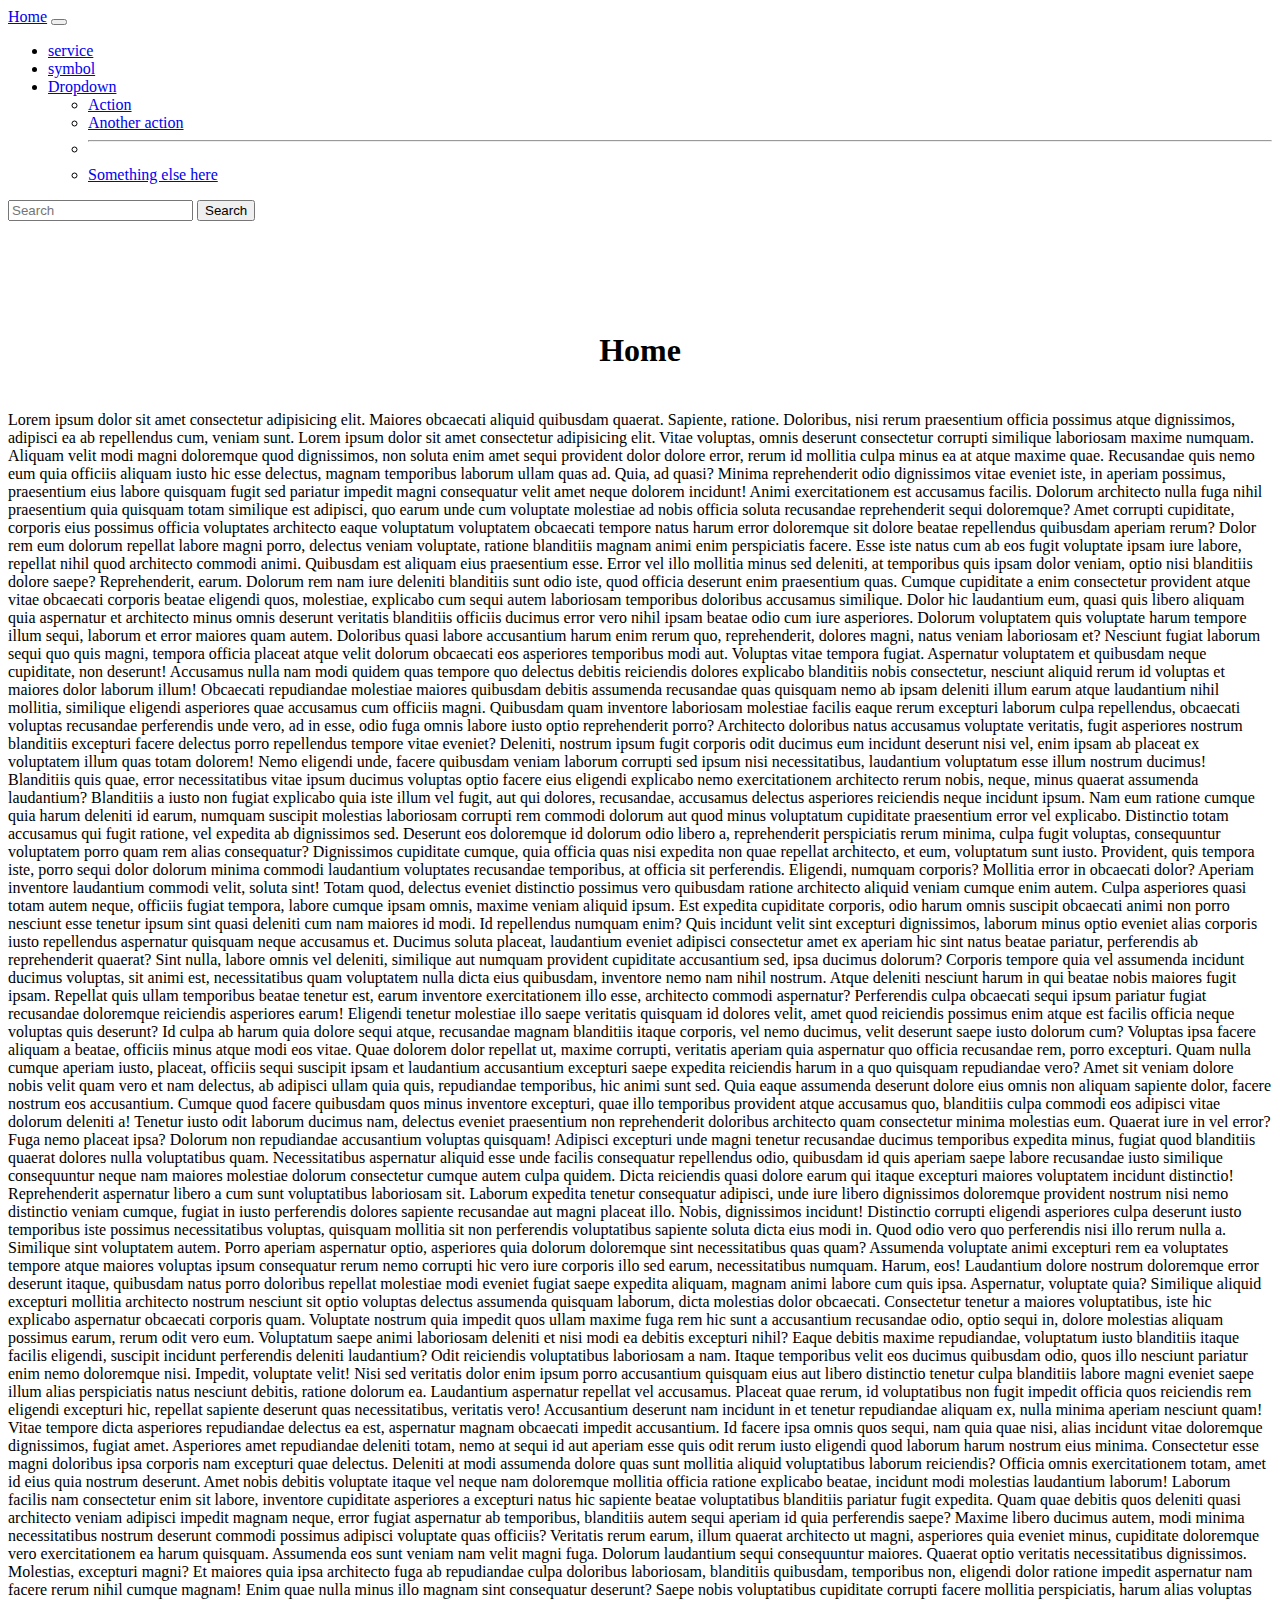
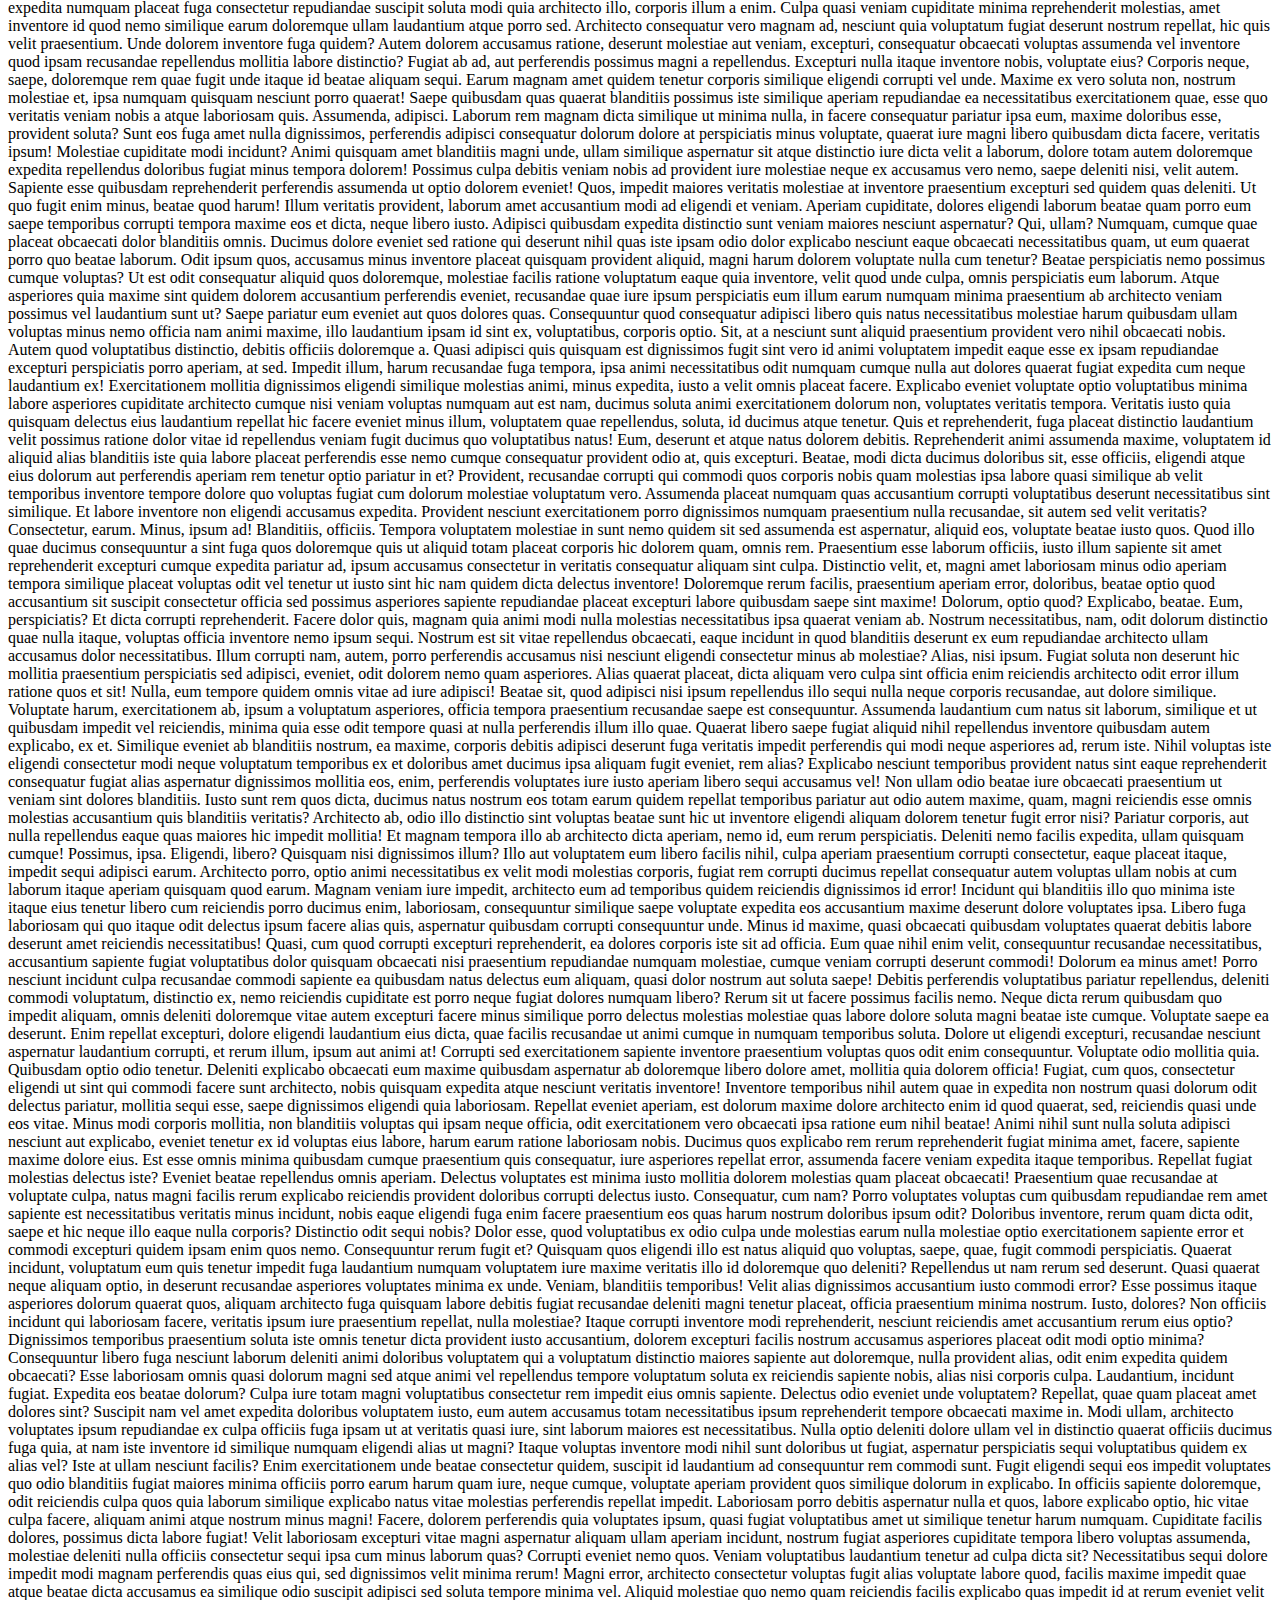
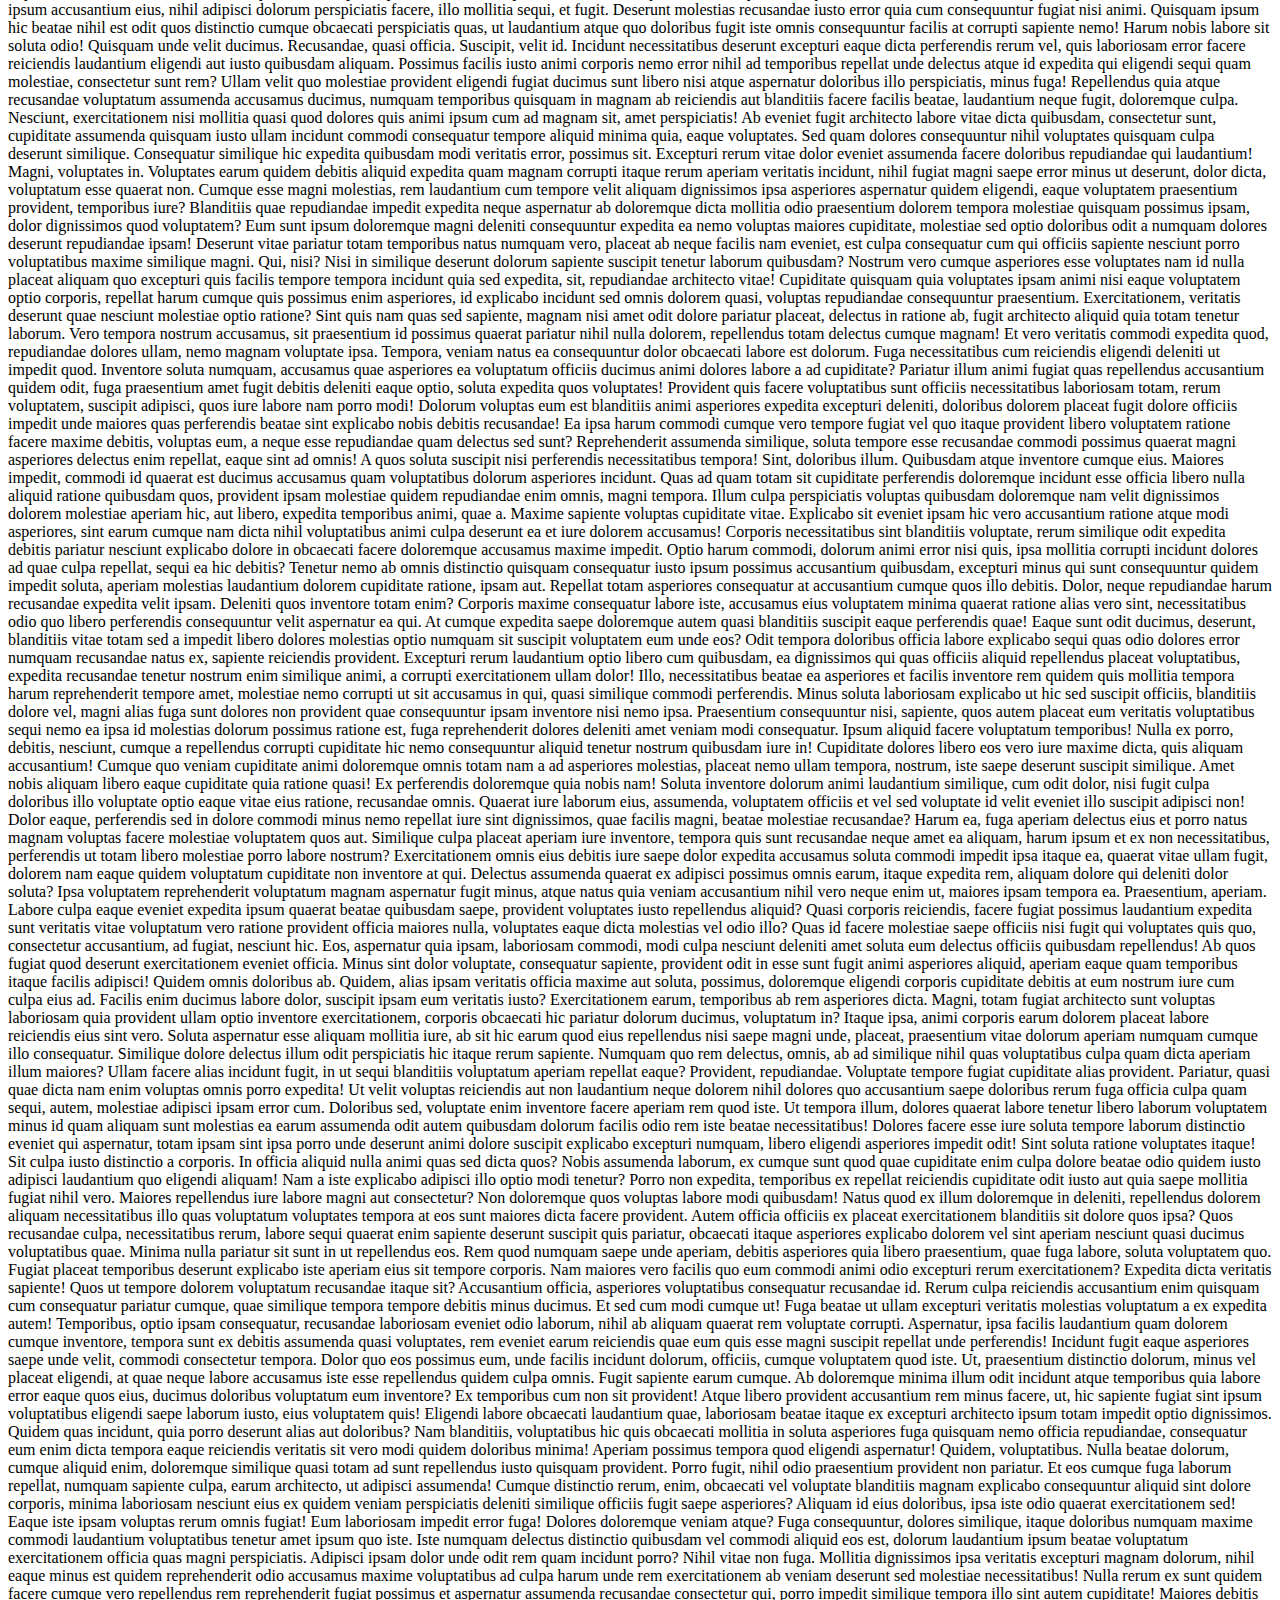
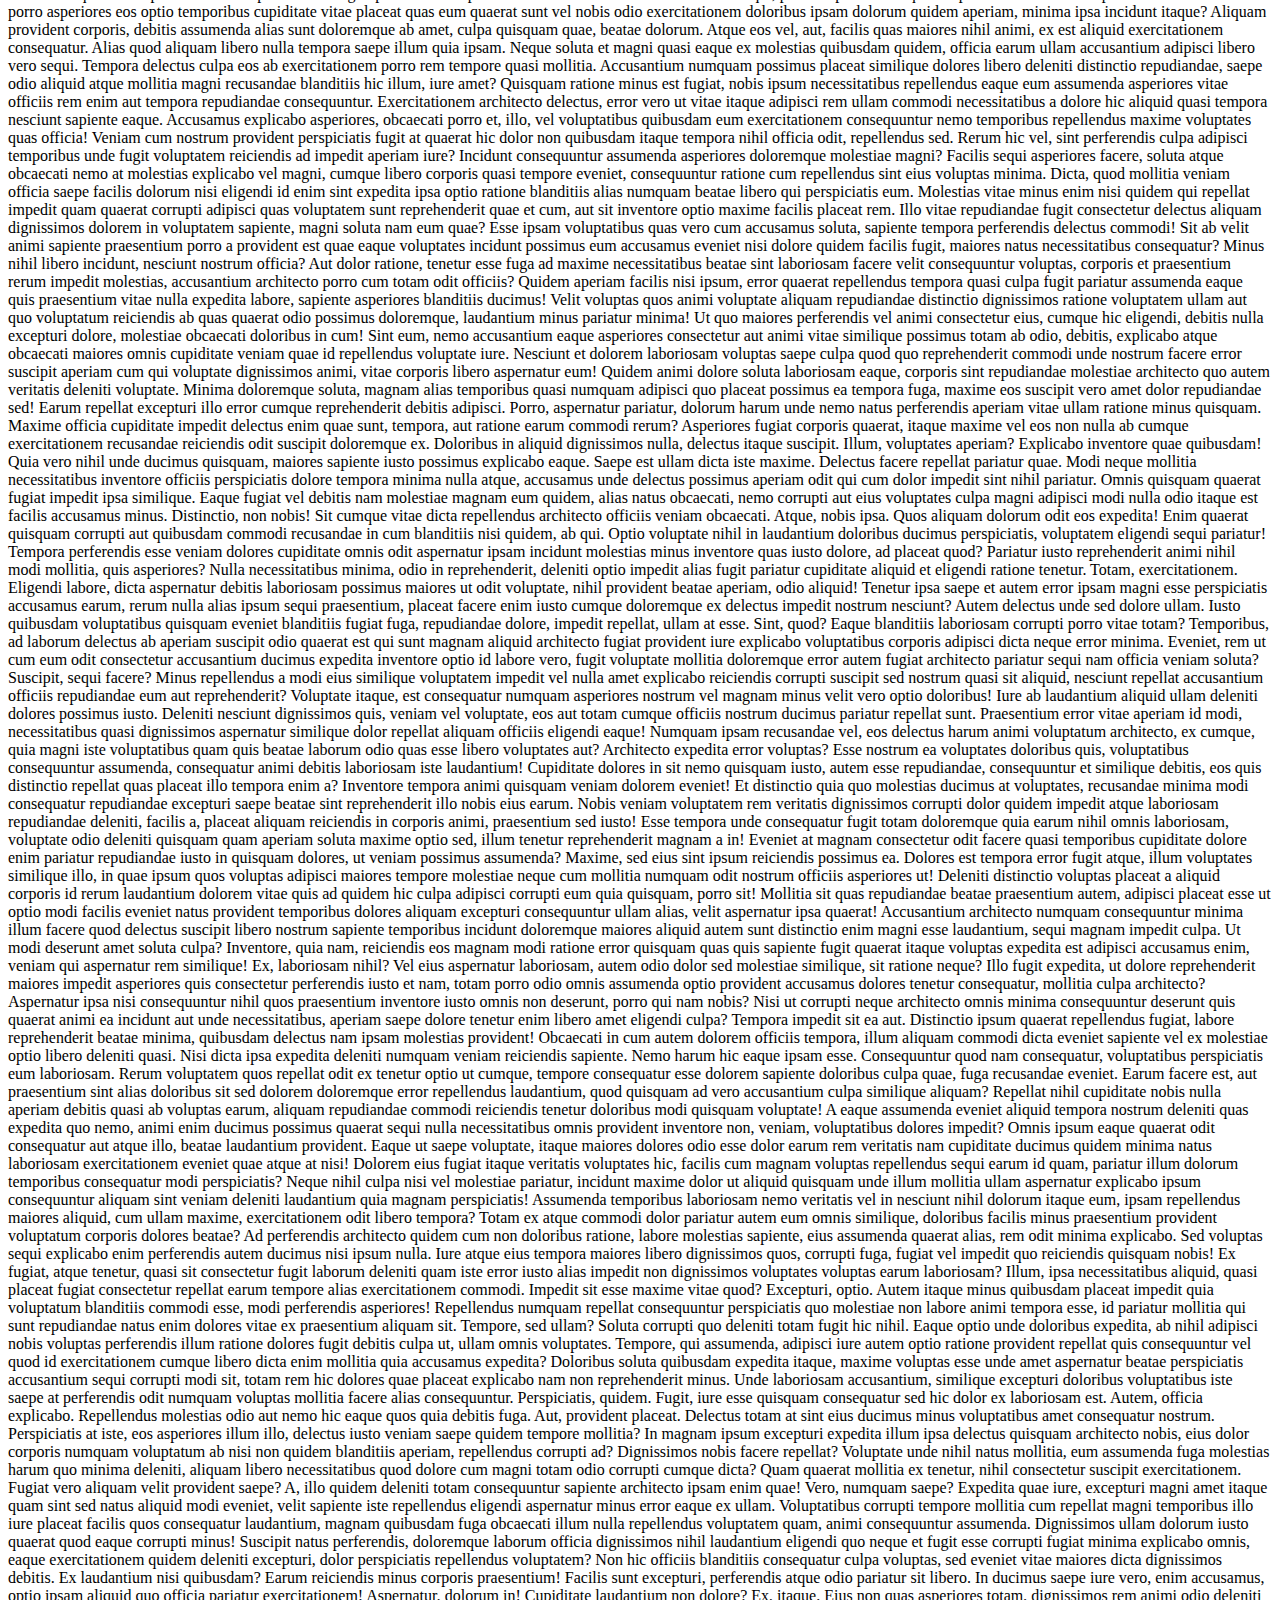
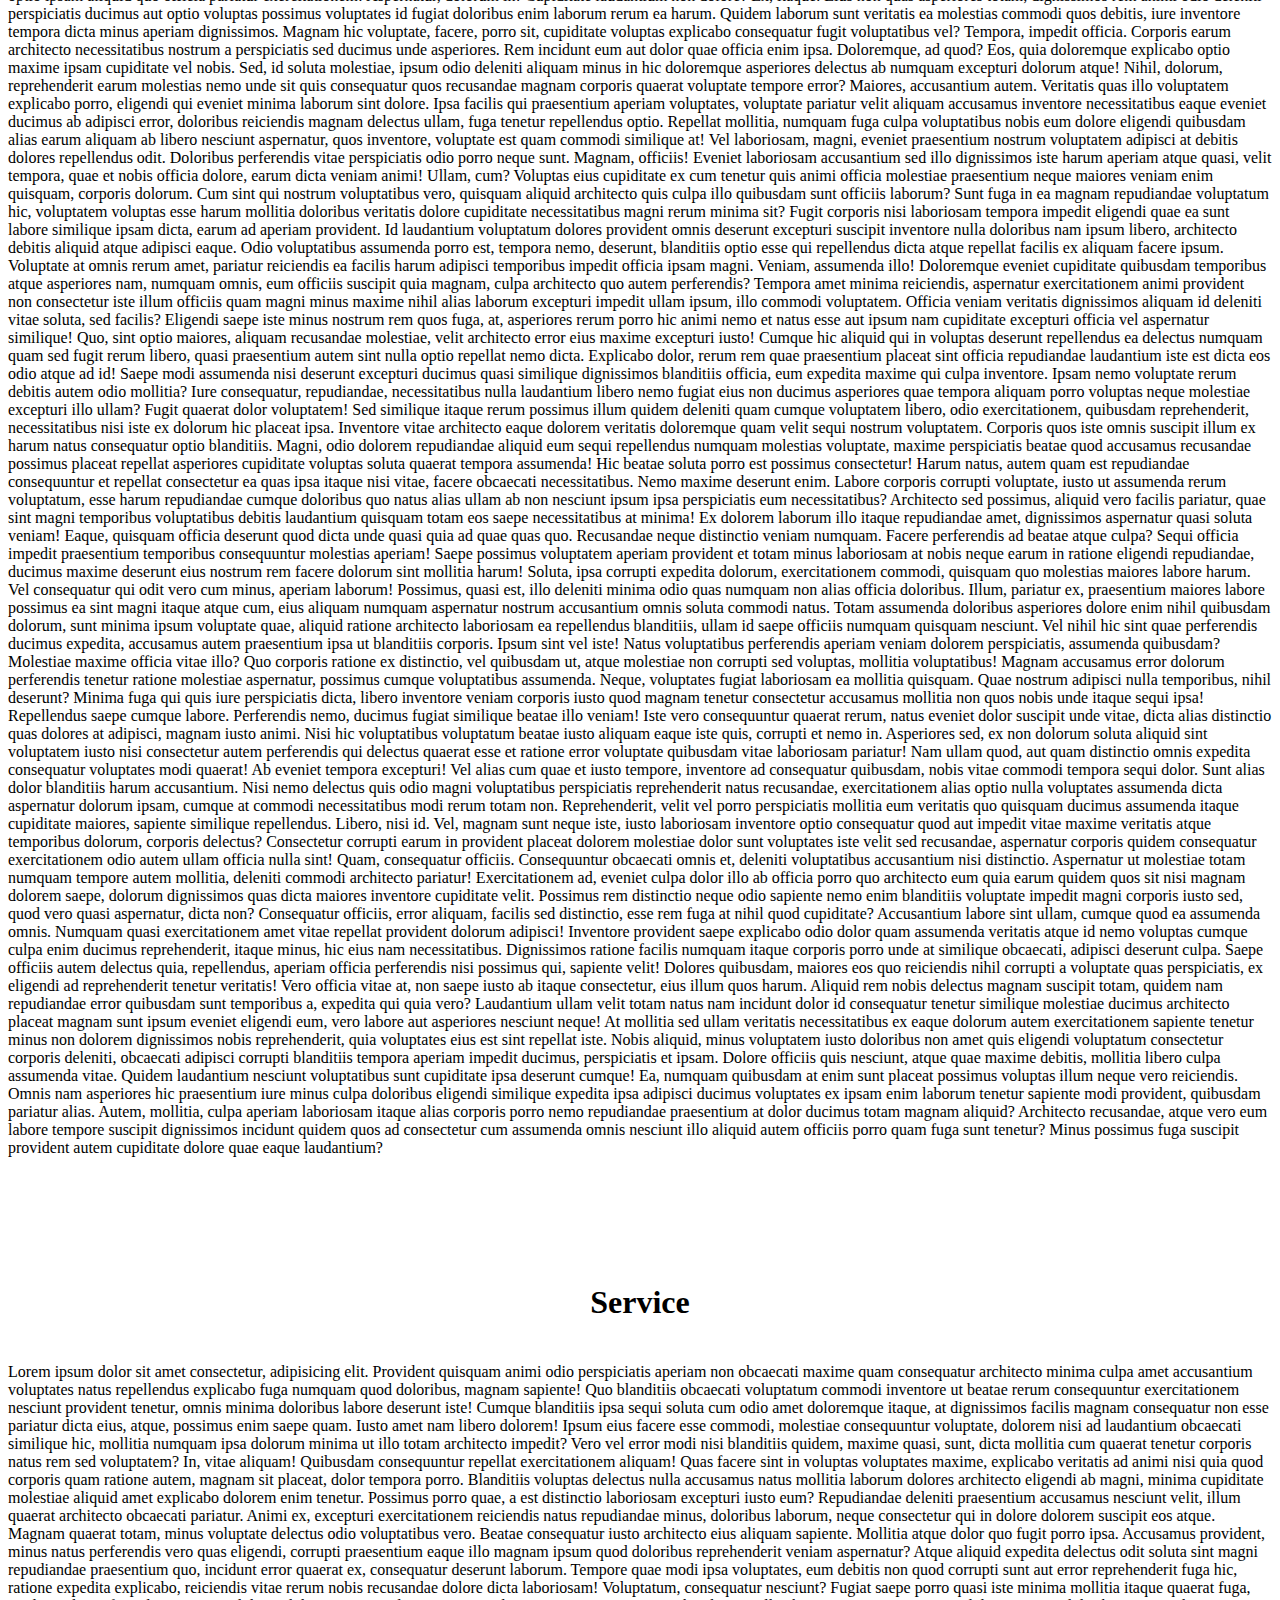
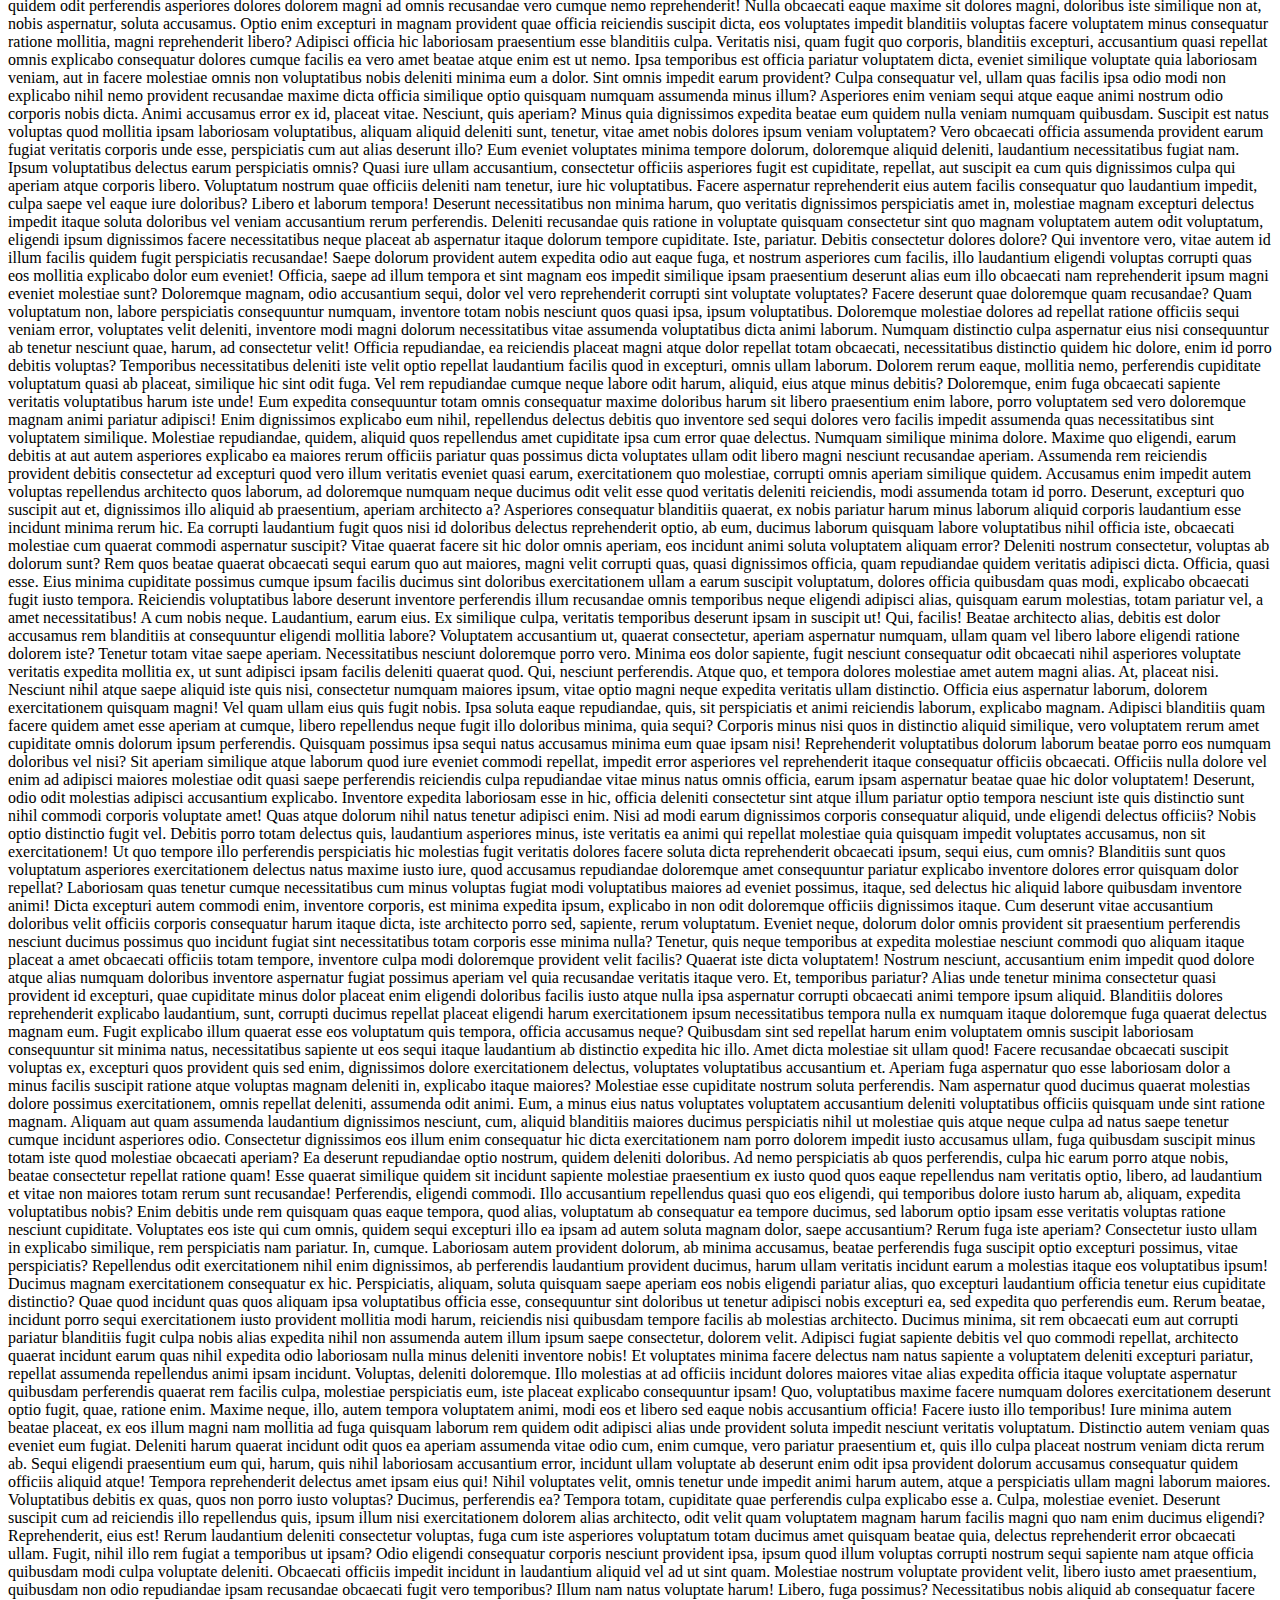
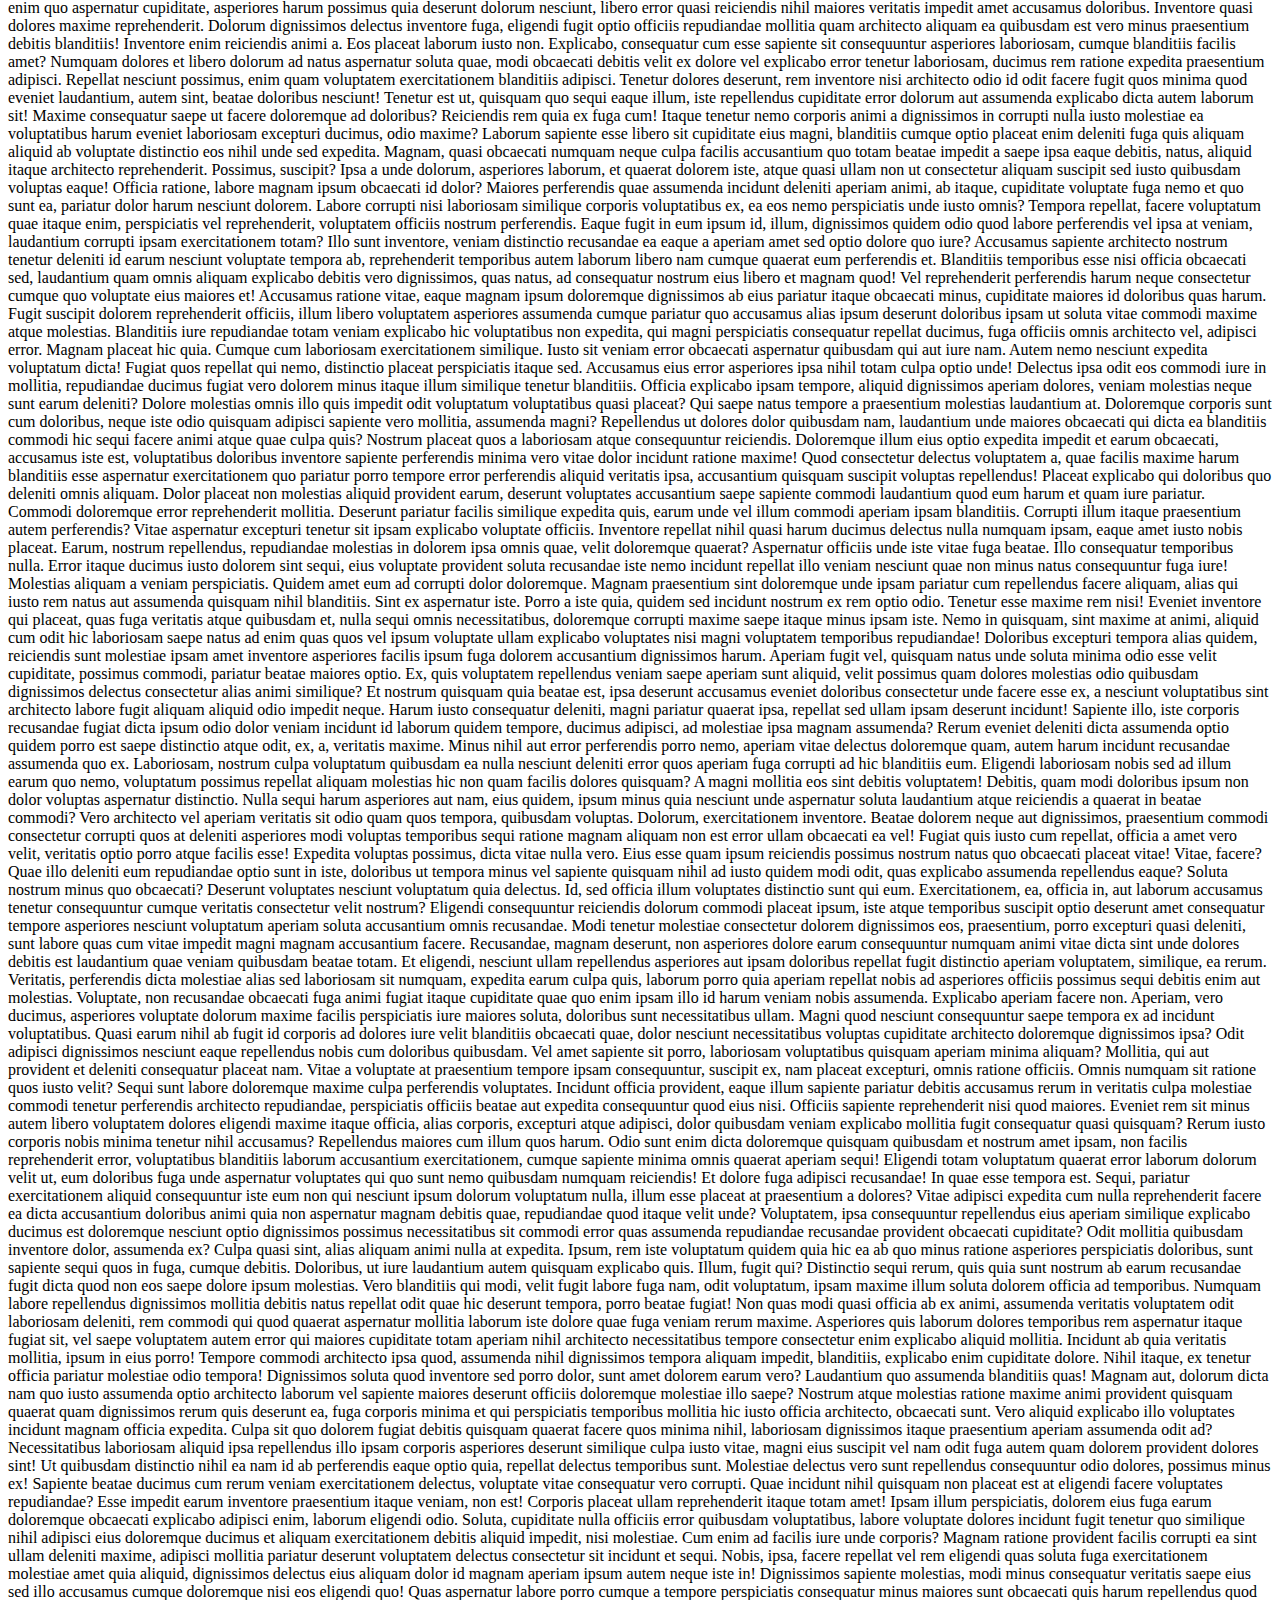
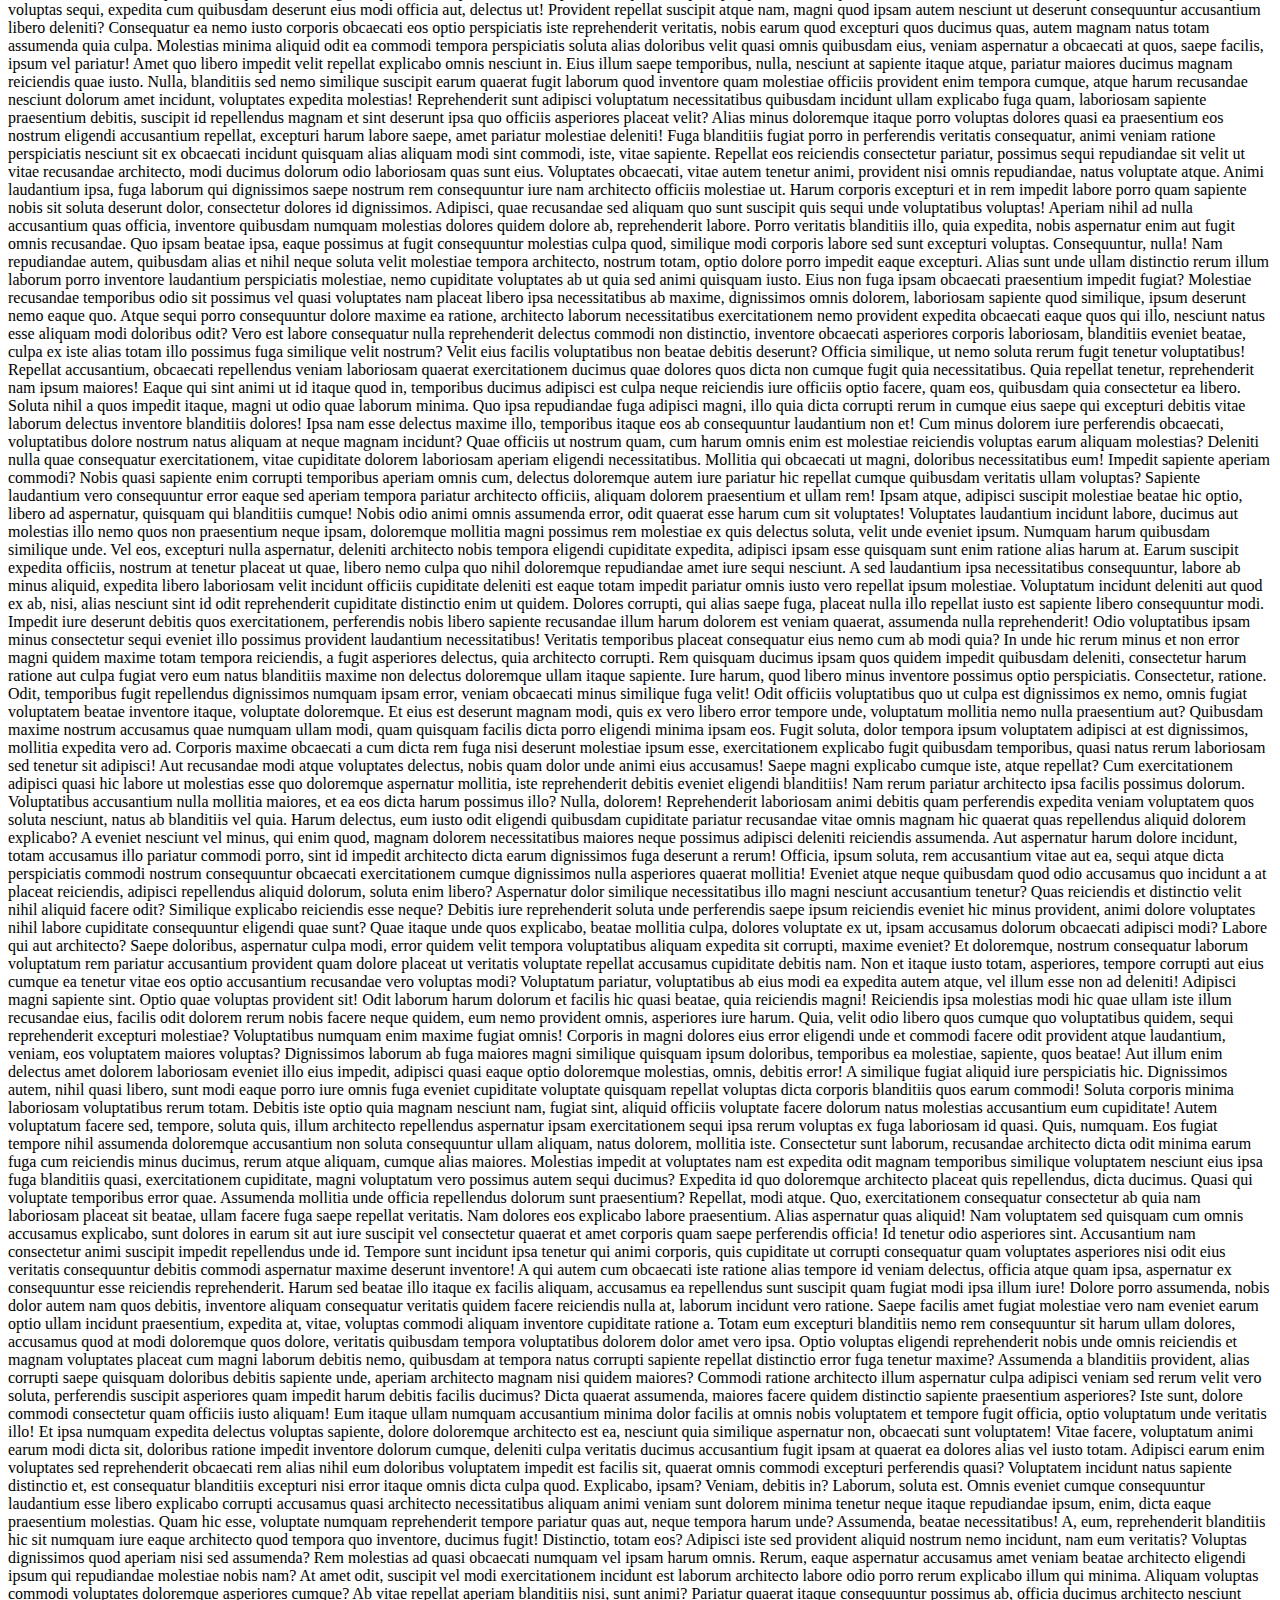
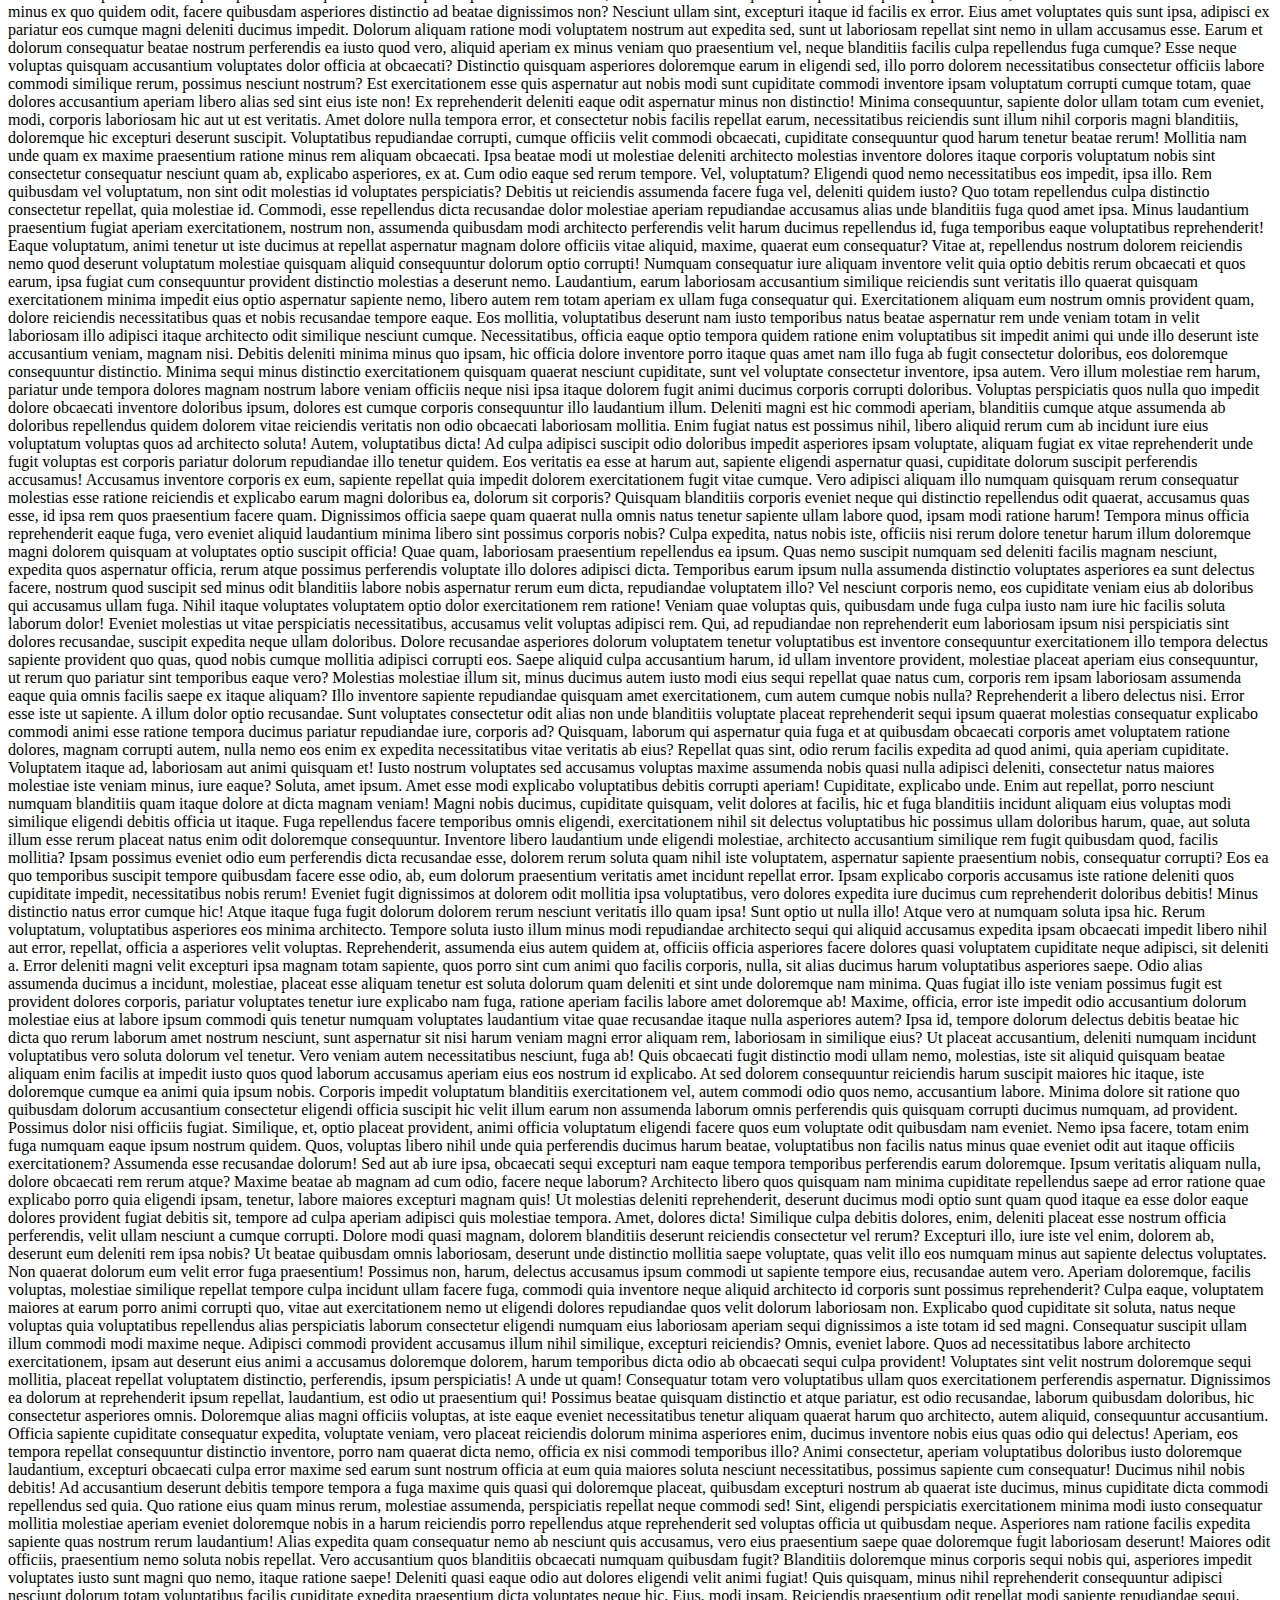
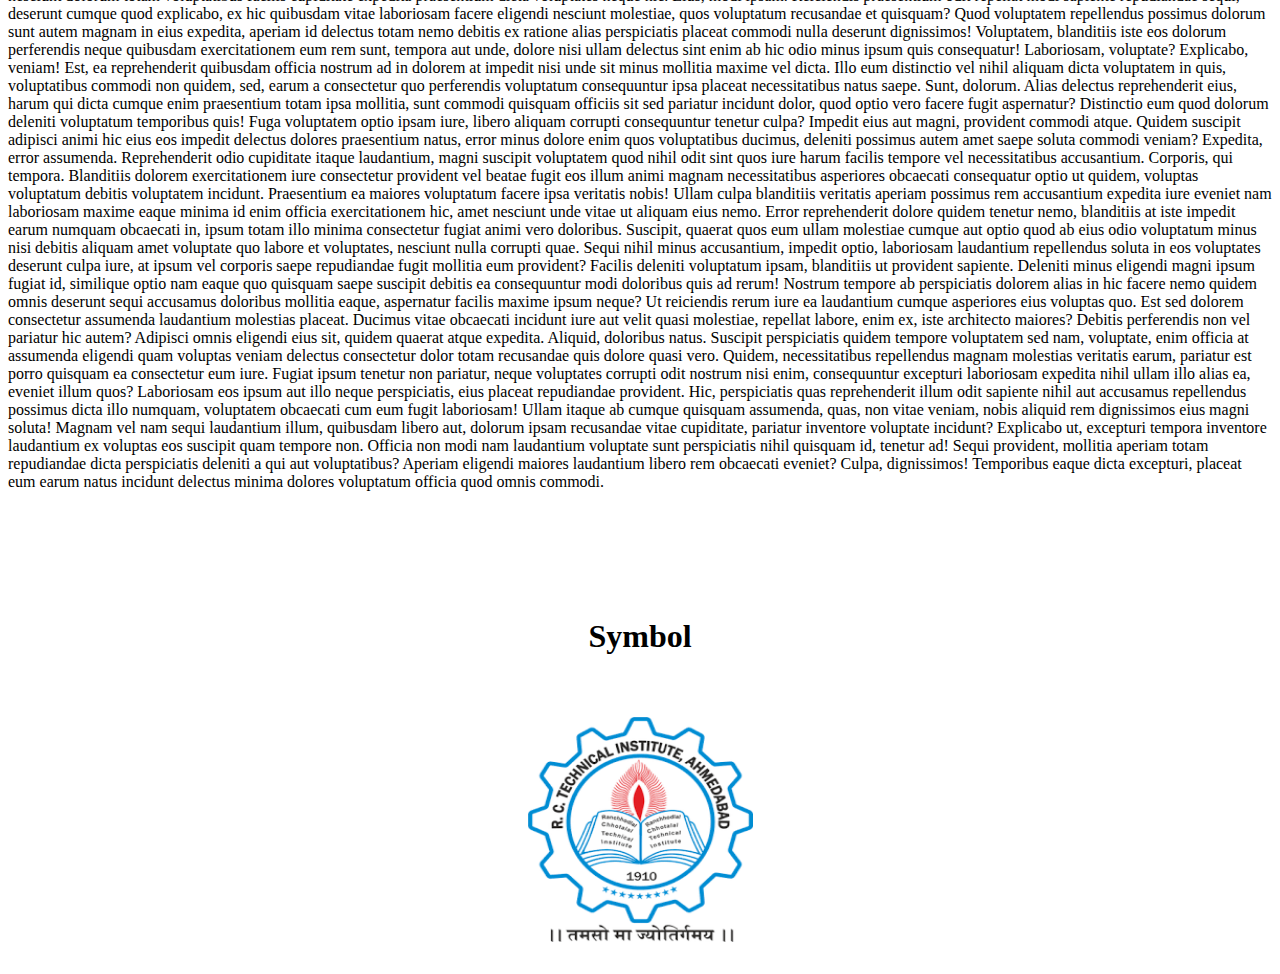
<file: index.html>
<!DOCTYPE html>
<html lang="en">

<head>
    <meta charset="UTF-8">
    <meta http-equiv="X-UA-Compatible" content="IE=edge">
    <meta name="viewport" content="width=device-width, initial-scale=1.0">
    <link href="https://cdn.jsdelivr.net/npm/bootstrap@5.1.3/dist/css/bootstrap.min.css" rel="stylesheet"
        integrity="sha384-1BmE4kWBq78iYhFldvKuhfTAU6auU8tT94WrHftjDbrCEXSU1oBoqyl2QvZ6jIW3" crossorigin="anonymous">
    <link rel="stylesheet" href="practice-2.css">
    <title>Document</title>
</head>

<body>
    <nav class="navbar sticky-top navbar-expand-lg navbar-dark bg-success">
        <div class="container-fluid">
            <a class="navbar-brand" href="#home">Home</a>
            <button class="navbar-toggler" type="button" data-bs-toggle="collapse"
                data-bs-target="#navbarSupportedContent" aria-controls="navbarSupportedContent" aria-expanded="false"
                aria-label="Toggle navigation">
                <span class="navbar-toggler-icon"></span>
            </button>
            <div class="collapse navbar-collapse" id="navbarSupportedContent">
                <ul class="navbar-nav me-auto mb-2 mb-lg-0">
                    <li class="nav-item">
                        <a class="nav-link active" aria-current="page" href="#ser">service</a>
                    </li>
                    <li class="nav-item">
                        <a class="nav-link" href="#sy">symbol</a>
                    </li>
                    <li class="nav-item dropdown">
                        <a class="nav-link dropdown-toggle" href="#" id="navbarDropdown" role="button"
                            data-bs-toggle="dropdown" aria-expanded="false">
                            Dropdown
                        </a>
                        <ul class="dropdown-menu" aria-labelledby="navbarDropdown">
                            <li><a class="dropdown-item" href="#sy">Action</a></li>
                            <li><a class="dropdown-item" href="#ser">Another action</a></li>
                            <li>
                                <hr class="dropdown-divider">
                            </li>
                            <li><a class="dropdown-item" href="#home">Something else here</a></li>
                        </ul>
                    </li>
                </ul>
                <form class="d-flex">
                    <input class="form-control me-2" type="search" placeholder="Search" aria-label="Search">
                    <button class="btn btn-outline-dark" type="submit">Search</button>
                </form>
            </div>
        </div>
    </nav>

    <div class="container pt-3 pr-2 pl-2 mr-3 ml-3">

        <section id="home">
            <h1> Home </h1>
            <p>Lorem ipsum dolor sit amet consectetur adipisicing elit. Maiores obcaecati aliquid quibusdam
                quaerat. Sapiente, ratione. Doloribus, nisi rerum praesentium officia possimus atque dignissimos,
                adipisci
                ea ab
                repellendus cum, veniam sunt. Lorem ipsum dolor sit amet consectetur adipisicing elit. Vitae voluptas,
                omnis
                deserunt consectetur corrupti similique laboriosam maxime numquam. Aliquam velit modi magni doloremque
                quod
                dignissimos, non soluta enim amet sequi provident dolor dolore error, rerum id mollitia culpa minus ea
                at
                atque
                maxime quae. Recusandae quis nemo eum quia officiis aliquam iusto hic esse delectus, magnam temporibus
                laborum
                ullam quas ad. Quia, ad quasi? Minima reprehenderit odio dignissimos vitae eveniet iste, in aperiam
                possimus,
                praesentium eius labore quisquam fugit sed pariatur impedit magni consequatur velit amet neque dolorem
                incidunt!
                Animi exercitationem est accusamus facilis. Dolorum architecto nulla fuga nihil praesentium quia
                quisquam
                totam
                similique est adipisci, quo earum unde cum voluptate molestiae ad nobis officia soluta recusandae
                reprehenderit
                sequi doloremque? Amet corrupti cupiditate, corporis eius possimus officia voluptates architecto eaque
                voluptatum voluptatem obcaecati tempore natus harum error doloremque sit dolore beatae repellendus
                quibusdam
                aperiam rerum? Dolor rem eum dolorum repellat labore magni porro, delectus veniam voluptate, ratione
                blanditiis
                magnam animi enim perspiciatis facere. Esse iste natus cum ab eos fugit voluptate ipsam iure labore,
                repellat
                nihil quod architecto commodi animi. Quibusdam est aliquam eius praesentium esse. Error vel illo
                mollitia
                minus
                sed deleniti, at temporibus quis ipsam dolor veniam, optio nisi blanditiis dolore saepe? Reprehenderit,
                earum.
                Dolorum rem nam iure deleniti blanditiis sunt odio iste, quod officia deserunt enim praesentium quas.
                Cumque
                cupiditate a enim consectetur provident atque vitae obcaecati corporis beatae eligendi quos, molestiae,
                explicabo cum sequi autem laboriosam temporibus doloribus accusamus similique. Dolor hic laudantium eum,
                quasi
                quis libero aliquam quia aspernatur et architecto minus omnis deserunt veritatis blanditiis officiis
                ducimus
                error vero nihil ipsam beatae odio cum iure asperiores. Dolorum voluptatem quis voluptate harum tempore
                illum
                sequi, laborum et error maiores quam autem. Doloribus quasi labore accusantium harum enim rerum quo,
                reprehenderit, dolores magni, natus veniam laboriosam et? Nesciunt fugiat laborum sequi quo quis magni,
                tempora
                officia placeat atque velit dolorum obcaecati eos asperiores temporibus modi aut. Voluptas vitae tempora
                fugiat.
                Aspernatur voluptatem et quibusdam neque cupiditate, non deserunt! Accusamus nulla nam modi quidem quas
                tempore
                quo delectus debitis reiciendis dolores explicabo blanditiis nobis consectetur, nesciunt aliquid rerum
                id
                voluptas et maiores dolor laborum illum! Obcaecati repudiandae molestiae maiores quibusdam debitis
                assumenda
                recusandae quas quisquam nemo ab ipsam deleniti illum earum atque laudantium nihil mollitia, similique
                eligendi
                asperiores quae accusamus cum officiis magni. Quibusdam quam inventore laboriosam molestiae facilis
                eaque
                rerum
                excepturi laborum culpa repellendus, obcaecati voluptas recusandae perferendis unde vero, ad in esse,
                odio
                fuga
                omnis labore iusto optio reprehenderit porro? Architecto doloribus natus accusamus voluptate veritatis,
                fugit
                asperiores nostrum blanditiis excepturi facere delectus porro repellendus tempore vitae eveniet?
                Deleniti,
                nostrum ipsum fugit corporis odit ducimus eum incidunt deserunt nisi vel, enim ipsam ab placeat ex
                voluptatem
                illum quas totam dolorem! Nemo eligendi unde, facere quibusdam veniam laborum corrupti sed ipsum nisi
                necessitatibus, laudantium voluptatum esse illum nostrum ducimus! Blanditiis quis quae, error
                necessitatibus
                vitae ipsum ducimus voluptas optio facere eius eligendi explicabo nemo exercitationem architecto rerum
                nobis,
                neque, minus quaerat assumenda laudantium? Blanditiis a iusto non fugiat explicabo quia iste illum vel
                fugit,
                aut qui dolores, recusandae, accusamus delectus asperiores reiciendis neque incidunt ipsum. Nam eum
                ratione
                cumque quia harum deleniti id earum, numquam suscipit molestias laboriosam corrupti rem commodi dolorum
                aut
                quod
                minus voluptatum cupiditate praesentium error vel explicabo. Distinctio totam accusamus qui fugit
                ratione,
                vel
                expedita ab dignissimos sed. Deserunt eos doloremque id dolorum odio libero a, reprehenderit
                perspiciatis
                rerum
                minima, culpa fugit voluptas, consequuntur voluptatem porro quam rem alias consequatur? Dignissimos
                cupiditate
                cumque, quia officia quas nisi expedita non quae repellat architecto, et eum, voluptatum sunt iusto.
                Provident,
                quis tempora iste, porro sequi dolor dolorum minima commodi laudantium voluptates recusandae temporibus,
                at
                officia sit perferendis. Eligendi, numquam corporis? Mollitia error in obcaecati dolor? Aperiam
                inventore
                laudantium commodi velit, soluta sint! Totam quod, delectus eveniet distinctio possimus vero quibusdam
                ratione
                architecto aliquid veniam cumque enim autem. Culpa asperiores quasi totam autem neque, officiis fugiat
                tempora,
                labore cumque ipsam omnis, maxime veniam aliquid ipsum. Est expedita cupiditate corporis, odio harum
                omnis
                suscipit obcaecati animi non porro nesciunt esse tenetur ipsum sint quasi deleniti cum nam maiores id
                modi.
                Id
                repellendus numquam enim? Quis incidunt velit sint excepturi dignissimos, laborum minus optio eveniet
                alias
                corporis iusto repellendus aspernatur quisquam neque accusamus et. Ducimus soluta placeat, laudantium
                eveniet
                adipisci consectetur amet ex aperiam hic sint natus beatae pariatur, perferendis ab reprehenderit
                quaerat?
                Sint
                nulla, labore omnis vel deleniti, similique aut numquam provident cupiditate accusantium sed, ipsa
                ducimus
                dolorum? Corporis tempore quia vel assumenda incidunt ducimus voluptas, sit animi est, necessitatibus
                quam
                voluptatem nulla dicta eius quibusdam, inventore nemo nam nihil nostrum. Atque deleniti nesciunt harum
                in
                qui
                beatae nobis maiores fugit ipsam. Repellat quis ullam temporibus beatae tenetur est, earum inventore
                exercitationem illo esse, architecto commodi aspernatur? Perferendis culpa obcaecati sequi ipsum
                pariatur
                fugiat
                recusandae doloremque reiciendis asperiores earum! Eligendi tenetur molestiae illo saepe veritatis
                quisquam
                id
                dolores velit, amet quod reiciendis possimus enim atque est facilis officia neque voluptas quis
                deserunt? Id
                culpa ab harum quia dolore sequi atque, recusandae magnam blanditiis itaque corporis, vel nemo ducimus,
                velit
                deserunt saepe iusto dolorum cum? Voluptas ipsa facere aliquam a beatae, officiis minus atque modi eos
                vitae.
                Quae dolorem dolor repellat ut, maxime corrupti, veritatis aperiam quia aspernatur quo officia
                recusandae
                rem,
                porro excepturi. Quam nulla cumque aperiam iusto, placeat, officiis sequi suscipit ipsam et laudantium
                accusantium excepturi saepe expedita reiciendis harum in a quo quisquam repudiandae vero? Amet sit
                veniam
                dolore
                nobis velit quam vero et nam delectus, ab adipisci ullam quia quis, repudiandae temporibus, hic animi
                sunt
                sed.
                Quia eaque assumenda deserunt dolore eius omnis non aliquam sapiente dolor, facere nostrum eos
                accusantium.
                Cumque quod facere quibusdam quos minus inventore excepturi, quae illo temporibus provident atque
                accusamus
                quo,
                blanditiis culpa commodi eos adipisci vitae dolorum deleniti a! Tenetur iusto odit laborum ducimus nam,
                delectus
                eveniet praesentium non reprehenderit doloribus architecto quam consectetur minima molestias eum.
                Quaerat
                iure
                in vel error? Fuga nemo placeat ipsa? Dolorum non repudiandae accusantium voluptas quisquam! Adipisci
                excepturi
                unde magni tenetur recusandae ducimus temporibus expedita minus, fugiat quod blanditiis quaerat dolores
                nulla
                voluptatibus quam. Necessitatibus aspernatur aliquid esse unde facilis consequatur repellendus odio,
                quibusdam
                id quis aperiam saepe labore recusandae iusto similique consequuntur neque nam maiores molestiae dolorum
                consectetur cumque autem culpa quidem. Dicta reiciendis quasi dolore earum qui itaque excepturi maiores
                voluptatem incidunt distinctio! Reprehenderit aspernatur libero a cum sunt voluptatibus laboriosam sit.
                Laborum
                expedita tenetur consequatur adipisci, unde iure libero dignissimos doloremque provident nostrum nisi
                nemo
                distinctio veniam cumque, fugiat in iusto perferendis dolores sapiente recusandae aut magni placeat
                illo.
                Nobis,
                dignissimos incidunt! Distinctio corrupti eligendi asperiores culpa deserunt iusto temporibus iste
                possimus
                necessitatibus voluptas, quisquam mollitia sit non perferendis voluptatibus sapiente soluta dicta eius
                modi
                in.
                Quod odio vero quo perferendis nisi illo rerum nulla a. Similique sint voluptatem autem. Porro aperiam
                aspernatur optio, asperiores quia dolorum doloremque sint necessitatibus quas quam? Assumenda voluptate
                animi
                excepturi rem ea voluptates tempore atque maiores voluptas ipsum consequatur rerum nemo corrupti hic
                vero
                iure
                corporis illo sed earum, necessitatibus numquam. Harum, eos! Laudantium dolore nostrum doloremque error
                deserunt
                itaque, quibusdam natus porro doloribus repellat molestiae modi eveniet fugiat saepe expedita aliquam,
                magnam
                animi labore cum quis ipsa. Aspernatur, voluptate quia? Similique aliquid excepturi mollitia architecto
                nostrum
                nesciunt sit optio voluptas delectus assumenda quisquam laborum, dicta molestias dolor obcaecati.
                Consectetur
                tenetur a maiores voluptatibus, iste hic explicabo aspernatur obcaecati corporis quam. Voluptate nostrum
                quia
                impedit quos ullam maxime fuga rem hic sunt a accusantium recusandae odio, optio sequi in, dolore
                molestias
                aliquam possimus earum, rerum odit vero eum. Voluptatum saepe animi laboriosam deleniti et nisi modi ea
                debitis
                excepturi nihil? Eaque debitis maxime repudiandae, voluptatum iusto blanditiis itaque facilis eligendi,
                suscipit
                incidunt perferendis deleniti laudantium? Odit reiciendis voluptatibus laboriosam a nam. Itaque
                temporibus
                velit
                eos ducimus quibusdam odio, quos illo nesciunt pariatur enim nemo doloremque nisi. Impedit, voluptate
                velit!
                Nisi sed veritatis dolor enim ipsum porro accusantium quisquam eius aut libero distinctio tenetur culpa
                blanditiis labore magni eveniet saepe illum alias perspiciatis natus nesciunt debitis, ratione dolorum
                ea.
                Laudantium aspernatur repellat vel accusamus. Placeat quae rerum, id voluptatibus non fugit impedit
                officia
                quos
                reiciendis rem eligendi excepturi hic, repellat sapiente deserunt quas necessitatibus, veritatis vero!
                Accusantium deserunt nam incidunt in et tenetur repudiandae aliquam ex, nulla minima aperiam nesciunt
                quam!
                Vitae tempore dicta asperiores repudiandae delectus ea est, aspernatur magnam obcaecati impedit
                accusantium.
                Id
                facere ipsa omnis quos sequi, nam quia quae nisi, alias incidunt vitae doloremque dignissimos, fugiat
                amet.
                Asperiores amet repudiandae deleniti totam, nemo at sequi id aut aperiam esse quis odit rerum iusto
                eligendi
                quod laborum harum nostrum eius minima. Consectetur esse magni doloribus ipsa corporis nam excepturi
                quae
                delectus. Deleniti at modi assumenda dolore quas sunt mollitia aliquid voluptatibus laborum reiciendis?
                Officia
                omnis exercitationem totam, amet id eius quia nostrum deserunt. Amet nobis debitis voluptate itaque vel
                neque
                nam doloremque mollitia officia ratione explicabo beatae, incidunt modi molestias laudantium laborum!
                Laborum
                facilis nam consectetur enim sit labore, inventore cupiditate asperiores a excepturi natus hic sapiente
                beatae
                voluptatibus blanditiis pariatur fugit expedita. Quam quae debitis quos deleniti quasi architecto veniam
                adipisci impedit magnam neque, error fugiat aspernatur ab temporibus, blanditiis autem sequi aperiam id
                quia
                perferendis saepe? Maxime libero ducimus autem, modi minima necessitatibus nostrum deserunt commodi
                possimus
                adipisci voluptate quas officiis? Veritatis rerum earum, illum quaerat architecto ut magni, asperiores
                quia
                eveniet minus, cupiditate doloremque vero exercitationem ea harum quisquam. Assumenda eos sunt veniam
                nam
                velit
                magni fuga. Dolorum laudantium sequi consequuntur maiores. Quaerat optio veritatis necessitatibus
                dignissimos.
                Molestias, excepturi magni? Et maiores quia ipsa architecto fuga ab repudiandae culpa doloribus
                laboriosam,
                blanditiis quibusdam, temporibus non, eligendi dolor ratione impedit aspernatur nam facere rerum nihil
                cumque
                magnam! Enim quae nulla minus illo magnam sint consequatur deserunt? Saepe nobis voluptatibus cupiditate
                corrupti facere mollitia perspiciatis, harum alias voluptas expedita numquam placeat fuga consectetur
                repudiandae suscipit soluta modi quia architecto illo, corporis illum a enim. Culpa quasi veniam
                cupiditate
                minima reprehenderit molestias, amet inventore id quod nemo similique earum doloremque ullam laudantium
                atque
                porro sed. Architecto consequatur vero magnam ad, nesciunt quia voluptatum fugiat deserunt nostrum
                repellat,
                hic
                quis velit praesentium. Unde dolorem inventore fuga quidem? Autem dolorem accusamus ratione, deserunt
                molestiae
                aut veniam, excepturi, consequatur obcaecati voluptas assumenda vel inventore quod ipsam recusandae
                repellendus
                mollitia labore distinctio? Fugiat ab ad, aut perferendis possimus magni a repellendus. Excepturi nulla
                itaque
                inventore nobis, voluptate eius? Corporis neque, saepe, doloremque rem quae fugit unde itaque id beatae
                aliquam
                sequi. Earum magnam amet quidem tenetur corporis similique eligendi corrupti vel unde. Maxime ex vero
                soluta
                non, nostrum molestiae et, ipsa numquam quisquam nesciunt porro quaerat! Saepe quibusdam quas quaerat
                blanditiis
                possimus iste similique aperiam repudiandae ea necessitatibus exercitationem quae, esse quo veritatis
                veniam
                nobis a atque laboriosam quis. Assumenda, adipisci. Laborum rem magnam dicta similique ut minima nulla,
                in
                facere consequatur pariatur ipsa eum, maxime doloribus esse, provident soluta? Sunt eos fuga amet nulla
                dignissimos, perferendis adipisci consequatur dolorum dolore at perspiciatis minus voluptate, quaerat
                iure
                magni
                libero quibusdam dicta facere, veritatis ipsum! Molestiae cupiditate modi incidunt? Animi quisquam amet
                blanditiis magni unde, ullam similique aspernatur sit atque distinctio iure dicta velit a laborum,
                dolore
                totam
                autem doloremque expedita repellendus doloribus fugiat minus tempora dolorem! Possimus culpa debitis
                veniam
                nobis ad provident iure molestiae neque ex accusamus vero nemo, saepe deleniti nisi, velit autem.
                Sapiente
                esse
                quibusdam reprehenderit perferendis assumenda ut optio dolorem eveniet! Quos, impedit maiores veritatis
                molestiae at inventore praesentium excepturi sed quidem quas deleniti. Ut quo fugit enim minus, beatae
                quod
                harum! Illum veritatis provident, laborum amet accusantium modi ad eligendi et veniam. Aperiam
                cupiditate,
                dolores eligendi laborum beatae quam porro eum saepe temporibus corrupti tempora maxime eos et dicta,
                neque
                libero iusto. Adipisci quibusdam expedita distinctio sunt veniam maiores nesciunt aspernatur? Qui,
                ullam?
                Numquam, cumque quae placeat obcaecati dolor blanditiis omnis. Ducimus dolore eveniet sed ratione qui
                deserunt
                nihil quas iste ipsam odio dolor explicabo nesciunt eaque obcaecati necessitatibus quam, ut eum quaerat
                porro
                quo beatae laborum. Odit ipsum quos, accusamus minus inventore placeat quisquam provident aliquid, magni
                harum
                dolorem voluptate nulla cum tenetur? Beatae perspiciatis nemo possimus cumque voluptas? Ut est odit
                consequatur
                aliquid quos doloremque, molestiae facilis ratione voluptatum eaque quia inventore, velit quod unde
                culpa,
                omnis
                perspiciatis eum laborum. Atque asperiores quia maxime sint quidem dolorem accusantium perferendis
                eveniet,
                recusandae quae iure ipsum perspiciatis eum illum earum numquam minima praesentium ab architecto veniam
                possimus
                vel laudantium sunt ut? Saepe pariatur eum eveniet aut quos dolores quas. Consequuntur quod consequatur
                adipisci
                libero quis natus necessitatibus molestiae harum quibusdam ullam voluptas minus nemo officia nam animi
                maxime,
                illo laudantium ipsam id sint ex, voluptatibus, corporis optio. Sit, at a nesciunt sunt aliquid
                praesentium
                provident vero nihil obcaecati nobis. Autem quod voluptatibus distinctio, debitis officiis doloremque a.
                Quasi
                adipisci quis quisquam est dignissimos fugit sint vero id animi voluptatem impedit eaque esse ex ipsam
                repudiandae excepturi perspiciatis porro aperiam, at sed. Impedit illum, harum recusandae fuga tempora,
                ipsa
                animi necessitatibus odit numquam cumque nulla aut dolores quaerat fugiat expedita cum neque laudantium
                ex!
                Exercitationem mollitia dignissimos eligendi similique molestias animi, minus expedita, iusto a velit
                omnis
                placeat facere. Explicabo eveniet voluptate optio voluptatibus minima labore asperiores cupiditate
                architecto
                cumque nisi veniam voluptas numquam aut est nam, ducimus soluta animi exercitationem dolorum non,
                voluptates
                veritatis tempora. Veritatis iusto quia quisquam delectus eius laudantium repellat hic facere eveniet
                minus
                illum, voluptatem quae repellendus, soluta, id ducimus atque tenetur. Quis et reprehenderit, fuga
                placeat
                distinctio laudantium velit possimus ratione dolor vitae id repellendus veniam fugit ducimus quo
                voluptatibus
                natus! Eum, deserunt et atque natus dolorem debitis. Reprehenderit animi assumenda maxime, voluptatem id
                aliquid
                alias blanditiis iste quia labore placeat perferendis esse nemo cumque consequatur provident odio at,
                quis
                excepturi. Beatae, modi dicta ducimus doloribus sit, esse officiis, eligendi atque eius dolorum aut
                perferendis
                aperiam rem tenetur optio pariatur in et? Provident, recusandae corrupti qui commodi quos corporis nobis
                quam
                molestias ipsa labore quasi similique ab velit temporibus inventore tempore dolore quo voluptas fugiat
                cum
                dolorum molestiae voluptatum vero. Assumenda placeat numquam quas accusantium corrupti voluptatibus
                deserunt
                necessitatibus sint similique. Et labore inventore non eligendi accusamus expedita. Provident nesciunt
                exercitationem porro dignissimos numquam praesentium nulla recusandae, sit autem sed velit veritatis?
                Consectetur, earum. Minus, ipsum ad! Blanditiis, officiis. Tempora voluptatem molestiae in sunt nemo
                quidem
                sit
                sed assumenda est aspernatur, aliquid eos, voluptate beatae iusto quos. Quod illo quae ducimus
                consequuntur
                a
                sint fuga quos doloremque quis ut aliquid totam placeat corporis hic dolorem quam, omnis rem.
                Praesentium
                esse
                laborum officiis, iusto illum sapiente sit amet reprehenderit excepturi cumque expedita pariatur ad,
                ipsum
                accusamus consectetur in veritatis consequatur aliquam sint culpa. Distinctio velit, et, magni amet
                laboriosam
                minus odio aperiam tempora similique placeat voluptas odit vel tenetur ut iusto sint hic nam quidem
                dicta
                delectus inventore! Doloremque rerum facilis, praesentium aperiam error, doloribus, beatae optio quod
                accusantium sit suscipit consectetur officia sed possimus asperiores sapiente repudiandae placeat
                excepturi
                labore quibusdam saepe sint maxime! Dolorum, optio quod? Explicabo, beatae. Eum, perspiciatis? Et dicta
                corrupti
                reprehenderit. Facere dolor quis, magnam quia animi modi nulla molestias necessitatibus ipsa quaerat
                veniam
                ab.
                Nostrum necessitatibus, nam, odit dolorum distinctio quae nulla itaque, voluptas officia inventore nemo
                ipsum
                sequi. Nostrum est sit vitae repellendus obcaecati, eaque incidunt in quod blanditiis deserunt ex eum
                repudiandae architecto ullam accusamus dolor necessitatibus. Illum corrupti nam, autem, porro
                perferendis
                accusamus nisi nesciunt eligendi consectetur minus ab molestiae? Alias, nisi ipsum. Fugiat soluta non
                deserunt
                hic mollitia praesentium perspiciatis sed adipisci, eveniet, odit dolorem nemo quam asperiores. Alias
                quaerat
                placeat, dicta aliquam vero culpa sint officia enim reiciendis architecto odit error illum ratione quos
                et
                sit!
                Nulla, eum tempore quidem omnis vitae ad iure adipisci! Beatae sit, quod adipisci nisi ipsum repellendus
                illo
                sequi nulla neque corporis recusandae, aut dolore similique. Voluptate harum, exercitationem ab, ipsum a
                voluptatum asperiores, officia tempora praesentium recusandae saepe est consequuntur. Assumenda
                laudantium
                cum
                natus sit laborum, similique et ut quibusdam impedit vel reiciendis, minima quia esse odit tempore quasi
                at
                nulla perferendis illum illo quae. Quaerat libero saepe fugiat aliquid nihil repellendus inventore
                quibusdam
                autem explicabo, ex et. Similique eveniet ab blanditiis nostrum, ea maxime, corporis debitis adipisci
                deserunt
                fuga veritatis impedit perferendis qui modi neque asperiores ad, rerum iste. Nihil voluptas iste
                eligendi
                consectetur modi neque voluptatum temporibus ex et doloribus amet ducimus ipsa aliquam fugit eveniet,
                rem
                alias?
                Explicabo nesciunt temporibus provident natus sint eaque reprehenderit consequatur fugiat alias
                aspernatur
                dignissimos mollitia eos, enim, perferendis voluptates iure iusto aperiam libero sequi accusamus vel!
                Non
                ullam
                odio beatae iure obcaecati praesentium ut veniam sint dolores blanditiis. Iusto sunt rem quos dicta,
                ducimus
                natus nostrum eos totam earum quidem repellat temporibus pariatur aut odio autem maxime, quam, magni
                reiciendis
                esse omnis molestias accusantium quis blanditiis veritatis? Architecto ab, odio illo distinctio sint
                voluptas
                beatae sunt hic ut inventore eligendi aliquam dolorem tenetur fugit error nisi? Pariatur corporis, aut
                nulla
                repellendus eaque quas maiores hic impedit mollitia! Et magnam tempora illo ab architecto dicta aperiam,
                nemo
                id, eum rerum perspiciatis. Deleniti nemo facilis expedita, ullam quisquam cumque! Possimus, ipsa.
                Eligendi,
                libero? Quisquam nisi dignissimos illum? Illo aut voluptatem eum libero facilis nihil, culpa aperiam
                praesentium
                corrupti consectetur, eaque placeat itaque, impedit sequi adipisci earum. Architecto porro, optio animi
                necessitatibus ex velit modi molestias corporis, fugiat rem corrupti ducimus repellat consequatur autem
                voluptas
                ullam nobis at cum laborum itaque aperiam quisquam quod earum. Magnam veniam iure impedit, architecto
                eum ad
                temporibus quidem reiciendis dignissimos id error! Incidunt qui blanditiis illo quo minima iste itaque
                eius
                tenetur libero cum reiciendis porro ducimus enim, laboriosam, consequuntur similique saepe voluptate
                expedita
                eos accusantium maxime deserunt dolore voluptates ipsa. Libero fuga laboriosam qui quo itaque odit
                delectus
                ipsum facere alias quis, aspernatur quibusdam corrupti consequuntur unde. Minus id maxime, quasi
                obcaecati
                quibusdam voluptates quaerat debitis labore deserunt amet reiciendis necessitatibus! Quasi, cum quod
                corrupti
                excepturi reprehenderit, ea dolores corporis iste sit ad officia. Eum quae nihil enim velit,
                consequuntur
                recusandae necessitatibus, accusantium sapiente fugiat voluptatibus dolor quisquam obcaecati nisi
                praesentium
                repudiandae numquam molestiae, cumque veniam corrupti deserunt commodi! Dolorum ea minus amet! Porro
                nesciunt
                incidunt culpa recusandae commodi sapiente ea quibusdam natus delectus eum aliquam, quasi dolor nostrum
                aut
                soluta saepe! Debitis perferendis voluptatibus pariatur repellendus, deleniti commodi voluptatum,
                distinctio
                ex,
                nemo reiciendis cupiditate est porro neque fugiat dolores numquam libero? Rerum sit ut facere possimus
                facilis
                nemo. Neque dicta rerum quibusdam quo impedit aliquam, omnis deleniti doloremque vitae autem excepturi
                facere
                minus similique porro delectus molestias molestiae quas labore dolore soluta magni beatae iste cumque.
                Voluptate
                saepe ea deserunt. Enim repellat excepturi, dolore eligendi laudantium eius dicta, quae facilis
                recusandae
                ut
                animi cumque in numquam temporibus soluta. Dolore ut eligendi excepturi, recusandae nesciunt aspernatur
                laudantium corrupti, et rerum illum, ipsum aut animi at! Corrupti sed exercitationem sapiente inventore
                praesentium voluptas quos odit enim consequuntur. Voluptate odio mollitia quia. Quibusdam optio odio
                tenetur.
                Deleniti explicabo obcaecati eum maxime quibusdam aspernatur ab doloremque libero dolore amet, mollitia
                quia
                dolorem officia! Fugiat, cum quos, consectetur eligendi ut sint qui commodi facere sunt architecto,
                nobis
                quisquam expedita atque nesciunt veritatis inventore! Inventore temporibus nihil autem quae in expedita
                non
                nostrum quasi dolorum odit delectus pariatur, mollitia sequi esse, saepe dignissimos eligendi quia
                laboriosam.
                Repellat eveniet aperiam, est dolorum maxime dolore architecto enim id quod quaerat, sed, reiciendis
                quasi
                unde
                eos vitae. Minus modi corporis mollitia, non blanditiis voluptas qui ipsam neque officia, odit
                exercitationem
                vero obcaecati ipsa ratione eum nihil beatae! Animi nihil sunt nulla soluta adipisci nesciunt aut
                explicabo,
                eveniet tenetur ex id voluptas eius labore, harum earum ratione laboriosam nobis. Ducimus quos explicabo
                rem
                rerum reprehenderit fugiat minima amet, facere, sapiente maxime dolore eius. Est esse omnis minima
                quibusdam
                cumque praesentium quis consequatur, iure asperiores repellat error, assumenda facere veniam expedita
                itaque
                temporibus. Repellat fugiat molestias delectus iste? Eveniet beatae repellendus omnis aperiam. Delectus
                voluptates est minima iusto mollitia dolorem molestias quam placeat obcaecati! Praesentium quae
                recusandae
                at
                voluptate culpa, natus magni facilis rerum explicabo reiciendis provident doloribus corrupti delectus
                iusto.
                Consequatur, cum nam? Porro voluptates voluptas cum quibusdam repudiandae rem amet sapiente est
                necessitatibus
                veritatis minus incidunt, nobis eaque eligendi fuga enim facere praesentium eos quas harum nostrum
                doloribus
                ipsum odit? Doloribus inventore, rerum quam dicta odit, saepe et hic neque illo eaque nulla corporis?
                Distinctio
                odit sequi nobis? Dolor esse, quod voluptatibus ex odio culpa unde molestias earum nulla molestiae optio
                exercitationem sapiente error et commodi excepturi quidem ipsam enim quos nemo. Consequuntur rerum fugit
                et?
                Quisquam quos eligendi illo est natus aliquid quo voluptas, saepe, quae, fugit commodi perspiciatis.
                Quaerat
                incidunt, voluptatum eum quis tenetur impedit fuga laudantium numquam voluptatem iure maxime veritatis
                illo
                id
                doloremque quo deleniti? Repellendus ut nam rerum sed deserunt. Quasi quaerat neque aliquam optio, in
                deserunt
                recusandae asperiores voluptates minima ex unde. Veniam, blanditiis temporibus! Velit alias dignissimos
                accusantium iusto commodi error? Esse possimus itaque asperiores dolorum quaerat quos, aliquam
                architecto
                fuga
                quisquam labore debitis fugiat recusandae deleniti magni tenetur placeat, officia praesentium minima
                nostrum.
                Iusto, dolores? Non officiis incidunt qui laboriosam facere, veritatis ipsum iure praesentium repellat,
                nulla
                molestiae? Itaque corrupti inventore modi reprehenderit, nesciunt reiciendis amet accusantium rerum eius
                optio?
                Dignissimos temporibus praesentium soluta iste omnis tenetur dicta provident iusto accusantium, dolorem
                excepturi facilis nostrum accusamus asperiores placeat odit modi optio minima? Consequuntur libero fuga
                nesciunt
                laborum deleniti animi doloribus voluptatem qui a voluptatum distinctio maiores sapiente aut doloremque,
                nulla
                provident alias, odit enim expedita quidem obcaecati? Esse laboriosam omnis quasi dolorum magni sed
                atque
                animi
                vel repellendus tempore voluptatum soluta ex reiciendis sapiente nobis, alias nisi corporis culpa.
                Laudantium,
                incidunt fugiat. Expedita eos beatae dolorum? Culpa iure totam magni voluptatibus consectetur rem
                impedit
                eius
                omnis sapiente. Delectus odio eveniet unde voluptatem? Repellat, quae quam placeat amet dolores sint?
                Suscipit
                nam vel amet expedita doloribus voluptatem iusto, eum autem accusamus totam necessitatibus ipsum
                reprehenderit
                tempore obcaecati maxime in. Modi ullam, architecto voluptates ipsum repudiandae ex culpa officiis fuga
                ipsam ut
                at veritatis quasi iure, sint laborum maiores est necessitatibus. Nulla optio deleniti dolore ullam vel
                in
                distinctio quaerat officiis ducimus fuga quia, at nam iste inventore id similique numquam eligendi alias
                ut
                magni? Itaque voluptas inventore modi nihil sunt doloribus ut fugiat, aspernatur perspiciatis sequi
                voluptatibus
                quidem ex alias vel? Iste at ullam nesciunt facilis? Enim exercitationem unde beatae consectetur quidem,
                suscipit id laudantium ad consequuntur rem commodi sunt. Fugit eligendi sequi eos impedit voluptates quo
                odio
                blanditiis fugiat maiores minima officiis porro earum harum quam iure, neque cumque, voluptate aperiam
                provident
                quos similique dolorum in explicabo. In officiis sapiente doloremque, odit reiciendis culpa quos quia
                laborum
                similique explicabo natus vitae molestias perferendis repellat impedit. Laboriosam porro debitis
                aspernatur
                nulla et quos, labore explicabo optio, hic vitae culpa facere, aliquam animi atque nostrum minus magni!
                Facere,
                dolorem perferendis quia voluptates ipsum, quasi fugiat voluptatibus amet ut similique tenetur harum
                numquam.
                Cupiditate facilis dolores, possimus dicta labore fugiat! Velit laboriosam excepturi vitae magni
                aspernatur
                aliquam ullam aperiam incidunt, nostrum fugiat asperiores cupiditate tempora libero voluptas assumenda,
                molestiae deleniti nulla officiis consectetur sequi ipsa cum minus laborum quas? Corrupti eveniet nemo
                quos.
                Veniam voluptatibus laudantium tenetur ad culpa dicta sit? Necessitatibus sequi dolore impedit modi
                magnam
                perferendis quas eius qui, sed dignissimos velit minima rerum! Magni error, architecto consectetur
                voluptas
                fugit alias voluptate labore quod, facilis maxime impedit quae atque beatae dicta accusamus ea similique
                odio
                suscipit adipisci sed soluta tempore minima vel. Aliquid molestiae quo nemo quam reiciendis facilis
                explicabo
                quas impedit id at rerum eveniet velit ipsum accusantium eius, nihil adipisci dolorum perspiciatis
                facere,
                illo
                mollitia sequi, et fugit. Deserunt molestias recusandae iusto error quia cum consequuntur fugiat nisi
                animi.
                Quisquam ipsum hic beatae nihil est odit quos distinctio cumque obcaecati perspiciatis quas, ut
                laudantium
                atque
                quo doloribus fugit iste omnis consequuntur facilis at corrupti sapiente nemo! Harum nobis labore sit
                soluta
                odio! Quisquam unde velit ducimus. Recusandae, quasi officia. Suscipit, velit id. Incidunt
                necessitatibus
                deserunt excepturi eaque dicta perferendis rerum vel, quis laboriosam error facere reiciendis laudantium
                eligendi aut iusto quibusdam aliquam. Possimus facilis iusto animi corporis nemo error nihil ad
                temporibus
                repellat unde delectus atque id expedita qui eligendi sequi quam molestiae, consectetur sunt rem? Ullam
                velit
                quo molestiae provident eligendi fugiat ducimus sunt libero nisi atque aspernatur doloribus illo
                perspiciatis,
                minus fuga! Repellendus quia atque recusandae voluptatum assumenda accusamus ducimus, numquam temporibus
                quisquam in magnam ab reiciendis aut blanditiis facere facilis beatae, laudantium neque fugit,
                doloremque
                culpa.
                Nesciunt, exercitationem nisi mollitia quasi quod dolores quis animi ipsum cum ad magnam sit, amet
                perspiciatis!
                Ab eveniet fugit architecto labore vitae dicta quibusdam, consectetur sunt, cupiditate assumenda
                quisquam
                iusto
                ullam incidunt commodi consequatur tempore aliquid minima quia, eaque voluptates. Sed quam dolores
                consequuntur
                nihil voluptates quisquam culpa deserunt similique. Consequatur similique hic expedita quibusdam modi
                veritatis
                error, possimus sit. Excepturi rerum vitae dolor eveniet assumenda facere doloribus repudiandae qui
                laudantium!
                Magni, voluptates in. Voluptates earum quidem debitis aliquid expedita quam magnam corrupti itaque rerum
                aperiam
                veritatis incidunt, nihil fugiat magni saepe error minus ut deserunt, dolor dicta, voluptatum esse
                quaerat
                non.
                Cumque esse magni molestias, rem laudantium cum tempore velit aliquam dignissimos ipsa asperiores
                aspernatur
                quidem eligendi, eaque voluptatem praesentium provident, temporibus iure? Blanditiis quae repudiandae
                impedit
                expedita neque aspernatur ab doloremque dicta mollitia odio praesentium dolorem tempora molestiae
                quisquam
                possimus ipsam, dolor dignissimos quod voluptatem? Eum sunt ipsum doloremque magni deleniti consequuntur
                expedita ea nemo voluptas maiores cupiditate, molestiae sed optio doloribus odit a numquam dolores
                deserunt
                repudiandae ipsam! Deserunt vitae pariatur totam temporibus natus numquam vero, placeat ab neque facilis
                nam
                eveniet, est culpa consequatur cum qui officiis sapiente nesciunt porro voluptatibus maxime similique
                magni.
                Qui, nisi? Nisi in similique deserunt dolorum sapiente suscipit tenetur laborum quibusdam? Nostrum vero
                cumque
                asperiores esse voluptates nam id nulla placeat aliquam quo excepturi quis facilis tempore tempora
                incidunt
                quia
                sed expedita, sit, repudiandae architecto vitae! Cupiditate quisquam quia voluptates ipsam animi nisi
                eaque
                voluptatem optio corporis, repellat harum cumque quis possimus enim asperiores, id explicabo incidunt
                sed
                omnis
                dolorem quasi, voluptas repudiandae consequuntur praesentium. Exercitationem, veritatis deserunt quae
                nesciunt
                molestiae optio ratione? Sint quis nam quas sed sapiente, magnam nisi amet odit dolore pariatur placeat,
                delectus in ratione ab, fugit architecto aliquid quia totam tenetur laborum. Vero tempora nostrum
                accusamus,
                sit
                praesentium id possimus quaerat pariatur nihil nulla dolorem, repellendus totam delectus cumque magnam!
                Et
                vero
                veritatis commodi expedita quod, repudiandae dolores ullam, nemo magnam voluptate ipsa. Tempora, veniam
                natus ea
                consequuntur dolor obcaecati labore est dolorum. Fuga necessitatibus cum reiciendis eligendi deleniti ut
                impedit
                quod. Inventore soluta numquam, accusamus quae asperiores ea voluptatum officiis ducimus animi dolores
                labore a
                ad cupiditate? Pariatur illum animi fugiat quas repellendus accusantium quidem odit, fuga praesentium
                amet
                fugit
                debitis deleniti eaque optio, soluta expedita quos voluptates! Provident quis facere voluptatibus sunt
                officiis
                necessitatibus laboriosam totam, rerum voluptatem, suscipit adipisci, quos iure labore nam porro modi!
                Dolorum
                voluptas eum est blanditiis animi asperiores expedita excepturi deleniti, doloribus dolorem placeat
                fugit
                dolore
                officiis impedit unde maiores quas perferendis beatae sint explicabo nobis debitis recusandae! Ea ipsa
                harum
                commodi cumque vero tempore fugiat vel quo itaque provident libero voluptatem ratione facere maxime
                debitis,
                voluptas eum, a neque esse repudiandae quam delectus sed sunt? Reprehenderit assumenda similique, soluta
                tempore
                esse recusandae commodi possimus quaerat magni asperiores delectus enim repellat, eaque sint ad omnis! A
                quos
                soluta suscipit nisi perferendis necessitatibus tempora! Sint, doloribus illum. Quibusdam atque
                inventore
                cumque
                eius. Maiores impedit, commodi id quaerat est ducimus accusamus quam voluptatibus dolorum asperiores
                incidunt.
                Quas ad quam totam sit cupiditate perferendis doloremque incidunt esse officia libero nulla aliquid
                ratione
                quibusdam quos, provident ipsam molestiae quidem repudiandae enim omnis, magni tempora. Illum culpa
                perspiciatis
                voluptas quibusdam doloremque nam velit dignissimos dolorem molestiae aperiam hic, aut libero, expedita
                temporibus animi, quae a. Maxime sapiente voluptas cupiditate vitae. Explicabo sit eveniet ipsam hic
                vero
                accusantium ratione atque modi asperiores, sint earum cumque nam dicta nihil voluptatibus animi culpa
                deserunt
                ea et iure dolorem accusamus! Corporis necessitatibus sint blanditiis voluptate, rerum similique odit
                expedita
                debitis pariatur nesciunt explicabo dolore in obcaecati facere doloremque accusamus maxime impedit.
                Optio
                harum
                commodi, dolorum animi error nisi quis, ipsa mollitia corrupti incidunt dolores ad quae culpa repellat,
                sequi ea
                hic debitis? Tenetur nemo ab omnis distinctio quisquam consequatur iusto ipsum possimus accusantium
                quibusdam,
                excepturi minus qui sunt consequuntur quidem impedit soluta, aperiam molestias laudantium dolorem
                cupiditate
                ratione, ipsam aut. Repellat totam asperiores consequatur at accusantium cumque quos illo debitis.
                Dolor,
                neque
                repudiandae harum recusandae expedita velit ipsam. Deleniti quos inventore totam enim? Corporis maxime
                consequatur labore iste, accusamus eius voluptatem minima quaerat ratione alias vero sint,
                necessitatibus
                odio
                quo libero perferendis consequuntur velit aspernatur ea qui. At cumque expedita saepe doloremque autem
                quasi
                blanditiis suscipit eaque perferendis quae! Eaque sunt odit ducimus, deserunt, blanditiis vitae totam
                sed a
                impedit libero dolores molestias optio numquam sit suscipit voluptatem eum unde eos? Odit tempora
                doloribus
                officia labore explicabo sequi quas odio dolores error numquam recusandae natus ex, sapiente reiciendis
                provident. Excepturi rerum laudantium optio libero cum quibusdam, ea dignissimos qui quas officiis
                aliquid
                repellendus placeat voluptatibus, expedita recusandae tenetur nostrum enim similique animi, a corrupti
                exercitationem ullam dolor! Illo, necessitatibus beatae ea asperiores et facilis inventore rem quidem
                quis
                mollitia tempora harum reprehenderit tempore amet, molestiae nemo corrupti ut sit accusamus in qui,
                quasi
                similique commodi perferendis. Minus soluta laboriosam explicabo ut hic sed suscipit officiis,
                blanditiis
                dolore
                vel, magni alias fuga sunt dolores non provident quae consequuntur ipsam inventore nisi nemo ipsa.
                Praesentium
                consequuntur nisi, sapiente, quos autem placeat eum veritatis voluptatibus sequi nemo ea ipsa id
                molestias
                dolorum possimus ratione est, fuga reprehenderit dolores deleniti amet veniam modi consequatur. Ipsum
                aliquid
                facere voluptatum temporibus! Nulla ex porro, debitis, nesciunt, cumque a repellendus corrupti
                cupiditate
                hic
                nemo consequuntur aliquid tenetur nostrum quibusdam iure in! Cupiditate dolores libero eos vero iure
                maxime
                dicta, quis aliquam accusantium! Cumque quo veniam cupiditate animi doloremque omnis totam nam a ad
                asperiores
                molestias, placeat nemo ullam tempora, nostrum, iste saepe deserunt suscipit similique. Amet nobis
                aliquam
                libero eaque cupiditate quia ratione quasi! Ex perferendis doloremque quia nobis nam! Soluta inventore
                dolorum
                animi laudantium similique, cum odit dolor, nisi fugit culpa doloribus illo voluptate optio eaque vitae
                eius
                ratione, recusandae omnis. Quaerat iure laborum eius, assumenda, voluptatem officiis et vel sed
                voluptate id
                velit eveniet illo suscipit adipisci non! Dolor eaque, perferendis sed in dolore commodi minus nemo
                repellat
                iure sint dignissimos, quae facilis magni, beatae molestiae recusandae? Harum ea, fuga aperiam delectus
                eius
                et
                porro natus magnam voluptas facere molestiae voluptatem quos aut. Similique culpa placeat aperiam iure
                inventore, tempora quis sunt recusandae neque amet ea aliquam, harum ipsum et ex non necessitatibus,
                perferendis
                ut totam libero molestiae porro labore nostrum? Exercitationem omnis eius debitis iure saepe dolor
                expedita
                accusamus soluta commodi impedit ipsa itaque ea, quaerat vitae ullam fugit, dolorem nam eaque quidem
                voluptatum
                cupiditate non inventore at qui. Delectus assumenda quaerat ex adipisci possimus omnis earum, itaque
                expedita
                rem, aliquam dolore qui deleniti dolor soluta? Ipsa voluptatem reprehenderit voluptatum magnam
                aspernatur
                fugit
                minus, atque natus quia veniam accusantium nihil vero neque enim ut, maiores ipsam tempora ea.
                Praesentium,
                aperiam. Labore culpa eaque eveniet expedita ipsum quaerat beatae quibusdam saepe, provident voluptates
                iusto
                repellendus aliquid? Quasi corporis reiciendis, facere fugiat possimus laudantium expedita sunt
                veritatis
                vitae
                voluptatum vero ratione provident officia maiores nulla, voluptates eaque dicta molestias vel odio illo?
                Quas id
                facere molestiae saepe officiis nisi fugit qui voluptates quis quo, consectetur accusantium, ad fugiat,
                nesciunt
                hic. Eos, aspernatur quia ipsam, laboriosam commodi, modi culpa nesciunt deleniti amet soluta eum
                delectus
                officiis quibusdam repellendus! Ab quos fugiat quod deserunt exercitationem eveniet officia. Minus sint
                dolor
                voluptate, consequatur sapiente, provident odit in esse sunt fugit animi asperiores aliquid, aperiam
                eaque
                quam
                temporibus itaque facilis adipisci! Quidem omnis doloribus ab. Quidem, alias ipsam veritatis officia
                maxime
                aut
                soluta, possimus, doloremque eligendi corporis cupiditate debitis at eum nostrum iure cum culpa eius ad.
                Facilis
                enim ducimus labore dolor, suscipit ipsam eum veritatis iusto? Exercitationem earum, temporibus ab rem
                asperiores dicta. Magni, totam fugiat architecto sunt voluptas laboriosam quia provident ullam optio
                inventore
                exercitationem, corporis obcaecati hic pariatur dolorum ducimus, voluptatum in? Itaque ipsa, animi
                corporis
                earum dolorem placeat labore reiciendis eius sint vero. Soluta aspernatur esse aliquam mollitia iure, ab
                sit
                hic
                earum quod eius repellendus nisi saepe magni unde, placeat, praesentium vitae dolorum aperiam numquam
                cumque
                illo consequatur. Similique dolore delectus illum odit perspiciatis hic itaque rerum sapiente. Numquam
                quo
                rem
                delectus, omnis, ab ad similique nihil quas voluptatibus culpa quam dicta aperiam illum maiores? Ullam
                facere
                alias incidunt fugit, in ut sequi blanditiis voluptatum aperiam repellat eaque? Provident, repudiandae.
                Voluptate tempore fugiat cupiditate alias provident. Pariatur, quasi quae dicta nam enim voluptas omnis
                porro
                expedita! Ut velit voluptas reiciendis aut non laudantium neque dolorem nihil dolores quo accusantium
                saepe
                doloribus rerum fuga officia culpa quam sequi, autem, molestiae adipisci ipsam error cum. Doloribus sed,
                voluptate enim inventore facere aperiam rem quod iste. Ut tempora illum, dolores quaerat labore tenetur
                libero
                laborum voluptatem minus id quam aliquam sunt molestias ea earum assumenda odit autem quibusdam dolorum
                facilis
                odio rem iste beatae necessitatibus! Dolores facere esse iure soluta tempore laborum distinctio eveniet
                qui
                aspernatur, totam ipsam sint ipsa porro unde deserunt animi dolore suscipit explicabo excepturi numquam,
                libero
                eligendi asperiores impedit odit! Sint soluta ratione voluptates itaque! Sit culpa iusto distinctio a
                corporis.
                In officia aliquid nulla animi quas sed dicta quos? Nobis assumenda laborum, ex cumque sunt quod quae
                cupiditate
                enim culpa dolore beatae odio quidem iusto adipisci laudantium quo eligendi aliquam! Nam a iste
                explicabo
                adipisci illo optio modi tenetur? Porro non expedita, temporibus ex repellat reiciendis cupiditate odit
                iusto
                aut quia saepe mollitia fugiat nihil vero. Maiores repellendus iure labore magni aut consectetur? Non
                doloremque
                quos voluptas labore modi quibusdam! Natus quod ex illum doloremque in deleniti, repellendus dolorem
                aliquam
                necessitatibus illo quas voluptatum voluptates tempora at eos sunt maiores dicta facere provident. Autem
                officia
                officiis ex placeat exercitationem blanditiis sit dolore quos ipsa? Quos recusandae culpa,
                necessitatibus
                rerum,
                labore sequi quaerat enim sapiente deserunt suscipit quis pariatur, obcaecati itaque asperiores
                explicabo
                dolorem vel sint aperiam nesciunt quasi ducimus voluptatibus quae. Minima nulla pariatur sit sunt in ut
                repellendus eos. Rem quod numquam saepe unde aperiam, debitis asperiores quia libero praesentium, quae
                fuga
                labore, soluta voluptatem quo. Fugiat placeat temporibus deserunt explicabo iste aperiam eius sit
                tempore
                corporis. Nam maiores vero facilis quo eum commodi animi odio excepturi rerum exercitationem? Expedita
                dicta
                veritatis sapiente! Quos ut tempore dolorem voluptatum recusandae itaque sit? Accusantium officia,
                asperiores
                voluptatibus consequatur recusandae id. Rerum culpa reiciendis accusantium enim quisquam cum consequatur
                pariatur cumque, quae similique tempora tempore debitis minus ducimus. Et sed cum modi cumque ut! Fuga
                beatae ut
                ullam excepturi veritatis molestias voluptatum a ex expedita autem! Temporibus, optio ipsam consequatur,
                recusandae laboriosam eveniet odio laborum, nihil ab aliquam quaerat rem voluptate corrupti. Aspernatur,
                ipsa
                facilis laudantium quam dolorem cumque inventore, tempora sunt ex debitis assumenda quasi voluptates,
                rem
                eveniet earum reiciendis quae eum quis esse magni suscipit repellat unde perferendis! Incidunt fugit
                eaque
                asperiores saepe unde velit, commodi consectetur tempora. Dolor quo eos possimus eum, unde facilis
                incidunt
                dolorum, officiis, cumque voluptatem quod iste. Ut, praesentium distinctio dolorum, minus vel placeat
                eligendi,
                at quae neque labore accusamus iste esse repellendus quidem culpa omnis. Fugit sapiente earum cumque. Ab
                doloremque minima illum odit incidunt atque temporibus quia labore error eaque quos eius, ducimus
                doloribus
                voluptatum eum inventore? Ex temporibus cum non sit provident! Atque libero provident accusantium rem
                minus
                facere, ut, hic sapiente fugiat sint ipsum voluptatibus eligendi saepe laborum iusto, eius voluptatem
                quis!
                Eligendi labore obcaecati laudantium quae, laboriosam beatae itaque ex excepturi architecto ipsum totam
                impedit
                optio dignissimos. Quidem quas incidunt, quia porro deserunt alias aut doloribus? Nam blanditiis,
                voluptatibus
                hic quis obcaecati mollitia in soluta asperiores fuga quisquam nemo officia repudiandae, consequatur eum
                enim
                dicta tempora eaque reiciendis veritatis sit vero modi quidem doloribus minima! Aperiam possimus tempora
                quod
                eligendi aspernatur! Quidem, voluptatibus. Nulla beatae dolorum, cumque aliquid enim, doloremque
                similique
                quasi
                totam ad sunt repellendus iusto quisquam provident. Porro fugit, nihil odio praesentium provident non
                pariatur.
                Et eos cumque fuga laborum repellat, numquam sapiente culpa, earum architecto, ut adipisci assumenda!
                Cumque
                distinctio rerum, enim, obcaecati vel voluptate blanditiis magnam explicabo consequuntur aliquid sint
                dolore
                corporis, minima laboriosam nesciunt eius ex quidem veniam perspiciatis deleniti similique officiis
                fugit
                saepe
                asperiores? Aliquam id eius doloribus, ipsa iste odio quaerat exercitationem sed! Eaque iste ipsam
                voluptas
                rerum omnis fugiat! Eum laboriosam impedit error fuga! Dolores doloremque veniam atque? Fuga
                consequuntur,
                dolores similique, itaque doloribus numquam maxime commodi laudantium voluptatibus tenetur amet ipsum
                quo
                iste.
                Iste numquam delectus distinctio quibusdam vel commodi aliquid eos est, dolorum laudantium ipsum beatae
                voluptatum exercitationem officia quas magni perspiciatis. Adipisci ipsam dolor unde odit rem quam
                incidunt
                porro? Nihil vitae non fuga. Mollitia dignissimos ipsa veritatis excepturi magnam dolorum, nihil eaque
                minus
                est
                quidem reprehenderit odio accusamus maxime voluptatibus ad culpa harum unde rem exercitationem ab veniam
                deserunt sed molestiae necessitatibus! Nulla rerum ex sunt quidem facere cumque vero repellendus rem
                reprehenderit fugiat possimus et aspernatur assumenda recusandae consectetur qui, porro impedit
                similique
                tempora illo sint autem cupiditate! Maiores debitis porro asperiores eos optio temporibus cupiditate
                vitae
                placeat quas eum quaerat sunt vel nobis odio exercitationem doloribus ipsam dolorum quidem aperiam,
                minima
                ipsa
                incidunt itaque? Aliquam provident corporis, debitis assumenda alias sunt doloremque ab amet, culpa
                quisquam
                quae, beatae dolorum. Atque eos vel, aut, facilis quas maiores nihil animi, ex est aliquid
                exercitationem
                consequatur. Alias quod aliquam libero nulla tempora saepe illum quia ipsam. Neque soluta et magni quasi
                eaque
                ex molestias quibusdam quidem, officia earum ullam accusantium adipisci libero vero sequi. Tempora
                delectus
                culpa eos ab exercitationem porro rem tempore quasi mollitia. Accusantium numquam possimus placeat
                similique
                dolores libero deleniti distinctio repudiandae, saepe odio aliquid atque mollitia magni recusandae
                blanditiis
                hic illum, iure amet? Quisquam ratione minus est fugiat, nobis ipsum necessitatibus repellendus eaque
                eum
                assumenda asperiores vitae officiis rem enim aut tempora repudiandae consequuntur. Exercitationem
                architecto
                delectus, error vero ut vitae itaque adipisci rem ullam commodi necessitatibus a dolore hic aliquid
                quasi
                tempora nesciunt sapiente eaque. Accusamus explicabo asperiores, obcaecati porro et, illo, vel
                voluptatibus
                quibusdam eum exercitationem consequuntur nemo temporibus repellendus maxime voluptates quas officia!
                Veniam
                cum
                nostrum provident perspiciatis fugit at quaerat hic dolor non quibusdam itaque tempora nihil officia
                odit,
                repellendus sed. Rerum hic vel, sint perferendis culpa adipisci temporibus unde fugit voluptatem
                reiciendis
                ad
                impedit aperiam iure? Incidunt consequuntur assumenda asperiores doloremque molestiae magni? Facilis
                sequi
                asperiores facere, soluta atque obcaecati nemo at molestias explicabo vel magni, cumque libero corporis
                quasi
                tempore eveniet, consequuntur ratione cum repellendus sint eius voluptas minima. Dicta, quod mollitia
                veniam
                officia saepe facilis dolorum nisi eligendi id enim sint expedita ipsa optio ratione blanditiis alias
                numquam
                beatae libero qui perspiciatis eum. Molestias vitae minus enim nisi quidem qui repellat impedit quam
                quaerat
                corrupti adipisci quas voluptatem sunt reprehenderit quae et cum, aut sit inventore optio maxime facilis
                placeat
                rem. Illo vitae repudiandae fugit consectetur delectus aliquam dignissimos dolorem in voluptatem
                sapiente,
                magni
                soluta nam eum quae? Esse ipsam voluptatibus quas vero cum accusamus soluta, sapiente tempora
                perferendis
                delectus commodi! Sit ab velit animi sapiente praesentium porro a provident est quae eaque voluptates
                incidunt
                possimus eum accusamus eveniet nisi dolore quidem facilis fugit, maiores natus necessitatibus
                consequatur?
                Minus
                nihil libero incidunt, nesciunt nostrum officia? Aut dolor ratione, tenetur esse fuga ad maxime
                necessitatibus
                beatae sint laboriosam facere velit consequuntur voluptas, corporis et praesentium rerum impedit
                molestias,
                accusantium architecto porro cum totam odit officiis? Quidem aperiam facilis nisi ipsum, error quaerat
                repellendus tempora quasi culpa fugit pariatur assumenda eaque quis praesentium vitae nulla expedita
                labore,
                sapiente asperiores blanditiis ducimus! Velit voluptas quos animi voluptate aliquam repudiandae
                distinctio
                dignissimos ratione voluptatem ullam aut quo voluptatum reiciendis ab quas quaerat odio possimus
                doloremque,
                laudantium minus pariatur minima! Ut quo maiores perferendis vel animi consectetur eius, cumque hic
                eligendi,
                debitis nulla excepturi dolore, molestiae obcaecati doloribus in cum! Sint eum, nemo accusantium eaque
                asperiores consectetur aut animi vitae similique possimus totam ab odio, debitis, explicabo atque
                obcaecati
                maiores omnis cupiditate veniam quae id repellendus voluptate iure. Nesciunt et dolorem laboriosam
                voluptas
                saepe culpa quod quo reprehenderit commodi unde nostrum facere error suscipit aperiam cum qui voluptate
                dignissimos animi, vitae corporis libero aspernatur eum! Quidem animi dolore soluta laboriosam eaque,
                corporis
                sint repudiandae molestiae architecto quo autem veritatis deleniti voluptate. Minima doloremque soluta,
                magnam
                alias temporibus quasi numquam adipisci quo placeat possimus ea tempora fuga, maxime eos suscipit vero
                amet
                dolor repudiandae sed! Earum repellat excepturi illo error cumque reprehenderit debitis adipisci. Porro,
                aspernatur pariatur, dolorum harum unde nemo natus perferendis aperiam vitae ullam ratione minus
                quisquam.
                Maxime officia cupiditate impedit delectus enim quae sunt, tempora, aut ratione earum commodi rerum?
                Asperiores
                fugiat corporis quaerat, itaque maxime vel eos non nulla ab cumque exercitationem recusandae reiciendis
                odit
                suscipit doloremque ex. Doloribus in aliquid dignissimos nulla, delectus itaque suscipit. Illum,
                voluptates
                aperiam? Explicabo inventore quae quibusdam! Quia vero nihil unde ducimus quisquam, maiores sapiente
                iusto
                possimus explicabo eaque. Saepe est ullam dicta iste maxime. Delectus facere repellat pariatur quae.
                Modi
                neque
                mollitia necessitatibus inventore officiis perspiciatis dolore tempora minima nulla atque, accusamus
                unde
                delectus possimus aperiam odit qui cum dolor impedit sint nihil pariatur. Omnis quisquam quaerat fugiat
                impedit
                ipsa similique. Eaque fugiat vel debitis nam molestiae magnam eum quidem, alias natus obcaecati, nemo
                corrupti
                aut eius voluptates culpa magni adipisci modi nulla odio itaque est facilis accusamus minus. Distinctio,
                non
                nobis! Sit cumque vitae dicta repellendus architecto officiis veniam obcaecati. Atque, nobis ipsa. Quos
                aliquam
                dolorum odit eos expedita! Enim quaerat quisquam corrupti aut quibusdam commodi recusandae in cum
                blanditiis
                nisi quidem, ab qui. Optio voluptate nihil in laudantium doloribus ducimus perspiciatis, voluptatem
                eligendi
                sequi pariatur! Tempora perferendis esse veniam dolores cupiditate omnis odit aspernatur ipsam incidunt
                molestias minus inventore quas iusto dolore, ad placeat quod? Pariatur iusto reprehenderit animi nihil
                modi
                mollitia, quis asperiores? Nulla necessitatibus minima, odio in reprehenderit, deleniti optio impedit
                alias
                fugit pariatur cupiditate aliquid et eligendi ratione tenetur. Totam, exercitationem. Eligendi labore,
                dicta
                aspernatur debitis laboriosam possimus maiores ut odit voluptate, nihil provident beatae aperiam, odio
                aliquid!
                Tenetur ipsa saepe et autem error ipsam magni esse perspiciatis accusamus earum, rerum nulla alias ipsum
                sequi
                praesentium, placeat facere enim iusto cumque doloremque ex delectus impedit nostrum nesciunt? Autem
                delectus
                unde sed dolore ullam. Iusto quibusdam voluptatibus quisquam eveniet blanditiis fugiat fuga, repudiandae
                dolore,
                impedit repellat, ullam at esse. Sint, quod? Eaque blanditiis laboriosam corrupti porro vitae totam?
                Temporibus,
                ad laborum delectus ab aperiam suscipit odio quaerat est qui sunt magnam aliquid architecto fugiat
                provident
                iure explicabo voluptatibus corporis adipisci dicta neque error minima. Eveniet, rem ut cum eum odit
                consectetur
                accusantium ducimus expedita inventore optio id labore vero, fugit voluptate mollitia doloremque error
                autem
                fugiat architecto pariatur sequi nam officia veniam soluta? Suscipit, sequi facere? Minus repellendus a
                modi
                eius similique voluptatem impedit vel nulla amet explicabo reiciendis corrupti suscipit sed nostrum
                quasi
                sit
                aliquid, nesciunt repellat accusantium officiis repudiandae eum aut reprehenderit? Voluptate itaque, est
                consequatur numquam asperiores nostrum vel magnam minus velit vero optio doloribus! Iure ab laudantium
                aliquid
                ullam deleniti dolores possimus iusto. Deleniti nesciunt dignissimos quis, veniam vel voluptate, eos aut
                totam
                cumque officiis nostrum ducimus pariatur repellat sunt. Praesentium error vitae aperiam id modi,
                necessitatibus
                quasi dignissimos aspernatur similique dolor repellat aliquam officiis eligendi eaque! Numquam ipsam
                recusandae
                vel, eos delectus harum animi voluptatum architecto, ex cumque, quia magni iste voluptatibus quam quis
                beatae
                laborum odio quas esse libero voluptates aut? Architecto expedita error voluptas? Esse nostrum ea
                voluptates
                doloribus quis, voluptatibus consequuntur assumenda, consequatur animi debitis laboriosam iste
                laudantium!
                Cupiditate dolores in sit nemo quisquam iusto, autem esse repudiandae, consequuntur et similique
                debitis,
                eos
                quis distinctio repellat quas placeat illo tempora enim a? Inventore tempora animi quisquam veniam
                dolorem
                eveniet! Et distinctio quia quo molestias ducimus at voluptates, recusandae minima modi consequatur
                repudiandae
                excepturi saepe beatae sint reprehenderit illo nobis eius earum. Nobis veniam voluptatem rem veritatis
                dignissimos corrupti dolor quidem impedit atque laboriosam repudiandae deleniti, facilis a, placeat
                aliquam
                reiciendis in corporis animi, praesentium sed iusto! Esse tempora unde consequatur fugit totam
                doloremque
                quia
                earum nihil omnis laboriosam, voluptate odio deleniti quisquam quam aperiam soluta maxime optio sed,
                illum
                tenetur reprehenderit magnam a in! Eveniet at magnam consectetur odit facere quasi temporibus cupiditate
                dolore
                enim pariatur repudiandae iusto in quisquam dolores, ut veniam possimus assumenda? Maxime, sed eius sint
                ipsum
                reiciendis possimus ea. Dolores est tempora error fugit atque, illum voluptates similique illo, in quae
                ipsum
                quos voluptas adipisci maiores tempore molestiae neque cum mollitia numquam odit nostrum officiis
                asperiores
                ut!
                Deleniti distinctio voluptas placeat a aliquid corporis id rerum laudantium dolorem vitae quis ad quidem
                hic
                culpa adipisci corrupti eum quia quisquam, porro sit! Mollitia sit quas repudiandae beatae praesentium
                autem,
                adipisci placeat esse ut optio modi facilis eveniet natus provident temporibus dolores aliquam excepturi
                consequuntur ullam alias, velit aspernatur ipsa quaerat! Accusantium architecto numquam consequuntur
                minima
                illum facere quod delectus suscipit libero nostrum sapiente temporibus incidunt doloremque maiores
                aliquid
                autem
                sunt distinctio enim magni esse laudantium, sequi magnam impedit culpa. Ut modi deserunt amet soluta
                culpa?
                Inventore, quia nam, reiciendis eos magnam modi ratione error quisquam quas quis sapiente fugit quaerat
                itaque
                voluptas expedita est adipisci accusamus enim, veniam qui aspernatur rem similique! Ex, laboriosam
                nihil?
                Vel
                eius aspernatur laboriosam, autem odio dolor sed molestiae similique, sit ratione neque? Illo fugit
                expedita, ut
                dolore reprehenderit maiores impedit asperiores quis consectetur perferendis iusto et nam, totam porro
                odio
                omnis assumenda optio provident accusamus dolores tenetur consequatur, mollitia culpa architecto?
                Aspernatur
                ipsa nisi consequuntur nihil quos praesentium inventore iusto omnis non deserunt, porro qui nam nobis?
                Nisi
                ut
                corrupti neque architecto omnis minima consequuntur deserunt quis quaerat animi ea incidunt aut unde
                necessitatibus, aperiam saepe dolore tenetur enim libero amet eligendi culpa? Tempora impedit sit ea
                aut.
                Distinctio ipsum quaerat repellendus fugiat, labore reprehenderit beatae minima, quibusdam delectus nam
                ipsam
                molestias provident! Obcaecati in cum autem dolorem officiis tempora, illum aliquam commodi dicta
                eveniet
                sapiente vel ex molestiae optio libero deleniti quasi. Nisi dicta ipsa expedita deleniti numquam veniam
                reiciendis sapiente. Nemo harum hic eaque ipsam esse. Consequuntur quod nam consequatur, voluptatibus
                perspiciatis eum laboriosam. Rerum voluptatem quos repellat odit ex tenetur optio ut cumque, tempore
                consequatur
                esse dolorem sapiente doloribus culpa quae, fuga recusandae eveniet. Earum facere est, aut praesentium
                sint
                alias doloribus sit sed dolorem doloremque error repellendus laudantium, quod quisquam ad vero
                accusantium
                culpa
                similique aliquam? Repellat nihil cupiditate nobis nulla aperiam debitis quasi ab voluptas earum,
                aliquam
                repudiandae commodi reiciendis tenetur doloribus modi quisquam voluptate! A eaque assumenda eveniet
                aliquid
                tempora nostrum deleniti quas expedita quo nemo, animi enim ducimus possimus quaerat sequi nulla
                necessitatibus
                omnis provident inventore non, veniam, voluptatibus dolores impedit? Omnis ipsum eaque quaerat odit
                consequatur
                aut atque illo, beatae laudantium provident. Eaque ut saepe voluptate, itaque maiores dolores odio esse
                dolor
                earum rem veritatis nam cupiditate ducimus quidem minima natus laboriosam exercitationem eveniet quae
                atque
                at
                nisi! Dolorem eius fugiat itaque veritatis voluptates hic, facilis cum magnam voluptas repellendus sequi
                earum
                id quam, pariatur illum dolorum temporibus consequatur modi perspiciatis? Neque nihil culpa nisi vel
                molestiae
                pariatur, incidunt maxime dolor ut aliquid quisquam unde illum mollitia ullam aspernatur explicabo ipsum
                consequuntur aliquam sint veniam deleniti laudantium quia magnam perspiciatis! Assumenda temporibus
                laboriosam
                nemo veritatis vel in nesciunt nihil dolorum itaque eum, ipsam repellendus maiores aliquid, cum ullam
                maxime,
                exercitationem odit libero tempora? Totam ex atque commodi dolor pariatur autem eum omnis similique,
                doloribus
                facilis minus praesentium provident voluptatum corporis dolores beatae? Ad perferendis architecto quidem
                cum
                non
                doloribus ratione, labore molestias sapiente, eius assumenda quaerat alias, rem odit minima explicabo.
                Sed
                voluptas sequi explicabo enim perferendis autem ducimus nisi ipsum nulla. Iure atque eius tempora
                maiores
                libero
                dignissimos quos, corrupti fuga, fugiat vel impedit quo reiciendis quisquam nobis! Ex fugiat, atque
                tenetur,
                quasi sit consectetur fugit laborum deleniti quam iste error iusto alias impedit non dignissimos
                voluptates
                voluptas earum laboriosam? Illum, ipsa necessitatibus aliquid, quasi placeat fugiat consectetur repellat
                earum
                tempore alias exercitationem commodi. Impedit sit esse maxime vitae quod? Excepturi, optio. Autem itaque
                minus
                quibusdam placeat impedit quia voluptatum blanditiis commodi esse, modi perferendis asperiores!
                Repellendus
                numquam repellat consequuntur perspiciatis quo molestiae non labore animi tempora esse, id pariatur
                mollitia
                qui
                sunt repudiandae natus enim dolores vitae ex praesentium aliquam sit. Tempore, sed ullam? Soluta
                corrupti
                quo
                deleniti totam fugit hic nihil. Eaque optio unde doloribus expedita, ab nihil adipisci nobis voluptas
                perferendis illum ratione dolores fugit debitis culpa ut, ullam omnis voluptates. Tempore, qui
                assumenda,
                adipisci iure autem optio ratione provident repellat quis consequuntur vel quod id exercitationem cumque
                libero
                dicta enim mollitia quia accusamus expedita? Doloribus soluta quibusdam expedita itaque, maxime voluptas
                esse
                unde amet aspernatur beatae perspiciatis accusantium sequi corrupti modi sit, totam rem hic dolores quae
                placeat
                explicabo nam non reprehenderit minus. Unde laboriosam accusantium, similique excepturi doloribus
                voluptatibus
                iste saepe at perferendis odit numquam voluptas mollitia facere alias consequuntur. Perspiciatis,
                quidem.
                Fugit,
                iure esse quisquam consequatur sed hic dolor ex laboriosam est. Autem, officia explicabo. Repellendus
                molestias
                odio aut nemo hic eaque quos quia debitis fuga. Aut, provident placeat. Delectus totam at sint eius
                ducimus
                minus voluptatibus amet consequatur nostrum. Perspiciatis at iste, eos asperiores illum illo, delectus
                iusto
                veniam saepe quidem tempore mollitia? In magnam ipsum excepturi expedita illum ipsa delectus quisquam
                architecto
                nobis, eius dolor corporis numquam voluptatum ab nisi non quidem blanditiis aperiam, repellendus
                corrupti
                ad?
                Dignissimos nobis facere repellat? Voluptate unde nihil natus mollitia, eum assumenda fuga molestias
                harum
                quo
                minima deleniti, aliquam libero necessitatibus quod dolore cum magni totam odio corrupti cumque dicta?
                Quam
                quaerat mollitia ex tenetur, nihil consectetur suscipit exercitationem. Fugiat vero aliquam velit
                provident
                saepe? A, illo quidem deleniti totam consequuntur sapiente architecto ipsam enim quae! Vero, numquam
                saepe?
                Expedita quae iure, excepturi magni amet itaque quam sint sed natus aliquid modi eveniet, velit sapiente
                iste
                repellendus eligendi aspernatur minus error eaque ex ullam. Voluptatibus corrupti tempore mollitia cum
                repellat
                magni temporibus illo iure placeat facilis quos consequatur laudantium, magnam quibusdam fuga obcaecati
                illum
                nulla repellendus voluptatem quam, animi consequuntur assumenda. Dignissimos ullam dolorum iusto quaerat
                quod
                eaque corrupti minus! Suscipit natus perferendis, doloremque laborum officia dignissimos nihil
                laudantium
                eligendi quo neque et fugit esse corrupti fugiat minima explicabo omnis, eaque exercitationem quidem
                deleniti
                excepturi, dolor perspiciatis repellendus voluptatem? Non hic officiis blanditiis consequatur culpa
                voluptas,
                sed eveniet vitae maiores dicta dignissimos debitis. Ex laudantium nisi quibusdam? Earum reiciendis
                minus
                corporis praesentium! Facilis sunt excepturi, perferendis atque odio pariatur sit libero. In ducimus
                saepe
                iure
                vero, enim accusamus, optio ipsam aliquid quo officia pariatur exercitationem! Aspernatur, dolorum in!
                Cupiditate laudantium non dolore? Ex, itaque. Eius non quas asperiores totam, dignissimos rem animi odio
                deleniti perspiciatis ducimus aut optio voluptas possimus voluptates id fugiat doloribus enim laborum
                rerum
                ea
                harum. Quidem laborum sunt veritatis ea molestias commodi quos debitis, iure inventore tempora dicta
                minus
                aperiam dignissimos. Magnam hic voluptate, facere, porro sit, cupiditate voluptas explicabo consequatur
                fugit
                voluptatibus vel? Tempora, impedit officia. Corporis earum architecto necessitatibus nostrum a
                perspiciatis
                sed
                ducimus unde asperiores. Rem incidunt eum aut dolor quae officia enim ipsa. Doloremque, ad quod? Eos,
                quia
                doloremque explicabo optio maxime ipsam cupiditate vel nobis. Sed, id soluta molestiae, ipsum odio
                deleniti
                aliquam minus in hic doloremque asperiores delectus ab numquam excepturi dolorum atque! Nihil, dolorum,
                reprehenderit earum molestias nemo unde sit quis consequatur quos recusandae magnam corporis quaerat
                voluptate
                tempore error? Maiores, accusantium autem. Veritatis quas illo voluptatem explicabo porro, eligendi qui
                eveniet
                minima laborum sint dolore. Ipsa facilis qui praesentium aperiam voluptates, voluptate pariatur velit
                aliquam
                accusamus inventore necessitatibus eaque eveniet ducimus ab adipisci error, doloribus reiciendis magnam
                delectus
                ullam, fuga tenetur repellendus optio. Repellat mollitia, numquam fuga culpa voluptatibus nobis eum
                dolore
                eligendi quibusdam alias earum aliquam ab libero nesciunt aspernatur, quos inventore, voluptate est quam
                commodi
                similique at! Vel laboriosam, magni, eveniet praesentium nostrum voluptatem adipisci at debitis dolores
                repellendus odit. Doloribus perferendis vitae perspiciatis odio porro neque sunt. Magnam, officiis!
                Eveniet
                laboriosam accusantium sed illo dignissimos iste harum aperiam atque quasi, velit tempora, quae et nobis
                officia
                dolore, earum dicta veniam animi! Ullam, cum? Voluptas eius cupiditate ex cum tenetur quis animi officia
                molestiae praesentium neque maiores veniam enim quisquam, corporis dolorum. Cum sint qui nostrum
                voluptatibus
                vero, quisquam aliquid architecto quis culpa illo quibusdam sunt officiis laborum? Sunt fuga in ea
                magnam
                repudiandae voluptatum hic, voluptatem voluptas esse harum mollitia doloribus veritatis dolore
                cupiditate
                necessitatibus magni rerum minima sit? Fugit corporis nisi laboriosam tempora impedit eligendi quae ea
                sunt
                labore similique ipsam dicta, earum ad aperiam provident. Id laudantium voluptatum dolores provident
                omnis
                deserunt excepturi suscipit inventore nulla doloribus nam ipsum libero, architecto debitis aliquid atque
                adipisci eaque. Odio voluptatibus assumenda porro est, tempora nemo, deserunt, blanditiis optio esse qui
                repellendus dicta atque repellat facilis ex aliquam facere ipsum. Voluptate at omnis rerum amet,
                pariatur
                reiciendis ea facilis harum adipisci temporibus impedit officia ipsam magni. Veniam, assumenda illo!
                Doloremque
                eveniet cupiditate quibusdam temporibus atque asperiores nam, numquam omnis, eum officiis suscipit quia
                magnam,
                culpa architecto quo autem perferendis? Tempora amet minima reiciendis, aspernatur exercitationem animi
                provident non consectetur iste illum officiis quam magni minus maxime nihil alias laborum excepturi
                impedit
                ullam ipsum, illo commodi voluptatem. Officia veniam veritatis dignissimos aliquam id deleniti vitae
                soluta,
                sed
                facilis? Eligendi saepe iste minus nostrum rem quos fuga, at, asperiores rerum porro hic animi nemo et
                natus
                esse aut ipsum nam cupiditate excepturi officia vel aspernatur similique! Quo, sint optio maiores,
                aliquam
                recusandae molestiae, velit architecto error eius maxime excepturi iusto! Cumque hic aliquid qui in
                voluptas
                deserunt repellendus ea delectus numquam quam sed fugit rerum libero, quasi praesentium autem sint nulla
                optio
                repellat nemo dicta. Explicabo dolor, rerum rem quae praesentium placeat sint officia repudiandae
                laudantium
                iste est dicta eos odio atque ad id! Saepe modi assumenda nisi deserunt excepturi ducimus quasi
                similique
                dignissimos blanditiis officia, eum expedita maxime qui culpa inventore. Ipsam nemo voluptate rerum
                debitis
                autem odio mollitia? Iure consequatur, repudiandae, necessitatibus nulla laudantium libero nemo fugiat
                eius
                non
                ducimus asperiores quae tempora aliquam porro voluptas neque molestiae excepturi illo ullam? Fugit
                quaerat
                dolor
                voluptatem! Sed similique itaque rerum possimus illum quidem deleniti quam cumque voluptatem libero,
                odio
                exercitationem, quibusdam reprehenderit, necessitatibus nisi iste ex dolorum hic placeat ipsa. Inventore
                vitae
                architecto eaque dolorem veritatis doloremque quam velit sequi nostrum voluptatem. Corporis quos iste
                omnis
                suscipit illum ex harum natus consequatur optio blanditiis. Magni, odio dolorem repudiandae aliquid eum
                sequi
                repellendus numquam molestias voluptate, maxime perspiciatis beatae quod accusamus recusandae possimus
                placeat
                repellat asperiores cupiditate voluptas soluta quaerat tempora assumenda! Hic beatae soluta porro est
                possimus
                consectetur! Harum natus, autem quam est repudiandae consequuntur et repellat consectetur ea quas ipsa
                itaque
                nisi vitae, facere obcaecati necessitatibus. Nemo maxime deserunt enim. Labore corporis corrupti
                voluptate,
                iusto ut assumenda rerum voluptatum, esse harum repudiandae cumque doloribus quo natus alias ullam ab
                non
                nesciunt ipsum ipsa perspiciatis eum necessitatibus? Architecto sed possimus, aliquid vero facilis
                pariatur,
                quae sint magni temporibus voluptatibus debitis laudantium quisquam totam eos saepe necessitatibus at
                minima! Ex
                dolorem laborum illo itaque repudiandae amet, dignissimos aspernatur quasi soluta veniam! Eaque,
                quisquam
                officia deserunt quod dicta unde quasi quia ad quae quas quo. Recusandae neque distinctio veniam
                numquam.
                Facere
                perferendis ad beatae atque culpa? Sequi officia impedit praesentium temporibus consequuntur molestias
                aperiam!
                Saepe possimus voluptatem aperiam provident et totam minus laboriosam at nobis neque earum in ratione
                eligendi
                repudiandae, ducimus maxime deserunt eius nostrum rem facere dolorum sint mollitia harum! Soluta, ipsa
                corrupti
                expedita dolorum, exercitationem commodi, quisquam quo molestias maiores labore harum. Vel consequatur
                qui
                odit
                vero cum minus, aperiam laborum! Possimus, quasi est, illo deleniti minima odio quas numquam non alias
                officia
                doloribus. Illum, pariatur ex, praesentium maiores labore possimus ea sint magni itaque atque cum, eius
                aliquam
                numquam aspernatur nostrum accusantium omnis soluta commodi natus. Totam assumenda doloribus asperiores
                dolore
                enim nihil quibusdam dolorum, sunt minima ipsum voluptate quae, aliquid ratione architecto laboriosam ea
                repellendus blanditiis, ullam id saepe officiis numquam quisquam nesciunt. Vel nihil hic sint quae
                perferendis
                ducimus expedita, accusamus autem praesentium ipsa ut blanditiis corporis. Ipsum sint vel iste! Natus
                voluptatibus perferendis aperiam veniam dolorem perspiciatis, assumenda quibusdam? Molestiae maxime
                officia
                vitae illo? Quo corporis ratione ex distinctio, vel quibusdam ut, atque molestiae non corrupti sed
                voluptas,
                mollitia voluptatibus! Magnam accusamus error dolorum perferendis tenetur ratione molestiae aspernatur,
                possimus
                cumque voluptatibus assumenda. Neque, voluptates fugiat laboriosam ea mollitia quisquam. Quae nostrum
                adipisci
                nulla temporibus, nihil deserunt? Minima fuga qui quis iure perspiciatis dicta, libero inventore veniam
                corporis
                iusto quod magnam tenetur consectetur accusamus mollitia non quos nobis unde itaque sequi ipsa!
                Repellendus
                saepe cumque labore. Perferendis nemo, ducimus fugiat similique beatae illo veniam! Iste vero
                consequuntur
                quaerat rerum, natus eveniet dolor suscipit unde vitae, dicta alias distinctio quas dolores at adipisci,
                magnam
                iusto animi. Nisi hic voluptatibus voluptatum beatae iusto aliquam eaque iste quis, corrupti et nemo in.
                Asperiores sed, ex non dolorum soluta aliquid sint voluptatem iusto nisi consectetur autem perferendis
                qui
                delectus quaerat esse et ratione error voluptate quibusdam vitae laboriosam pariatur! Nam ullam quod,
                aut
                quam
                distinctio omnis expedita consequatur voluptates modi quaerat! Ab eveniet tempora excepturi! Vel alias
                cum
                quae
                et iusto tempore, inventore ad consequatur quibusdam, nobis vitae commodi tempora sequi dolor. Sunt
                alias
                dolor
                blanditiis harum accusantium. Nisi nemo delectus quis odio magni voluptatibus perspiciatis reprehenderit
                natus
                recusandae, exercitationem alias optio nulla voluptates assumenda dicta aspernatur dolorum ipsam, cumque
                at
                commodi necessitatibus modi rerum totam non. Reprehenderit, velit vel porro perspiciatis mollitia eum
                veritatis
                quo quisquam ducimus assumenda itaque cupiditate maiores, sapiente similique repellendus. Libero, nisi
                id.
                Vel,
                magnam sunt neque iste, iusto laboriosam inventore optio consequatur quod aut impedit vitae maxime
                veritatis
                atque temporibus dolorum, corporis delectus? Consectetur corrupti earum in provident placeat dolorem
                molestiae
                dolor sunt voluptates iste velit sed recusandae, aspernatur corporis quidem consequatur exercitationem
                odio
                autem ullam officia nulla sint! Quam, consequatur officiis. Consequuntur obcaecati omnis et, deleniti
                voluptatibus accusantium nisi distinctio. Aspernatur ut molestiae totam numquam tempore autem mollitia,
                deleniti
                commodi architecto pariatur! Exercitationem ad, eveniet culpa dolor illo ab officia porro quo architecto
                eum
                quia earum quidem quos sit nisi magnam dolorem saepe, dolorum dignissimos quas dicta maiores inventore
                cupiditate velit. Possimus rem distinctio neque odio sapiente nemo enim blanditiis voluptate impedit
                magni
                corporis iusto sed, quod vero quasi aspernatur, dicta non? Consequatur officiis, error aliquam, facilis
                sed
                distinctio, esse rem fuga at nihil quod cupiditate? Accusantium labore sint ullam, cumque quod ea
                assumenda
                omnis. Numquam quasi exercitationem amet vitae repellat provident dolorum adipisci! Inventore provident
                saepe
                explicabo odio dolor quam assumenda veritatis atque id nemo voluptas cumque culpa enim ducimus
                reprehenderit,
                itaque minus, hic eius nam necessitatibus. Dignissimos ratione facilis numquam itaque corporis porro
                unde at
                similique obcaecati, adipisci deserunt culpa. Saepe officiis autem delectus quia, repellendus, aperiam
                officia
                perferendis nisi possimus qui, sapiente velit! Dolores quibusdam, maiores eos quo reiciendis nihil
                corrupti
                a
                voluptate quas perspiciatis, ex eligendi ad reprehenderit tenetur veritatis! Vero officia vitae at, non
                saepe
                iusto ab itaque consectetur, eius illum quos harum. Aliquid rem nobis delectus magnam suscipit totam,
                quidem
                nam
                repudiandae error quibusdam sunt temporibus a, expedita qui quia vero? Laudantium ullam velit totam
                natus
                nam
                incidunt dolor id consequatur tenetur similique molestiae ducimus architecto placeat magnam sunt ipsum
                eveniet
                eligendi eum, vero labore aut asperiores nesciunt neque! At mollitia sed ullam veritatis necessitatibus
                ex
                eaque
                dolorum autem exercitationem sapiente tenetur minus non dolorem dignissimos nobis reprehenderit, quia
                voluptates
                eius est sint repellat iste. Nobis aliquid, minus voluptatem iusto doloribus non amet quis eligendi
                voluptatum
                consectetur corporis deleniti, obcaecati adipisci corrupti blanditiis tempora aperiam impedit ducimus,
                perspiciatis et ipsam. Dolore officiis quis nesciunt, atque quae maxime debitis, mollitia libero culpa
                assumenda
                vitae. Quidem laudantium nesciunt voluptatibus sunt cupiditate ipsa deserunt cumque! Ea, numquam
                quibusdam
                at
                enim sunt placeat possimus voluptas illum neque vero reiciendis. Omnis nam asperiores hic praesentium
                iure
                minus
                culpa doloribus eligendi similique expedita ipsa adipisci ducimus voluptates ex ipsam enim laborum
                tenetur
                sapiente modi provident, quibusdam pariatur alias. Autem, mollitia, culpa aperiam laboriosam itaque
                alias
                corporis porro nemo repudiandae praesentium at dolor ducimus totam magnam aliquid? Architecto
                recusandae,
                atque
                vero eum labore tempore suscipit dignissimos incidunt quidem quos ad consectetur cum assumenda omnis
                nesciunt
                illo aliquid autem officiis porro quam fuga sunt tenetur? Minus possimus fuga suscipit provident autem
                cupiditate dolore quae eaque laudantium?
            </p>
        </section>
        <section id="ser">
            <h1>Service</h1>
            <p>Lorem ipsum dolor sit amet consectetur, adipisicing elit. Provident quisquam animi odio
                perspiciatis
                aperiam non obcaecati maxime quam consequatur architecto minima culpa amet accusantium voluptates natus
                repellendus explicabo fuga numquam quod doloribus, magnam sapiente! Quo blanditiis obcaecati voluptatum
                commodi
                inventore ut beatae rerum consequuntur exercitationem nesciunt provident tenetur, omnis minima doloribus
                labore
                deserunt iste! Cumque blanditiis ipsa sequi soluta cum odio amet doloremque itaque, at dignissimos
                facilis
                magnam consequatur non esse pariatur dicta eius, atque, possimus enim saepe quam. Iusto amet nam libero
                dolorem!
                Ipsum eius facere esse commodi, molestiae consequuntur voluptate, dolorem nisi ad laudantium obcaecati
                similique
                hic, mollitia numquam ipsa dolorum minima ut illo totam architecto impedit? Vero vel error modi nisi
                blanditiis
                quidem, maxime quasi, sunt, dicta mollitia cum quaerat tenetur corporis natus rem sed voluptatem? In,
                vitae
                aliquam! Quibusdam consequuntur repellat exercitationem aliquam! Quas facere sint in voluptas voluptates
                maxime,
                explicabo veritatis ad animi nisi quia quod corporis quam ratione autem, magnam sit placeat, dolor
                tempora
                porro. Blanditiis voluptas delectus nulla accusamus natus mollitia laborum dolores architecto eligendi
                ab
                magni,
                minima cupiditate molestiae aliquid amet explicabo dolorem enim tenetur. Possimus porro quae, a est
                distinctio
                laboriosam excepturi iusto eum? Repudiandae deleniti praesentium accusamus nesciunt velit, illum quaerat
                architecto obcaecati pariatur. Animi ex, excepturi exercitationem reiciendis natus repudiandae minus,
                doloribus
                laborum, neque consectetur qui in dolore dolorem suscipit eos atque. Magnam quaerat totam, minus
                voluptate
                delectus odio voluptatibus vero. Beatae consequatur iusto architecto eius aliquam sapiente. Mollitia
                atque
                dolor
                quo fugit porro ipsa. Accusamus provident, minus natus perferendis vero quas eligendi, corrupti
                praesentium
                eaque illo magnam ipsum quod doloribus reprehenderit veniam aspernatur? Atque aliquid expedita delectus
                odit
                soluta sint magni repudiandae praesentium quo, incidunt error quaerat ex, consequatur deserunt laborum.
                Tempore
                quae modi ipsa voluptates, eum debitis non quod corrupti sunt aut error reprehenderit fuga hic, ratione
                expedita
                explicabo, reiciendis vitae rerum nobis recusandae dolore dicta laboriosam! Voluptatum, consequatur
                nesciunt?
                Fugiat saepe porro quasi iste minima mollitia itaque quaerat fuga, quidem odit perferendis asperiores
                dolores
                dolorem magni ad omnis recusandae vero cumque nemo reprehenderit! Nulla obcaecati eaque maxime sit
                dolores
                magni, doloribus iste similique non at, nobis aspernatur, soluta accusamus. Optio enim excepturi in
                magnam
                provident quae officia reiciendis suscipit dicta, eos voluptates impedit blanditiis voluptas facere
                voluptatem
                minus consequatur ratione mollitia, magni reprehenderit libero? Adipisci officia hic laboriosam
                praesentium
                esse
                blanditiis culpa. Veritatis nisi, quam fugit quo corporis, blanditiis excepturi, accusantium quasi
                repellat
                omnis explicabo consequatur dolores cumque facilis ea vero amet beatae atque enim est ut nemo. Ipsa
                temporibus
                est officia pariatur voluptatem dicta, eveniet similique voluptate quia laboriosam veniam, aut in facere
                molestiae omnis non voluptatibus nobis deleniti minima eum a dolor. Sint omnis impedit earum provident?
                Culpa
                consequatur vel, ullam quas facilis ipsa odio modi non explicabo nihil nemo provident recusandae maxime
                dicta
                officia similique optio quisquam numquam assumenda minus illum? Asperiores enim veniam sequi atque eaque
                animi
                nostrum odio corporis nobis dicta. Animi accusamus error ex id, placeat vitae. Nesciunt, quis aperiam?
                Minus
                quia dignissimos expedita beatae eum quidem nulla veniam numquam quibusdam. Suscipit est natus voluptas
                quod
                mollitia ipsam laboriosam voluptatibus, aliquam aliquid deleniti sunt, tenetur, vitae amet nobis dolores
                ipsum
                veniam voluptatem? Vero obcaecati officia assumenda provident earum fugiat veritatis corporis unde esse,
                perspiciatis cum aut alias deserunt illo? Eum eveniet voluptates minima tempore dolorum, doloremque
                aliquid
                deleniti, laudantium necessitatibus fugiat nam. Ipsum voluptatibus delectus earum perspiciatis omnis?
                Quasi
                iure
                ullam accusantium, consectetur officiis asperiores fugit est cupiditate, repellat, aut suscipit ea cum
                quis
                dignissimos culpa qui aperiam atque corporis libero. Voluptatum nostrum quae officiis deleniti nam
                tenetur,
                iure
                hic voluptatibus. Facere aspernatur reprehenderit eius autem facilis consequatur quo laudantium impedit,
                culpa
                saepe vel eaque iure doloribus? Libero et laborum tempora! Deserunt necessitatibus non minima harum, quo
                veritatis dignissimos perspiciatis amet in, molestiae magnam excepturi delectus impedit itaque soluta
                doloribus
                vel veniam accusantium rerum perferendis. Deleniti recusandae quis ratione in voluptate quisquam
                consectetur
                sint quo magnam voluptatem autem odit voluptatum, eligendi ipsum dignissimos facere necessitatibus neque
                placeat
                ab aspernatur itaque dolorum tempore cupiditate. Iste, pariatur. Debitis consectetur dolores dolore? Qui
                inventore vero, vitae autem id illum facilis quidem fugit perspiciatis recusandae! Saepe dolorum
                provident
                autem
                expedita odio aut eaque fuga, et nostrum asperiores cum facilis, illo laudantium eligendi voluptas
                corrupti
                quas
                eos mollitia explicabo dolor eum eveniet! Officia, saepe ad illum tempora et sint magnam eos impedit
                similique
                ipsam praesentium deserunt alias eum illo obcaecati nam reprehenderit ipsum magni eveniet molestiae
                sunt?
                Doloremque magnam, odio accusantium sequi, dolor vel vero reprehenderit corrupti sint voluptate
                voluptates?
                Facere deserunt quae doloremque quam recusandae? Quam voluptatum non, labore perspiciatis consequuntur
                numquam,
                inventore totam nobis nesciunt quos quasi ipsa, ipsum voluptatibus. Doloremque molestiae dolores ad
                repellat
                ratione officiis sequi veniam error, voluptates velit deleniti, inventore modi magni dolorum
                necessitatibus
                vitae assumenda voluptatibus dicta animi laborum. Numquam distinctio culpa aspernatur eius nisi
                consequuntur
                ab
                tenetur nesciunt quae, harum, ad consectetur velit! Officia repudiandae, ea reiciendis placeat magni
                atque
                dolor
                repellat totam obcaecati, necessitatibus distinctio quidem hic dolore, enim id porro debitis voluptas?
                Temporibus necessitatibus deleniti iste velit optio repellat laudantium facilis quod in excepturi, omnis
                ullam
                laborum. Dolorem rerum eaque, mollitia nemo, perferendis cupiditate voluptatum quasi ab placeat,
                similique
                hic
                sint odit fuga. Vel rem repudiandae cumque neque labore odit harum, aliquid, eius atque minus debitis?
                Doloremque, enim fuga obcaecati sapiente veritatis voluptatibus harum iste unde! Eum expedita
                consequuntur
                totam
                omnis consequatur maxime doloribus harum sit libero praesentium enim labore, porro voluptatem sed vero
                doloremque magnam animi pariatur adipisci! Enim dignissimos explicabo eum nihil, repellendus delectus
                debitis
                quo inventore sed sequi dolores vero facilis impedit assumenda quas necessitatibus sint voluptatem
                similique.
                Molestiae repudiandae, quidem, aliquid quos repellendus amet cupiditate ipsa cum error quae delectus.
                Numquam
                similique minima dolore. Maxime quo eligendi, earum debitis at aut autem asperiores explicabo ea maiores
                rerum
                officiis pariatur quas possimus dicta voluptates ullam odit libero magni nesciunt recusandae aperiam.
                Assumenda
                rem reiciendis provident debitis consectetur ad excepturi quod vero illum veritatis eveniet quasi earum,
                exercitationem quo molestiae, corrupti omnis aperiam similique quidem. Accusamus enim impedit autem
                voluptas
                repellendus architecto quos laborum, ad doloremque numquam neque ducimus odit velit esse quod veritatis
                deleniti
                reiciendis, modi assumenda totam id porro. Deserunt, excepturi quo suscipit aut et, dignissimos illo
                aliquid
                ab
                praesentium, aperiam architecto a? Asperiores consequatur blanditiis quaerat, ex nobis pariatur harum
                minus
                laborum aliquid corporis laudantium esse incidunt minima rerum hic. Ea corrupti laudantium fugit quos
                nisi
                id
                doloribus delectus reprehenderit optio, ab eum, ducimus laborum quisquam labore voluptatibus nihil
                officia
                iste,
                obcaecati molestiae cum quaerat commodi aspernatur suscipit? Vitae quaerat facere sit hic dolor omnis
                aperiam,
                eos incidunt animi soluta voluptatem aliquam error? Deleniti nostrum consectetur, voluptas ab dolorum
                sunt?
                Rem
                quos beatae quaerat obcaecati sequi earum quo aut maiores, magni velit corrupti quas, quasi dignissimos
                officia,
                quam repudiandae quidem veritatis adipisci dicta. Officia, quasi esse. Eius minima cupiditate possimus
                cumque
                ipsum facilis ducimus sint doloribus exercitationem ullam a earum suscipit voluptatum, dolores officia
                quibusdam
                quas modi, explicabo obcaecati fugit iusto tempora. Reiciendis voluptatibus labore deserunt inventore
                perferendis illum recusandae omnis temporibus neque eligendi adipisci alias, quisquam earum molestias,
                totam
                pariatur vel, a amet necessitatibus! A cum nobis neque. Laudantium, earum eius. Ex similique culpa,
                veritatis
                temporibus deserunt ipsam in suscipit ut! Qui, facilis! Beatae architecto alias, debitis est dolor
                accusamus
                rem
                blanditiis at consequuntur eligendi mollitia labore? Voluptatem accusantium ut, quaerat consectetur,
                aperiam
                aspernatur numquam, ullam quam vel libero labore eligendi ratione dolorem iste? Tenetur totam vitae
                saepe
                aperiam. Necessitatibus nesciunt doloremque porro vero. Minima eos dolor sapiente, fugit nesciunt
                consequatur
                odit obcaecati nihil asperiores voluptate veritatis expedita mollitia ex, ut sunt adipisci ipsam facilis
                deleniti quaerat quod. Qui, nesciunt perferendis. Atque quo, et tempora dolores molestiae amet autem
                magni
                alias. At, placeat nisi. Nesciunt nihil atque saepe aliquid iste quis nisi, consectetur numquam maiores
                ipsum,
                vitae optio magni neque expedita veritatis ullam distinctio. Officia eius aspernatur laborum, dolorem
                exercitationem quisquam magni! Vel quam ullam eius quis fugit nobis. Ipsa soluta eaque repudiandae,
                quis,
                sit
                perspiciatis et animi reiciendis laborum, explicabo magnam. Adipisci blanditiis quam facere quidem amet
                esse
                aperiam at cumque, libero repellendus neque fugit illo doloribus minima, quia sequi? Corporis minus nisi
                quos in
                distinctio aliquid similique, vero voluptatem rerum amet cupiditate omnis dolorum ipsum perferendis.
                Quisquam
                possimus ipsa sequi natus accusamus minima eum quae ipsam nisi! Reprehenderit voluptatibus dolorum
                laborum
                beatae porro eos numquam doloribus vel nisi? Sit aperiam similique atque laborum quod iure eveniet
                commodi
                repellat, impedit error asperiores vel reprehenderit itaque consequatur officiis obcaecati. Officiis
                nulla
                dolore vel enim ad adipisci maiores molestiae odit quasi saepe perferendis reiciendis culpa repudiandae
                vitae
                minus natus omnis officia, earum ipsam aspernatur beatae quae hic dolor voluptatem! Deserunt, odio odit
                molestias adipisci accusantium explicabo. Inventore expedita laboriosam esse in hic, officia deleniti
                consectetur sint atque illum pariatur optio tempora nesciunt iste quis distinctio sunt nihil commodi
                corporis
                voluptate amet! Quas atque dolorum nihil natus tenetur adipisci enim. Nisi ad modi earum dignissimos
                corporis
                consequatur aliquid, unde eligendi delectus officiis? Nobis optio distinctio fugit vel. Debitis porro
                totam
                delectus quis, laudantium asperiores minus, iste veritatis ea animi qui repellat molestiae quia quisquam
                impedit
                voluptates accusamus, non sit exercitationem! Ut quo tempore illo perferendis perspiciatis hic molestias
                fugit
                veritatis dolores facere soluta dicta reprehenderit obcaecati ipsum, sequi eius, cum omnis? Blanditiis
                sunt
                quos
                voluptatum asperiores exercitationem delectus natus maxime iusto iure, quod accusamus repudiandae
                doloremque
                amet consequuntur pariatur explicabo inventore dolores error quisquam dolor repellat? Laboriosam quas
                tenetur
                cumque necessitatibus cum minus voluptas fugiat modi voluptatibus maiores ad eveniet possimus, itaque,
                sed
                delectus hic aliquid labore quibusdam inventore animi! Dicta excepturi autem commodi enim, inventore
                corporis,
                est minima expedita ipsum, explicabo in non odit doloremque officiis dignissimos itaque. Cum deserunt
                vitae
                accusantium doloribus velit officiis corporis consequatur harum itaque dicta, iste architecto porro sed,
                sapiente, rerum voluptatum. Eveniet neque, dolorum dolor omnis provident sit praesentium perferendis
                nesciunt
                ducimus possimus quo incidunt fugiat sint necessitatibus totam corporis esse minima nulla? Tenetur, quis
                neque
                temporibus at expedita molestiae nesciunt commodi quo aliquam itaque placeat a amet obcaecati officiis
                totam
                tempore, inventore culpa modi doloremque provident velit facilis? Quaerat iste dicta voluptatem! Nostrum
                nesciunt, accusantium enim impedit quod dolore atque alias numquam doloribus inventore aspernatur fugiat
                possimus aperiam vel quia recusandae veritatis itaque vero. Et, temporibus pariatur? Alias unde tenetur
                minima
                consectetur quasi provident id excepturi, quae cupiditate minus dolor placeat enim eligendi doloribus
                facilis
                iusto atque nulla ipsa aspernatur corrupti obcaecati animi tempore ipsum aliquid. Blanditiis dolores
                reprehenderit explicabo laudantium, sunt, corrupti ducimus repellat placeat eligendi harum
                exercitationem
                ipsum
                necessitatibus tempora nulla ex numquam itaque doloremque fuga quaerat delectus magnam eum. Fugit
                explicabo
                illum quaerat esse eos voluptatum quis tempora, officia accusamus neque? Quibusdam sint sed repellat
                harum
                enim
                voluptatem omnis suscipit laboriosam consequuntur sit minima natus, necessitatibus sapiente ut eos sequi
                itaque
                laudantium ab distinctio expedita hic illo. Amet dicta molestiae sit ullam quod! Facere recusandae
                obcaecati
                suscipit voluptas ex, excepturi quos provident quis sed enim, dignissimos dolore exercitationem
                delectus,
                voluptates voluptatibus accusantium et. Aperiam fuga aspernatur quo esse laboriosam dolor a minus
                facilis
                suscipit ratione atque voluptas magnam deleniti in, explicabo itaque maiores? Molestiae esse cupiditate
                nostrum
                soluta perferendis. Nam aspernatur quod ducimus quaerat molestias dolore possimus exercitationem, omnis
                repellat
                deleniti, assumenda odit animi. Eum, a minus eius natus voluptates voluptatem accusantium deleniti
                voluptatibus
                officiis quisquam unde sint ratione magnam. Aliquam aut quam assumenda laudantium dignissimos nesciunt,
                cum,
                aliquid blanditiis maiores ducimus perspiciatis nihil ut molestiae quis atque neque culpa ad natus saepe
                tenetur
                cumque incidunt asperiores odio. Consectetur dignissimos eos illum enim consequatur hic dicta
                exercitationem
                nam
                porro dolorem impedit iusto accusamus ullam, fuga quibusdam suscipit minus totam iste quod molestiae
                obcaecati
                aperiam? Ea deserunt repudiandae optio nostrum, quidem deleniti doloribus. Ad nemo perspiciatis ab quos
                perferendis, culpa hic earum porro atque nobis, beatae consectetur repellat ratione quam! Esse quaerat
                similique
                quidem sit incidunt sapiente molestiae praesentium ex iusto quod quos eaque repellendus nam veritatis
                optio,
                libero, ad laudantium et vitae non maiores totam rerum sunt recusandae! Perferendis, eligendi commodi.
                Illo
                accusantium repellendus quasi quo eos eligendi, qui temporibus dolore iusto harum ab, aliquam, expedita
                voluptatibus nobis? Enim debitis unde rem quisquam quas eaque tempora, quod alias, voluptatum ab
                consequatur
                ea
                tempore ducimus, sed laborum optio ipsam esse veritatis voluptas ratione nesciunt cupiditate. Voluptates
                eos
                iste qui cum omnis, quidem sequi excepturi illo ea ipsam ad autem soluta magnam dolor, saepe
                accusantium?
                Rerum
                fuga iste aperiam? Consectetur iusto ullam in explicabo similique, rem perspiciatis nam pariatur. In,
                cumque.
                Laboriosam autem provident dolorum, ab minima accusamus, beatae perferendis fuga suscipit optio
                excepturi
                possimus, vitae perspiciatis? Repellendus odit exercitationem nihil enim dignissimos, ab perferendis
                laudantium
                provident ducimus, harum ullam veritatis incidunt earum a molestias itaque eos voluptatibus ipsum!
                Ducimus
                magnam exercitationem consequatur ex hic. Perspiciatis, aliquam, soluta quisquam saepe aperiam eos nobis
                eligendi pariatur alias, quo excepturi laudantium officia tenetur eius cupiditate distinctio? Quae quod
                incidunt
                quas quos aliquam ipsa voluptatibus officia esse, consequuntur sint doloribus ut tenetur adipisci nobis
                excepturi ea, sed expedita quo perferendis eum. Rerum beatae, incidunt porro sequi exercitationem iusto
                provident mollitia modi harum, reiciendis nisi quibusdam tempore facilis ab molestias architecto.
                Ducimus
                minima, sit rem obcaecati eum aut corrupti pariatur blanditiis fugit culpa nobis alias expedita nihil
                non
                assumenda autem illum ipsum saepe consectetur, dolorem velit. Adipisci fugiat sapiente debitis vel quo
                commodi
                repellat, architecto quaerat incidunt earum quas nihil expedita odio laboriosam nulla minus deleniti
                inventore
                nobis! Et voluptates minima facere delectus nam natus sapiente a voluptatem deleniti excepturi pariatur,
                repellat assumenda repellendus animi ipsam incidunt. Voluptas, deleniti doloremque. Illo molestias at ad
                officiis incidunt dolores maiores vitae alias expedita officia itaque voluptate aspernatur quibusdam
                perferendis
                quaerat rem facilis culpa, molestiae perspiciatis eum, iste placeat explicabo consequuntur ipsam! Quo,
                voluptatibus maxime facere numquam dolores exercitationem deserunt optio fugit, quae, ratione enim.
                Maxime
                neque, illo, autem tempora voluptatem animi, modi eos et libero sed eaque nobis accusantium officia!
                Facere
                iusto illo temporibus! Iure minima autem beatae placeat, ex eos illum magni nam mollitia ad fuga
                quisquam
                laborum rem quidem odit adipisci alias unde provident soluta impedit nesciunt veritatis voluptatum.
                Distinctio
                autem veniam quas eveniet eum fugiat. Deleniti harum quaerat incidunt odit quos ea aperiam assumenda
                vitae
                odio
                cum, enim cumque, vero pariatur praesentium et, quis illo culpa placeat nostrum veniam dicta rerum ab.
                Sequi
                eligendi praesentium eum qui, harum, quis nihil laboriosam accusantium error, incidunt ullam voluptate
                ab
                deserunt enim odit ipsa provident dolorum accusamus consequatur quidem officiis aliquid atque! Tempora
                reprehenderit delectus amet ipsam eius qui! Nihil voluptates velit, omnis tenetur unde impedit animi
                harum
                autem, atque a perspiciatis ullam magni laborum maiores. Voluptatibus debitis ex quas, quos non porro
                iusto
                voluptas? Ducimus, perferendis ea? Tempora totam, cupiditate quae perferendis culpa explicabo esse a.
                Culpa,
                molestiae eveniet. Deserunt suscipit cum ad reiciendis illo repellendus quis, ipsum illum nisi
                exercitationem
                dolorem alias architecto, odit velit quam voluptatem magnam harum facilis magni quo nam enim ducimus
                eligendi?
                Reprehenderit, eius est! Rerum laudantium deleniti consectetur voluptas, fuga cum iste asperiores
                voluptatum
                totam ducimus amet quisquam beatae quia, delectus reprehenderit error obcaecati ullam. Fugit, nihil illo
                rem
                fugiat a temporibus ut ipsam? Odio eligendi consequatur corporis nesciunt provident ipsa, ipsum quod
                illum
                voluptas corrupti nostrum sequi sapiente nam atque officia quibusdam modi culpa voluptate deleniti.
                Obcaecati
                officiis impedit incidunt in laudantium aliquid vel ad ut sint quam. Molestiae nostrum voluptate
                provident
                velit, libero iusto amet praesentium, quibusdam non odio repudiandae ipsam recusandae obcaecati fugit
                vero
                temporibus? Illum nam natus voluptate harum! Libero, fuga possimus? Necessitatibus nobis aliquid ab
                consequatur
                facere enim quo aspernatur cupiditate, asperiores harum possimus quia deserunt dolorum nesciunt, libero
                error
                quasi reiciendis nihil maiores veritatis impedit amet accusamus doloribus. Inventore quasi dolores
                maxime
                reprehenderit. Dolorum dignissimos delectus inventore fuga, eligendi fugit optio officiis repudiandae
                mollitia
                quam architecto aliquam ea quibusdam est vero minus praesentium debitis blanditiis! Inventore enim
                reiciendis
                animi a. Eos placeat laborum iusto non. Explicabo, consequatur cum esse sapiente sit consequuntur
                asperiores
                laboriosam, cumque blanditiis facilis amet? Numquam dolores et libero dolorum ad natus aspernatur soluta
                quae,
                modi obcaecati debitis velit ex dolore vel explicabo error tenetur laboriosam, ducimus rem ratione
                expedita
                praesentium adipisci. Repellat nesciunt possimus, enim quam voluptatem exercitationem blanditiis
                adipisci.
                Tenetur dolores deserunt, rem inventore nisi architecto odio id odit facere fugit quos minima quod
                eveniet
                laudantium, autem sint, beatae doloribus nesciunt! Tenetur est ut, quisquam quo sequi eaque illum, iste
                repellendus cupiditate error dolorum aut assumenda explicabo dicta autem laborum sit! Maxime consequatur
                saepe
                ut facere doloremque ad doloribus? Reiciendis rem quia ex fuga cum! Itaque tenetur nemo corporis animi a
                dignissimos in corrupti nulla iusto molestiae ea voluptatibus harum eveniet laboriosam excepturi
                ducimus,
                odio
                maxime? Laborum sapiente esse libero sit cupiditate eius magni, blanditiis cumque optio placeat enim
                deleniti
                fuga quis aliquam aliquid ab voluptate distinctio eos nihil unde sed expedita. Magnam, quasi obcaecati
                numquam
                neque culpa facilis accusantium quo totam beatae impedit a saepe ipsa eaque debitis, natus, aliquid
                itaque
                architecto reprehenderit. Possimus, suscipit? Ipsa a unde dolorum, asperiores laborum, et quaerat
                dolorem
                iste,
                atque quasi ullam non ut consectetur aliquam suscipit sed iusto quibusdam voluptas eaque! Officia
                ratione,
                labore magnam ipsum obcaecati id dolor? Maiores perferendis quae assumenda incidunt deleniti aperiam
                animi,
                ab
                itaque, cupiditate voluptate fuga nemo et quo sunt ea, pariatur dolor harum nesciunt dolorem. Labore
                corrupti
                nisi laboriosam similique corporis voluptatibus ex, ea eos nemo perspiciatis unde iusto omnis? Tempora
                repellat,
                facere voluptatum quae itaque enim, perspiciatis vel reprehenderit, voluptatem officiis nostrum
                perferendis.
                Eaque fugit in eum ipsum id, illum, dignissimos quidem odio quod labore perferendis vel ipsa at veniam,
                laudantium corrupti ipsam exercitationem totam? Illo sunt inventore, veniam distinctio recusandae ea
                eaque a
                aperiam amet sed optio dolore quo iure? Accusamus sapiente architecto nostrum tenetur deleniti id earum
                nesciunt
                voluptate tempora ab, reprehenderit temporibus autem laborum libero nam cumque quaerat eum perferendis
                et.
                Blanditiis temporibus esse nisi officia obcaecati sed, laudantium quam omnis aliquam explicabo debitis
                vero
                dignissimos, quas natus, ad consequatur nostrum eius libero et magnam quod! Vel reprehenderit
                perferendis
                harum
                neque consectetur cumque quo voluptate eius maiores et! Accusamus ratione vitae, eaque magnam ipsum
                doloremque
                dignissimos ab eius pariatur itaque obcaecati minus, cupiditate maiores id doloribus quas harum. Fugit
                suscipit
                dolorem reprehenderit officiis, illum libero voluptatem asperiores assumenda cumque pariatur quo
                accusamus
                alias
                ipsum deserunt doloribus ipsam ut soluta vitae commodi maxime atque molestias. Blanditiis iure
                repudiandae
                totam
                veniam explicabo hic voluptatibus non expedita, qui magni perspiciatis consequatur repellat ducimus,
                fuga
                officiis omnis architecto vel, adipisci error. Magnam placeat hic quia. Cumque cum laboriosam
                exercitationem
                similique. Iusto sit veniam error obcaecati aspernatur quibusdam qui aut iure nam. Autem nemo nesciunt
                expedita
                voluptatum dicta! Fugiat quos repellat qui nemo, distinctio placeat perspiciatis itaque sed. Accusamus
                eius
                error asperiores ipsa nihil totam culpa optio unde! Delectus ipsa odit eos commodi iure in mollitia,
                repudiandae
                ducimus fugiat vero dolorem minus itaque illum similique tenetur blanditiis. Officia explicabo ipsam
                tempore,
                aliquid dignissimos aperiam dolores, veniam molestias neque sunt earum deleniti? Dolore molestias omnis
                illo
                quis impedit odit voluptatum voluptatibus quasi placeat? Qui saepe natus tempore a praesentium molestias
                laudantium at. Doloremque corporis sunt cum doloribus, neque iste odio quisquam adipisci sapiente vero
                mollitia,
                assumenda magni? Repellendus ut dolores dolor quibusdam nam, laudantium unde maiores obcaecati qui dicta
                ea
                blanditiis commodi hic sequi facere animi atque quae culpa quis? Nostrum placeat quos a laboriosam atque
                consequuntur reiciendis. Doloremque illum eius optio expedita impedit et earum obcaecati, accusamus iste
                est,
                voluptatibus doloribus inventore sapiente perferendis minima vero vitae dolor incidunt ratione maxime!
                Quod
                consectetur delectus voluptatem a, quae facilis maxime harum blanditiis esse aspernatur exercitationem
                quo
                pariatur porro tempore error perferendis aliquid veritatis ipsa, accusantium quisquam suscipit voluptas
                repellendus! Placeat explicabo qui doloribus quo deleniti omnis aliquam. Dolor placeat non molestias
                aliquid
                provident earum, deserunt voluptates accusantium saepe sapiente commodi laudantium quod eum harum et
                quam
                iure
                pariatur. Commodi doloremque error reprehenderit mollitia. Deserunt pariatur facilis similique expedita
                quis,
                earum unde vel illum commodi aperiam ipsam blanditiis. Corrupti illum itaque praesentium autem
                perferendis?
                Vitae aspernatur excepturi tenetur sit ipsam explicabo voluptate officiis. Inventore repellat nihil
                quasi
                harum
                ducimus delectus nulla numquam ipsam, eaque amet iusto nobis placeat. Earum, nostrum repellendus,
                repudiandae
                molestias in dolorem ipsa omnis quae, velit doloremque quaerat? Aspernatur officiis unde iste vitae fuga
                beatae.
                Illo consequatur temporibus nulla. Error itaque ducimus iusto dolorem sint sequi, eius voluptate
                provident
                soluta recusandae iste nemo incidunt repellat illo veniam nesciunt quae non minus natus consequuntur
                fuga
                iure!
                Molestias aliquam a veniam perspiciatis. Quidem amet eum ad corrupti dolor doloremque. Magnam
                praesentium
                sint
                doloremque unde ipsam pariatur cum repellendus facere aliquam, alias qui iusto rem natus aut assumenda
                quisquam
                nihil blanditiis. Sint ex aspernatur iste. Porro a iste quia, quidem sed incidunt nostrum ex rem optio
                odio.
                Tenetur esse maxime rem nisi! Eveniet inventore qui placeat, quas fuga veritatis atque quibusdam et,
                nulla
                sequi
                omnis necessitatibus, doloremque corrupti maxime saepe itaque minus ipsam iste. Nemo in quisquam, sint
                maxime at
                animi, aliquid cum odit hic laboriosam saepe natus ad enim quas quos vel ipsum voluptate ullam explicabo
                voluptates nisi magni voluptatem temporibus repudiandae! Doloribus excepturi tempora alias quidem,
                reiciendis
                sunt molestiae ipsam amet inventore asperiores facilis ipsum fuga dolorem accusantium dignissimos harum.
                Aperiam
                fugit vel, quisquam natus unde soluta minima odio esse velit cupiditate, possimus commodi, pariatur
                beatae
                maiores optio. Ex, quis voluptatem repellendus veniam saepe aperiam sunt aliquid, velit possimus quam
                dolores
                molestias odio quibusdam dignissimos delectus consectetur alias animi similique? Et nostrum quisquam
                quia
                beatae
                est, ipsa deserunt accusamus eveniet doloribus consectetur unde facere esse ex, a nesciunt voluptatibus
                sint
                architecto labore fugit aliquam aliquid odio impedit neque. Harum iusto consequatur deleniti, magni
                pariatur
                quaerat ipsa, repellat sed ullam ipsam deserunt incidunt! Sapiente illo, iste corporis recusandae fugiat
                dicta
                ipsum odio dolor veniam incidunt id laborum quidem tempore, ducimus adipisci, ad molestiae ipsa magnam
                assumenda? Rerum eveniet deleniti dicta assumenda optio quidem porro est saepe distinctio atque odit,
                ex, a,
                veritatis maxime. Minus nihil aut error perferendis porro nemo, aperiam vitae delectus doloremque quam,
                autem
                harum incidunt recusandae assumenda quo ex. Laboriosam, nostrum culpa voluptatum quibusdam ea nulla
                nesciunt
                deleniti error quos aperiam fuga corrupti ad hic blanditiis eum. Eligendi laboriosam nobis sed ad illum
                earum
                quo nemo, voluptatum possimus repellat aliquam molestias hic non quam facilis dolores quisquam? A magni
                mollitia
                eos sint debitis voluptatem! Debitis, quam modi doloribus ipsum non dolor voluptas aspernatur
                distinctio.
                Nulla
                sequi harum asperiores aut nam, eius quidem, ipsum minus quia nesciunt unde aspernatur soluta laudantium
                atque
                reiciendis a quaerat in beatae commodi? Vero architecto vel aperiam veritatis sit odio quam quos
                tempora,
                quibusdam voluptas. Dolorum, exercitationem inventore. Beatae dolorem neque aut dignissimos, praesentium
                commodi
                consectetur corrupti quos at deleniti asperiores modi voluptas temporibus sequi ratione magnam aliquam
                non
                est
                error ullam obcaecati ea vel! Fugiat quis iusto cum repellat, officia a amet vero velit, veritatis optio
                porro
                atque facilis esse! Expedita voluptas possimus, dicta vitae nulla vero. Eius esse quam ipsum reiciendis
                possimus
                nostrum natus quo obcaecati placeat vitae! Vitae, facere? Quae illo deleniti eum repudiandae optio sunt
                in
                iste,
                doloribus ut tempora minus vel sapiente quisquam nihil ad iusto quidem modi odit, quas explicabo
                assumenda
                repellendus eaque? Soluta nostrum minus quo obcaecati? Deserunt voluptates nesciunt voluptatum quia
                delectus.
                Id, sed officia illum voluptates distinctio sunt qui eum. Exercitationem, ea, officia in, aut laborum
                accusamus
                tenetur consequuntur cumque veritatis consectetur velit nostrum? Eligendi consequuntur reiciendis
                dolorum
                commodi placeat ipsum, iste atque temporibus suscipit optio deserunt amet consequatur tempore asperiores
                nesciunt voluptatum aperiam soluta accusantium omnis recusandae. Modi tenetur molestiae consectetur
                dolorem
                dignissimos eos, praesentium, porro excepturi quasi deleniti, sunt labore quas cum vitae impedit magni
                magnam
                accusantium facere. Recusandae, magnam deserunt, non asperiores dolore earum consequuntur numquam animi
                vitae
                dicta sint unde dolores debitis est laudantium quae veniam quibusdam beatae totam. Et eligendi, nesciunt
                ullam
                repellendus asperiores aut ipsam doloribus repellat fugit distinctio aperiam voluptatem, similique, ea
                rerum.
                Veritatis, perferendis dicta molestiae alias sed laboriosam sit numquam, expedita earum culpa quis,
                laborum
                porro quia aperiam repellat nobis ad asperiores officiis possimus sequi debitis enim aut molestias.
                Voluptate,
                non recusandae obcaecati fuga animi fugiat itaque cupiditate quae quo enim ipsam illo id harum veniam
                nobis
                assumenda. Explicabo aperiam facere non. Aperiam, vero ducimus, asperiores voluptate dolorum maxime
                facilis
                perspiciatis iure maiores soluta, doloribus sunt necessitatibus ullam. Magni quod nesciunt consequuntur
                saepe
                tempora ex ad incidunt voluptatibus. Quasi earum nihil ab fugit id corporis ad dolores iure velit
                blanditiis
                obcaecati quae, dolor nesciunt necessitatibus voluptas cupiditate architecto doloremque dignissimos
                ipsa?
                Odit
                adipisci dignissimos nesciunt eaque repellendus nobis cum doloribus quibusdam. Vel amet sapiente sit
                porro,
                laboriosam voluptatibus quisquam aperiam minima aliquam? Mollitia, qui aut provident et deleniti
                consequatur
                placeat nam. Vitae a voluptate at praesentium tempore ipsam consequuntur, suscipit ex, nam placeat
                excepturi,
                omnis ratione officiis. Omnis numquam sit ratione quos iusto velit? Sequi sunt labore doloremque maxime
                culpa
                perferendis voluptates. Incidunt officia provident, eaque illum sapiente pariatur debitis accusamus
                rerum in
                veritatis culpa molestiae commodi tenetur perferendis architecto repudiandae, perspiciatis officiis
                beatae
                aut
                expedita consequuntur quod eius nisi. Officiis sapiente reprehenderit nisi quod maiores. Eveniet rem sit
                minus
                autem libero voluptatem dolores eligendi maxime itaque officia, alias corporis, excepturi atque
                adipisci,
                dolor
                quibusdam veniam explicabo mollitia fugit consequatur quasi quisquam? Rerum iusto corporis nobis minima
                tenetur
                nihil accusamus? Repellendus maiores cum illum quos harum. Odio sunt enim dicta doloremque quisquam
                quibusdam et
                nostrum amet ipsam, non facilis reprehenderit error, voluptatibus blanditiis laborum accusantium
                exercitationem,
                cumque sapiente minima omnis quaerat aperiam sequi! Eligendi totam voluptatum quaerat error laborum
                dolorum
                velit ut, eum doloribus fuga unde aspernatur voluptates qui quo sunt nemo quibusdam numquam reiciendis!
                Et
                dolore fuga adipisci recusandae! In quae esse tempora est. Sequi, pariatur exercitationem aliquid
                consequuntur
                iste eum non qui nesciunt ipsum dolorum voluptatum nulla, illum esse placeat at praesentium a dolores?
                Vitae
                adipisci expedita cum nulla reprehenderit facere ea dicta accusantium doloribus animi quia non
                aspernatur
                magnam
                debitis quae, repudiandae quod itaque velit unde? Voluptatem, ipsa consequuntur repellendus eius aperiam
                similique explicabo ducimus est doloremque nesciunt optio dignissimos possimus necessitatibus sit
                commodi
                error
                quas assumenda repudiandae recusandae provident obcaecati cupiditate? Odit mollitia quibusdam inventore
                dolor,
                assumenda ex? Culpa quasi sint, alias aliquam animi nulla at expedita. Ipsum, rem iste voluptatum quidem
                quia
                hic ea ab quo minus ratione asperiores perspiciatis doloribus, sunt sapiente sequi quos in fuga, cumque
                debitis.
                Doloribus, ut iure laudantium autem quisquam explicabo quis. Illum, fugit qui? Distinctio sequi rerum,
                quis
                quia
                sunt nostrum ab earum recusandae fugit dicta quod non eos saepe dolore ipsum molestias. Vero blanditiis
                qui
                modi, velit fugit labore fuga nam, odit voluptatum, ipsam maxime illum soluta dolorem officia ad
                temporibus.
                Numquam labore repellendus dignissimos mollitia debitis natus repellat odit quae hic deserunt tempora,
                porro
                beatae fugiat! Non quas modi quasi officia ab ex animi, assumenda veritatis voluptatem odit laboriosam
                deleniti,
                rem commodi qui quod quaerat aspernatur mollitia laborum iste dolore quae fuga veniam rerum maxime.
                Asperiores
                quis laborum dolores temporibus rem aspernatur itaque fugiat sit, vel saepe voluptatem autem error qui
                maiores
                cupiditate totam aperiam nihil architecto necessitatibus tempore consectetur enim explicabo aliquid
                mollitia.
                Incidunt ab quia veritatis mollitia, ipsum in eius porro! Tempore commodi architecto ipsa quod,
                assumenda
                nihil
                dignissimos tempora aliquam impedit, blanditiis, explicabo enim cupiditate dolore. Nihil itaque, ex
                tenetur
                officia pariatur molestiae odio tempora! Dignissimos soluta quod inventore sed porro dolor, sunt amet
                dolorem
                earum vero? Laudantium quo assumenda blanditiis quas! Magnam aut, dolorum dicta nam quo iusto assumenda
                optio
                architecto laborum vel sapiente maiores deserunt officiis doloremque molestiae illo saepe? Nostrum atque
                molestias ratione maxime animi provident quisquam quaerat quam dignissimos rerum quis deserunt ea, fuga
                corporis
                minima et qui perspiciatis temporibus mollitia hic iusto officia architecto, obcaecati sunt. Vero
                aliquid
                explicabo illo voluptates incidunt magnam officia expedita. Culpa sit quo dolorem fugiat debitis
                quisquam
                quaerat facere quos minima nihil, laboriosam dignissimos itaque praesentium aperiam assumenda odit ad?
                Necessitatibus laboriosam aliquid ipsa repellendus illo ipsam corporis asperiores deserunt similique
                culpa
                iusto
                vitae, magni eius suscipit vel nam odit fuga autem quam dolorem provident dolores sint! Ut quibusdam
                distinctio
                nihil ea nam id ab perferendis eaque optio quia, repellat delectus temporibus sunt. Molestiae delectus
                vero
                sunt
                repellendus consequuntur odio dolores, possimus minus ex! Sapiente beatae ducimus cum rerum veniam
                exercitationem delectus, voluptate vitae consequatur vero corrupti. Quae incidunt nihil quisquam non
                placeat
                est
                at eligendi facere voluptates repudiandae? Esse impedit earum inventore praesentium itaque veniam, non
                est!
                Corporis placeat ullam reprehenderit itaque totam amet! Ipsam illum perspiciatis, dolorem eius fuga
                earum
                doloremque obcaecati explicabo adipisci enim, laborum eligendi odio. Soluta, cupiditate nulla officiis
                error
                quibusdam voluptatibus, labore voluptate dolores incidunt fugit tenetur quo similique nihil adipisci
                eius
                doloremque ducimus et aliquam exercitationem debitis aliquid impedit, nisi molestiae. Cum enim ad
                facilis
                iure
                unde corporis? Magnam ratione provident facilis corrupti ea sint ullam deleniti maxime, adipisci
                mollitia
                pariatur deserunt voluptatem delectus consectetur sit incidunt et sequi. Nobis, ipsa, facere repellat
                vel
                rem
                eligendi quas soluta fuga exercitationem molestiae amet quia aliquid, dignissimos delectus eius aliquam
                dolor id
                magnam aperiam ipsum autem neque iste in! Dignissimos sapiente molestias, modi minus consequatur
                veritatis
                saepe
                eius sed illo accusamus cumque doloremque nisi eos eligendi quo! Quas aspernatur labore porro cumque a
                tempore
                perspiciatis consequatur minus maiores sunt obcaecati quis harum repellendus quod voluptas sequi,
                expedita
                cum
                quibusdam deserunt eius modi officia aut, delectus ut! Provident repellat suscipit atque nam, magni quod
                ipsam
                autem nesciunt ut deserunt consequuntur accusantium libero deleniti? Consequatur ea nemo iusto corporis
                obcaecati eos optio perspiciatis iste reprehenderit veritatis, nobis earum quod excepturi quos ducimus
                quas,
                autem magnam natus totam assumenda quia culpa. Molestias minima aliquid odit ea commodi tempora
                perspiciatis
                soluta alias doloribus velit quasi omnis quibusdam eius, veniam aspernatur a obcaecati at quos, saepe
                facilis,
                ipsum vel pariatur! Amet quo libero impedit velit repellat explicabo omnis nesciunt in. Eius illum saepe
                temporibus, nulla, nesciunt at sapiente itaque atque, pariatur maiores ducimus magnam reiciendis quae
                iusto.
                Nulla, blanditiis sed nemo similique suscipit earum quaerat fugit laborum quod inventore quam molestiae
                officiis
                provident enim tempora cumque, atque harum recusandae nesciunt dolorum amet incidunt, voluptates
                expedita
                molestias! Reprehenderit sunt adipisci voluptatum necessitatibus quibusdam incidunt ullam explicabo fuga
                quam,
                laboriosam sapiente praesentium debitis, suscipit id repellendus magnam et sint deserunt ipsa quo
                officiis
                asperiores placeat velit? Alias minus doloremque itaque porro voluptas dolores quasi ea praesentium eos
                nostrum
                eligendi accusantium repellat, excepturi harum labore saepe, amet pariatur molestiae deleniti! Fuga
                blanditiis
                fugiat porro in perferendis veritatis consequatur, animi veniam ratione perspiciatis nesciunt sit ex
                obcaecati
                incidunt quisquam alias aliquam modi sint commodi, iste, vitae sapiente. Repellat eos reiciendis
                consectetur
                pariatur, possimus sequi repudiandae sit velit ut vitae recusandae architecto, modi ducimus dolorum odio
                laboriosam quas sunt eius. Voluptates obcaecati, vitae autem tenetur animi, provident nisi omnis
                repudiandae,
                natus voluptate atque. Animi laudantium ipsa, fuga laborum qui dignissimos saepe nostrum rem
                consequuntur
                iure
                nam architecto officiis molestiae ut. Harum corporis excepturi et in rem impedit labore porro quam
                sapiente
                nobis sit soluta deserunt dolor, consectetur dolores id dignissimos. Adipisci, quae recusandae sed
                aliquam
                quo
                sunt suscipit quis sequi unde voluptatibus voluptas! Aperiam nihil ad nulla accusantium quas officia,
                inventore
                quibusdam numquam molestias dolores quidem dolore ab, reprehenderit labore. Porro veritatis blanditiis
                illo,
                quia expedita, nobis aspernatur enim aut fugit omnis recusandae. Quo ipsam beatae ipsa, eaque possimus
                at
                fugit
                consequuntur molestias culpa quod, similique modi corporis labore sed sunt excepturi voluptas.
                Consequuntur,
                nulla! Nam repudiandae autem, quibusdam alias et nihil neque soluta velit molestiae tempora architecto,
                nostrum
                totam, optio dolore porro impedit eaque excepturi. Alias sunt unde ullam distinctio rerum illum laborum
                porro
                inventore laudantium perspiciatis molestiae, nemo cupiditate voluptates ab ut quia sed animi quisquam
                iusto.
                Eius non fuga ipsam obcaecati praesentium impedit fugiat? Molestiae recusandae temporibus odio sit
                possimus
                vel
                quasi voluptates nam placeat libero ipsa necessitatibus ab maxime, dignissimos omnis dolorem, laboriosam
                sapiente quod similique, ipsum deserunt nemo eaque quo. Atque sequi porro consequuntur dolore maxime ea
                ratione,
                architecto laborum necessitatibus exercitationem nemo provident expedita obcaecati eaque quos qui illo,
                nesciunt
                natus esse aliquam modi doloribus odit? Vero est labore consequatur nulla reprehenderit delectus commodi
                non
                distinctio, inventore obcaecati asperiores corporis laboriosam, blanditiis eveniet beatae, culpa ex iste
                alias
                totam illo possimus fuga similique velit nostrum? Velit eius facilis voluptatibus non beatae debitis
                deserunt?
                Officia similique, ut nemo soluta rerum fugit tenetur voluptatibus! Repellat accusantium, obcaecati
                repellendus
                veniam laboriosam quaerat exercitationem ducimus quae dolores quos dicta non cumque fugit quia
                necessitatibus.
                Quia repellat tenetur, reprehenderit nam ipsum maiores! Eaque qui sint animi ut id itaque quod in,
                temporibus
                ducimus adipisci est culpa neque reiciendis iure officiis optio facere, quam eos, quibusdam quia
                consectetur
                ea
                libero. Soluta nihil a quos impedit itaque, magni ut odio quae laborum minima. Quo ipsa repudiandae fuga
                adipisci magni, illo quia dicta corrupti rerum in cumque eius saepe qui excepturi debitis vitae laborum
                delectus
                inventore blanditiis dolores! Ipsa nam esse delectus maxime illo, temporibus itaque eos ab consequuntur
                laudantium non et! Cum minus dolorem iure perferendis obcaecati, voluptatibus dolore nostrum natus
                aliquam
                at
                neque magnam incidunt? Quae officiis ut nostrum quam, cum harum omnis enim est molestiae reiciendis
                voluptas
                earum aliquam molestias? Deleniti nulla quae consequatur exercitationem, vitae cupiditate dolorem
                laboriosam
                aperiam eligendi necessitatibus. Mollitia qui obcaecati ut magni, doloribus necessitatibus eum! Impedit
                sapiente
                aperiam commodi? Nobis quasi sapiente enim corrupti temporibus aperiam omnis cum, delectus doloremque
                autem
                iure
                pariatur hic repellat cumque quibusdam veritatis ullam voluptas? Sapiente laudantium vero consequuntur
                error
                eaque sed aperiam tempora pariatur architecto officiis, aliquam dolorem praesentium et ullam rem! Ipsam
                atque,
                adipisci suscipit molestiae beatae hic optio, libero ad aspernatur, quisquam qui blanditiis cumque!
                Nobis
                odio
                animi omnis assumenda error, odit quaerat esse harum cum sit voluptates! Voluptates laudantium incidunt
                labore,
                ducimus aut molestias illo nemo quos non praesentium neque ipsam, doloremque mollitia magni possimus rem
                molestiae ex quis delectus soluta, velit unde eveniet ipsum. Numquam harum quibusdam similique unde. Vel
                eos,
                excepturi nulla aspernatur, deleniti architecto nobis tempora eligendi cupiditate expedita, adipisci
                ipsam
                esse
                quisquam sunt enim ratione alias harum at. Earum suscipit expedita officiis, nostrum at tenetur placeat
                ut
                quae,
                libero nemo culpa quo nihil doloremque repudiandae amet iure sequi nesciunt. A sed laudantium ipsa
                necessitatibus consequuntur, labore ab minus aliquid, expedita libero laboriosam velit incidunt officiis
                cupiditate deleniti est eaque totam impedit pariatur omnis iusto vero repellat ipsum molestiae.
                Voluptatum
                incidunt deleniti aut quod ex ab, nisi, alias nesciunt sint id odit reprehenderit cupiditate distinctio
                enim
                ut
                quidem. Dolores corrupti, qui alias saepe fuga, placeat nulla illo repellat iusto est sapiente libero
                consequuntur modi. Impedit iure deserunt debitis quos exercitationem, perferendis nobis libero sapiente
                recusandae illum harum dolorem est veniam quaerat, assumenda nulla reprehenderit! Odio voluptatibus
                ipsam
                minus
                consectetur sequi eveniet illo possimus provident laudantium necessitatibus! Veritatis temporibus
                placeat
                consequatur eius nemo cum ab modi quia? In unde hic rerum minus et non error magni quidem maxime totam
                tempora
                reiciendis, a fugit asperiores delectus, quia architecto corrupti. Rem quisquam ducimus ipsam quos
                quidem
                impedit quibusdam deleniti, consectetur harum ratione aut culpa fugiat vero eum natus blanditiis maxime
                non
                delectus doloremque ullam itaque sapiente. Iure harum, quod libero minus inventore possimus optio
                perspiciatis.
                Consectetur, ratione. Odit, temporibus fugit repellendus dignissimos numquam ipsam error, veniam
                obcaecati
                minus
                similique fuga velit! Odit officiis voluptatibus quo ut culpa est dignissimos ex nemo, omnis fugiat
                voluptatem
                beatae inventore itaque, voluptate doloremque. Et eius est deserunt magnam modi, quis ex vero libero
                error
                tempore unde, voluptatum mollitia nemo nulla praesentium aut? Quibusdam maxime nostrum accusamus quae
                numquam
                ullam modi, quam quisquam facilis dicta porro eligendi minima ipsam eos. Fugit soluta, dolor tempora
                ipsum
                voluptatem adipisci at est dignissimos, mollitia expedita vero ad. Corporis maxime obcaecati a cum dicta
                rem
                fuga nisi deserunt molestiae ipsum esse, exercitationem explicabo fugit quibusdam temporibus, quasi
                natus
                rerum
                laboriosam sed tenetur sit adipisci! Aut recusandae modi atque voluptates delectus, nobis quam dolor
                unde
                animi
                eius accusamus! Saepe magni explicabo cumque iste, atque repellat? Cum exercitationem adipisci quasi hic
                labore
                ut molestias esse quo doloremque aspernatur mollitia, iste reprehenderit debitis eveniet eligendi
                blanditiis!
                Nam rerum pariatur architecto ipsa facilis possimus dolorum. Voluptatibus accusantium nulla mollitia
                maiores, et
                ea eos dicta harum possimus illo? Nulla, dolorem! Reprehenderit laboriosam animi debitis quam
                perferendis
                expedita veniam voluptatem quos soluta nesciunt, natus ab blanditiis vel quia. Harum delectus, eum iusto
                odit
                eligendi quibusdam cupiditate pariatur recusandae vitae omnis magnam hic quaerat quas repellendus
                aliquid
                dolorem explicabo? A eveniet nesciunt vel minus, qui enim quod, magnam dolorem necessitatibus maiores
                neque
                possimus adipisci deleniti reiciendis assumenda. Aut aspernatur harum dolore incidunt, totam accusamus
                illo
                pariatur commodi porro, sint id impedit architecto dicta earum dignissimos fuga deserunt a rerum!
                Officia,
                ipsum
                soluta, rem accusantium vitae aut ea, sequi atque dicta perspiciatis commodi nostrum consequuntur
                obcaecati
                exercitationem cumque dignissimos nulla asperiores quaerat mollitia! Eveniet atque neque quibusdam quod
                odio
                accusamus quo incidunt a at placeat reiciendis, adipisci repellendus aliquid dolorum, soluta enim
                libero?
                Aspernatur dolor similique necessitatibus illo magni nesciunt accusantium tenetur? Quas reiciendis et
                distinctio
                velit nihil aliquid facere odit? Similique explicabo reiciendis esse neque? Debitis iure reprehenderit
                soluta
                unde perferendis saepe ipsum reiciendis eveniet hic minus provident, animi dolore voluptates nihil
                labore
                cupiditate consequuntur eligendi quae sunt? Quae itaque unde quos explicabo, beatae mollitia culpa,
                dolores
                voluptate ex ut, ipsam accusamus dolorum obcaecati adipisci modi? Labore qui aut architecto? Saepe
                doloribus,
                aspernatur culpa modi, error quidem velit tempora voluptatibus aliquam expedita sit corrupti, maxime
                eveniet? Et
                doloremque, nostrum consequatur laborum voluptatum rem pariatur accusantium provident quam dolore
                placeat ut
                veritatis voluptate repellat accusamus cupiditate debitis nam. Non et itaque iusto totam, asperiores,
                tempore
                corrupti aut eius cumque ea tenetur vitae eos optio accusantium recusandae vero voluptas modi?
                Voluptatum
                pariatur, voluptatibus ab eius modi ea expedita autem atque, vel illum esse non ad deleniti! Adipisci
                magni
                sapiente sint. Optio quae voluptas provident sit! Odit laborum harum dolorum et facilis hic quasi
                beatae,
                quia
                reiciendis magni! Reiciendis ipsa molestias modi hic quae ullam iste illum recusandae eius, facilis odit
                dolorem
                rerum nobis facere neque quidem, eum nemo provident omnis, asperiores iure harum. Quia, velit odio
                libero
                quos
                cumque quo voluptatibus quidem, sequi reprehenderit excepturi molestiae? Voluptatibus numquam enim
                maxime
                fugiat
                omnis! Corporis in magni dolores eius error eligendi unde et commodi facere odit provident atque
                laudantium,
                veniam, eos voluptatem maiores voluptas? Dignissimos laborum ab fuga maiores magni similique quisquam
                ipsum
                doloribus, temporibus ea molestiae, sapiente, quos beatae! Aut illum enim delectus amet dolorem
                laboriosam
                eveniet illo eius impedit, adipisci quasi eaque optio doloremque molestias, omnis, debitis error! A
                similique
                fugiat aliquid iure perspiciatis hic. Dignissimos autem, nihil quasi libero, sunt modi eaque porro iure
                omnis
                fuga eveniet cupiditate voluptate quisquam repellat voluptas dicta corporis blanditiis quos earum
                commodi!
                Soluta corporis minima laboriosam voluptatibus rerum totam. Debitis iste optio quia magnam nesciunt nam,
                fugiat
                sint, aliquid officiis voluptate facere dolorum natus molestias accusantium eum cupiditate! Autem
                voluptatum
                facere sed, tempore, soluta quis, illum architecto repellendus aspernatur ipsam exercitationem sequi
                ipsa
                rerum
                voluptas ex fuga laboriosam id quasi. Quis, numquam. Eos fugiat tempore nihil assumenda doloremque
                accusantium
                non soluta consequuntur ullam aliquam, natus dolorem, mollitia iste. Consectetur sunt laborum,
                recusandae
                architecto dicta odit minima earum fuga cum reiciendis minus ducimus, rerum atque aliquam, cumque alias
                maiores.
                Molestias impedit at voluptates nam est expedita odit magnam temporibus similique voluptatem nesciunt
                eius
                ipsa
                fuga blanditiis quasi, exercitationem cupiditate, magni voluptatum vero possimus autem sequi ducimus?
                Expedita
                id quo doloremque architecto placeat quis repellendus, dicta ducimus. Quasi qui voluptate temporibus
                error
                quae.
                Assumenda mollitia unde officia repellendus dolorum sunt praesentium? Repellat, modi atque. Quo,
                exercitationem
                consequatur consectetur ab quia nam laboriosam placeat sit beatae, ullam facere fuga saepe repellat
                veritatis.
                Nam dolores eos explicabo labore praesentium. Alias aspernatur quas aliquid! Nam voluptatem sed quisquam
                cum
                omnis accusamus explicabo, sunt dolores in earum sit aut iure suscipit vel consectetur quaerat et amet
                corporis
                quam saepe perferendis officia! Id tenetur odio asperiores sint. Accusantium nam consectetur animi
                suscipit
                impedit repellendus unde id. Tempore sunt incidunt ipsa tenetur qui animi corporis, quis cupiditate ut
                corrupti
                consequatur quam voluptates asperiores nisi odit eius veritatis consequuntur debitis commodi aspernatur
                maxime
                deserunt inventore! A qui autem cum obcaecati iste ratione alias tempore id veniam delectus, officia
                atque
                quam
                ipsa, aspernatur ex consequuntur esse reiciendis reprehenderit. Harum sed beatae illo itaque ex facilis
                aliquam,
                accusamus ea repellendus sunt suscipit quam fugiat modi ipsa illum iure! Dolore porro assumenda, nobis
                dolor
                autem nam quos debitis, inventore aliquam consequatur veritatis quidem facere reiciendis nulla at,
                laborum
                incidunt vero ratione. Saepe facilis amet fugiat molestiae vero nam eveniet earum optio ullam incidunt
                praesentium, expedita at, vitae, voluptas commodi aliquam inventore cupiditate ratione a. Totam eum
                excepturi
                blanditiis nemo rem consequuntur sit harum ullam dolores, accusamus quod at modi doloremque quos dolore,
                veritatis quibusdam tempora voluptatibus dolorem dolor amet vero ipsa. Optio voluptas eligendi
                reprehenderit
                nobis unde omnis reiciendis et magnam voluptates placeat cum magni laborum debitis nemo, quibusdam at
                tempora
                natus corrupti sapiente repellat distinctio error fuga tenetur maxime? Assumenda a blanditiis provident,
                alias
                corrupti saepe quisquam doloribus debitis sapiente unde, aperiam architecto magnam nisi quidem maiores?
                Commodi
                ratione architecto illum aspernatur culpa adipisci veniam sed rerum velit vero soluta, perferendis
                suscipit
                asperiores quam impedit harum debitis facilis ducimus? Dicta quaerat assumenda, maiores facere quidem
                distinctio
                sapiente praesentium asperiores? Iste sunt, dolore commodi consectetur quam officiis iusto aliquam! Eum
                itaque
                ullam numquam accusantium minima dolor facilis at omnis nobis voluptatem et tempore fugit officia, optio
                voluptatum unde veritatis illo! Et ipsa numquam expedita delectus voluptas sapiente, dolore doloremque
                architecto est ea, nesciunt quia similique aspernatur non, obcaecati sunt voluptatem! Vitae facere,
                voluptatum
                animi earum modi dicta sit, doloribus ratione impedit inventore dolorum cumque, deleniti culpa veritatis
                ducimus
                accusantium fugit ipsam at quaerat ea dolores alias vel iusto totam. Adipisci earum enim voluptates sed
                reprehenderit obcaecati rem alias nihil eum doloribus voluptatem impedit est facilis sit, quaerat omnis
                commodi
                excepturi perferendis quasi? Voluptatem incidunt natus sapiente distinctio et, est consequatur
                blanditiis
                excepturi nisi error itaque omnis dicta culpa quod. Explicabo, ipsam? Veniam, debitis in? Laborum,
                soluta
                est.
                Omnis eveniet cumque consequuntur laudantium esse libero explicabo corrupti accusamus quasi architecto
                necessitatibus aliquam animi veniam sunt dolorem minima tenetur neque itaque repudiandae ipsum, enim,
                dicta
                eaque praesentium molestias. Quam hic esse, voluptate numquam reprehenderit tempore pariatur quas aut,
                neque
                tempora harum unde? Assumenda, beatae necessitatibus! A, eum, reprehenderit blanditiis hic sit numquam
                iure
                eaque architecto quod tempora quo inventore, ducimus fugit! Distinctio, totam eos? Adipisci iste sed
                provident
                aliquid nostrum nemo incidunt, nam eum veritatis? Voluptas dignissimos quod aperiam nisi sed assumenda?
                Rem
                molestias ad quasi obcaecati numquam vel ipsam harum omnis. Rerum, eaque aspernatur accusamus amet
                veniam
                beatae
                architecto eligendi ipsum qui repudiandae molestiae nobis nam? At amet odit, suscipit vel modi
                exercitationem
                incidunt est laborum architecto labore odio porro rerum explicabo illum qui minima. Aliquam voluptas
                commodi
                voluptates doloremque asperiores cumque? Ab vitae repellat aperiam blanditiis nisi, sunt animi? Pariatur
                quaerat
                itaque consequuntur possimus ab, officia ducimus architecto nesciunt minus ex quo quidem odit, facere
                quibusdam
                asperiores distinctio ad beatae dignissimos non? Nesciunt ullam sint, excepturi itaque id facilis ex
                error.
                Eius
                amet voluptates quis sunt ipsa, adipisci ex pariatur eos cumque magni deleniti ducimus impedit. Dolorum
                aliquam
                ratione modi voluptatem nostrum aut expedita sed, sunt ut laboriosam repellat sint nemo in ullam
                accusamus
                esse.
                Earum et dolorum consequatur beatae nostrum perferendis ea iusto quod vero, aliquid aperiam ex minus
                veniam
                quo
                praesentium vel, neque blanditiis facilis culpa repellendus fuga cumque? Esse neque voluptas quisquam
                accusantium voluptates dolor officia at obcaecati? Distinctio quisquam asperiores doloremque earum in
                eligendi
                sed, illo porro dolorem necessitatibus consectetur officiis labore commodi similique rerum, possimus
                nesciunt
                nostrum? Est exercitationem esse quis aspernatur aut nobis modi sunt cupiditate commodi inventore ipsam
                voluptatum corrupti cumque totam, quae dolores accusantium aperiam libero alias sed sint eius iste non!
                Ex
                reprehenderit deleniti eaque odit aspernatur minus non distinctio! Minima consequuntur, sapiente dolor
                ullam
                totam cum eveniet, modi, corporis laboriosam hic aut ut est veritatis. Amet dolore nulla tempora error,
                et
                consectetur nobis facilis repellat earum, necessitatibus reiciendis sunt illum nihil corporis magni
                blanditiis,
                doloremque hic excepturi deserunt suscipit. Voluptatibus repudiandae corrupti, cumque officiis velit
                commodi
                obcaecati, cupiditate consequuntur quod harum tenetur beatae rerum! Mollitia nam unde quam ex maxime
                praesentium
                ratione minus rem aliquam obcaecati. Ipsa beatae modi ut molestiae deleniti architecto molestias
                inventore
                dolores itaque corporis voluptatum nobis sint consectetur consequatur nesciunt quam ab, explicabo
                asperiores, ex
                at. Cum odio eaque sed rerum tempore. Vel, voluptatum? Eligendi quod nemo necessitatibus eos impedit,
                ipsa
                illo.
                Rem quibusdam vel voluptatum, non sint odit molestias id voluptates perspiciatis? Debitis ut reiciendis
                assumenda facere fuga vel, deleniti quidem iusto? Quo totam repellendus culpa distinctio consectetur
                repellat,
                quia molestiae id. Commodi, esse repellendus dicta recusandae dolor molestiae aperiam repudiandae
                accusamus
                alias unde blanditiis fuga quod amet ipsa. Minus laudantium praesentium fugiat aperiam exercitationem,
                nostrum
                non, assumenda quibusdam modi architecto perferendis velit harum ducimus repellendus id, fuga temporibus
                eaque
                voluptatibus reprehenderit! Eaque voluptatum, animi tenetur ut iste ducimus at repellat aspernatur
                magnam
                dolore
                officiis vitae aliquid, maxime, quaerat eum consequatur? Vitae at, repellendus nostrum dolorem
                reiciendis
                nemo
                quod deserunt voluptatum molestiae quisquam aliquid consequuntur dolorum optio corrupti! Numquam
                consequatur
                iure aliquam inventore velit quia optio debitis rerum obcaecati et quos earum, ipsa fugiat cum
                consequuntur
                provident distinctio molestias a deserunt nemo. Laudantium, earum laboriosam accusantium similique
                reiciendis
                sunt veritatis illo quaerat quisquam exercitationem minima impedit eius optio aspernatur sapiente nemo,
                libero
                autem rem totam aperiam ex ullam fuga consequatur qui. Exercitationem aliquam eum nostrum omnis
                provident
                quam,
                dolore reiciendis necessitatibus quas et nobis recusandae tempore eaque. Eos mollitia, voluptatibus
                deserunt
                nam
                iusto temporibus natus beatae aspernatur rem unde veniam totam in velit laboriosam illo adipisci itaque
                architecto odit similique nesciunt cumque. Necessitatibus, officia eaque optio tempora quidem ratione
                enim
                voluptatibus sit impedit animi qui unde illo deserunt iste accusantium veniam, magnam nisi. Debitis
                deleniti
                minima minus quo ipsam, hic officia dolore inventore porro itaque quas amet nam illo fuga ab fugit
                consectetur
                doloribus, eos doloremque consequuntur distinctio. Minima sequi minus distinctio exercitationem quisquam
                quaerat
                nesciunt cupiditate, sunt vel voluptate consectetur inventore, ipsa autem. Vero illum molestiae rem
                harum,
                pariatur unde tempora dolores magnam nostrum labore veniam officiis neque nisi ipsa itaque dolorem fugit
                animi
                ducimus corporis corrupti doloribus. Voluptas perspiciatis quos nulla quo impedit dolore obcaecati
                inventore
                doloribus ipsum, dolores est cumque corporis consequuntur illo laudantium illum. Deleniti magni est hic
                commodi
                aperiam, blanditiis cumque atque assumenda ab doloribus repellendus quidem dolorem vitae reiciendis
                veritatis
                non odio obcaecati laboriosam mollitia. Enim fugiat natus est possimus nihil, libero aliquid rerum cum
                ab
                incidunt iure eius voluptatum voluptas quos ad architecto soluta! Autem, voluptatibus dicta! Ad culpa
                adipisci
                suscipit odio doloribus impedit asperiores ipsam voluptate, aliquam fugiat ex vitae reprehenderit unde
                fugit
                voluptas est corporis pariatur dolorum repudiandae illo tenetur quidem. Eos veritatis ea esse at harum
                aut,
                sapiente eligendi aspernatur quasi, cupiditate dolorum suscipit perferendis accusamus! Accusamus
                inventore
                corporis ex eum, sapiente repellat quia impedit dolorem exercitationem fugit vitae cumque. Vero adipisci
                aliquam
                illo numquam quisquam rerum consequatur molestias esse ratione reiciendis et explicabo earum magni
                doloribus
                ea,
                dolorum sit corporis? Quisquam blanditiis corporis eveniet neque qui distinctio repellendus odit
                quaerat,
                accusamus quas esse, id ipsa rem quos praesentium facere quam. Dignissimos officia saepe quam quaerat
                nulla
                omnis natus tenetur sapiente ullam labore quod, ipsam modi ratione harum! Tempora minus officia
                reprehenderit
                eaque fuga, vero eveniet aliquid laudantium minima libero sint possimus corporis nobis? Culpa expedita,
                natus
                nobis iste, officiis nisi rerum dolore tenetur harum illum doloremque magni dolorem quisquam at
                voluptates
                optio
                suscipit officia! Quae quam, laboriosam praesentium repellendus ea ipsum. Quas nemo suscipit numquam sed
                deleniti facilis magnam nesciunt, expedita quos aspernatur officia, rerum atque possimus perferendis
                voluptate
                illo dolores adipisci dicta. Temporibus earum ipsum nulla assumenda distinctio voluptates asperiores ea
                sunt
                delectus facere, nostrum quod suscipit sed minus odit blanditiis labore nobis aspernatur rerum eum
                dicta,
                repudiandae voluptatem illo? Vel nesciunt corporis nemo, eos cupiditate veniam eius ab doloribus qui
                accusamus
                ullam fuga. Nihil itaque voluptates voluptatem optio dolor exercitationem rem ratione! Veniam quae
                voluptas
                quis, quibusdam unde fuga culpa iusto nam iure hic facilis soluta laborum dolor! Eveniet molestias ut
                vitae
                perspiciatis necessitatibus, accusamus velit voluptas adipisci rem. Qui, ad repudiandae non
                reprehenderit
                eum
                laboriosam ipsum nisi perspiciatis sint dolores recusandae, suscipit expedita neque ullam doloribus.
                Dolore
                recusandae asperiores dolorum voluptatem tenetur voluptatibus est inventore consequuntur exercitationem
                illo
                tempora delectus sapiente provident quo quas, quod nobis cumque mollitia adipisci corrupti eos. Saepe
                aliquid
                culpa accusantium harum, id ullam inventore provident, molestiae placeat aperiam eius consequuntur, ut
                rerum
                quo
                pariatur sint temporibus eaque vero? Molestias molestiae illum sit, minus ducimus autem iusto modi eius
                sequi
                repellat quae natus cum, corporis rem ipsam laboriosam assumenda eaque quia omnis facilis saepe ex
                itaque
                aliquam? Illo inventore sapiente repudiandae quisquam amet exercitationem, cum autem cumque nobis nulla?
                Reprehenderit a libero delectus nisi. Error esse iste ut sapiente. A illum dolor optio recusandae. Sunt
                voluptates consectetur odit alias non unde blanditiis voluptate placeat reprehenderit sequi ipsum
                quaerat
                molestias consequatur explicabo commodi animi esse ratione tempora ducimus pariatur repudiandae iure,
                corporis
                ad? Quisquam, laborum qui aspernatur quia fuga et at quibusdam obcaecati corporis amet voluptatem
                ratione
                dolores, magnam corrupti autem, nulla nemo eos enim ex expedita necessitatibus vitae veritatis ab eius?
                Repellat
                quas sint, odio rerum facilis expedita ad quod animi, quia aperiam cupiditate. Voluptatem itaque ad,
                laboriosam
                aut animi quisquam et! Iusto nostrum voluptates sed accusamus voluptas maxime assumenda nobis quasi
                nulla
                adipisci deleniti, consectetur natus maiores molestiae iste veniam minus, iure eaque? Soluta, amet
                ipsum.
                Amet
                esse modi explicabo voluptatibus debitis corrupti aperiam! Cupiditate, explicabo unde. Enim aut
                repellat,
                porro
                nesciunt numquam blanditiis quam itaque dolore at dicta magnam veniam! Magni nobis ducimus, cupiditate
                quisquam,
                velit dolores at facilis, hic et fuga blanditiis incidunt aliquam eius voluptas modi similique eligendi
                debitis
                officia ut itaque. Fuga repellendus facere temporibus omnis eligendi, exercitationem nihil sit delectus
                voluptatibus hic possimus ullam doloribus harum, quae, aut soluta illum esse rerum placeat natus enim
                odit
                doloremque consequuntur. Inventore libero laudantium unde eligendi molestiae, architecto accusantium
                similique
                rem fugit quibusdam quod, facilis mollitia? Ipsam possimus eveniet odio eum perferendis dicta recusandae
                esse,
                dolorem rerum soluta quam nihil iste voluptatem, aspernatur sapiente praesentium nobis, consequatur
                corrupti?
                Eos ea quo temporibus suscipit tempore quibusdam facere esse odio, ab, eum dolorum praesentium veritatis
                amet
                incidunt repellat error. Ipsam explicabo corporis accusamus iste ratione deleniti quos cupiditate
                impedit,
                necessitatibus nobis rerum! Eveniet fugit dignissimos at dolorem odit mollitia ipsa voluptatibus, vero
                dolores
                expedita iure ducimus cum reprehenderit doloribus debitis! Minus distinctio natus error cumque hic!
                Atque
                itaque
                fuga fugit dolorum dolorem rerum nesciunt veritatis illo quam ipsa! Sunt optio ut nulla illo! Atque vero
                at
                numquam soluta ipsa hic. Rerum voluptatum, voluptatibus asperiores eos minima architecto. Tempore soluta
                iusto
                illum minus modi repudiandae architecto sequi qui aliquid accusamus expedita ipsam obcaecati impedit
                libero
                nihil aut error, repellat, officia a asperiores velit voluptas. Reprehenderit, assumenda eius autem
                quidem
                at,
                officiis officia asperiores facere dolores quasi voluptatem cupiditate neque adipisci, sit deleniti a.
                Error
                deleniti magni velit excepturi ipsa magnam totam sapiente, quos porro sint cum animi quo facilis
                corporis,
                nulla, sit alias ducimus harum voluptatibus asperiores saepe. Odio alias assumenda ducimus a incidunt,
                molestiae, placeat esse aliquam tenetur est soluta dolorum quam deleniti et sint unde doloremque nam
                minima.
                Quas fugiat illo iste veniam possimus fugit est provident dolores corporis, pariatur voluptates tenetur
                iure
                explicabo nam fuga, ratione aperiam facilis labore amet doloremque ab! Maxime, officia, error iste
                impedit
                odio
                accusantium dolorum molestiae eius at labore ipsum commodi quis tenetur numquam voluptates laudantium
                vitae
                quae
                recusandae itaque nulla asperiores autem? Ipsa id, tempore dolorum delectus debitis beatae hic dicta quo
                rerum
                laborum amet nostrum nesciunt, sunt aspernatur sit nisi harum veniam magni error aliquam rem, laboriosam
                in
                similique eius? Ut placeat accusantium, deleniti numquam incidunt voluptatibus vero soluta dolorum vel
                tenetur.
                Vero veniam autem necessitatibus nesciunt, fuga ab! Quis obcaecati fugit distinctio modi ullam nemo,
                molestias,
                iste sit aliquid quisquam beatae aliquam enim facilis at impedit iusto quos quod laborum accusamus
                aperiam
                eius
                eos nostrum id explicabo. At sed dolorem consequuntur reiciendis harum suscipit maiores hic itaque, iste
                doloremque cumque ea animi quia ipsum nobis. Corporis impedit voluptatum blanditiis exercitationem vel,
                autem
                commodi odio quos nemo, accusantium labore. Minima dolore sit ratione quo quibusdam dolorum accusantium
                consectetur eligendi officia suscipit hic velit illum earum non assumenda laborum omnis perferendis quis
                quisquam corrupti ducimus numquam, ad provident. Possimus dolor nisi officiis fugiat. Similique, et,
                optio
                placeat provident, animi officia voluptatum eligendi facere quos eum voluptate odit quibusdam nam
                eveniet.
                Nemo
                ipsa facere, totam enim fuga numquam eaque ipsum nostrum quidem. Quos, voluptas libero nihil unde quia
                perferendis ducimus harum beatae, voluptatibus non facilis natus minus quae eveniet odit aut itaque
                officiis
                exercitationem? Assumenda esse recusandae dolorum! Sed aut ab iure ipsa, obcaecati sequi excepturi nam
                eaque
                tempora temporibus perferendis earum doloremque. Ipsum veritatis aliquam nulla, dolore obcaecati rem
                rerum
                atque? Maxime beatae ab magnam ad cum odio, facere neque laborum? Architecto libero quos quisquam nam
                minima
                cupiditate repellendus saepe ad error ratione quae explicabo porro quia eligendi ipsam, tenetur, labore
                maiores
                excepturi magnam quis! Ut molestias deleniti reprehenderit, deserunt ducimus modi optio sunt quam quod
                itaque ea
                esse dolor eaque dolores provident fugiat debitis sit, tempore ad culpa aperiam adipisci quis molestiae
                tempora.
                Amet, dolores dicta! Similique culpa debitis dolores, enim, deleniti placeat esse nostrum officia
                perferendis,
                velit ullam nesciunt a cumque corrupti. Dolore modi quasi magnam, dolorem blanditiis deserunt reiciendis
                consectetur vel rerum? Excepturi illo, iure iste vel enim, dolorem ab, deserunt eum deleniti rem ipsa
                nobis?
                Ut
                beatae quibusdam omnis laboriosam, deserunt unde distinctio mollitia saepe voluptate, quas velit illo
                eos
                numquam minus aut sapiente delectus voluptates. Non quaerat dolorum eum velit error fuga praesentium!
                Possimus
                non, harum, delectus accusamus ipsum commodi ut sapiente tempore eius, recusandae autem vero. Aperiam
                doloremque, facilis voluptas, molestiae similique repellat tempore culpa incidunt ullam facere fuga,
                commodi
                quia inventore neque aliquid architecto id corporis sunt possimus reprehenderit? Culpa eaque, voluptatem
                maiores
                at earum porro animi corrupti quo, vitae aut exercitationem nemo ut eligendi dolores repudiandae quos
                velit
                dolorum laboriosam non. Explicabo quod cupiditate sit soluta, natus neque voluptas quia voluptatibus
                repellendus
                alias perspiciatis laborum consectetur eligendi numquam eius laboriosam aperiam sequi dignissimos a iste
                totam
                id sed magni. Consequatur suscipit ullam illum commodi modi maxime neque. Adipisci commodi provident
                accusamus
                illum nihil similique, excepturi reiciendis? Omnis, eveniet labore. Quos ad necessitatibus labore
                architecto
                exercitationem, ipsam aut deserunt eius animi a accusamus doloremque dolorem, harum temporibus dicta
                odio ab
                obcaecati sequi culpa provident! Voluptates sint velit nostrum doloremque sequi mollitia, placeat
                repellat
                voluptatem distinctio, perferendis, ipsum perspiciatis! A unde ut quam! Consequatur totam vero
                voluptatibus
                ullam quos exercitationem perferendis aspernatur. Dignissimos ea dolorum at reprehenderit ipsum
                repellat,
                laudantium, est odio ut praesentium qui! Possimus beatae quisquam distinctio et atque pariatur, est odio
                recusandae, laborum quibusdam doloribus, hic consectetur asperiores omnis. Doloremque alias magni
                officiis
                voluptas, at iste eaque eveniet necessitatibus tenetur aliquam quaerat harum quo architecto, autem
                aliquid,
                consequuntur accusantium. Officia sapiente cupiditate consequatur expedita, voluptate veniam, vero
                placeat
                reiciendis dolorum minima asperiores enim, ducimus inventore nobis eius quas odio qui delectus! Aperiam,
                eos
                tempora repellat consequuntur distinctio inventore, porro nam quaerat dicta nemo, officia ex nisi
                commodi
                temporibus illo? Animi consectetur, aperiam voluptatibus doloribus iusto doloremque laudantium,
                excepturi
                obcaecati culpa error maxime sed earum sunt nostrum officia at eum quia maiores soluta nesciunt
                necessitatibus,
                possimus sapiente cum consequatur! Ducimus nihil nobis debitis! Ad accusantium deserunt debitis tempore
                tempora
                a fuga maxime quis quasi qui doloremque placeat, quibusdam excepturi nostrum ab quaerat iste ducimus,
                minus
                cupiditate dicta commodi repellendus sed quia. Quo ratione eius quam minus rerum, molestiae assumenda,
                perspiciatis repellat neque commodi sed! Sint, eligendi perspiciatis exercitationem minima modi iusto
                consequatur mollitia molestiae aperiam eveniet doloremque nobis in a harum reiciendis porro repellendus
                atque
                reprehenderit sed voluptas officia ut quibusdam neque. Asperiores nam ratione facilis expedita sapiente
                quas
                nostrum rerum laudantium! Alias expedita quam consequatur nemo ab nesciunt quis accusamus, vero eius
                praesentium
                saepe quae doloremque fugit laboriosam deserunt! Maiores odit officiis, praesentium nemo soluta nobis
                repellat.
                Vero accusantium quos blanditiis obcaecati numquam quibusdam fugit? Blanditiis doloremque minus corporis
                sequi
                nobis qui, asperiores impedit voluptates iusto sunt magni quo nemo, itaque ratione saepe! Deleniti quasi
                eaque
                odio aut dolores eligendi velit animi fugiat! Quis quisquam, minus nihil reprehenderit consequuntur
                adipisci
                nesciunt dolorum totam voluptatibus facilis cupiditate expedita praesentium dicta voluptates neque hic.
                Eius,
                modi ipsam. Reiciendis praesentium odit repellat modi sapiente repudiandae sequi, deserunt cumque quod
                explicabo, ex hic quibusdam vitae laboriosam facere eligendi nesciunt molestiae, quos voluptatum
                recusandae
                et
                quisquam? Quod voluptatem repellendus possimus dolorum sunt autem magnam in eius expedita, aperiam id
                delectus
                totam nemo debitis ex ratione alias perspiciatis placeat commodi nulla deserunt dignissimos! Voluptatem,
                blanditiis iste eos dolorum perferendis neque quibusdam exercitationem eum rem sunt, tempora aut unde,
                dolore
                nisi ullam delectus sint enim ab hic odio minus ipsum quis consequatur! Laboriosam, voluptate?
                Explicabo,
                veniam! Est, ea reprehenderit quibusdam officia nostrum ad in dolorem at impedit nisi unde sit minus
                mollitia
                maxime vel dicta. Illo eum distinctio vel nihil aliquam dicta voluptatem in quis, voluptatibus commodi
                non
                quidem, sed, earum a consectetur quo perferendis voluptatum consequuntur ipsa placeat necessitatibus
                natus
                saepe. Sunt, dolorum. Alias delectus reprehenderit eius, harum qui dicta cumque enim praesentium totam
                ipsa
                mollitia, sunt commodi quisquam officiis sit sed pariatur incidunt dolor, quod optio vero facere fugit
                aspernatur? Distinctio eum quod dolorum deleniti voluptatum temporibus quis! Fuga voluptatem optio ipsam
                iure,
                libero aliquam corrupti consequuntur tenetur culpa? Impedit eius aut magni, provident commodi atque.
                Quidem
                suscipit adipisci animi hic eius eos impedit delectus dolores praesentium natus, error minus dolore enim
                quos
                voluptatibus ducimus, deleniti possimus autem amet saepe soluta commodi veniam? Expedita, error
                assumenda.
                Reprehenderit odio cupiditate itaque laudantium, magni suscipit voluptatem quod nihil odit sint quos
                iure
                harum
                facilis tempore vel necessitatibus accusantium. Corporis, qui tempora. Blanditiis dolorem exercitationem
                iure
                consectetur provident vel beatae fugit eos illum animi magnam necessitatibus asperiores obcaecati
                consequatur
                optio ut quidem, voluptas voluptatum debitis voluptatem incidunt. Praesentium ea maiores voluptatum
                facere
                ipsa
                veritatis nobis! Ullam culpa blanditiis veritatis aperiam possimus rem accusantium expedita iure eveniet
                nam
                laboriosam maxime eaque minima id enim officia exercitationem hic, amet nesciunt unde vitae ut aliquam
                eius
                nemo. Error reprehenderit dolore quidem tenetur nemo, blanditiis at iste impedit earum numquam obcaecati
                in,
                ipsum totam illo minima consectetur fugiat animi vero doloribus. Suscipit, quaerat quos eum ullam
                molestiae
                cumque aut optio quod ab eius odio voluptatum minus nisi debitis aliquam amet voluptate quo labore et
                voluptates, nesciunt nulla corrupti quae. Sequi nihil minus accusantium, impedit optio, laboriosam
                laudantium
                repellendus soluta in eos voluptates deserunt culpa iure, at ipsum vel corporis saepe repudiandae fugit
                mollitia
                eum provident? Facilis deleniti voluptatum ipsam, blanditiis ut provident sapiente. Deleniti minus
                eligendi
                magni ipsum fugiat id, similique optio nam eaque quo quisquam saepe suscipit debitis ea consequuntur
                modi
                doloribus quis ad rerum! Nostrum tempore ab perspiciatis dolorem alias in hic facere nemo quidem omnis
                deserunt
                sequi accusamus doloribus mollitia eaque, aspernatur facilis maxime ipsum neque? Ut reiciendis rerum
                iure ea
                laudantium cumque asperiores eius voluptas quo. Est sed dolorem consectetur assumenda laudantium
                molestias
                placeat. Ducimus vitae obcaecati incidunt iure aut velit quasi molestiae, repellat labore, enim ex, iste
                architecto maiores? Debitis perferendis non vel pariatur hic autem? Adipisci omnis eligendi eius sit,
                quidem
                quaerat atque expedita. Aliquid, doloribus natus. Suscipit perspiciatis quidem tempore voluptatem sed
                nam,
                voluptate, enim officia at assumenda eligendi quam voluptas veniam delectus consectetur dolor totam
                recusandae
                quis dolore quasi vero. Quidem, necessitatibus repellendus magnam molestias veritatis earum, pariatur
                est
                porro
                quisquam ea consectetur eum iure. Fugiat ipsum tenetur non pariatur, neque voluptates corrupti odit
                nostrum
                nisi
                enim, consequuntur excepturi laboriosam expedita nihil ullam illo alias ea, eveniet illum quos?
                Laboriosam
                eos
                ipsum aut illo neque perspiciatis, eius placeat repudiandae provident. Hic, perspiciatis quas
                reprehenderit
                illum odit sapiente nihil aut accusamus repellendus possimus dicta illo numquam, voluptatem obcaecati
                cum
                eum
                fugit laboriosam! Ullam itaque ab cumque quisquam assumenda, quas, non vitae veniam, nobis aliquid rem
                dignissimos eius magni soluta! Magnam vel nam sequi laudantium illum, quibusdam libero aut, dolorum
                ipsam
                recusandae vitae cupiditate, pariatur inventore voluptate incidunt? Explicabo ut, excepturi tempora
                inventore
                laudantium ex voluptas eos suscipit quam tempore non. Officia non modi nam laudantium voluptate sunt
                perspiciatis nihil quisquam id, tenetur ad! Sequi provident, mollitia aperiam totam repudiandae dicta
                perspiciatis deleniti a qui aut voluptatibus? Aperiam eligendi maiores laudantium libero rem obcaecati
                eveniet?
                Culpa, dignissimos! Temporibus eaque dicta excepturi, placeat eum earum natus incidunt delectus minima
                dolores
                voluptatum officia quod omnis commodi.
            </p>

        </section>
        <section id="sy">
            <h1> Symbol</h1>
            <div class="center">
                <img src="images.png">
            </div>
        </section>

    </div>

    <script src="https://cdn.jsdelivr.net/npm/bootstrap@5.1.3/dist/js/bootstrap.bundle.min.js"
        integrity="sha384-ka7Sk0Gln4gmtz2MlQnikT1wXgYsOg+OMhuP+IlRH9sENBO0LRn5q+8nbTov4+1p" crossorigin="anonymous">

        </script>
</body>

</html>
</file>
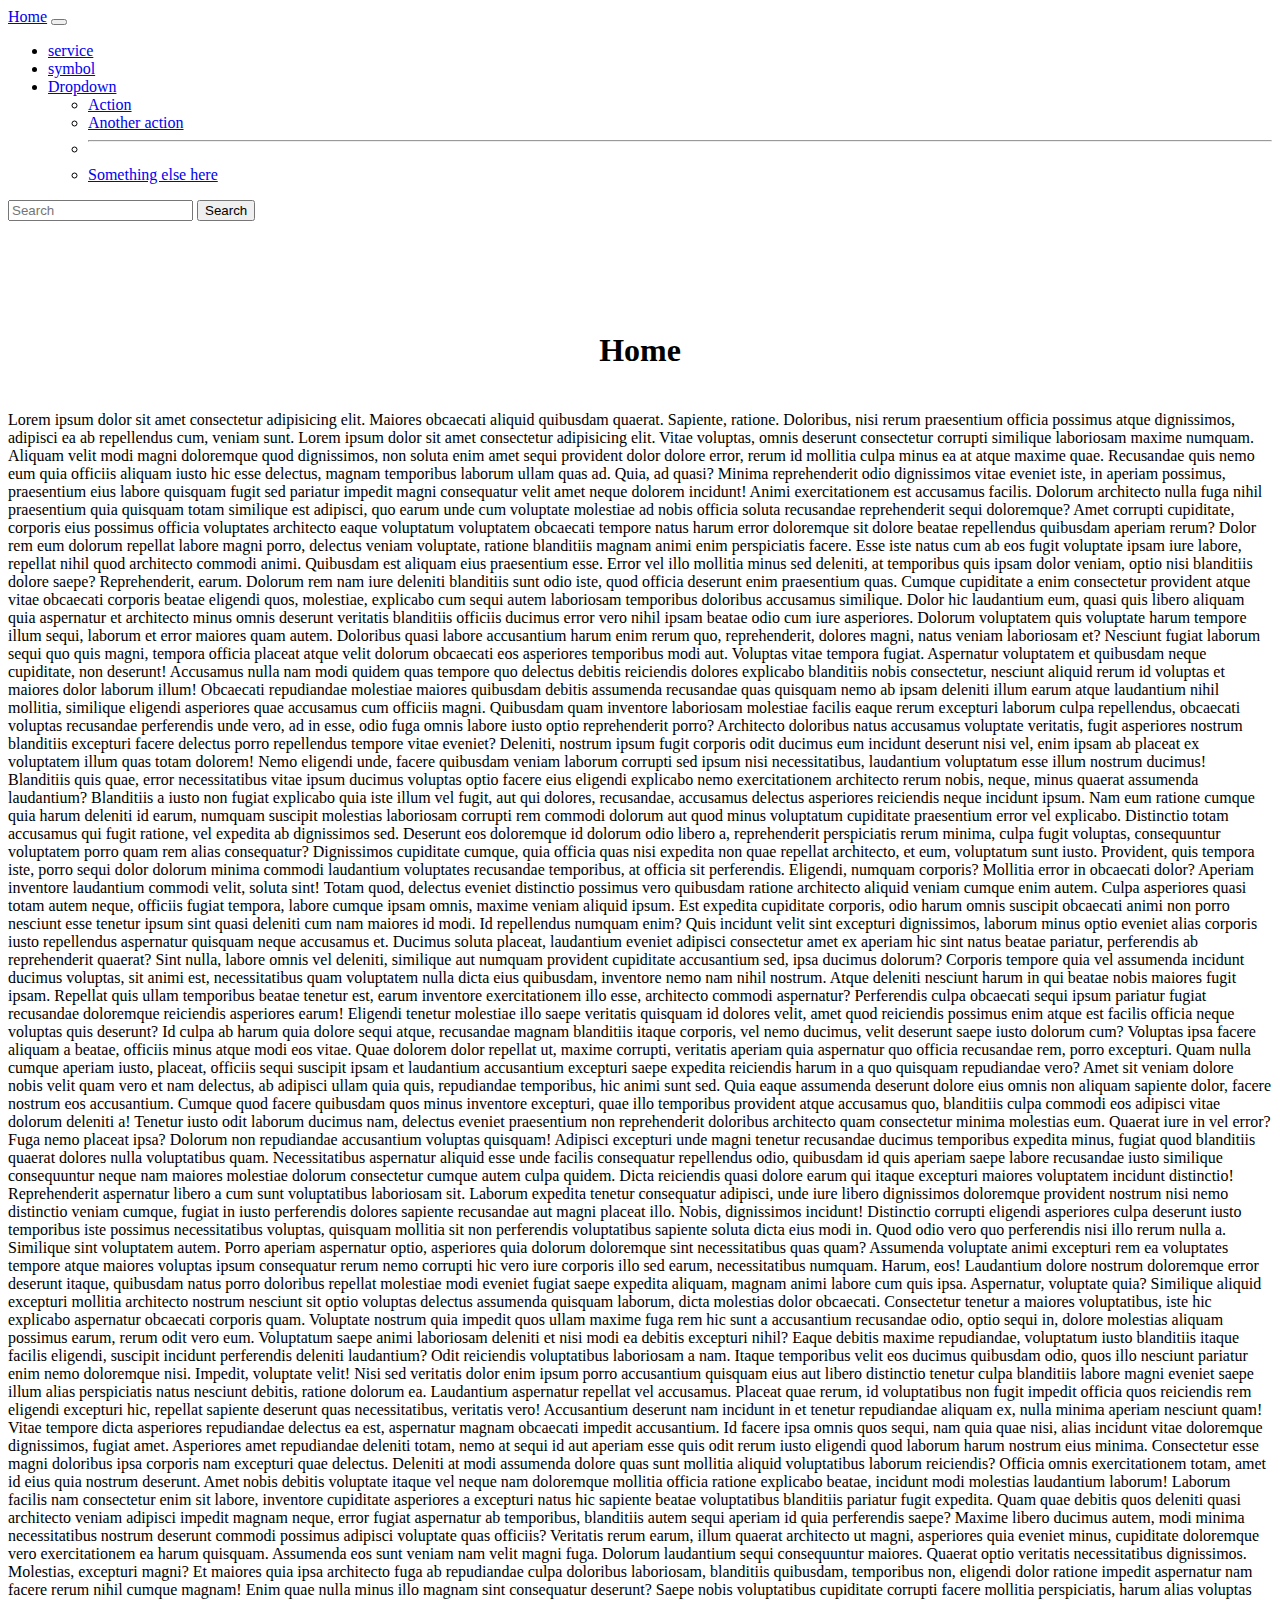
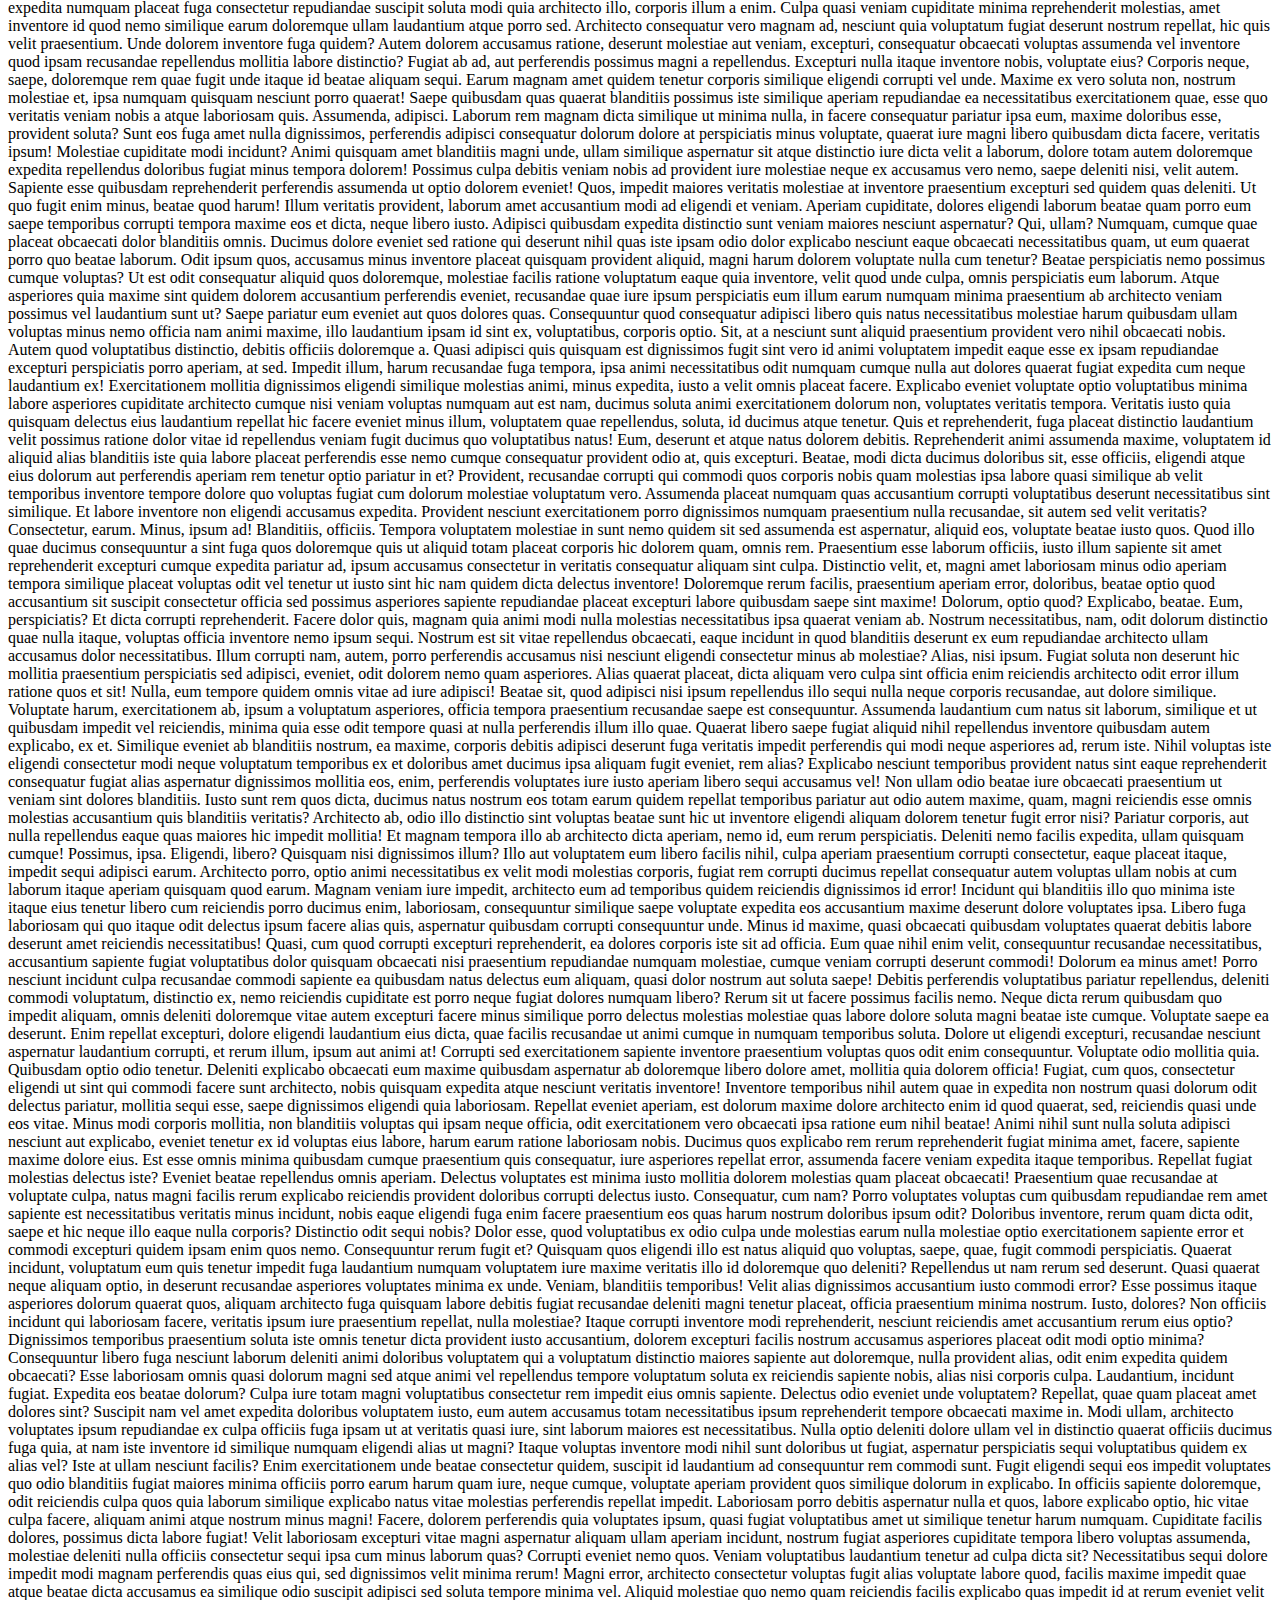
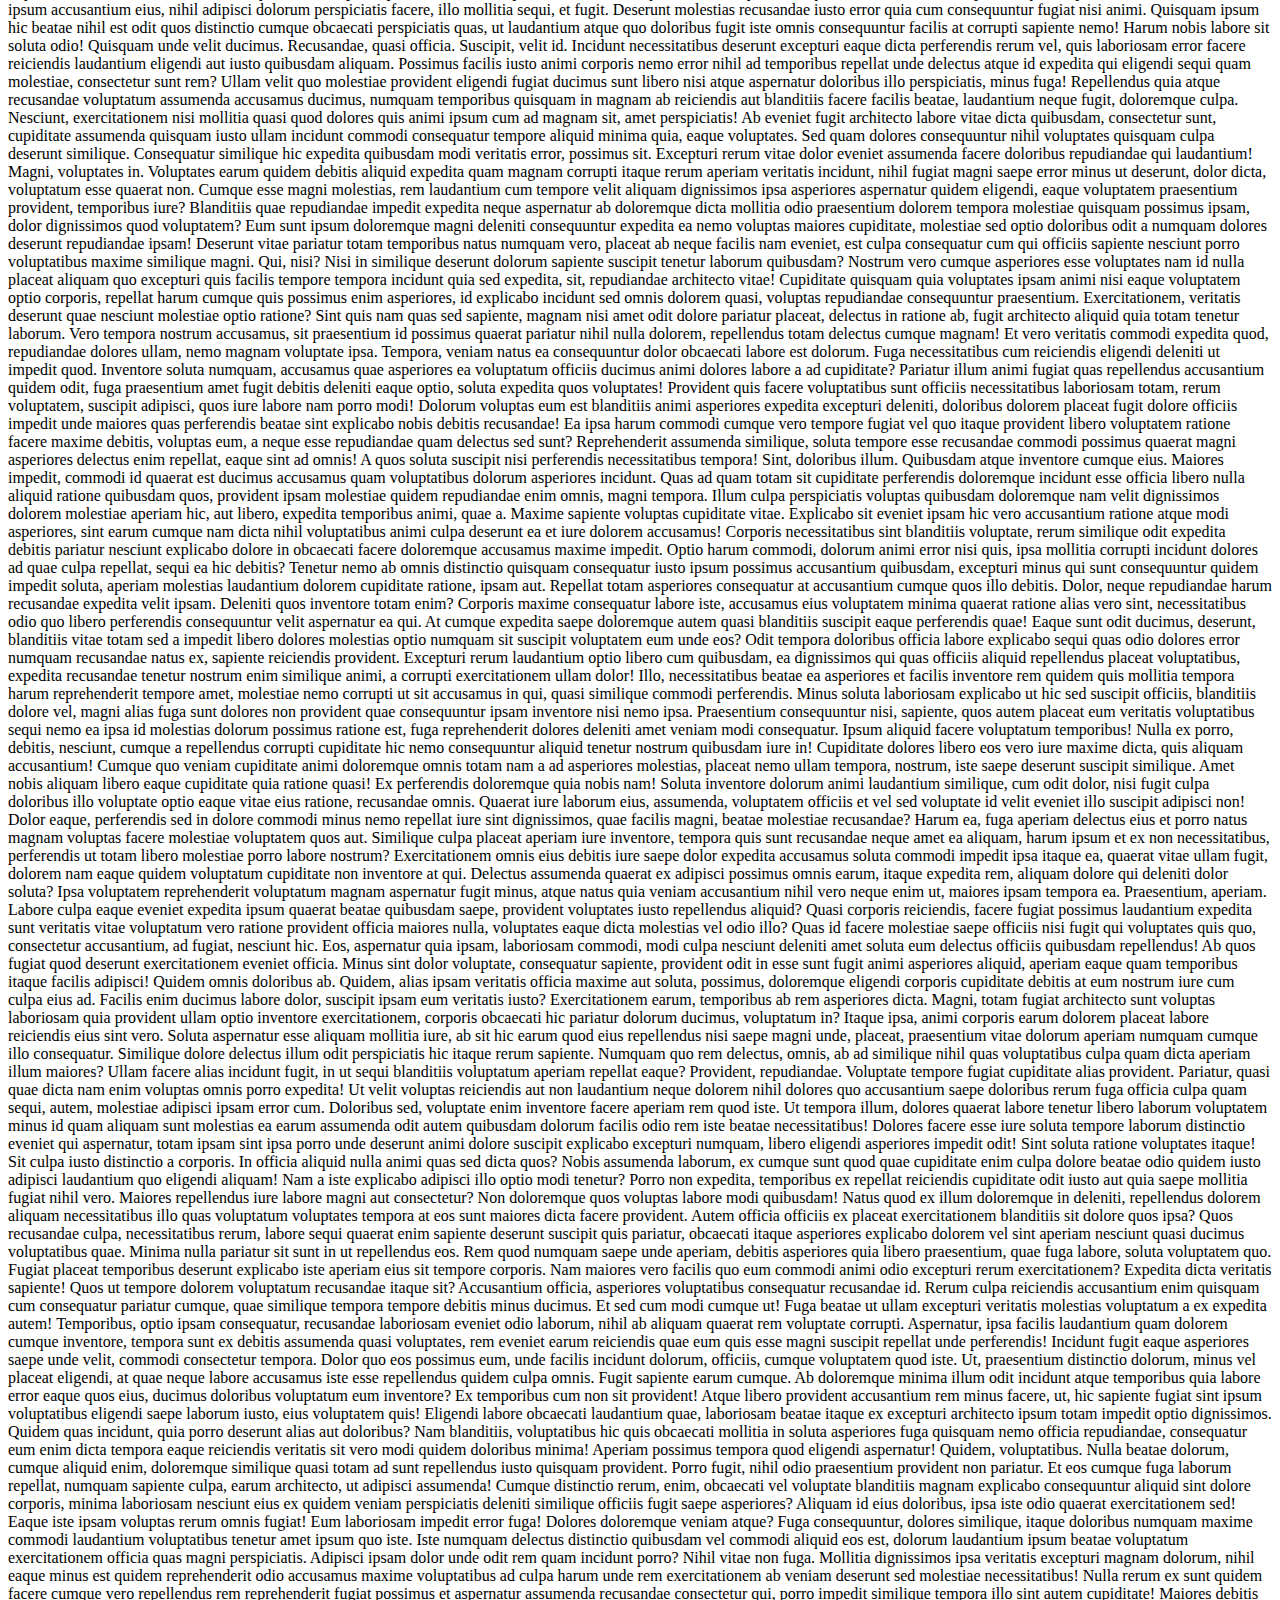
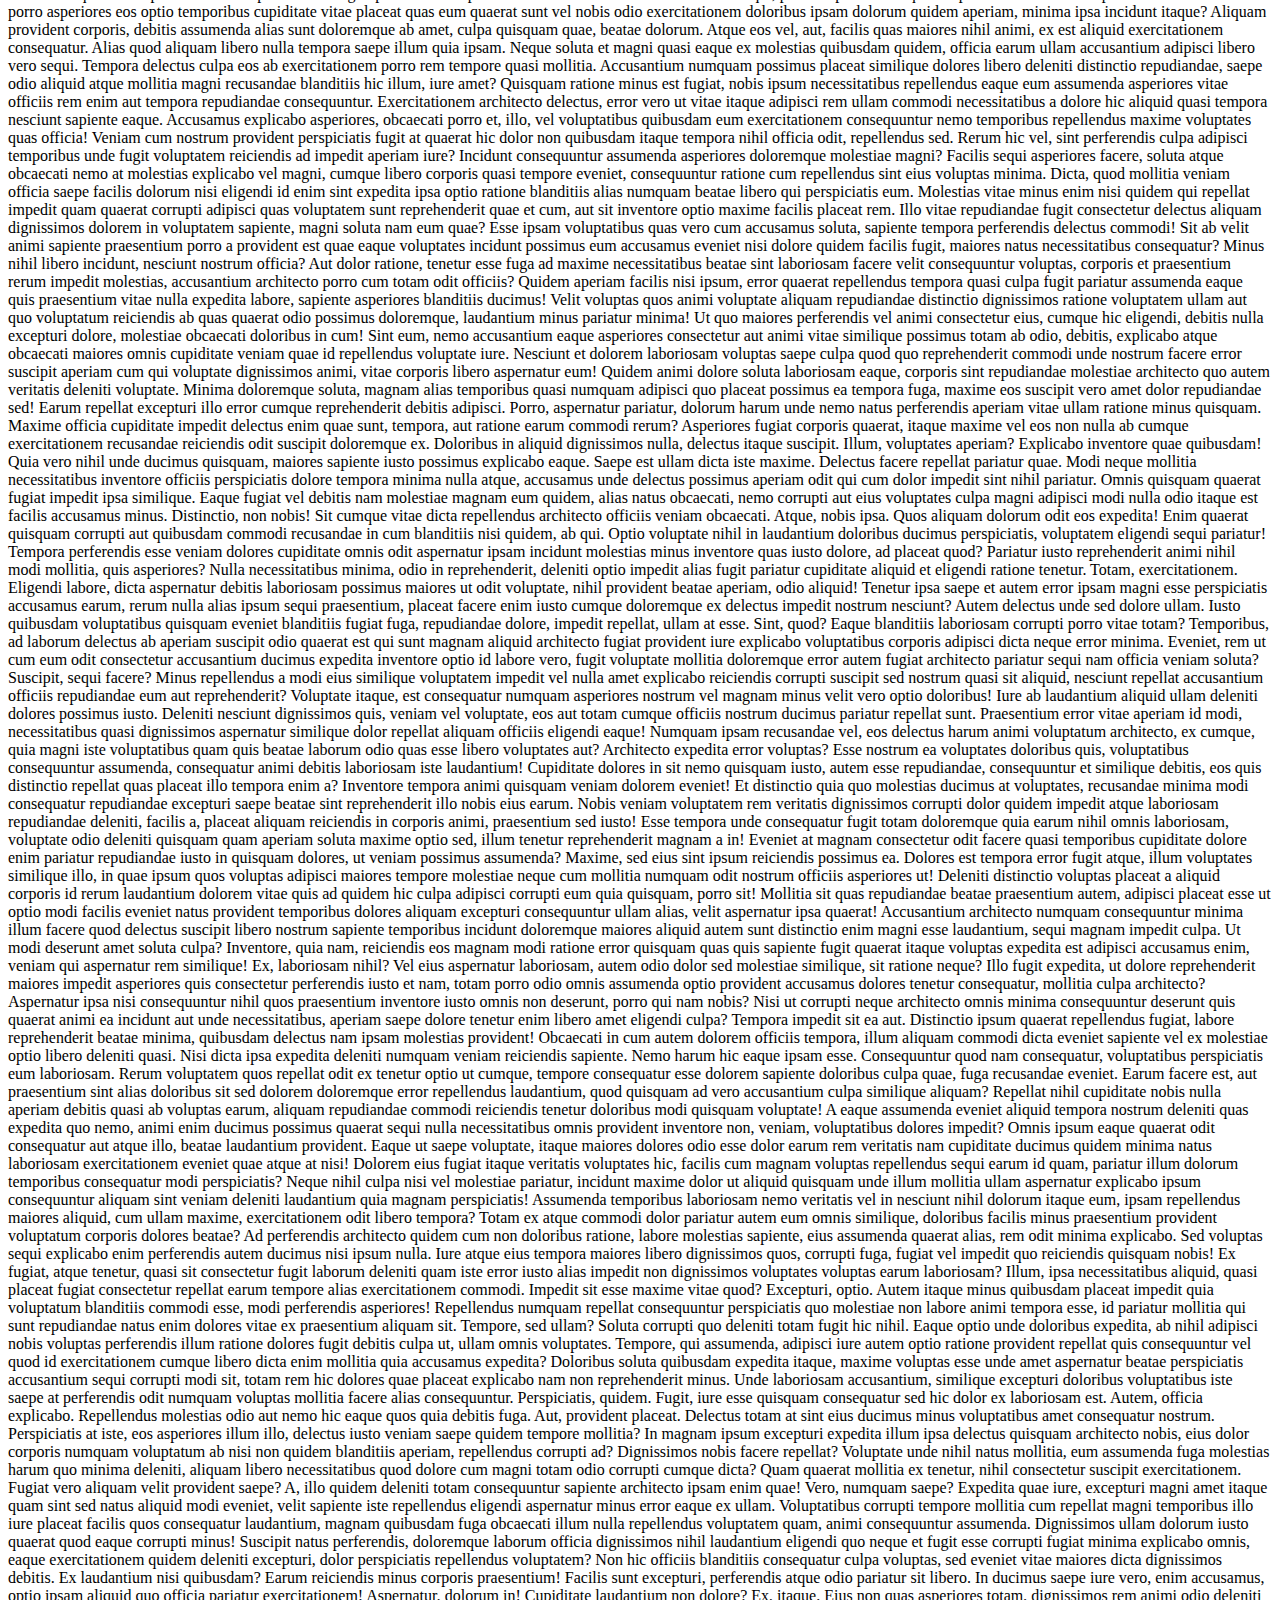
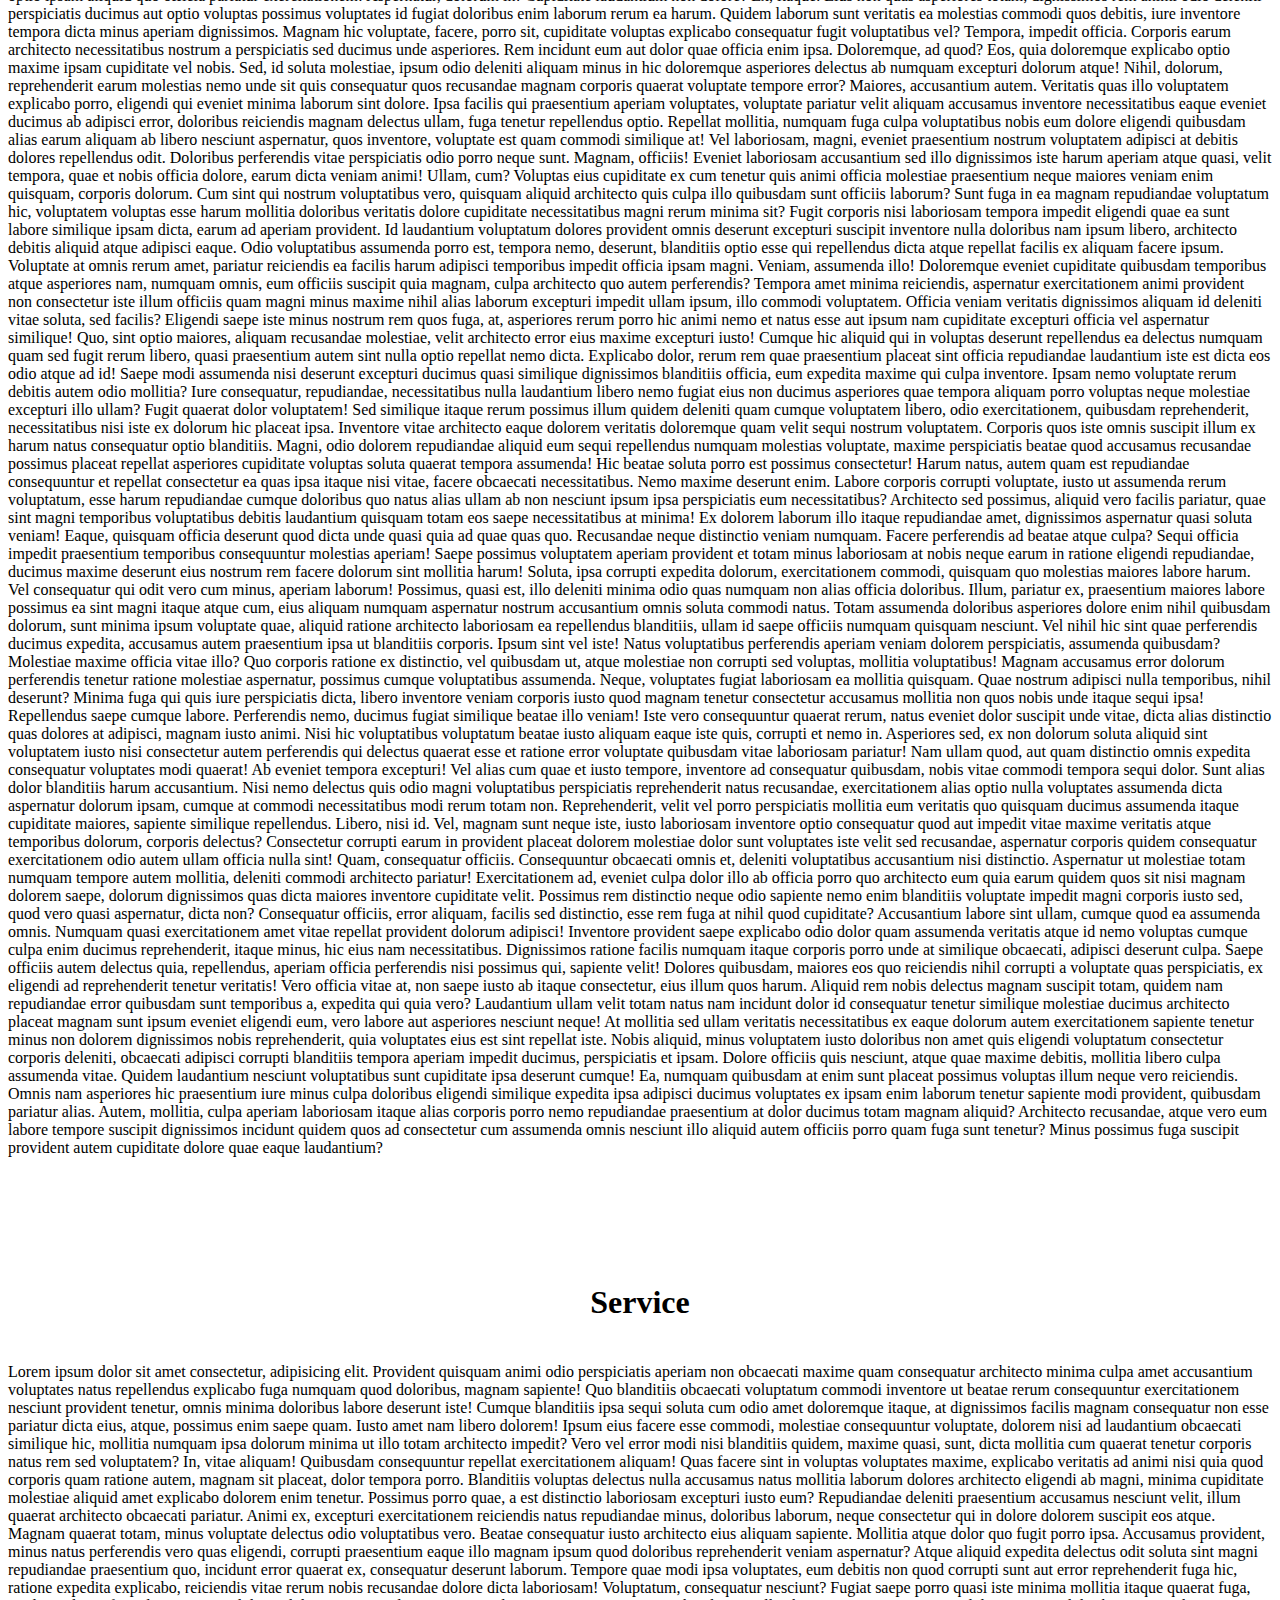
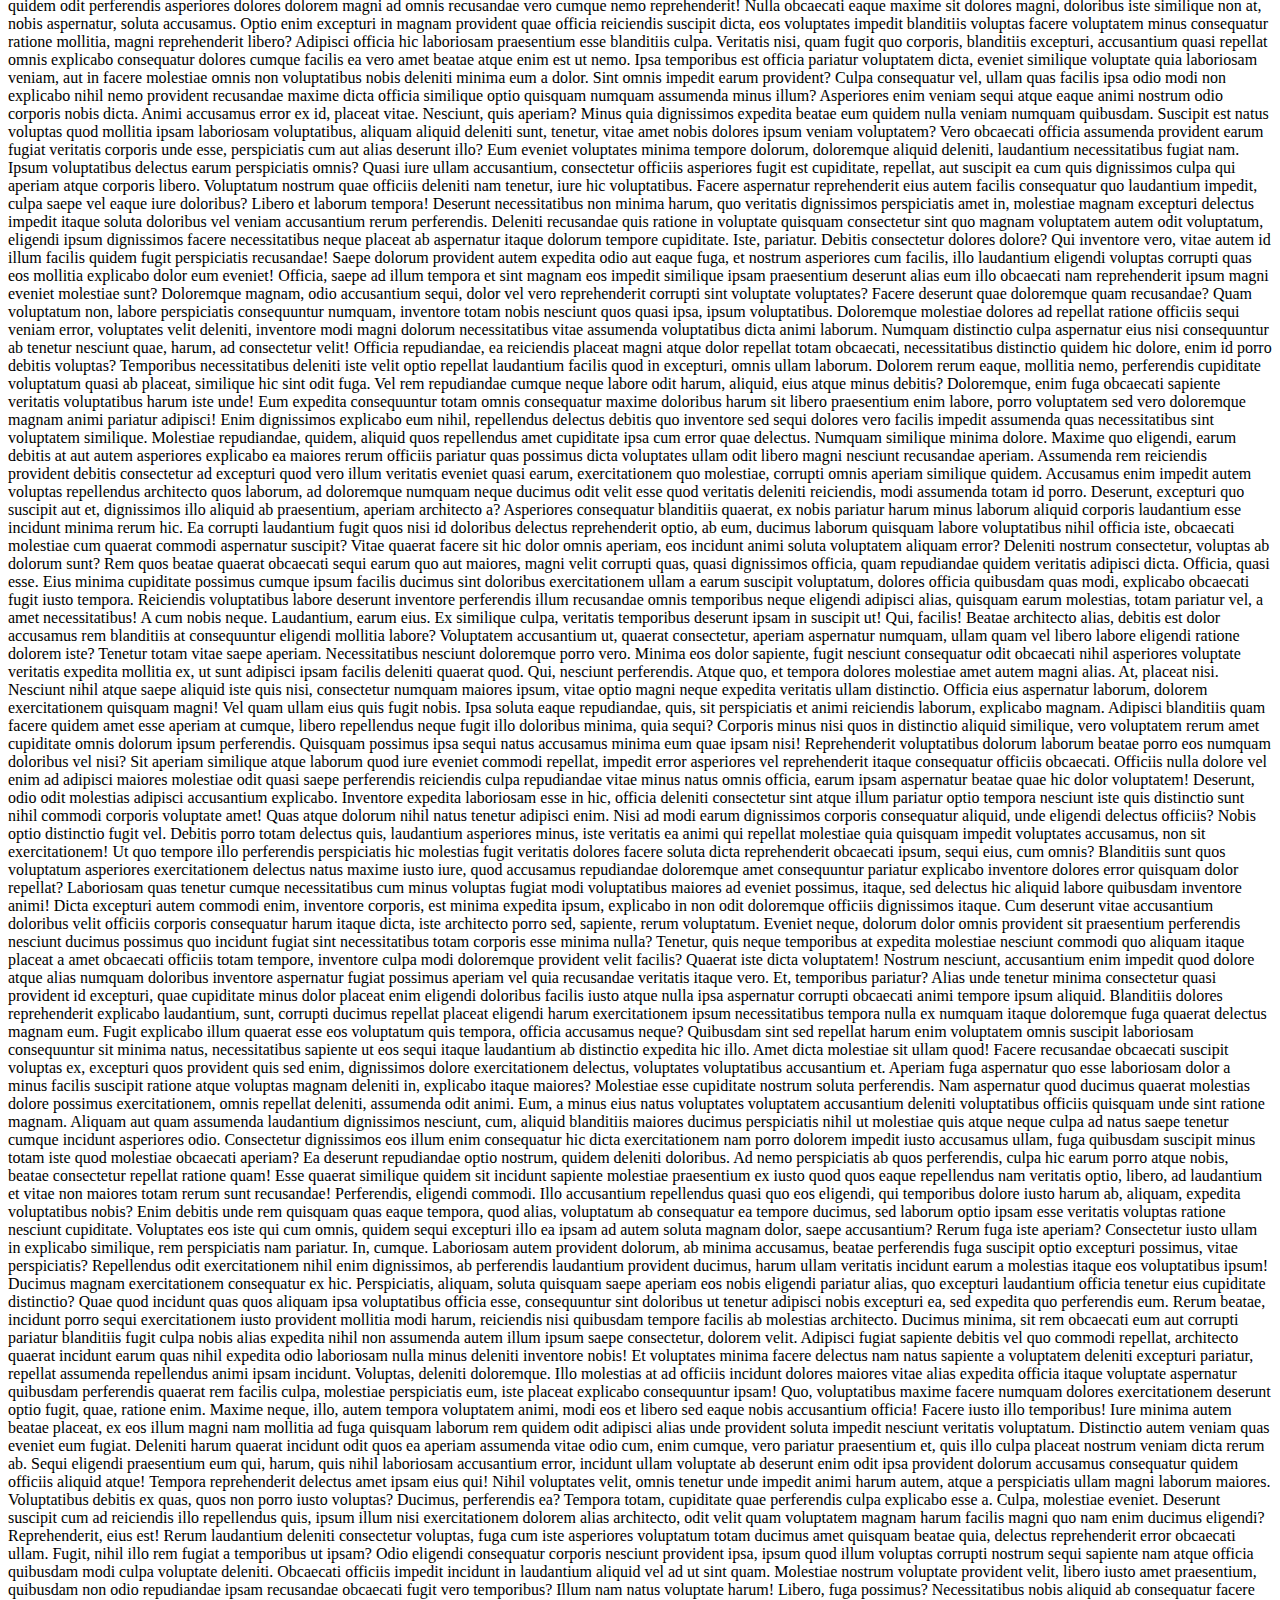
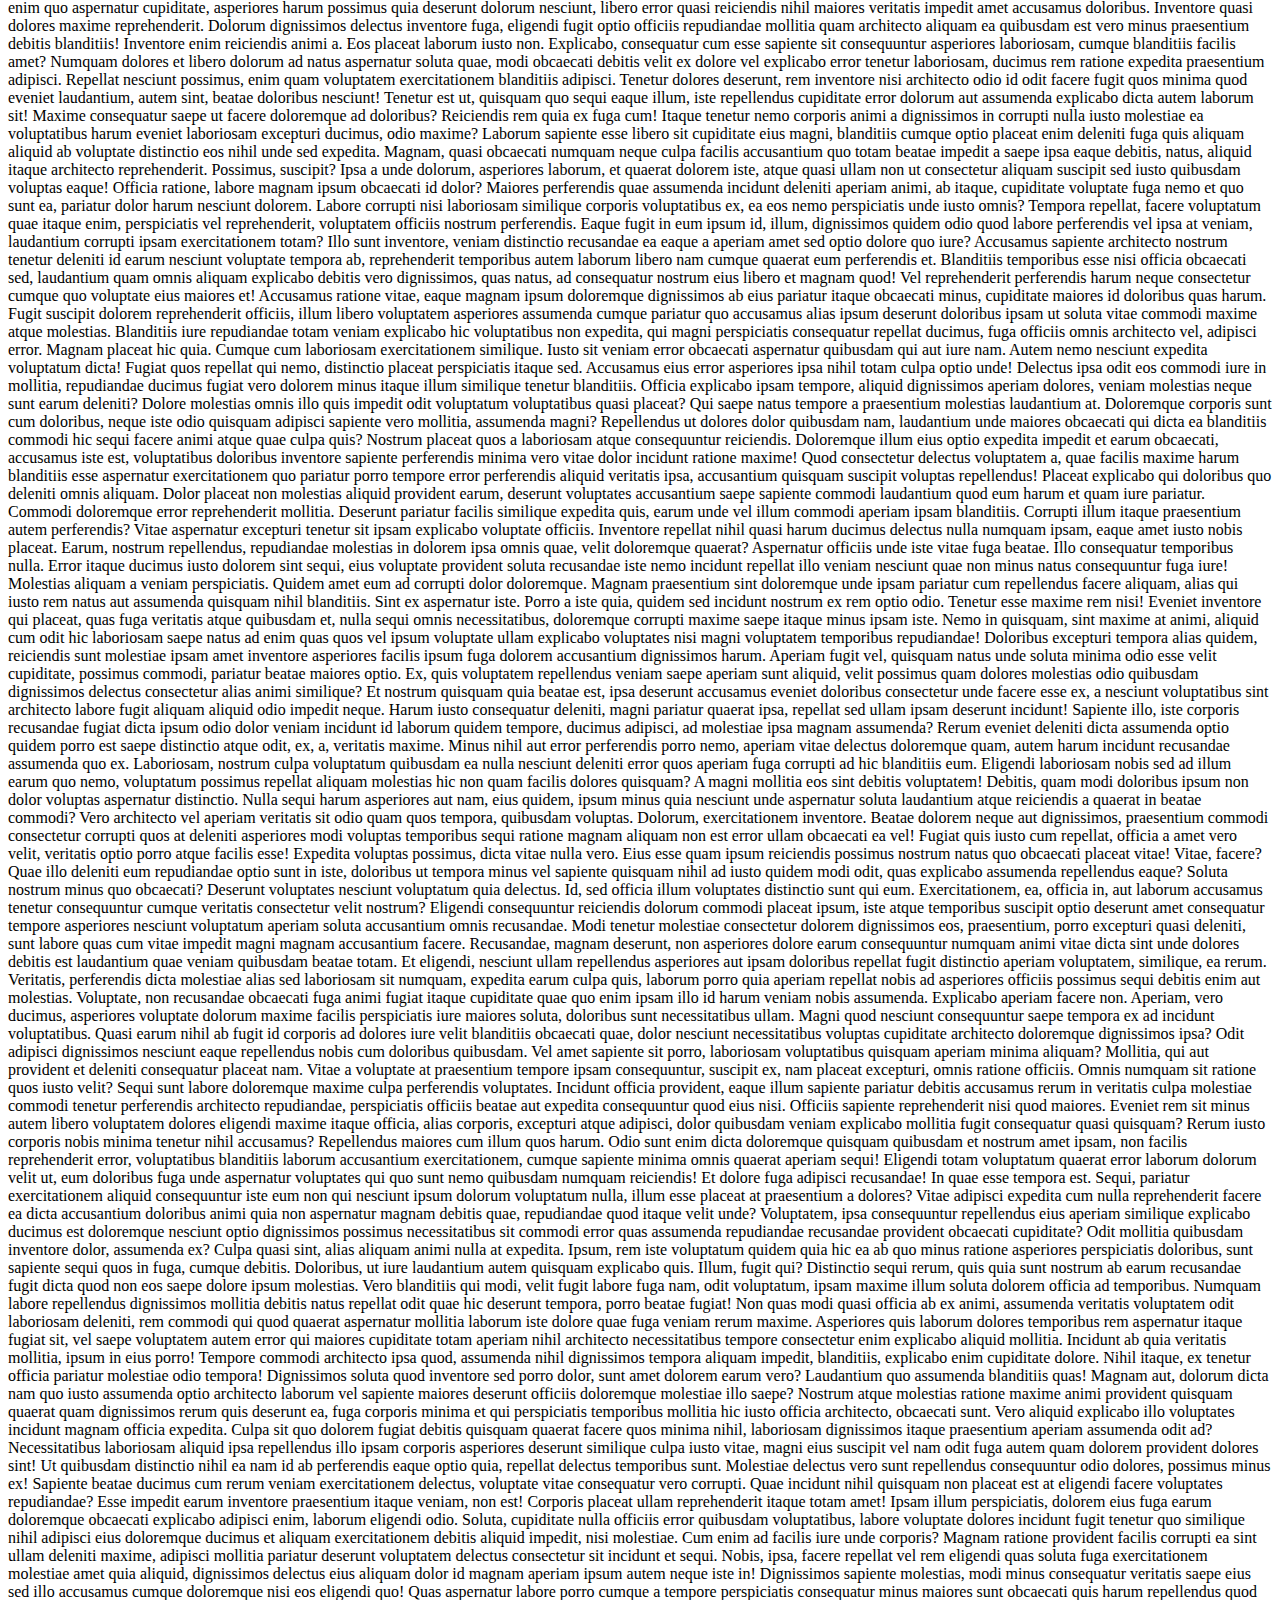
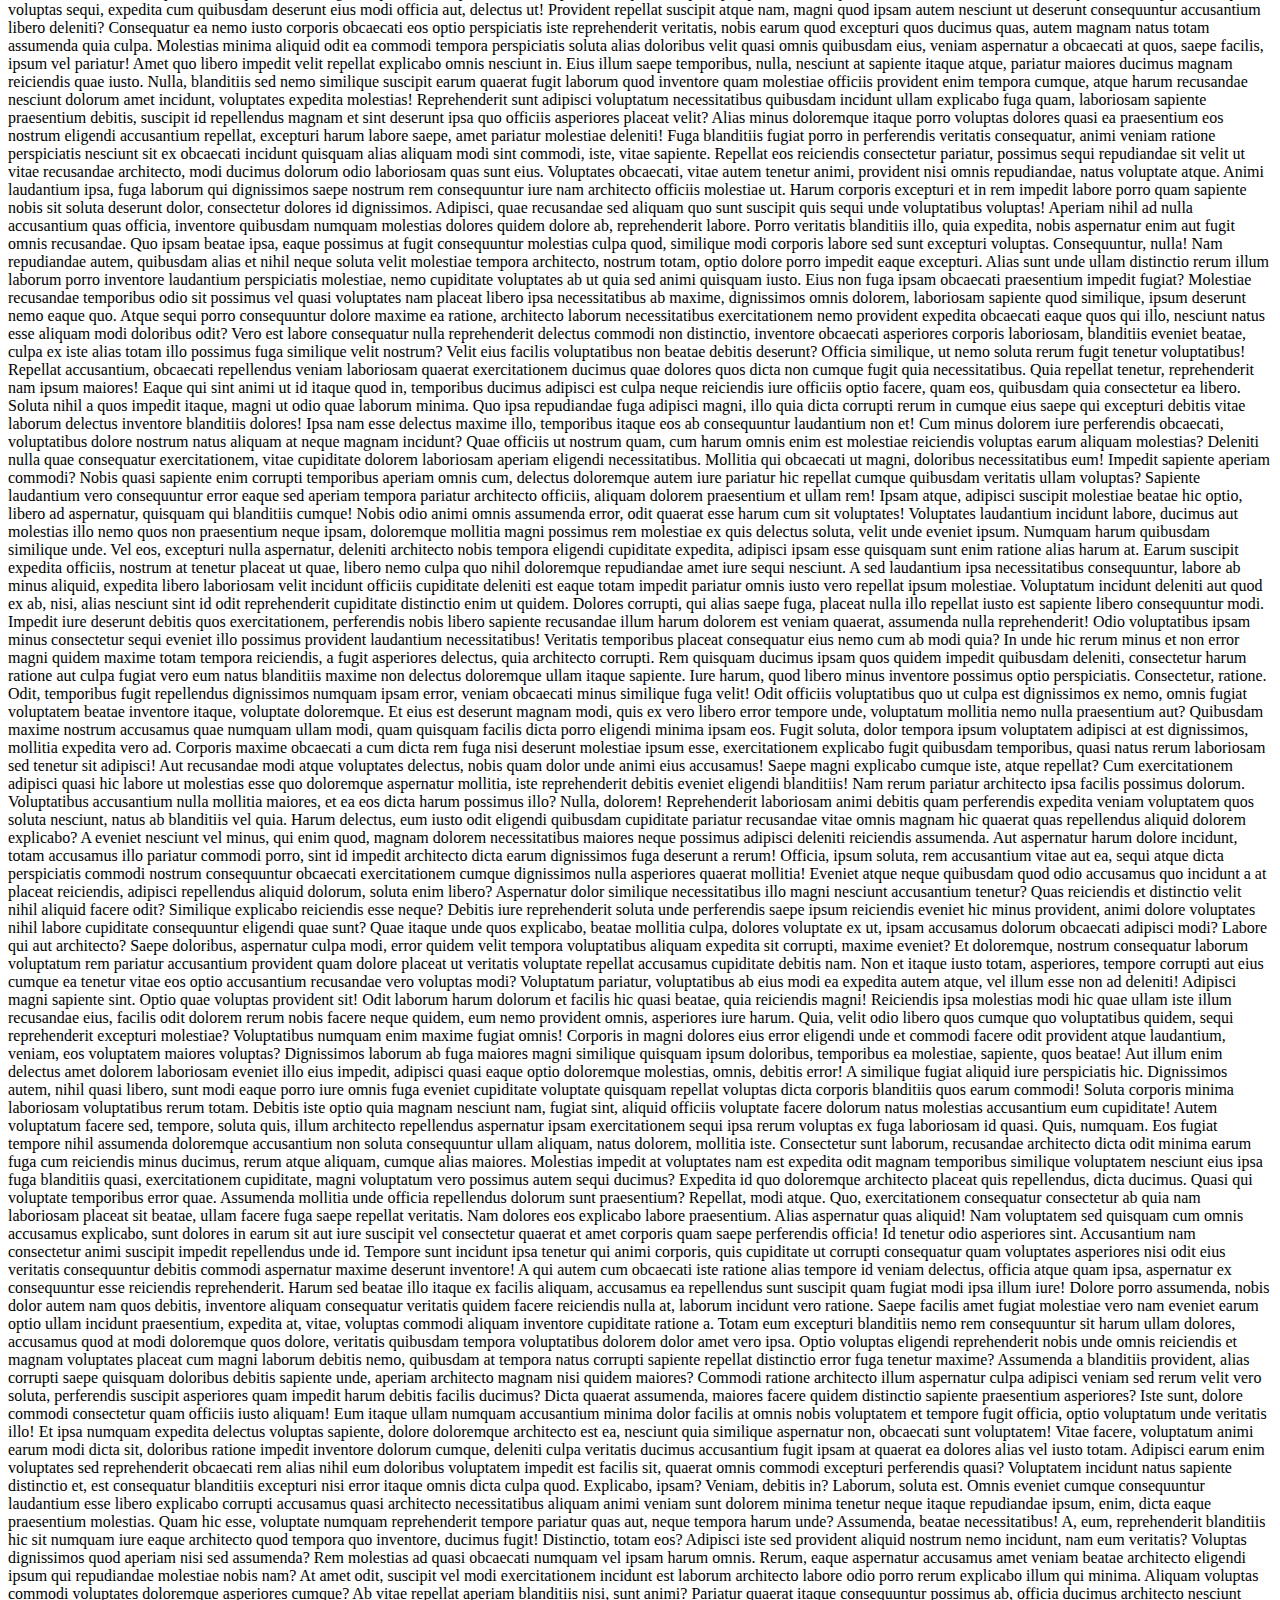
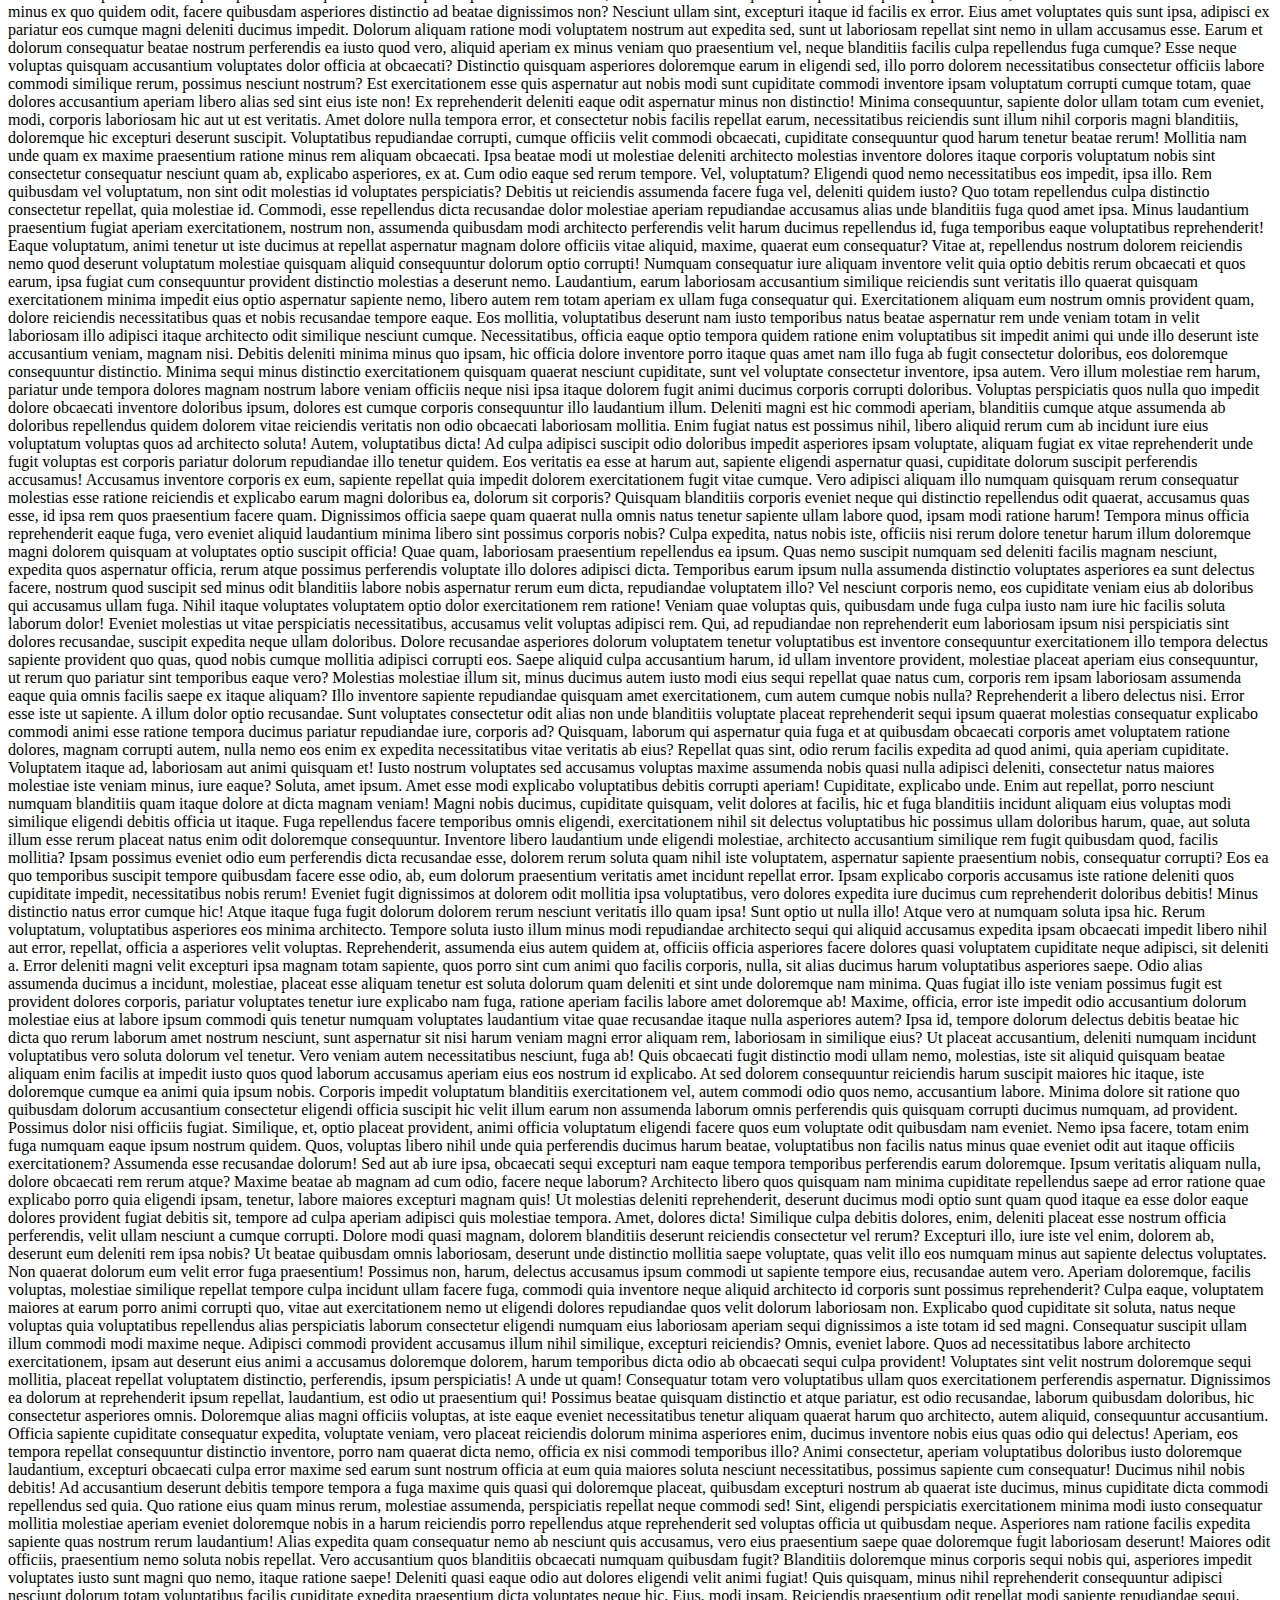
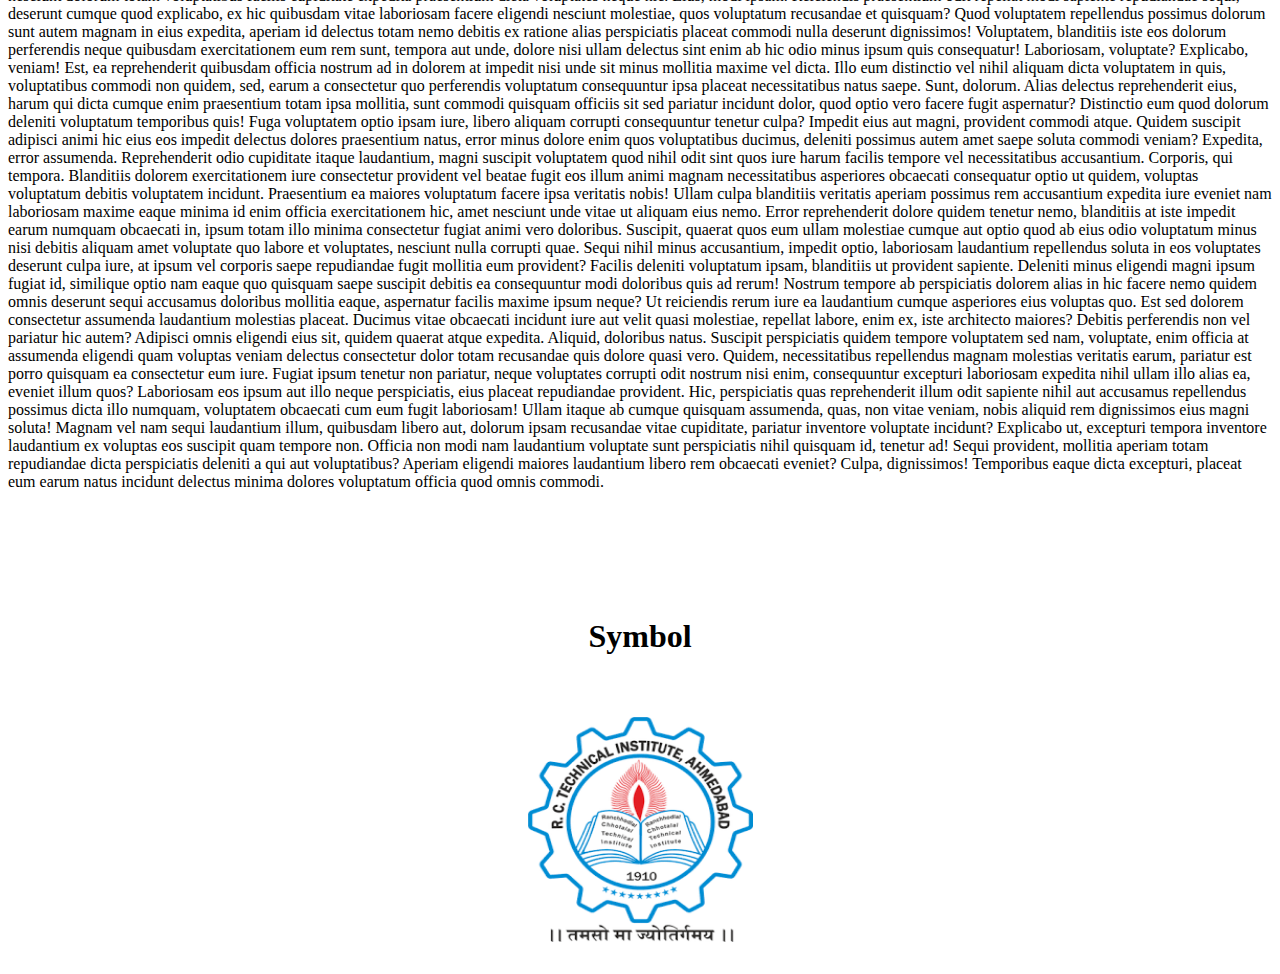
<file: practice-2.html>
<!DOCTYPE html>
<html lang="en">

<head>
    <meta charset="UTF-8">
    <meta http-equiv="X-UA-Compatible" content="IE=edge">
    <meta name="viewport" content="width=device-width, initial-scale=1.0">
    <link href="https://cdn.jsdelivr.net/npm/bootstrap@5.1.3/dist/css/bootstrap.min.css" rel="stylesheet"
        integrity="sha384-1BmE4kWBq78iYhFldvKuhfTAU6auU8tT94WrHftjDbrCEXSU1oBoqyl2QvZ6jIW3" crossorigin="anonymous">
    <link rel="stylesheet" href="practice-2.css">
    <title>Document</title>
</head>

<body>
    <nav class="navbar sticky-top navbar-expand-lg navbar-dark bg-success">
        <div class="container-fluid">
            <a class="navbar-brand" href="#home">Home</a>
            <button class="navbar-toggler" type="button" data-bs-toggle="collapse"
                data-bs-target="#navbarSupportedContent" aria-controls="navbarSupportedContent" aria-expanded="false"
                aria-label="Toggle navigation">
                <span class="navbar-toggler-icon"></span>
            </button>
            <div class="collapse navbar-collapse" id="navbarSupportedContent">
                <ul class="navbar-nav me-auto mb-2 mb-lg-0">
                    <li class="nav-item">
                        <a class="nav-link active" aria-current="page" href="#ser">service</a>
                    </li>
                    <li class="nav-item">
                        <a class="nav-link" href="#sy">symbol</a>
                    </li>
                    <li class="nav-item dropdown">
                        <a class="nav-link dropdown-toggle" href="#" id="navbarDropdown" role="button"
                            data-bs-toggle="dropdown" aria-expanded="false">
                            Dropdown
                        </a>
                        <ul class="dropdown-menu" aria-labelledby="navbarDropdown">
                            <li><a class="dropdown-item" href="#sy">Action</a></li>
                            <li><a class="dropdown-item" href="#ser">Another action</a></li>
                            <li>
                                <hr class="dropdown-divider">
                            </li>
                            <li><a class="dropdown-item" href="#home">Something else here</a></li>
                        </ul>
                    </li>
                </ul>
                <form class="d-flex">
                    <input class="form-control me-2" type="search" placeholder="Search" aria-label="Search">
                    <button class="btn btn-outline-dark" type="submit">Search</button>
                </form>
            </div>
        </div>
    </nav>

    <div class="container pt-3 pr-2 pl-2 mr-3 ml-3">

        <section id="home">
            <h1> Home </h1>
            <p>Lorem ipsum dolor sit amet consectetur adipisicing elit. Maiores obcaecati aliquid quibusdam
                quaerat. Sapiente, ratione. Doloribus, nisi rerum praesentium officia possimus atque dignissimos,
                adipisci
                ea ab
                repellendus cum, veniam sunt. Lorem ipsum dolor sit amet consectetur adipisicing elit. Vitae voluptas,
                omnis
                deserunt consectetur corrupti similique laboriosam maxime numquam. Aliquam velit modi magni doloremque
                quod
                dignissimos, non soluta enim amet sequi provident dolor dolore error, rerum id mollitia culpa minus ea
                at
                atque
                maxime quae. Recusandae quis nemo eum quia officiis aliquam iusto hic esse delectus, magnam temporibus
                laborum
                ullam quas ad. Quia, ad quasi? Minima reprehenderit odio dignissimos vitae eveniet iste, in aperiam
                possimus,
                praesentium eius labore quisquam fugit sed pariatur impedit magni consequatur velit amet neque dolorem
                incidunt!
                Animi exercitationem est accusamus facilis. Dolorum architecto nulla fuga nihil praesentium quia
                quisquam
                totam
                similique est adipisci, quo earum unde cum voluptate molestiae ad nobis officia soluta recusandae
                reprehenderit
                sequi doloremque? Amet corrupti cupiditate, corporis eius possimus officia voluptates architecto eaque
                voluptatum voluptatem obcaecati tempore natus harum error doloremque sit dolore beatae repellendus
                quibusdam
                aperiam rerum? Dolor rem eum dolorum repellat labore magni porro, delectus veniam voluptate, ratione
                blanditiis
                magnam animi enim perspiciatis facere. Esse iste natus cum ab eos fugit voluptate ipsam iure labore,
                repellat
                nihil quod architecto commodi animi. Quibusdam est aliquam eius praesentium esse. Error vel illo
                mollitia
                minus
                sed deleniti, at temporibus quis ipsam dolor veniam, optio nisi blanditiis dolore saepe? Reprehenderit,
                earum.
                Dolorum rem nam iure deleniti blanditiis sunt odio iste, quod officia deserunt enim praesentium quas.
                Cumque
                cupiditate a enim consectetur provident atque vitae obcaecati corporis beatae eligendi quos, molestiae,
                explicabo cum sequi autem laboriosam temporibus doloribus accusamus similique. Dolor hic laudantium eum,
                quasi
                quis libero aliquam quia aspernatur et architecto minus omnis deserunt veritatis blanditiis officiis
                ducimus
                error vero nihil ipsam beatae odio cum iure asperiores. Dolorum voluptatem quis voluptate harum tempore
                illum
                sequi, laborum et error maiores quam autem. Doloribus quasi labore accusantium harum enim rerum quo,
                reprehenderit, dolores magni, natus veniam laboriosam et? Nesciunt fugiat laborum sequi quo quis magni,
                tempora
                officia placeat atque velit dolorum obcaecati eos asperiores temporibus modi aut. Voluptas vitae tempora
                fugiat.
                Aspernatur voluptatem et quibusdam neque cupiditate, non deserunt! Accusamus nulla nam modi quidem quas
                tempore
                quo delectus debitis reiciendis dolores explicabo blanditiis nobis consectetur, nesciunt aliquid rerum
                id
                voluptas et maiores dolor laborum illum! Obcaecati repudiandae molestiae maiores quibusdam debitis
                assumenda
                recusandae quas quisquam nemo ab ipsam deleniti illum earum atque laudantium nihil mollitia, similique
                eligendi
                asperiores quae accusamus cum officiis magni. Quibusdam quam inventore laboriosam molestiae facilis
                eaque
                rerum
                excepturi laborum culpa repellendus, obcaecati voluptas recusandae perferendis unde vero, ad in esse,
                odio
                fuga
                omnis labore iusto optio reprehenderit porro? Architecto doloribus natus accusamus voluptate veritatis,
                fugit
                asperiores nostrum blanditiis excepturi facere delectus porro repellendus tempore vitae eveniet?
                Deleniti,
                nostrum ipsum fugit corporis odit ducimus eum incidunt deserunt nisi vel, enim ipsam ab placeat ex
                voluptatem
                illum quas totam dolorem! Nemo eligendi unde, facere quibusdam veniam laborum corrupti sed ipsum nisi
                necessitatibus, laudantium voluptatum esse illum nostrum ducimus! Blanditiis quis quae, error
                necessitatibus
                vitae ipsum ducimus voluptas optio facere eius eligendi explicabo nemo exercitationem architecto rerum
                nobis,
                neque, minus quaerat assumenda laudantium? Blanditiis a iusto non fugiat explicabo quia iste illum vel
                fugit,
                aut qui dolores, recusandae, accusamus delectus asperiores reiciendis neque incidunt ipsum. Nam eum
                ratione
                cumque quia harum deleniti id earum, numquam suscipit molestias laboriosam corrupti rem commodi dolorum
                aut
                quod
                minus voluptatum cupiditate praesentium error vel explicabo. Distinctio totam accusamus qui fugit
                ratione,
                vel
                expedita ab dignissimos sed. Deserunt eos doloremque id dolorum odio libero a, reprehenderit
                perspiciatis
                rerum
                minima, culpa fugit voluptas, consequuntur voluptatem porro quam rem alias consequatur? Dignissimos
                cupiditate
                cumque, quia officia quas nisi expedita non quae repellat architecto, et eum, voluptatum sunt iusto.
                Provident,
                quis tempora iste, porro sequi dolor dolorum minima commodi laudantium voluptates recusandae temporibus,
                at
                officia sit perferendis. Eligendi, numquam corporis? Mollitia error in obcaecati dolor? Aperiam
                inventore
                laudantium commodi velit, soluta sint! Totam quod, delectus eveniet distinctio possimus vero quibusdam
                ratione
                architecto aliquid veniam cumque enim autem. Culpa asperiores quasi totam autem neque, officiis fugiat
                tempora,
                labore cumque ipsam omnis, maxime veniam aliquid ipsum. Est expedita cupiditate corporis, odio harum
                omnis
                suscipit obcaecati animi non porro nesciunt esse tenetur ipsum sint quasi deleniti cum nam maiores id
                modi.
                Id
                repellendus numquam enim? Quis incidunt velit sint excepturi dignissimos, laborum minus optio eveniet
                alias
                corporis iusto repellendus aspernatur quisquam neque accusamus et. Ducimus soluta placeat, laudantium
                eveniet
                adipisci consectetur amet ex aperiam hic sint natus beatae pariatur, perferendis ab reprehenderit
                quaerat?
                Sint
                nulla, labore omnis vel deleniti, similique aut numquam provident cupiditate accusantium sed, ipsa
                ducimus
                dolorum? Corporis tempore quia vel assumenda incidunt ducimus voluptas, sit animi est, necessitatibus
                quam
                voluptatem nulla dicta eius quibusdam, inventore nemo nam nihil nostrum. Atque deleniti nesciunt harum
                in
                qui
                beatae nobis maiores fugit ipsam. Repellat quis ullam temporibus beatae tenetur est, earum inventore
                exercitationem illo esse, architecto commodi aspernatur? Perferendis culpa obcaecati sequi ipsum
                pariatur
                fugiat
                recusandae doloremque reiciendis asperiores earum! Eligendi tenetur molestiae illo saepe veritatis
                quisquam
                id
                dolores velit, amet quod reiciendis possimus enim atque est facilis officia neque voluptas quis
                deserunt? Id
                culpa ab harum quia dolore sequi atque, recusandae magnam blanditiis itaque corporis, vel nemo ducimus,
                velit
                deserunt saepe iusto dolorum cum? Voluptas ipsa facere aliquam a beatae, officiis minus atque modi eos
                vitae.
                Quae dolorem dolor repellat ut, maxime corrupti, veritatis aperiam quia aspernatur quo officia
                recusandae
                rem,
                porro excepturi. Quam nulla cumque aperiam iusto, placeat, officiis sequi suscipit ipsam et laudantium
                accusantium excepturi saepe expedita reiciendis harum in a quo quisquam repudiandae vero? Amet sit
                veniam
                dolore
                nobis velit quam vero et nam delectus, ab adipisci ullam quia quis, repudiandae temporibus, hic animi
                sunt
                sed.
                Quia eaque assumenda deserunt dolore eius omnis non aliquam sapiente dolor, facere nostrum eos
                accusantium.
                Cumque quod facere quibusdam quos minus inventore excepturi, quae illo temporibus provident atque
                accusamus
                quo,
                blanditiis culpa commodi eos adipisci vitae dolorum deleniti a! Tenetur iusto odit laborum ducimus nam,
                delectus
                eveniet praesentium non reprehenderit doloribus architecto quam consectetur minima molestias eum.
                Quaerat
                iure
                in vel error? Fuga nemo placeat ipsa? Dolorum non repudiandae accusantium voluptas quisquam! Adipisci
                excepturi
                unde magni tenetur recusandae ducimus temporibus expedita minus, fugiat quod blanditiis quaerat dolores
                nulla
                voluptatibus quam. Necessitatibus aspernatur aliquid esse unde facilis consequatur repellendus odio,
                quibusdam
                id quis aperiam saepe labore recusandae iusto similique consequuntur neque nam maiores molestiae dolorum
                consectetur cumque autem culpa quidem. Dicta reiciendis quasi dolore earum qui itaque excepturi maiores
                voluptatem incidunt distinctio! Reprehenderit aspernatur libero a cum sunt voluptatibus laboriosam sit.
                Laborum
                expedita tenetur consequatur adipisci, unde iure libero dignissimos doloremque provident nostrum nisi
                nemo
                distinctio veniam cumque, fugiat in iusto perferendis dolores sapiente recusandae aut magni placeat
                illo.
                Nobis,
                dignissimos incidunt! Distinctio corrupti eligendi asperiores culpa deserunt iusto temporibus iste
                possimus
                necessitatibus voluptas, quisquam mollitia sit non perferendis voluptatibus sapiente soluta dicta eius
                modi
                in.
                Quod odio vero quo perferendis nisi illo rerum nulla a. Similique sint voluptatem autem. Porro aperiam
                aspernatur optio, asperiores quia dolorum doloremque sint necessitatibus quas quam? Assumenda voluptate
                animi
                excepturi rem ea voluptates tempore atque maiores voluptas ipsum consequatur rerum nemo corrupti hic
                vero
                iure
                corporis illo sed earum, necessitatibus numquam. Harum, eos! Laudantium dolore nostrum doloremque error
                deserunt
                itaque, quibusdam natus porro doloribus repellat molestiae modi eveniet fugiat saepe expedita aliquam,
                magnam
                animi labore cum quis ipsa. Aspernatur, voluptate quia? Similique aliquid excepturi mollitia architecto
                nostrum
                nesciunt sit optio voluptas delectus assumenda quisquam laborum, dicta molestias dolor obcaecati.
                Consectetur
                tenetur a maiores voluptatibus, iste hic explicabo aspernatur obcaecati corporis quam. Voluptate nostrum
                quia
                impedit quos ullam maxime fuga rem hic sunt a accusantium recusandae odio, optio sequi in, dolore
                molestias
                aliquam possimus earum, rerum odit vero eum. Voluptatum saepe animi laboriosam deleniti et nisi modi ea
                debitis
                excepturi nihil? Eaque debitis maxime repudiandae, voluptatum iusto blanditiis itaque facilis eligendi,
                suscipit
                incidunt perferendis deleniti laudantium? Odit reiciendis voluptatibus laboriosam a nam. Itaque
                temporibus
                velit
                eos ducimus quibusdam odio, quos illo nesciunt pariatur enim nemo doloremque nisi. Impedit, voluptate
                velit!
                Nisi sed veritatis dolor enim ipsum porro accusantium quisquam eius aut libero distinctio tenetur culpa
                blanditiis labore magni eveniet saepe illum alias perspiciatis natus nesciunt debitis, ratione dolorum
                ea.
                Laudantium aspernatur repellat vel accusamus. Placeat quae rerum, id voluptatibus non fugit impedit
                officia
                quos
                reiciendis rem eligendi excepturi hic, repellat sapiente deserunt quas necessitatibus, veritatis vero!
                Accusantium deserunt nam incidunt in et tenetur repudiandae aliquam ex, nulla minima aperiam nesciunt
                quam!
                Vitae tempore dicta asperiores repudiandae delectus ea est, aspernatur magnam obcaecati impedit
                accusantium.
                Id
                facere ipsa omnis quos sequi, nam quia quae nisi, alias incidunt vitae doloremque dignissimos, fugiat
                amet.
                Asperiores amet repudiandae deleniti totam, nemo at sequi id aut aperiam esse quis odit rerum iusto
                eligendi
                quod laborum harum nostrum eius minima. Consectetur esse magni doloribus ipsa corporis nam excepturi
                quae
                delectus. Deleniti at modi assumenda dolore quas sunt mollitia aliquid voluptatibus laborum reiciendis?
                Officia
                omnis exercitationem totam, amet id eius quia nostrum deserunt. Amet nobis debitis voluptate itaque vel
                neque
                nam doloremque mollitia officia ratione explicabo beatae, incidunt modi molestias laudantium laborum!
                Laborum
                facilis nam consectetur enim sit labore, inventore cupiditate asperiores a excepturi natus hic sapiente
                beatae
                voluptatibus blanditiis pariatur fugit expedita. Quam quae debitis quos deleniti quasi architecto veniam
                adipisci impedit magnam neque, error fugiat aspernatur ab temporibus, blanditiis autem sequi aperiam id
                quia
                perferendis saepe? Maxime libero ducimus autem, modi minima necessitatibus nostrum deserunt commodi
                possimus
                adipisci voluptate quas officiis? Veritatis rerum earum, illum quaerat architecto ut magni, asperiores
                quia
                eveniet minus, cupiditate doloremque vero exercitationem ea harum quisquam. Assumenda eos sunt veniam
                nam
                velit
                magni fuga. Dolorum laudantium sequi consequuntur maiores. Quaerat optio veritatis necessitatibus
                dignissimos.
                Molestias, excepturi magni? Et maiores quia ipsa architecto fuga ab repudiandae culpa doloribus
                laboriosam,
                blanditiis quibusdam, temporibus non, eligendi dolor ratione impedit aspernatur nam facere rerum nihil
                cumque
                magnam! Enim quae nulla minus illo magnam sint consequatur deserunt? Saepe nobis voluptatibus cupiditate
                corrupti facere mollitia perspiciatis, harum alias voluptas expedita numquam placeat fuga consectetur
                repudiandae suscipit soluta modi quia architecto illo, corporis illum a enim. Culpa quasi veniam
                cupiditate
                minima reprehenderit molestias, amet inventore id quod nemo similique earum doloremque ullam laudantium
                atque
                porro sed. Architecto consequatur vero magnam ad, nesciunt quia voluptatum fugiat deserunt nostrum
                repellat,
                hic
                quis velit praesentium. Unde dolorem inventore fuga quidem? Autem dolorem accusamus ratione, deserunt
                molestiae
                aut veniam, excepturi, consequatur obcaecati voluptas assumenda vel inventore quod ipsam recusandae
                repellendus
                mollitia labore distinctio? Fugiat ab ad, aut perferendis possimus magni a repellendus. Excepturi nulla
                itaque
                inventore nobis, voluptate eius? Corporis neque, saepe, doloremque rem quae fugit unde itaque id beatae
                aliquam
                sequi. Earum magnam amet quidem tenetur corporis similique eligendi corrupti vel unde. Maxime ex vero
                soluta
                non, nostrum molestiae et, ipsa numquam quisquam nesciunt porro quaerat! Saepe quibusdam quas quaerat
                blanditiis
                possimus iste similique aperiam repudiandae ea necessitatibus exercitationem quae, esse quo veritatis
                veniam
                nobis a atque laboriosam quis. Assumenda, adipisci. Laborum rem magnam dicta similique ut minima nulla,
                in
                facere consequatur pariatur ipsa eum, maxime doloribus esse, provident soluta? Sunt eos fuga amet nulla
                dignissimos, perferendis adipisci consequatur dolorum dolore at perspiciatis minus voluptate, quaerat
                iure
                magni
                libero quibusdam dicta facere, veritatis ipsum! Molestiae cupiditate modi incidunt? Animi quisquam amet
                blanditiis magni unde, ullam similique aspernatur sit atque distinctio iure dicta velit a laborum,
                dolore
                totam
                autem doloremque expedita repellendus doloribus fugiat minus tempora dolorem! Possimus culpa debitis
                veniam
                nobis ad provident iure molestiae neque ex accusamus vero nemo, saepe deleniti nisi, velit autem.
                Sapiente
                esse
                quibusdam reprehenderit perferendis assumenda ut optio dolorem eveniet! Quos, impedit maiores veritatis
                molestiae at inventore praesentium excepturi sed quidem quas deleniti. Ut quo fugit enim minus, beatae
                quod
                harum! Illum veritatis provident, laborum amet accusantium modi ad eligendi et veniam. Aperiam
                cupiditate,
                dolores eligendi laborum beatae quam porro eum saepe temporibus corrupti tempora maxime eos et dicta,
                neque
                libero iusto. Adipisci quibusdam expedita distinctio sunt veniam maiores nesciunt aspernatur? Qui,
                ullam?
                Numquam, cumque quae placeat obcaecati dolor blanditiis omnis. Ducimus dolore eveniet sed ratione qui
                deserunt
                nihil quas iste ipsam odio dolor explicabo nesciunt eaque obcaecati necessitatibus quam, ut eum quaerat
                porro
                quo beatae laborum. Odit ipsum quos, accusamus minus inventore placeat quisquam provident aliquid, magni
                harum
                dolorem voluptate nulla cum tenetur? Beatae perspiciatis nemo possimus cumque voluptas? Ut est odit
                consequatur
                aliquid quos doloremque, molestiae facilis ratione voluptatum eaque quia inventore, velit quod unde
                culpa,
                omnis
                perspiciatis eum laborum. Atque asperiores quia maxime sint quidem dolorem accusantium perferendis
                eveniet,
                recusandae quae iure ipsum perspiciatis eum illum earum numquam minima praesentium ab architecto veniam
                possimus
                vel laudantium sunt ut? Saepe pariatur eum eveniet aut quos dolores quas. Consequuntur quod consequatur
                adipisci
                libero quis natus necessitatibus molestiae harum quibusdam ullam voluptas minus nemo officia nam animi
                maxime,
                illo laudantium ipsam id sint ex, voluptatibus, corporis optio. Sit, at a nesciunt sunt aliquid
                praesentium
                provident vero nihil obcaecati nobis. Autem quod voluptatibus distinctio, debitis officiis doloremque a.
                Quasi
                adipisci quis quisquam est dignissimos fugit sint vero id animi voluptatem impedit eaque esse ex ipsam
                repudiandae excepturi perspiciatis porro aperiam, at sed. Impedit illum, harum recusandae fuga tempora,
                ipsa
                animi necessitatibus odit numquam cumque nulla aut dolores quaerat fugiat expedita cum neque laudantium
                ex!
                Exercitationem mollitia dignissimos eligendi similique molestias animi, minus expedita, iusto a velit
                omnis
                placeat facere. Explicabo eveniet voluptate optio voluptatibus minima labore asperiores cupiditate
                architecto
                cumque nisi veniam voluptas numquam aut est nam, ducimus soluta animi exercitationem dolorum non,
                voluptates
                veritatis tempora. Veritatis iusto quia quisquam delectus eius laudantium repellat hic facere eveniet
                minus
                illum, voluptatem quae repellendus, soluta, id ducimus atque tenetur. Quis et reprehenderit, fuga
                placeat
                distinctio laudantium velit possimus ratione dolor vitae id repellendus veniam fugit ducimus quo
                voluptatibus
                natus! Eum, deserunt et atque natus dolorem debitis. Reprehenderit animi assumenda maxime, voluptatem id
                aliquid
                alias blanditiis iste quia labore placeat perferendis esse nemo cumque consequatur provident odio at,
                quis
                excepturi. Beatae, modi dicta ducimus doloribus sit, esse officiis, eligendi atque eius dolorum aut
                perferendis
                aperiam rem tenetur optio pariatur in et? Provident, recusandae corrupti qui commodi quos corporis nobis
                quam
                molestias ipsa labore quasi similique ab velit temporibus inventore tempore dolore quo voluptas fugiat
                cum
                dolorum molestiae voluptatum vero. Assumenda placeat numquam quas accusantium corrupti voluptatibus
                deserunt
                necessitatibus sint similique. Et labore inventore non eligendi accusamus expedita. Provident nesciunt
                exercitationem porro dignissimos numquam praesentium nulla recusandae, sit autem sed velit veritatis?
                Consectetur, earum. Minus, ipsum ad! Blanditiis, officiis. Tempora voluptatem molestiae in sunt nemo
                quidem
                sit
                sed assumenda est aspernatur, aliquid eos, voluptate beatae iusto quos. Quod illo quae ducimus
                consequuntur
                a
                sint fuga quos doloremque quis ut aliquid totam placeat corporis hic dolorem quam, omnis rem.
                Praesentium
                esse
                laborum officiis, iusto illum sapiente sit amet reprehenderit excepturi cumque expedita pariatur ad,
                ipsum
                accusamus consectetur in veritatis consequatur aliquam sint culpa. Distinctio velit, et, magni amet
                laboriosam
                minus odio aperiam tempora similique placeat voluptas odit vel tenetur ut iusto sint hic nam quidem
                dicta
                delectus inventore! Doloremque rerum facilis, praesentium aperiam error, doloribus, beatae optio quod
                accusantium sit suscipit consectetur officia sed possimus asperiores sapiente repudiandae placeat
                excepturi
                labore quibusdam saepe sint maxime! Dolorum, optio quod? Explicabo, beatae. Eum, perspiciatis? Et dicta
                corrupti
                reprehenderit. Facere dolor quis, magnam quia animi modi nulla molestias necessitatibus ipsa quaerat
                veniam
                ab.
                Nostrum necessitatibus, nam, odit dolorum distinctio quae nulla itaque, voluptas officia inventore nemo
                ipsum
                sequi. Nostrum est sit vitae repellendus obcaecati, eaque incidunt in quod blanditiis deserunt ex eum
                repudiandae architecto ullam accusamus dolor necessitatibus. Illum corrupti nam, autem, porro
                perferendis
                accusamus nisi nesciunt eligendi consectetur minus ab molestiae? Alias, nisi ipsum. Fugiat soluta non
                deserunt
                hic mollitia praesentium perspiciatis sed adipisci, eveniet, odit dolorem nemo quam asperiores. Alias
                quaerat
                placeat, dicta aliquam vero culpa sint officia enim reiciendis architecto odit error illum ratione quos
                et
                sit!
                Nulla, eum tempore quidem omnis vitae ad iure adipisci! Beatae sit, quod adipisci nisi ipsum repellendus
                illo
                sequi nulla neque corporis recusandae, aut dolore similique. Voluptate harum, exercitationem ab, ipsum a
                voluptatum asperiores, officia tempora praesentium recusandae saepe est consequuntur. Assumenda
                laudantium
                cum
                natus sit laborum, similique et ut quibusdam impedit vel reiciendis, minima quia esse odit tempore quasi
                at
                nulla perferendis illum illo quae. Quaerat libero saepe fugiat aliquid nihil repellendus inventore
                quibusdam
                autem explicabo, ex et. Similique eveniet ab blanditiis nostrum, ea maxime, corporis debitis adipisci
                deserunt
                fuga veritatis impedit perferendis qui modi neque asperiores ad, rerum iste. Nihil voluptas iste
                eligendi
                consectetur modi neque voluptatum temporibus ex et doloribus amet ducimus ipsa aliquam fugit eveniet,
                rem
                alias?
                Explicabo nesciunt temporibus provident natus sint eaque reprehenderit consequatur fugiat alias
                aspernatur
                dignissimos mollitia eos, enim, perferendis voluptates iure iusto aperiam libero sequi accusamus vel!
                Non
                ullam
                odio beatae iure obcaecati praesentium ut veniam sint dolores blanditiis. Iusto sunt rem quos dicta,
                ducimus
                natus nostrum eos totam earum quidem repellat temporibus pariatur aut odio autem maxime, quam, magni
                reiciendis
                esse omnis molestias accusantium quis blanditiis veritatis? Architecto ab, odio illo distinctio sint
                voluptas
                beatae sunt hic ut inventore eligendi aliquam dolorem tenetur fugit error nisi? Pariatur corporis, aut
                nulla
                repellendus eaque quas maiores hic impedit mollitia! Et magnam tempora illo ab architecto dicta aperiam,
                nemo
                id, eum rerum perspiciatis. Deleniti nemo facilis expedita, ullam quisquam cumque! Possimus, ipsa.
                Eligendi,
                libero? Quisquam nisi dignissimos illum? Illo aut voluptatem eum libero facilis nihil, culpa aperiam
                praesentium
                corrupti consectetur, eaque placeat itaque, impedit sequi adipisci earum. Architecto porro, optio animi
                necessitatibus ex velit modi molestias corporis, fugiat rem corrupti ducimus repellat consequatur autem
                voluptas
                ullam nobis at cum laborum itaque aperiam quisquam quod earum. Magnam veniam iure impedit, architecto
                eum ad
                temporibus quidem reiciendis dignissimos id error! Incidunt qui blanditiis illo quo minima iste itaque
                eius
                tenetur libero cum reiciendis porro ducimus enim, laboriosam, consequuntur similique saepe voluptate
                expedita
                eos accusantium maxime deserunt dolore voluptates ipsa. Libero fuga laboriosam qui quo itaque odit
                delectus
                ipsum facere alias quis, aspernatur quibusdam corrupti consequuntur unde. Minus id maxime, quasi
                obcaecati
                quibusdam voluptates quaerat debitis labore deserunt amet reiciendis necessitatibus! Quasi, cum quod
                corrupti
                excepturi reprehenderit, ea dolores corporis iste sit ad officia. Eum quae nihil enim velit,
                consequuntur
                recusandae necessitatibus, accusantium sapiente fugiat voluptatibus dolor quisquam obcaecati nisi
                praesentium
                repudiandae numquam molestiae, cumque veniam corrupti deserunt commodi! Dolorum ea minus amet! Porro
                nesciunt
                incidunt culpa recusandae commodi sapiente ea quibusdam natus delectus eum aliquam, quasi dolor nostrum
                aut
                soluta saepe! Debitis perferendis voluptatibus pariatur repellendus, deleniti commodi voluptatum,
                distinctio
                ex,
                nemo reiciendis cupiditate est porro neque fugiat dolores numquam libero? Rerum sit ut facere possimus
                facilis
                nemo. Neque dicta rerum quibusdam quo impedit aliquam, omnis deleniti doloremque vitae autem excepturi
                facere
                minus similique porro delectus molestias molestiae quas labore dolore soluta magni beatae iste cumque.
                Voluptate
                saepe ea deserunt. Enim repellat excepturi, dolore eligendi laudantium eius dicta, quae facilis
                recusandae
                ut
                animi cumque in numquam temporibus soluta. Dolore ut eligendi excepturi, recusandae nesciunt aspernatur
                laudantium corrupti, et rerum illum, ipsum aut animi at! Corrupti sed exercitationem sapiente inventore
                praesentium voluptas quos odit enim consequuntur. Voluptate odio mollitia quia. Quibusdam optio odio
                tenetur.
                Deleniti explicabo obcaecati eum maxime quibusdam aspernatur ab doloremque libero dolore amet, mollitia
                quia
                dolorem officia! Fugiat, cum quos, consectetur eligendi ut sint qui commodi facere sunt architecto,
                nobis
                quisquam expedita atque nesciunt veritatis inventore! Inventore temporibus nihil autem quae in expedita
                non
                nostrum quasi dolorum odit delectus pariatur, mollitia sequi esse, saepe dignissimos eligendi quia
                laboriosam.
                Repellat eveniet aperiam, est dolorum maxime dolore architecto enim id quod quaerat, sed, reiciendis
                quasi
                unde
                eos vitae. Minus modi corporis mollitia, non blanditiis voluptas qui ipsam neque officia, odit
                exercitationem
                vero obcaecati ipsa ratione eum nihil beatae! Animi nihil sunt nulla soluta adipisci nesciunt aut
                explicabo,
                eveniet tenetur ex id voluptas eius labore, harum earum ratione laboriosam nobis. Ducimus quos explicabo
                rem
                rerum reprehenderit fugiat minima amet, facere, sapiente maxime dolore eius. Est esse omnis minima
                quibusdam
                cumque praesentium quis consequatur, iure asperiores repellat error, assumenda facere veniam expedita
                itaque
                temporibus. Repellat fugiat molestias delectus iste? Eveniet beatae repellendus omnis aperiam. Delectus
                voluptates est minima iusto mollitia dolorem molestias quam placeat obcaecati! Praesentium quae
                recusandae
                at
                voluptate culpa, natus magni facilis rerum explicabo reiciendis provident doloribus corrupti delectus
                iusto.
                Consequatur, cum nam? Porro voluptates voluptas cum quibusdam repudiandae rem amet sapiente est
                necessitatibus
                veritatis minus incidunt, nobis eaque eligendi fuga enim facere praesentium eos quas harum nostrum
                doloribus
                ipsum odit? Doloribus inventore, rerum quam dicta odit, saepe et hic neque illo eaque nulla corporis?
                Distinctio
                odit sequi nobis? Dolor esse, quod voluptatibus ex odio culpa unde molestias earum nulla molestiae optio
                exercitationem sapiente error et commodi excepturi quidem ipsam enim quos nemo. Consequuntur rerum fugit
                et?
                Quisquam quos eligendi illo est natus aliquid quo voluptas, saepe, quae, fugit commodi perspiciatis.
                Quaerat
                incidunt, voluptatum eum quis tenetur impedit fuga laudantium numquam voluptatem iure maxime veritatis
                illo
                id
                doloremque quo deleniti? Repellendus ut nam rerum sed deserunt. Quasi quaerat neque aliquam optio, in
                deserunt
                recusandae asperiores voluptates minima ex unde. Veniam, blanditiis temporibus! Velit alias dignissimos
                accusantium iusto commodi error? Esse possimus itaque asperiores dolorum quaerat quos, aliquam
                architecto
                fuga
                quisquam labore debitis fugiat recusandae deleniti magni tenetur placeat, officia praesentium minima
                nostrum.
                Iusto, dolores? Non officiis incidunt qui laboriosam facere, veritatis ipsum iure praesentium repellat,
                nulla
                molestiae? Itaque corrupti inventore modi reprehenderit, nesciunt reiciendis amet accusantium rerum eius
                optio?
                Dignissimos temporibus praesentium soluta iste omnis tenetur dicta provident iusto accusantium, dolorem
                excepturi facilis nostrum accusamus asperiores placeat odit modi optio minima? Consequuntur libero fuga
                nesciunt
                laborum deleniti animi doloribus voluptatem qui a voluptatum distinctio maiores sapiente aut doloremque,
                nulla
                provident alias, odit enim expedita quidem obcaecati? Esse laboriosam omnis quasi dolorum magni sed
                atque
                animi
                vel repellendus tempore voluptatum soluta ex reiciendis sapiente nobis, alias nisi corporis culpa.
                Laudantium,
                incidunt fugiat. Expedita eos beatae dolorum? Culpa iure totam magni voluptatibus consectetur rem
                impedit
                eius
                omnis sapiente. Delectus odio eveniet unde voluptatem? Repellat, quae quam placeat amet dolores sint?
                Suscipit
                nam vel amet expedita doloribus voluptatem iusto, eum autem accusamus totam necessitatibus ipsum
                reprehenderit
                tempore obcaecati maxime in. Modi ullam, architecto voluptates ipsum repudiandae ex culpa officiis fuga
                ipsam ut
                at veritatis quasi iure, sint laborum maiores est necessitatibus. Nulla optio deleniti dolore ullam vel
                in
                distinctio quaerat officiis ducimus fuga quia, at nam iste inventore id similique numquam eligendi alias
                ut
                magni? Itaque voluptas inventore modi nihil sunt doloribus ut fugiat, aspernatur perspiciatis sequi
                voluptatibus
                quidem ex alias vel? Iste at ullam nesciunt facilis? Enim exercitationem unde beatae consectetur quidem,
                suscipit id laudantium ad consequuntur rem commodi sunt. Fugit eligendi sequi eos impedit voluptates quo
                odio
                blanditiis fugiat maiores minima officiis porro earum harum quam iure, neque cumque, voluptate aperiam
                provident
                quos similique dolorum in explicabo. In officiis sapiente doloremque, odit reiciendis culpa quos quia
                laborum
                similique explicabo natus vitae molestias perferendis repellat impedit. Laboriosam porro debitis
                aspernatur
                nulla et quos, labore explicabo optio, hic vitae culpa facere, aliquam animi atque nostrum minus magni!
                Facere,
                dolorem perferendis quia voluptates ipsum, quasi fugiat voluptatibus amet ut similique tenetur harum
                numquam.
                Cupiditate facilis dolores, possimus dicta labore fugiat! Velit laboriosam excepturi vitae magni
                aspernatur
                aliquam ullam aperiam incidunt, nostrum fugiat asperiores cupiditate tempora libero voluptas assumenda,
                molestiae deleniti nulla officiis consectetur sequi ipsa cum minus laborum quas? Corrupti eveniet nemo
                quos.
                Veniam voluptatibus laudantium tenetur ad culpa dicta sit? Necessitatibus sequi dolore impedit modi
                magnam
                perferendis quas eius qui, sed dignissimos velit minima rerum! Magni error, architecto consectetur
                voluptas
                fugit alias voluptate labore quod, facilis maxime impedit quae atque beatae dicta accusamus ea similique
                odio
                suscipit adipisci sed soluta tempore minima vel. Aliquid molestiae quo nemo quam reiciendis facilis
                explicabo
                quas impedit id at rerum eveniet velit ipsum accusantium eius, nihil adipisci dolorum perspiciatis
                facere,
                illo
                mollitia sequi, et fugit. Deserunt molestias recusandae iusto error quia cum consequuntur fugiat nisi
                animi.
                Quisquam ipsum hic beatae nihil est odit quos distinctio cumque obcaecati perspiciatis quas, ut
                laudantium
                atque
                quo doloribus fugit iste omnis consequuntur facilis at corrupti sapiente nemo! Harum nobis labore sit
                soluta
                odio! Quisquam unde velit ducimus. Recusandae, quasi officia. Suscipit, velit id. Incidunt
                necessitatibus
                deserunt excepturi eaque dicta perferendis rerum vel, quis laboriosam error facere reiciendis laudantium
                eligendi aut iusto quibusdam aliquam. Possimus facilis iusto animi corporis nemo error nihil ad
                temporibus
                repellat unde delectus atque id expedita qui eligendi sequi quam molestiae, consectetur sunt rem? Ullam
                velit
                quo molestiae provident eligendi fugiat ducimus sunt libero nisi atque aspernatur doloribus illo
                perspiciatis,
                minus fuga! Repellendus quia atque recusandae voluptatum assumenda accusamus ducimus, numquam temporibus
                quisquam in magnam ab reiciendis aut blanditiis facere facilis beatae, laudantium neque fugit,
                doloremque
                culpa.
                Nesciunt, exercitationem nisi mollitia quasi quod dolores quis animi ipsum cum ad magnam sit, amet
                perspiciatis!
                Ab eveniet fugit architecto labore vitae dicta quibusdam, consectetur sunt, cupiditate assumenda
                quisquam
                iusto
                ullam incidunt commodi consequatur tempore aliquid minima quia, eaque voluptates. Sed quam dolores
                consequuntur
                nihil voluptates quisquam culpa deserunt similique. Consequatur similique hic expedita quibusdam modi
                veritatis
                error, possimus sit. Excepturi rerum vitae dolor eveniet assumenda facere doloribus repudiandae qui
                laudantium!
                Magni, voluptates in. Voluptates earum quidem debitis aliquid expedita quam magnam corrupti itaque rerum
                aperiam
                veritatis incidunt, nihil fugiat magni saepe error minus ut deserunt, dolor dicta, voluptatum esse
                quaerat
                non.
                Cumque esse magni molestias, rem laudantium cum tempore velit aliquam dignissimos ipsa asperiores
                aspernatur
                quidem eligendi, eaque voluptatem praesentium provident, temporibus iure? Blanditiis quae repudiandae
                impedit
                expedita neque aspernatur ab doloremque dicta mollitia odio praesentium dolorem tempora molestiae
                quisquam
                possimus ipsam, dolor dignissimos quod voluptatem? Eum sunt ipsum doloremque magni deleniti consequuntur
                expedita ea nemo voluptas maiores cupiditate, molestiae sed optio doloribus odit a numquam dolores
                deserunt
                repudiandae ipsam! Deserunt vitae pariatur totam temporibus natus numquam vero, placeat ab neque facilis
                nam
                eveniet, est culpa consequatur cum qui officiis sapiente nesciunt porro voluptatibus maxime similique
                magni.
                Qui, nisi? Nisi in similique deserunt dolorum sapiente suscipit tenetur laborum quibusdam? Nostrum vero
                cumque
                asperiores esse voluptates nam id nulla placeat aliquam quo excepturi quis facilis tempore tempora
                incidunt
                quia
                sed expedita, sit, repudiandae architecto vitae! Cupiditate quisquam quia voluptates ipsam animi nisi
                eaque
                voluptatem optio corporis, repellat harum cumque quis possimus enim asperiores, id explicabo incidunt
                sed
                omnis
                dolorem quasi, voluptas repudiandae consequuntur praesentium. Exercitationem, veritatis deserunt quae
                nesciunt
                molestiae optio ratione? Sint quis nam quas sed sapiente, magnam nisi amet odit dolore pariatur placeat,
                delectus in ratione ab, fugit architecto aliquid quia totam tenetur laborum. Vero tempora nostrum
                accusamus,
                sit
                praesentium id possimus quaerat pariatur nihil nulla dolorem, repellendus totam delectus cumque magnam!
                Et
                vero
                veritatis commodi expedita quod, repudiandae dolores ullam, nemo magnam voluptate ipsa. Tempora, veniam
                natus ea
                consequuntur dolor obcaecati labore est dolorum. Fuga necessitatibus cum reiciendis eligendi deleniti ut
                impedit
                quod. Inventore soluta numquam, accusamus quae asperiores ea voluptatum officiis ducimus animi dolores
                labore a
                ad cupiditate? Pariatur illum animi fugiat quas repellendus accusantium quidem odit, fuga praesentium
                amet
                fugit
                debitis deleniti eaque optio, soluta expedita quos voluptates! Provident quis facere voluptatibus sunt
                officiis
                necessitatibus laboriosam totam, rerum voluptatem, suscipit adipisci, quos iure labore nam porro modi!
                Dolorum
                voluptas eum est blanditiis animi asperiores expedita excepturi deleniti, doloribus dolorem placeat
                fugit
                dolore
                officiis impedit unde maiores quas perferendis beatae sint explicabo nobis debitis recusandae! Ea ipsa
                harum
                commodi cumque vero tempore fugiat vel quo itaque provident libero voluptatem ratione facere maxime
                debitis,
                voluptas eum, a neque esse repudiandae quam delectus sed sunt? Reprehenderit assumenda similique, soluta
                tempore
                esse recusandae commodi possimus quaerat magni asperiores delectus enim repellat, eaque sint ad omnis! A
                quos
                soluta suscipit nisi perferendis necessitatibus tempora! Sint, doloribus illum. Quibusdam atque
                inventore
                cumque
                eius. Maiores impedit, commodi id quaerat est ducimus accusamus quam voluptatibus dolorum asperiores
                incidunt.
                Quas ad quam totam sit cupiditate perferendis doloremque incidunt esse officia libero nulla aliquid
                ratione
                quibusdam quos, provident ipsam molestiae quidem repudiandae enim omnis, magni tempora. Illum culpa
                perspiciatis
                voluptas quibusdam doloremque nam velit dignissimos dolorem molestiae aperiam hic, aut libero, expedita
                temporibus animi, quae a. Maxime sapiente voluptas cupiditate vitae. Explicabo sit eveniet ipsam hic
                vero
                accusantium ratione atque modi asperiores, sint earum cumque nam dicta nihil voluptatibus animi culpa
                deserunt
                ea et iure dolorem accusamus! Corporis necessitatibus sint blanditiis voluptate, rerum similique odit
                expedita
                debitis pariatur nesciunt explicabo dolore in obcaecati facere doloremque accusamus maxime impedit.
                Optio
                harum
                commodi, dolorum animi error nisi quis, ipsa mollitia corrupti incidunt dolores ad quae culpa repellat,
                sequi ea
                hic debitis? Tenetur nemo ab omnis distinctio quisquam consequatur iusto ipsum possimus accusantium
                quibusdam,
                excepturi minus qui sunt consequuntur quidem impedit soluta, aperiam molestias laudantium dolorem
                cupiditate
                ratione, ipsam aut. Repellat totam asperiores consequatur at accusantium cumque quos illo debitis.
                Dolor,
                neque
                repudiandae harum recusandae expedita velit ipsam. Deleniti quos inventore totam enim? Corporis maxime
                consequatur labore iste, accusamus eius voluptatem minima quaerat ratione alias vero sint,
                necessitatibus
                odio
                quo libero perferendis consequuntur velit aspernatur ea qui. At cumque expedita saepe doloremque autem
                quasi
                blanditiis suscipit eaque perferendis quae! Eaque sunt odit ducimus, deserunt, blanditiis vitae totam
                sed a
                impedit libero dolores molestias optio numquam sit suscipit voluptatem eum unde eos? Odit tempora
                doloribus
                officia labore explicabo sequi quas odio dolores error numquam recusandae natus ex, sapiente reiciendis
                provident. Excepturi rerum laudantium optio libero cum quibusdam, ea dignissimos qui quas officiis
                aliquid
                repellendus placeat voluptatibus, expedita recusandae tenetur nostrum enim similique animi, a corrupti
                exercitationem ullam dolor! Illo, necessitatibus beatae ea asperiores et facilis inventore rem quidem
                quis
                mollitia tempora harum reprehenderit tempore amet, molestiae nemo corrupti ut sit accusamus in qui,
                quasi
                similique commodi perferendis. Minus soluta laboriosam explicabo ut hic sed suscipit officiis,
                blanditiis
                dolore
                vel, magni alias fuga sunt dolores non provident quae consequuntur ipsam inventore nisi nemo ipsa.
                Praesentium
                consequuntur nisi, sapiente, quos autem placeat eum veritatis voluptatibus sequi nemo ea ipsa id
                molestias
                dolorum possimus ratione est, fuga reprehenderit dolores deleniti amet veniam modi consequatur. Ipsum
                aliquid
                facere voluptatum temporibus! Nulla ex porro, debitis, nesciunt, cumque a repellendus corrupti
                cupiditate
                hic
                nemo consequuntur aliquid tenetur nostrum quibusdam iure in! Cupiditate dolores libero eos vero iure
                maxime
                dicta, quis aliquam accusantium! Cumque quo veniam cupiditate animi doloremque omnis totam nam a ad
                asperiores
                molestias, placeat nemo ullam tempora, nostrum, iste saepe deserunt suscipit similique. Amet nobis
                aliquam
                libero eaque cupiditate quia ratione quasi! Ex perferendis doloremque quia nobis nam! Soluta inventore
                dolorum
                animi laudantium similique, cum odit dolor, nisi fugit culpa doloribus illo voluptate optio eaque vitae
                eius
                ratione, recusandae omnis. Quaerat iure laborum eius, assumenda, voluptatem officiis et vel sed
                voluptate id
                velit eveniet illo suscipit adipisci non! Dolor eaque, perferendis sed in dolore commodi minus nemo
                repellat
                iure sint dignissimos, quae facilis magni, beatae molestiae recusandae? Harum ea, fuga aperiam delectus
                eius
                et
                porro natus magnam voluptas facere molestiae voluptatem quos aut. Similique culpa placeat aperiam iure
                inventore, tempora quis sunt recusandae neque amet ea aliquam, harum ipsum et ex non necessitatibus,
                perferendis
                ut totam libero molestiae porro labore nostrum? Exercitationem omnis eius debitis iure saepe dolor
                expedita
                accusamus soluta commodi impedit ipsa itaque ea, quaerat vitae ullam fugit, dolorem nam eaque quidem
                voluptatum
                cupiditate non inventore at qui. Delectus assumenda quaerat ex adipisci possimus omnis earum, itaque
                expedita
                rem, aliquam dolore qui deleniti dolor soluta? Ipsa voluptatem reprehenderit voluptatum magnam
                aspernatur
                fugit
                minus, atque natus quia veniam accusantium nihil vero neque enim ut, maiores ipsam tempora ea.
                Praesentium,
                aperiam. Labore culpa eaque eveniet expedita ipsum quaerat beatae quibusdam saepe, provident voluptates
                iusto
                repellendus aliquid? Quasi corporis reiciendis, facere fugiat possimus laudantium expedita sunt
                veritatis
                vitae
                voluptatum vero ratione provident officia maiores nulla, voluptates eaque dicta molestias vel odio illo?
                Quas id
                facere molestiae saepe officiis nisi fugit qui voluptates quis quo, consectetur accusantium, ad fugiat,
                nesciunt
                hic. Eos, aspernatur quia ipsam, laboriosam commodi, modi culpa nesciunt deleniti amet soluta eum
                delectus
                officiis quibusdam repellendus! Ab quos fugiat quod deserunt exercitationem eveniet officia. Minus sint
                dolor
                voluptate, consequatur sapiente, provident odit in esse sunt fugit animi asperiores aliquid, aperiam
                eaque
                quam
                temporibus itaque facilis adipisci! Quidem omnis doloribus ab. Quidem, alias ipsam veritatis officia
                maxime
                aut
                soluta, possimus, doloremque eligendi corporis cupiditate debitis at eum nostrum iure cum culpa eius ad.
                Facilis
                enim ducimus labore dolor, suscipit ipsam eum veritatis iusto? Exercitationem earum, temporibus ab rem
                asperiores dicta. Magni, totam fugiat architecto sunt voluptas laboriosam quia provident ullam optio
                inventore
                exercitationem, corporis obcaecati hic pariatur dolorum ducimus, voluptatum in? Itaque ipsa, animi
                corporis
                earum dolorem placeat labore reiciendis eius sint vero. Soluta aspernatur esse aliquam mollitia iure, ab
                sit
                hic
                earum quod eius repellendus nisi saepe magni unde, placeat, praesentium vitae dolorum aperiam numquam
                cumque
                illo consequatur. Similique dolore delectus illum odit perspiciatis hic itaque rerum sapiente. Numquam
                quo
                rem
                delectus, omnis, ab ad similique nihil quas voluptatibus culpa quam dicta aperiam illum maiores? Ullam
                facere
                alias incidunt fugit, in ut sequi blanditiis voluptatum aperiam repellat eaque? Provident, repudiandae.
                Voluptate tempore fugiat cupiditate alias provident. Pariatur, quasi quae dicta nam enim voluptas omnis
                porro
                expedita! Ut velit voluptas reiciendis aut non laudantium neque dolorem nihil dolores quo accusantium
                saepe
                doloribus rerum fuga officia culpa quam sequi, autem, molestiae adipisci ipsam error cum. Doloribus sed,
                voluptate enim inventore facere aperiam rem quod iste. Ut tempora illum, dolores quaerat labore tenetur
                libero
                laborum voluptatem minus id quam aliquam sunt molestias ea earum assumenda odit autem quibusdam dolorum
                facilis
                odio rem iste beatae necessitatibus! Dolores facere esse iure soluta tempore laborum distinctio eveniet
                qui
                aspernatur, totam ipsam sint ipsa porro unde deserunt animi dolore suscipit explicabo excepturi numquam,
                libero
                eligendi asperiores impedit odit! Sint soluta ratione voluptates itaque! Sit culpa iusto distinctio a
                corporis.
                In officia aliquid nulla animi quas sed dicta quos? Nobis assumenda laborum, ex cumque sunt quod quae
                cupiditate
                enim culpa dolore beatae odio quidem iusto adipisci laudantium quo eligendi aliquam! Nam a iste
                explicabo
                adipisci illo optio modi tenetur? Porro non expedita, temporibus ex repellat reiciendis cupiditate odit
                iusto
                aut quia saepe mollitia fugiat nihil vero. Maiores repellendus iure labore magni aut consectetur? Non
                doloremque
                quos voluptas labore modi quibusdam! Natus quod ex illum doloremque in deleniti, repellendus dolorem
                aliquam
                necessitatibus illo quas voluptatum voluptates tempora at eos sunt maiores dicta facere provident. Autem
                officia
                officiis ex placeat exercitationem blanditiis sit dolore quos ipsa? Quos recusandae culpa,
                necessitatibus
                rerum,
                labore sequi quaerat enim sapiente deserunt suscipit quis pariatur, obcaecati itaque asperiores
                explicabo
                dolorem vel sint aperiam nesciunt quasi ducimus voluptatibus quae. Minima nulla pariatur sit sunt in ut
                repellendus eos. Rem quod numquam saepe unde aperiam, debitis asperiores quia libero praesentium, quae
                fuga
                labore, soluta voluptatem quo. Fugiat placeat temporibus deserunt explicabo iste aperiam eius sit
                tempore
                corporis. Nam maiores vero facilis quo eum commodi animi odio excepturi rerum exercitationem? Expedita
                dicta
                veritatis sapiente! Quos ut tempore dolorem voluptatum recusandae itaque sit? Accusantium officia,
                asperiores
                voluptatibus consequatur recusandae id. Rerum culpa reiciendis accusantium enim quisquam cum consequatur
                pariatur cumque, quae similique tempora tempore debitis minus ducimus. Et sed cum modi cumque ut! Fuga
                beatae ut
                ullam excepturi veritatis molestias voluptatum a ex expedita autem! Temporibus, optio ipsam consequatur,
                recusandae laboriosam eveniet odio laborum, nihil ab aliquam quaerat rem voluptate corrupti. Aspernatur,
                ipsa
                facilis laudantium quam dolorem cumque inventore, tempora sunt ex debitis assumenda quasi voluptates,
                rem
                eveniet earum reiciendis quae eum quis esse magni suscipit repellat unde perferendis! Incidunt fugit
                eaque
                asperiores saepe unde velit, commodi consectetur tempora. Dolor quo eos possimus eum, unde facilis
                incidunt
                dolorum, officiis, cumque voluptatem quod iste. Ut, praesentium distinctio dolorum, minus vel placeat
                eligendi,
                at quae neque labore accusamus iste esse repellendus quidem culpa omnis. Fugit sapiente earum cumque. Ab
                doloremque minima illum odit incidunt atque temporibus quia labore error eaque quos eius, ducimus
                doloribus
                voluptatum eum inventore? Ex temporibus cum non sit provident! Atque libero provident accusantium rem
                minus
                facere, ut, hic sapiente fugiat sint ipsum voluptatibus eligendi saepe laborum iusto, eius voluptatem
                quis!
                Eligendi labore obcaecati laudantium quae, laboriosam beatae itaque ex excepturi architecto ipsum totam
                impedit
                optio dignissimos. Quidem quas incidunt, quia porro deserunt alias aut doloribus? Nam blanditiis,
                voluptatibus
                hic quis obcaecati mollitia in soluta asperiores fuga quisquam nemo officia repudiandae, consequatur eum
                enim
                dicta tempora eaque reiciendis veritatis sit vero modi quidem doloribus minima! Aperiam possimus tempora
                quod
                eligendi aspernatur! Quidem, voluptatibus. Nulla beatae dolorum, cumque aliquid enim, doloremque
                similique
                quasi
                totam ad sunt repellendus iusto quisquam provident. Porro fugit, nihil odio praesentium provident non
                pariatur.
                Et eos cumque fuga laborum repellat, numquam sapiente culpa, earum architecto, ut adipisci assumenda!
                Cumque
                distinctio rerum, enim, obcaecati vel voluptate blanditiis magnam explicabo consequuntur aliquid sint
                dolore
                corporis, minima laboriosam nesciunt eius ex quidem veniam perspiciatis deleniti similique officiis
                fugit
                saepe
                asperiores? Aliquam id eius doloribus, ipsa iste odio quaerat exercitationem sed! Eaque iste ipsam
                voluptas
                rerum omnis fugiat! Eum laboriosam impedit error fuga! Dolores doloremque veniam atque? Fuga
                consequuntur,
                dolores similique, itaque doloribus numquam maxime commodi laudantium voluptatibus tenetur amet ipsum
                quo
                iste.
                Iste numquam delectus distinctio quibusdam vel commodi aliquid eos est, dolorum laudantium ipsum beatae
                voluptatum exercitationem officia quas magni perspiciatis. Adipisci ipsam dolor unde odit rem quam
                incidunt
                porro? Nihil vitae non fuga. Mollitia dignissimos ipsa veritatis excepturi magnam dolorum, nihil eaque
                minus
                est
                quidem reprehenderit odio accusamus maxime voluptatibus ad culpa harum unde rem exercitationem ab veniam
                deserunt sed molestiae necessitatibus! Nulla rerum ex sunt quidem facere cumque vero repellendus rem
                reprehenderit fugiat possimus et aspernatur assumenda recusandae consectetur qui, porro impedit
                similique
                tempora illo sint autem cupiditate! Maiores debitis porro asperiores eos optio temporibus cupiditate
                vitae
                placeat quas eum quaerat sunt vel nobis odio exercitationem doloribus ipsam dolorum quidem aperiam,
                minima
                ipsa
                incidunt itaque? Aliquam provident corporis, debitis assumenda alias sunt doloremque ab amet, culpa
                quisquam
                quae, beatae dolorum. Atque eos vel, aut, facilis quas maiores nihil animi, ex est aliquid
                exercitationem
                consequatur. Alias quod aliquam libero nulla tempora saepe illum quia ipsam. Neque soluta et magni quasi
                eaque
                ex molestias quibusdam quidem, officia earum ullam accusantium adipisci libero vero sequi. Tempora
                delectus
                culpa eos ab exercitationem porro rem tempore quasi mollitia. Accusantium numquam possimus placeat
                similique
                dolores libero deleniti distinctio repudiandae, saepe odio aliquid atque mollitia magni recusandae
                blanditiis
                hic illum, iure amet? Quisquam ratione minus est fugiat, nobis ipsum necessitatibus repellendus eaque
                eum
                assumenda asperiores vitae officiis rem enim aut tempora repudiandae consequuntur. Exercitationem
                architecto
                delectus, error vero ut vitae itaque adipisci rem ullam commodi necessitatibus a dolore hic aliquid
                quasi
                tempora nesciunt sapiente eaque. Accusamus explicabo asperiores, obcaecati porro et, illo, vel
                voluptatibus
                quibusdam eum exercitationem consequuntur nemo temporibus repellendus maxime voluptates quas officia!
                Veniam
                cum
                nostrum provident perspiciatis fugit at quaerat hic dolor non quibusdam itaque tempora nihil officia
                odit,
                repellendus sed. Rerum hic vel, sint perferendis culpa adipisci temporibus unde fugit voluptatem
                reiciendis
                ad
                impedit aperiam iure? Incidunt consequuntur assumenda asperiores doloremque molestiae magni? Facilis
                sequi
                asperiores facere, soluta atque obcaecati nemo at molestias explicabo vel magni, cumque libero corporis
                quasi
                tempore eveniet, consequuntur ratione cum repellendus sint eius voluptas minima. Dicta, quod mollitia
                veniam
                officia saepe facilis dolorum nisi eligendi id enim sint expedita ipsa optio ratione blanditiis alias
                numquam
                beatae libero qui perspiciatis eum. Molestias vitae minus enim nisi quidem qui repellat impedit quam
                quaerat
                corrupti adipisci quas voluptatem sunt reprehenderit quae et cum, aut sit inventore optio maxime facilis
                placeat
                rem. Illo vitae repudiandae fugit consectetur delectus aliquam dignissimos dolorem in voluptatem
                sapiente,
                magni
                soluta nam eum quae? Esse ipsam voluptatibus quas vero cum accusamus soluta, sapiente tempora
                perferendis
                delectus commodi! Sit ab velit animi sapiente praesentium porro a provident est quae eaque voluptates
                incidunt
                possimus eum accusamus eveniet nisi dolore quidem facilis fugit, maiores natus necessitatibus
                consequatur?
                Minus
                nihil libero incidunt, nesciunt nostrum officia? Aut dolor ratione, tenetur esse fuga ad maxime
                necessitatibus
                beatae sint laboriosam facere velit consequuntur voluptas, corporis et praesentium rerum impedit
                molestias,
                accusantium architecto porro cum totam odit officiis? Quidem aperiam facilis nisi ipsum, error quaerat
                repellendus tempora quasi culpa fugit pariatur assumenda eaque quis praesentium vitae nulla expedita
                labore,
                sapiente asperiores blanditiis ducimus! Velit voluptas quos animi voluptate aliquam repudiandae
                distinctio
                dignissimos ratione voluptatem ullam aut quo voluptatum reiciendis ab quas quaerat odio possimus
                doloremque,
                laudantium minus pariatur minima! Ut quo maiores perferendis vel animi consectetur eius, cumque hic
                eligendi,
                debitis nulla excepturi dolore, molestiae obcaecati doloribus in cum! Sint eum, nemo accusantium eaque
                asperiores consectetur aut animi vitae similique possimus totam ab odio, debitis, explicabo atque
                obcaecati
                maiores omnis cupiditate veniam quae id repellendus voluptate iure. Nesciunt et dolorem laboriosam
                voluptas
                saepe culpa quod quo reprehenderit commodi unde nostrum facere error suscipit aperiam cum qui voluptate
                dignissimos animi, vitae corporis libero aspernatur eum! Quidem animi dolore soluta laboriosam eaque,
                corporis
                sint repudiandae molestiae architecto quo autem veritatis deleniti voluptate. Minima doloremque soluta,
                magnam
                alias temporibus quasi numquam adipisci quo placeat possimus ea tempora fuga, maxime eos suscipit vero
                amet
                dolor repudiandae sed! Earum repellat excepturi illo error cumque reprehenderit debitis adipisci. Porro,
                aspernatur pariatur, dolorum harum unde nemo natus perferendis aperiam vitae ullam ratione minus
                quisquam.
                Maxime officia cupiditate impedit delectus enim quae sunt, tempora, aut ratione earum commodi rerum?
                Asperiores
                fugiat corporis quaerat, itaque maxime vel eos non nulla ab cumque exercitationem recusandae reiciendis
                odit
                suscipit doloremque ex. Doloribus in aliquid dignissimos nulla, delectus itaque suscipit. Illum,
                voluptates
                aperiam? Explicabo inventore quae quibusdam! Quia vero nihil unde ducimus quisquam, maiores sapiente
                iusto
                possimus explicabo eaque. Saepe est ullam dicta iste maxime. Delectus facere repellat pariatur quae.
                Modi
                neque
                mollitia necessitatibus inventore officiis perspiciatis dolore tempora minima nulla atque, accusamus
                unde
                delectus possimus aperiam odit qui cum dolor impedit sint nihil pariatur. Omnis quisquam quaerat fugiat
                impedit
                ipsa similique. Eaque fugiat vel debitis nam molestiae magnam eum quidem, alias natus obcaecati, nemo
                corrupti
                aut eius voluptates culpa magni adipisci modi nulla odio itaque est facilis accusamus minus. Distinctio,
                non
                nobis! Sit cumque vitae dicta repellendus architecto officiis veniam obcaecati. Atque, nobis ipsa. Quos
                aliquam
                dolorum odit eos expedita! Enim quaerat quisquam corrupti aut quibusdam commodi recusandae in cum
                blanditiis
                nisi quidem, ab qui. Optio voluptate nihil in laudantium doloribus ducimus perspiciatis, voluptatem
                eligendi
                sequi pariatur! Tempora perferendis esse veniam dolores cupiditate omnis odit aspernatur ipsam incidunt
                molestias minus inventore quas iusto dolore, ad placeat quod? Pariatur iusto reprehenderit animi nihil
                modi
                mollitia, quis asperiores? Nulla necessitatibus minima, odio in reprehenderit, deleniti optio impedit
                alias
                fugit pariatur cupiditate aliquid et eligendi ratione tenetur. Totam, exercitationem. Eligendi labore,
                dicta
                aspernatur debitis laboriosam possimus maiores ut odit voluptate, nihil provident beatae aperiam, odio
                aliquid!
                Tenetur ipsa saepe et autem error ipsam magni esse perspiciatis accusamus earum, rerum nulla alias ipsum
                sequi
                praesentium, placeat facere enim iusto cumque doloremque ex delectus impedit nostrum nesciunt? Autem
                delectus
                unde sed dolore ullam. Iusto quibusdam voluptatibus quisquam eveniet blanditiis fugiat fuga, repudiandae
                dolore,
                impedit repellat, ullam at esse. Sint, quod? Eaque blanditiis laboriosam corrupti porro vitae totam?
                Temporibus,
                ad laborum delectus ab aperiam suscipit odio quaerat est qui sunt magnam aliquid architecto fugiat
                provident
                iure explicabo voluptatibus corporis adipisci dicta neque error minima. Eveniet, rem ut cum eum odit
                consectetur
                accusantium ducimus expedita inventore optio id labore vero, fugit voluptate mollitia doloremque error
                autem
                fugiat architecto pariatur sequi nam officia veniam soluta? Suscipit, sequi facere? Minus repellendus a
                modi
                eius similique voluptatem impedit vel nulla amet explicabo reiciendis corrupti suscipit sed nostrum
                quasi
                sit
                aliquid, nesciunt repellat accusantium officiis repudiandae eum aut reprehenderit? Voluptate itaque, est
                consequatur numquam asperiores nostrum vel magnam minus velit vero optio doloribus! Iure ab laudantium
                aliquid
                ullam deleniti dolores possimus iusto. Deleniti nesciunt dignissimos quis, veniam vel voluptate, eos aut
                totam
                cumque officiis nostrum ducimus pariatur repellat sunt. Praesentium error vitae aperiam id modi,
                necessitatibus
                quasi dignissimos aspernatur similique dolor repellat aliquam officiis eligendi eaque! Numquam ipsam
                recusandae
                vel, eos delectus harum animi voluptatum architecto, ex cumque, quia magni iste voluptatibus quam quis
                beatae
                laborum odio quas esse libero voluptates aut? Architecto expedita error voluptas? Esse nostrum ea
                voluptates
                doloribus quis, voluptatibus consequuntur assumenda, consequatur animi debitis laboriosam iste
                laudantium!
                Cupiditate dolores in sit nemo quisquam iusto, autem esse repudiandae, consequuntur et similique
                debitis,
                eos
                quis distinctio repellat quas placeat illo tempora enim a? Inventore tempora animi quisquam veniam
                dolorem
                eveniet! Et distinctio quia quo molestias ducimus at voluptates, recusandae minima modi consequatur
                repudiandae
                excepturi saepe beatae sint reprehenderit illo nobis eius earum. Nobis veniam voluptatem rem veritatis
                dignissimos corrupti dolor quidem impedit atque laboriosam repudiandae deleniti, facilis a, placeat
                aliquam
                reiciendis in corporis animi, praesentium sed iusto! Esse tempora unde consequatur fugit totam
                doloremque
                quia
                earum nihil omnis laboriosam, voluptate odio deleniti quisquam quam aperiam soluta maxime optio sed,
                illum
                tenetur reprehenderit magnam a in! Eveniet at magnam consectetur odit facere quasi temporibus cupiditate
                dolore
                enim pariatur repudiandae iusto in quisquam dolores, ut veniam possimus assumenda? Maxime, sed eius sint
                ipsum
                reiciendis possimus ea. Dolores est tempora error fugit atque, illum voluptates similique illo, in quae
                ipsum
                quos voluptas adipisci maiores tempore molestiae neque cum mollitia numquam odit nostrum officiis
                asperiores
                ut!
                Deleniti distinctio voluptas placeat a aliquid corporis id rerum laudantium dolorem vitae quis ad quidem
                hic
                culpa adipisci corrupti eum quia quisquam, porro sit! Mollitia sit quas repudiandae beatae praesentium
                autem,
                adipisci placeat esse ut optio modi facilis eveniet natus provident temporibus dolores aliquam excepturi
                consequuntur ullam alias, velit aspernatur ipsa quaerat! Accusantium architecto numquam consequuntur
                minima
                illum facere quod delectus suscipit libero nostrum sapiente temporibus incidunt doloremque maiores
                aliquid
                autem
                sunt distinctio enim magni esse laudantium, sequi magnam impedit culpa. Ut modi deserunt amet soluta
                culpa?
                Inventore, quia nam, reiciendis eos magnam modi ratione error quisquam quas quis sapiente fugit quaerat
                itaque
                voluptas expedita est adipisci accusamus enim, veniam qui aspernatur rem similique! Ex, laboriosam
                nihil?
                Vel
                eius aspernatur laboriosam, autem odio dolor sed molestiae similique, sit ratione neque? Illo fugit
                expedita, ut
                dolore reprehenderit maiores impedit asperiores quis consectetur perferendis iusto et nam, totam porro
                odio
                omnis assumenda optio provident accusamus dolores tenetur consequatur, mollitia culpa architecto?
                Aspernatur
                ipsa nisi consequuntur nihil quos praesentium inventore iusto omnis non deserunt, porro qui nam nobis?
                Nisi
                ut
                corrupti neque architecto omnis minima consequuntur deserunt quis quaerat animi ea incidunt aut unde
                necessitatibus, aperiam saepe dolore tenetur enim libero amet eligendi culpa? Tempora impedit sit ea
                aut.
                Distinctio ipsum quaerat repellendus fugiat, labore reprehenderit beatae minima, quibusdam delectus nam
                ipsam
                molestias provident! Obcaecati in cum autem dolorem officiis tempora, illum aliquam commodi dicta
                eveniet
                sapiente vel ex molestiae optio libero deleniti quasi. Nisi dicta ipsa expedita deleniti numquam veniam
                reiciendis sapiente. Nemo harum hic eaque ipsam esse. Consequuntur quod nam consequatur, voluptatibus
                perspiciatis eum laboriosam. Rerum voluptatem quos repellat odit ex tenetur optio ut cumque, tempore
                consequatur
                esse dolorem sapiente doloribus culpa quae, fuga recusandae eveniet. Earum facere est, aut praesentium
                sint
                alias doloribus sit sed dolorem doloremque error repellendus laudantium, quod quisquam ad vero
                accusantium
                culpa
                similique aliquam? Repellat nihil cupiditate nobis nulla aperiam debitis quasi ab voluptas earum,
                aliquam
                repudiandae commodi reiciendis tenetur doloribus modi quisquam voluptate! A eaque assumenda eveniet
                aliquid
                tempora nostrum deleniti quas expedita quo nemo, animi enim ducimus possimus quaerat sequi nulla
                necessitatibus
                omnis provident inventore non, veniam, voluptatibus dolores impedit? Omnis ipsum eaque quaerat odit
                consequatur
                aut atque illo, beatae laudantium provident. Eaque ut saepe voluptate, itaque maiores dolores odio esse
                dolor
                earum rem veritatis nam cupiditate ducimus quidem minima natus laboriosam exercitationem eveniet quae
                atque
                at
                nisi! Dolorem eius fugiat itaque veritatis voluptates hic, facilis cum magnam voluptas repellendus sequi
                earum
                id quam, pariatur illum dolorum temporibus consequatur modi perspiciatis? Neque nihil culpa nisi vel
                molestiae
                pariatur, incidunt maxime dolor ut aliquid quisquam unde illum mollitia ullam aspernatur explicabo ipsum
                consequuntur aliquam sint veniam deleniti laudantium quia magnam perspiciatis! Assumenda temporibus
                laboriosam
                nemo veritatis vel in nesciunt nihil dolorum itaque eum, ipsam repellendus maiores aliquid, cum ullam
                maxime,
                exercitationem odit libero tempora? Totam ex atque commodi dolor pariatur autem eum omnis similique,
                doloribus
                facilis minus praesentium provident voluptatum corporis dolores beatae? Ad perferendis architecto quidem
                cum
                non
                doloribus ratione, labore molestias sapiente, eius assumenda quaerat alias, rem odit minima explicabo.
                Sed
                voluptas sequi explicabo enim perferendis autem ducimus nisi ipsum nulla. Iure atque eius tempora
                maiores
                libero
                dignissimos quos, corrupti fuga, fugiat vel impedit quo reiciendis quisquam nobis! Ex fugiat, atque
                tenetur,
                quasi sit consectetur fugit laborum deleniti quam iste error iusto alias impedit non dignissimos
                voluptates
                voluptas earum laboriosam? Illum, ipsa necessitatibus aliquid, quasi placeat fugiat consectetur repellat
                earum
                tempore alias exercitationem commodi. Impedit sit esse maxime vitae quod? Excepturi, optio. Autem itaque
                minus
                quibusdam placeat impedit quia voluptatum blanditiis commodi esse, modi perferendis asperiores!
                Repellendus
                numquam repellat consequuntur perspiciatis quo molestiae non labore animi tempora esse, id pariatur
                mollitia
                qui
                sunt repudiandae natus enim dolores vitae ex praesentium aliquam sit. Tempore, sed ullam? Soluta
                corrupti
                quo
                deleniti totam fugit hic nihil. Eaque optio unde doloribus expedita, ab nihil adipisci nobis voluptas
                perferendis illum ratione dolores fugit debitis culpa ut, ullam omnis voluptates. Tempore, qui
                assumenda,
                adipisci iure autem optio ratione provident repellat quis consequuntur vel quod id exercitationem cumque
                libero
                dicta enim mollitia quia accusamus expedita? Doloribus soluta quibusdam expedita itaque, maxime voluptas
                esse
                unde amet aspernatur beatae perspiciatis accusantium sequi corrupti modi sit, totam rem hic dolores quae
                placeat
                explicabo nam non reprehenderit minus. Unde laboriosam accusantium, similique excepturi doloribus
                voluptatibus
                iste saepe at perferendis odit numquam voluptas mollitia facere alias consequuntur. Perspiciatis,
                quidem.
                Fugit,
                iure esse quisquam consequatur sed hic dolor ex laboriosam est. Autem, officia explicabo. Repellendus
                molestias
                odio aut nemo hic eaque quos quia debitis fuga. Aut, provident placeat. Delectus totam at sint eius
                ducimus
                minus voluptatibus amet consequatur nostrum. Perspiciatis at iste, eos asperiores illum illo, delectus
                iusto
                veniam saepe quidem tempore mollitia? In magnam ipsum excepturi expedita illum ipsa delectus quisquam
                architecto
                nobis, eius dolor corporis numquam voluptatum ab nisi non quidem blanditiis aperiam, repellendus
                corrupti
                ad?
                Dignissimos nobis facere repellat? Voluptate unde nihil natus mollitia, eum assumenda fuga molestias
                harum
                quo
                minima deleniti, aliquam libero necessitatibus quod dolore cum magni totam odio corrupti cumque dicta?
                Quam
                quaerat mollitia ex tenetur, nihil consectetur suscipit exercitationem. Fugiat vero aliquam velit
                provident
                saepe? A, illo quidem deleniti totam consequuntur sapiente architecto ipsam enim quae! Vero, numquam
                saepe?
                Expedita quae iure, excepturi magni amet itaque quam sint sed natus aliquid modi eveniet, velit sapiente
                iste
                repellendus eligendi aspernatur minus error eaque ex ullam. Voluptatibus corrupti tempore mollitia cum
                repellat
                magni temporibus illo iure placeat facilis quos consequatur laudantium, magnam quibusdam fuga obcaecati
                illum
                nulla repellendus voluptatem quam, animi consequuntur assumenda. Dignissimos ullam dolorum iusto quaerat
                quod
                eaque corrupti minus! Suscipit natus perferendis, doloremque laborum officia dignissimos nihil
                laudantium
                eligendi quo neque et fugit esse corrupti fugiat minima explicabo omnis, eaque exercitationem quidem
                deleniti
                excepturi, dolor perspiciatis repellendus voluptatem? Non hic officiis blanditiis consequatur culpa
                voluptas,
                sed eveniet vitae maiores dicta dignissimos debitis. Ex laudantium nisi quibusdam? Earum reiciendis
                minus
                corporis praesentium! Facilis sunt excepturi, perferendis atque odio pariatur sit libero. In ducimus
                saepe
                iure
                vero, enim accusamus, optio ipsam aliquid quo officia pariatur exercitationem! Aspernatur, dolorum in!
                Cupiditate laudantium non dolore? Ex, itaque. Eius non quas asperiores totam, dignissimos rem animi odio
                deleniti perspiciatis ducimus aut optio voluptas possimus voluptates id fugiat doloribus enim laborum
                rerum
                ea
                harum. Quidem laborum sunt veritatis ea molestias commodi quos debitis, iure inventore tempora dicta
                minus
                aperiam dignissimos. Magnam hic voluptate, facere, porro sit, cupiditate voluptas explicabo consequatur
                fugit
                voluptatibus vel? Tempora, impedit officia. Corporis earum architecto necessitatibus nostrum a
                perspiciatis
                sed
                ducimus unde asperiores. Rem incidunt eum aut dolor quae officia enim ipsa. Doloremque, ad quod? Eos,
                quia
                doloremque explicabo optio maxime ipsam cupiditate vel nobis. Sed, id soluta molestiae, ipsum odio
                deleniti
                aliquam minus in hic doloremque asperiores delectus ab numquam excepturi dolorum atque! Nihil, dolorum,
                reprehenderit earum molestias nemo unde sit quis consequatur quos recusandae magnam corporis quaerat
                voluptate
                tempore error? Maiores, accusantium autem. Veritatis quas illo voluptatem explicabo porro, eligendi qui
                eveniet
                minima laborum sint dolore. Ipsa facilis qui praesentium aperiam voluptates, voluptate pariatur velit
                aliquam
                accusamus inventore necessitatibus eaque eveniet ducimus ab adipisci error, doloribus reiciendis magnam
                delectus
                ullam, fuga tenetur repellendus optio. Repellat mollitia, numquam fuga culpa voluptatibus nobis eum
                dolore
                eligendi quibusdam alias earum aliquam ab libero nesciunt aspernatur, quos inventore, voluptate est quam
                commodi
                similique at! Vel laboriosam, magni, eveniet praesentium nostrum voluptatem adipisci at debitis dolores
                repellendus odit. Doloribus perferendis vitae perspiciatis odio porro neque sunt. Magnam, officiis!
                Eveniet
                laboriosam accusantium sed illo dignissimos iste harum aperiam atque quasi, velit tempora, quae et nobis
                officia
                dolore, earum dicta veniam animi! Ullam, cum? Voluptas eius cupiditate ex cum tenetur quis animi officia
                molestiae praesentium neque maiores veniam enim quisquam, corporis dolorum. Cum sint qui nostrum
                voluptatibus
                vero, quisquam aliquid architecto quis culpa illo quibusdam sunt officiis laborum? Sunt fuga in ea
                magnam
                repudiandae voluptatum hic, voluptatem voluptas esse harum mollitia doloribus veritatis dolore
                cupiditate
                necessitatibus magni rerum minima sit? Fugit corporis nisi laboriosam tempora impedit eligendi quae ea
                sunt
                labore similique ipsam dicta, earum ad aperiam provident. Id laudantium voluptatum dolores provident
                omnis
                deserunt excepturi suscipit inventore nulla doloribus nam ipsum libero, architecto debitis aliquid atque
                adipisci eaque. Odio voluptatibus assumenda porro est, tempora nemo, deserunt, blanditiis optio esse qui
                repellendus dicta atque repellat facilis ex aliquam facere ipsum. Voluptate at omnis rerum amet,
                pariatur
                reiciendis ea facilis harum adipisci temporibus impedit officia ipsam magni. Veniam, assumenda illo!
                Doloremque
                eveniet cupiditate quibusdam temporibus atque asperiores nam, numquam omnis, eum officiis suscipit quia
                magnam,
                culpa architecto quo autem perferendis? Tempora amet minima reiciendis, aspernatur exercitationem animi
                provident non consectetur iste illum officiis quam magni minus maxime nihil alias laborum excepturi
                impedit
                ullam ipsum, illo commodi voluptatem. Officia veniam veritatis dignissimos aliquam id deleniti vitae
                soluta,
                sed
                facilis? Eligendi saepe iste minus nostrum rem quos fuga, at, asperiores rerum porro hic animi nemo et
                natus
                esse aut ipsum nam cupiditate excepturi officia vel aspernatur similique! Quo, sint optio maiores,
                aliquam
                recusandae molestiae, velit architecto error eius maxime excepturi iusto! Cumque hic aliquid qui in
                voluptas
                deserunt repellendus ea delectus numquam quam sed fugit rerum libero, quasi praesentium autem sint nulla
                optio
                repellat nemo dicta. Explicabo dolor, rerum rem quae praesentium placeat sint officia repudiandae
                laudantium
                iste est dicta eos odio atque ad id! Saepe modi assumenda nisi deserunt excepturi ducimus quasi
                similique
                dignissimos blanditiis officia, eum expedita maxime qui culpa inventore. Ipsam nemo voluptate rerum
                debitis
                autem odio mollitia? Iure consequatur, repudiandae, necessitatibus nulla laudantium libero nemo fugiat
                eius
                non
                ducimus asperiores quae tempora aliquam porro voluptas neque molestiae excepturi illo ullam? Fugit
                quaerat
                dolor
                voluptatem! Sed similique itaque rerum possimus illum quidem deleniti quam cumque voluptatem libero,
                odio
                exercitationem, quibusdam reprehenderit, necessitatibus nisi iste ex dolorum hic placeat ipsa. Inventore
                vitae
                architecto eaque dolorem veritatis doloremque quam velit sequi nostrum voluptatem. Corporis quos iste
                omnis
                suscipit illum ex harum natus consequatur optio blanditiis. Magni, odio dolorem repudiandae aliquid eum
                sequi
                repellendus numquam molestias voluptate, maxime perspiciatis beatae quod accusamus recusandae possimus
                placeat
                repellat asperiores cupiditate voluptas soluta quaerat tempora assumenda! Hic beatae soluta porro est
                possimus
                consectetur! Harum natus, autem quam est repudiandae consequuntur et repellat consectetur ea quas ipsa
                itaque
                nisi vitae, facere obcaecati necessitatibus. Nemo maxime deserunt enim. Labore corporis corrupti
                voluptate,
                iusto ut assumenda rerum voluptatum, esse harum repudiandae cumque doloribus quo natus alias ullam ab
                non
                nesciunt ipsum ipsa perspiciatis eum necessitatibus? Architecto sed possimus, aliquid vero facilis
                pariatur,
                quae sint magni temporibus voluptatibus debitis laudantium quisquam totam eos saepe necessitatibus at
                minima! Ex
                dolorem laborum illo itaque repudiandae amet, dignissimos aspernatur quasi soluta veniam! Eaque,
                quisquam
                officia deserunt quod dicta unde quasi quia ad quae quas quo. Recusandae neque distinctio veniam
                numquam.
                Facere
                perferendis ad beatae atque culpa? Sequi officia impedit praesentium temporibus consequuntur molestias
                aperiam!
                Saepe possimus voluptatem aperiam provident et totam minus laboriosam at nobis neque earum in ratione
                eligendi
                repudiandae, ducimus maxime deserunt eius nostrum rem facere dolorum sint mollitia harum! Soluta, ipsa
                corrupti
                expedita dolorum, exercitationem commodi, quisquam quo molestias maiores labore harum. Vel consequatur
                qui
                odit
                vero cum minus, aperiam laborum! Possimus, quasi est, illo deleniti minima odio quas numquam non alias
                officia
                doloribus. Illum, pariatur ex, praesentium maiores labore possimus ea sint magni itaque atque cum, eius
                aliquam
                numquam aspernatur nostrum accusantium omnis soluta commodi natus. Totam assumenda doloribus asperiores
                dolore
                enim nihil quibusdam dolorum, sunt minima ipsum voluptate quae, aliquid ratione architecto laboriosam ea
                repellendus blanditiis, ullam id saepe officiis numquam quisquam nesciunt. Vel nihil hic sint quae
                perferendis
                ducimus expedita, accusamus autem praesentium ipsa ut blanditiis corporis. Ipsum sint vel iste! Natus
                voluptatibus perferendis aperiam veniam dolorem perspiciatis, assumenda quibusdam? Molestiae maxime
                officia
                vitae illo? Quo corporis ratione ex distinctio, vel quibusdam ut, atque molestiae non corrupti sed
                voluptas,
                mollitia voluptatibus! Magnam accusamus error dolorum perferendis tenetur ratione molestiae aspernatur,
                possimus
                cumque voluptatibus assumenda. Neque, voluptates fugiat laboriosam ea mollitia quisquam. Quae nostrum
                adipisci
                nulla temporibus, nihil deserunt? Minima fuga qui quis iure perspiciatis dicta, libero inventore veniam
                corporis
                iusto quod magnam tenetur consectetur accusamus mollitia non quos nobis unde itaque sequi ipsa!
                Repellendus
                saepe cumque labore. Perferendis nemo, ducimus fugiat similique beatae illo veniam! Iste vero
                consequuntur
                quaerat rerum, natus eveniet dolor suscipit unde vitae, dicta alias distinctio quas dolores at adipisci,
                magnam
                iusto animi. Nisi hic voluptatibus voluptatum beatae iusto aliquam eaque iste quis, corrupti et nemo in.
                Asperiores sed, ex non dolorum soluta aliquid sint voluptatem iusto nisi consectetur autem perferendis
                qui
                delectus quaerat esse et ratione error voluptate quibusdam vitae laboriosam pariatur! Nam ullam quod,
                aut
                quam
                distinctio omnis expedita consequatur voluptates modi quaerat! Ab eveniet tempora excepturi! Vel alias
                cum
                quae
                et iusto tempore, inventore ad consequatur quibusdam, nobis vitae commodi tempora sequi dolor. Sunt
                alias
                dolor
                blanditiis harum accusantium. Nisi nemo delectus quis odio magni voluptatibus perspiciatis reprehenderit
                natus
                recusandae, exercitationem alias optio nulla voluptates assumenda dicta aspernatur dolorum ipsam, cumque
                at
                commodi necessitatibus modi rerum totam non. Reprehenderit, velit vel porro perspiciatis mollitia eum
                veritatis
                quo quisquam ducimus assumenda itaque cupiditate maiores, sapiente similique repellendus. Libero, nisi
                id.
                Vel,
                magnam sunt neque iste, iusto laboriosam inventore optio consequatur quod aut impedit vitae maxime
                veritatis
                atque temporibus dolorum, corporis delectus? Consectetur corrupti earum in provident placeat dolorem
                molestiae
                dolor sunt voluptates iste velit sed recusandae, aspernatur corporis quidem consequatur exercitationem
                odio
                autem ullam officia nulla sint! Quam, consequatur officiis. Consequuntur obcaecati omnis et, deleniti
                voluptatibus accusantium nisi distinctio. Aspernatur ut molestiae totam numquam tempore autem mollitia,
                deleniti
                commodi architecto pariatur! Exercitationem ad, eveniet culpa dolor illo ab officia porro quo architecto
                eum
                quia earum quidem quos sit nisi magnam dolorem saepe, dolorum dignissimos quas dicta maiores inventore
                cupiditate velit. Possimus rem distinctio neque odio sapiente nemo enim blanditiis voluptate impedit
                magni
                corporis iusto sed, quod vero quasi aspernatur, dicta non? Consequatur officiis, error aliquam, facilis
                sed
                distinctio, esse rem fuga at nihil quod cupiditate? Accusantium labore sint ullam, cumque quod ea
                assumenda
                omnis. Numquam quasi exercitationem amet vitae repellat provident dolorum adipisci! Inventore provident
                saepe
                explicabo odio dolor quam assumenda veritatis atque id nemo voluptas cumque culpa enim ducimus
                reprehenderit,
                itaque minus, hic eius nam necessitatibus. Dignissimos ratione facilis numquam itaque corporis porro
                unde at
                similique obcaecati, adipisci deserunt culpa. Saepe officiis autem delectus quia, repellendus, aperiam
                officia
                perferendis nisi possimus qui, sapiente velit! Dolores quibusdam, maiores eos quo reiciendis nihil
                corrupti
                a
                voluptate quas perspiciatis, ex eligendi ad reprehenderit tenetur veritatis! Vero officia vitae at, non
                saepe
                iusto ab itaque consectetur, eius illum quos harum. Aliquid rem nobis delectus magnam suscipit totam,
                quidem
                nam
                repudiandae error quibusdam sunt temporibus a, expedita qui quia vero? Laudantium ullam velit totam
                natus
                nam
                incidunt dolor id consequatur tenetur similique molestiae ducimus architecto placeat magnam sunt ipsum
                eveniet
                eligendi eum, vero labore aut asperiores nesciunt neque! At mollitia sed ullam veritatis necessitatibus
                ex
                eaque
                dolorum autem exercitationem sapiente tenetur minus non dolorem dignissimos nobis reprehenderit, quia
                voluptates
                eius est sint repellat iste. Nobis aliquid, minus voluptatem iusto doloribus non amet quis eligendi
                voluptatum
                consectetur corporis deleniti, obcaecati adipisci corrupti blanditiis tempora aperiam impedit ducimus,
                perspiciatis et ipsam. Dolore officiis quis nesciunt, atque quae maxime debitis, mollitia libero culpa
                assumenda
                vitae. Quidem laudantium nesciunt voluptatibus sunt cupiditate ipsa deserunt cumque! Ea, numquam
                quibusdam
                at
                enim sunt placeat possimus voluptas illum neque vero reiciendis. Omnis nam asperiores hic praesentium
                iure
                minus
                culpa doloribus eligendi similique expedita ipsa adipisci ducimus voluptates ex ipsam enim laborum
                tenetur
                sapiente modi provident, quibusdam pariatur alias. Autem, mollitia, culpa aperiam laboriosam itaque
                alias
                corporis porro nemo repudiandae praesentium at dolor ducimus totam magnam aliquid? Architecto
                recusandae,
                atque
                vero eum labore tempore suscipit dignissimos incidunt quidem quos ad consectetur cum assumenda omnis
                nesciunt
                illo aliquid autem officiis porro quam fuga sunt tenetur? Minus possimus fuga suscipit provident autem
                cupiditate dolore quae eaque laudantium?
            </p>
        </section>
        <section id="ser">
            <h1>Service</h1>
            <p>Lorem ipsum dolor sit amet consectetur, adipisicing elit. Provident quisquam animi odio
                perspiciatis
                aperiam non obcaecati maxime quam consequatur architecto minima culpa amet accusantium voluptates natus
                repellendus explicabo fuga numquam quod doloribus, magnam sapiente! Quo blanditiis obcaecati voluptatum
                commodi
                inventore ut beatae rerum consequuntur exercitationem nesciunt provident tenetur, omnis minima doloribus
                labore
                deserunt iste! Cumque blanditiis ipsa sequi soluta cum odio amet doloremque itaque, at dignissimos
                facilis
                magnam consequatur non esse pariatur dicta eius, atque, possimus enim saepe quam. Iusto amet nam libero
                dolorem!
                Ipsum eius facere esse commodi, molestiae consequuntur voluptate, dolorem nisi ad laudantium obcaecati
                similique
                hic, mollitia numquam ipsa dolorum minima ut illo totam architecto impedit? Vero vel error modi nisi
                blanditiis
                quidem, maxime quasi, sunt, dicta mollitia cum quaerat tenetur corporis natus rem sed voluptatem? In,
                vitae
                aliquam! Quibusdam consequuntur repellat exercitationem aliquam! Quas facere sint in voluptas voluptates
                maxime,
                explicabo veritatis ad animi nisi quia quod corporis quam ratione autem, magnam sit placeat, dolor
                tempora
                porro. Blanditiis voluptas delectus nulla accusamus natus mollitia laborum dolores architecto eligendi
                ab
                magni,
                minima cupiditate molestiae aliquid amet explicabo dolorem enim tenetur. Possimus porro quae, a est
                distinctio
                laboriosam excepturi iusto eum? Repudiandae deleniti praesentium accusamus nesciunt velit, illum quaerat
                architecto obcaecati pariatur. Animi ex, excepturi exercitationem reiciendis natus repudiandae minus,
                doloribus
                laborum, neque consectetur qui in dolore dolorem suscipit eos atque. Magnam quaerat totam, minus
                voluptate
                delectus odio voluptatibus vero. Beatae consequatur iusto architecto eius aliquam sapiente. Mollitia
                atque
                dolor
                quo fugit porro ipsa. Accusamus provident, minus natus perferendis vero quas eligendi, corrupti
                praesentium
                eaque illo magnam ipsum quod doloribus reprehenderit veniam aspernatur? Atque aliquid expedita delectus
                odit
                soluta sint magni repudiandae praesentium quo, incidunt error quaerat ex, consequatur deserunt laborum.
                Tempore
                quae modi ipsa voluptates, eum debitis non quod corrupti sunt aut error reprehenderit fuga hic, ratione
                expedita
                explicabo, reiciendis vitae rerum nobis recusandae dolore dicta laboriosam! Voluptatum, consequatur
                nesciunt?
                Fugiat saepe porro quasi iste minima mollitia itaque quaerat fuga, quidem odit perferendis asperiores
                dolores
                dolorem magni ad omnis recusandae vero cumque nemo reprehenderit! Nulla obcaecati eaque maxime sit
                dolores
                magni, doloribus iste similique non at, nobis aspernatur, soluta accusamus. Optio enim excepturi in
                magnam
                provident quae officia reiciendis suscipit dicta, eos voluptates impedit blanditiis voluptas facere
                voluptatem
                minus consequatur ratione mollitia, magni reprehenderit libero? Adipisci officia hic laboriosam
                praesentium
                esse
                blanditiis culpa. Veritatis nisi, quam fugit quo corporis, blanditiis excepturi, accusantium quasi
                repellat
                omnis explicabo consequatur dolores cumque facilis ea vero amet beatae atque enim est ut nemo. Ipsa
                temporibus
                est officia pariatur voluptatem dicta, eveniet similique voluptate quia laboriosam veniam, aut in facere
                molestiae omnis non voluptatibus nobis deleniti minima eum a dolor. Sint omnis impedit earum provident?
                Culpa
                consequatur vel, ullam quas facilis ipsa odio modi non explicabo nihil nemo provident recusandae maxime
                dicta
                officia similique optio quisquam numquam assumenda minus illum? Asperiores enim veniam sequi atque eaque
                animi
                nostrum odio corporis nobis dicta. Animi accusamus error ex id, placeat vitae. Nesciunt, quis aperiam?
                Minus
                quia dignissimos expedita beatae eum quidem nulla veniam numquam quibusdam. Suscipit est natus voluptas
                quod
                mollitia ipsam laboriosam voluptatibus, aliquam aliquid deleniti sunt, tenetur, vitae amet nobis dolores
                ipsum
                veniam voluptatem? Vero obcaecati officia assumenda provident earum fugiat veritatis corporis unde esse,
                perspiciatis cum aut alias deserunt illo? Eum eveniet voluptates minima tempore dolorum, doloremque
                aliquid
                deleniti, laudantium necessitatibus fugiat nam. Ipsum voluptatibus delectus earum perspiciatis omnis?
                Quasi
                iure
                ullam accusantium, consectetur officiis asperiores fugit est cupiditate, repellat, aut suscipit ea cum
                quis
                dignissimos culpa qui aperiam atque corporis libero. Voluptatum nostrum quae officiis deleniti nam
                tenetur,
                iure
                hic voluptatibus. Facere aspernatur reprehenderit eius autem facilis consequatur quo laudantium impedit,
                culpa
                saepe vel eaque iure doloribus? Libero et laborum tempora! Deserunt necessitatibus non minima harum, quo
                veritatis dignissimos perspiciatis amet in, molestiae magnam excepturi delectus impedit itaque soluta
                doloribus
                vel veniam accusantium rerum perferendis. Deleniti recusandae quis ratione in voluptate quisquam
                consectetur
                sint quo magnam voluptatem autem odit voluptatum, eligendi ipsum dignissimos facere necessitatibus neque
                placeat
                ab aspernatur itaque dolorum tempore cupiditate. Iste, pariatur. Debitis consectetur dolores dolore? Qui
                inventore vero, vitae autem id illum facilis quidem fugit perspiciatis recusandae! Saepe dolorum
                provident
                autem
                expedita odio aut eaque fuga, et nostrum asperiores cum facilis, illo laudantium eligendi voluptas
                corrupti
                quas
                eos mollitia explicabo dolor eum eveniet! Officia, saepe ad illum tempora et sint magnam eos impedit
                similique
                ipsam praesentium deserunt alias eum illo obcaecati nam reprehenderit ipsum magni eveniet molestiae
                sunt?
                Doloremque magnam, odio accusantium sequi, dolor vel vero reprehenderit corrupti sint voluptate
                voluptates?
                Facere deserunt quae doloremque quam recusandae? Quam voluptatum non, labore perspiciatis consequuntur
                numquam,
                inventore totam nobis nesciunt quos quasi ipsa, ipsum voluptatibus. Doloremque molestiae dolores ad
                repellat
                ratione officiis sequi veniam error, voluptates velit deleniti, inventore modi magni dolorum
                necessitatibus
                vitae assumenda voluptatibus dicta animi laborum. Numquam distinctio culpa aspernatur eius nisi
                consequuntur
                ab
                tenetur nesciunt quae, harum, ad consectetur velit! Officia repudiandae, ea reiciendis placeat magni
                atque
                dolor
                repellat totam obcaecati, necessitatibus distinctio quidem hic dolore, enim id porro debitis voluptas?
                Temporibus necessitatibus deleniti iste velit optio repellat laudantium facilis quod in excepturi, omnis
                ullam
                laborum. Dolorem rerum eaque, mollitia nemo, perferendis cupiditate voluptatum quasi ab placeat,
                similique
                hic
                sint odit fuga. Vel rem repudiandae cumque neque labore odit harum, aliquid, eius atque minus debitis?
                Doloremque, enim fuga obcaecati sapiente veritatis voluptatibus harum iste unde! Eum expedita
                consequuntur
                totam
                omnis consequatur maxime doloribus harum sit libero praesentium enim labore, porro voluptatem sed vero
                doloremque magnam animi pariatur adipisci! Enim dignissimos explicabo eum nihil, repellendus delectus
                debitis
                quo inventore sed sequi dolores vero facilis impedit assumenda quas necessitatibus sint voluptatem
                similique.
                Molestiae repudiandae, quidem, aliquid quos repellendus amet cupiditate ipsa cum error quae delectus.
                Numquam
                similique minima dolore. Maxime quo eligendi, earum debitis at aut autem asperiores explicabo ea maiores
                rerum
                officiis pariatur quas possimus dicta voluptates ullam odit libero magni nesciunt recusandae aperiam.
                Assumenda
                rem reiciendis provident debitis consectetur ad excepturi quod vero illum veritatis eveniet quasi earum,
                exercitationem quo molestiae, corrupti omnis aperiam similique quidem. Accusamus enim impedit autem
                voluptas
                repellendus architecto quos laborum, ad doloremque numquam neque ducimus odit velit esse quod veritatis
                deleniti
                reiciendis, modi assumenda totam id porro. Deserunt, excepturi quo suscipit aut et, dignissimos illo
                aliquid
                ab
                praesentium, aperiam architecto a? Asperiores consequatur blanditiis quaerat, ex nobis pariatur harum
                minus
                laborum aliquid corporis laudantium esse incidunt minima rerum hic. Ea corrupti laudantium fugit quos
                nisi
                id
                doloribus delectus reprehenderit optio, ab eum, ducimus laborum quisquam labore voluptatibus nihil
                officia
                iste,
                obcaecati molestiae cum quaerat commodi aspernatur suscipit? Vitae quaerat facere sit hic dolor omnis
                aperiam,
                eos incidunt animi soluta voluptatem aliquam error? Deleniti nostrum consectetur, voluptas ab dolorum
                sunt?
                Rem
                quos beatae quaerat obcaecati sequi earum quo aut maiores, magni velit corrupti quas, quasi dignissimos
                officia,
                quam repudiandae quidem veritatis adipisci dicta. Officia, quasi esse. Eius minima cupiditate possimus
                cumque
                ipsum facilis ducimus sint doloribus exercitationem ullam a earum suscipit voluptatum, dolores officia
                quibusdam
                quas modi, explicabo obcaecati fugit iusto tempora. Reiciendis voluptatibus labore deserunt inventore
                perferendis illum recusandae omnis temporibus neque eligendi adipisci alias, quisquam earum molestias,
                totam
                pariatur vel, a amet necessitatibus! A cum nobis neque. Laudantium, earum eius. Ex similique culpa,
                veritatis
                temporibus deserunt ipsam in suscipit ut! Qui, facilis! Beatae architecto alias, debitis est dolor
                accusamus
                rem
                blanditiis at consequuntur eligendi mollitia labore? Voluptatem accusantium ut, quaerat consectetur,
                aperiam
                aspernatur numquam, ullam quam vel libero labore eligendi ratione dolorem iste? Tenetur totam vitae
                saepe
                aperiam. Necessitatibus nesciunt doloremque porro vero. Minima eos dolor sapiente, fugit nesciunt
                consequatur
                odit obcaecati nihil asperiores voluptate veritatis expedita mollitia ex, ut sunt adipisci ipsam facilis
                deleniti quaerat quod. Qui, nesciunt perferendis. Atque quo, et tempora dolores molestiae amet autem
                magni
                alias. At, placeat nisi. Nesciunt nihil atque saepe aliquid iste quis nisi, consectetur numquam maiores
                ipsum,
                vitae optio magni neque expedita veritatis ullam distinctio. Officia eius aspernatur laborum, dolorem
                exercitationem quisquam magni! Vel quam ullam eius quis fugit nobis. Ipsa soluta eaque repudiandae,
                quis,
                sit
                perspiciatis et animi reiciendis laborum, explicabo magnam. Adipisci blanditiis quam facere quidem amet
                esse
                aperiam at cumque, libero repellendus neque fugit illo doloribus minima, quia sequi? Corporis minus nisi
                quos in
                distinctio aliquid similique, vero voluptatem rerum amet cupiditate omnis dolorum ipsum perferendis.
                Quisquam
                possimus ipsa sequi natus accusamus minima eum quae ipsam nisi! Reprehenderit voluptatibus dolorum
                laborum
                beatae porro eos numquam doloribus vel nisi? Sit aperiam similique atque laborum quod iure eveniet
                commodi
                repellat, impedit error asperiores vel reprehenderit itaque consequatur officiis obcaecati. Officiis
                nulla
                dolore vel enim ad adipisci maiores molestiae odit quasi saepe perferendis reiciendis culpa repudiandae
                vitae
                minus natus omnis officia, earum ipsam aspernatur beatae quae hic dolor voluptatem! Deserunt, odio odit
                molestias adipisci accusantium explicabo. Inventore expedita laboriosam esse in hic, officia deleniti
                consectetur sint atque illum pariatur optio tempora nesciunt iste quis distinctio sunt nihil commodi
                corporis
                voluptate amet! Quas atque dolorum nihil natus tenetur adipisci enim. Nisi ad modi earum dignissimos
                corporis
                consequatur aliquid, unde eligendi delectus officiis? Nobis optio distinctio fugit vel. Debitis porro
                totam
                delectus quis, laudantium asperiores minus, iste veritatis ea animi qui repellat molestiae quia quisquam
                impedit
                voluptates accusamus, non sit exercitationem! Ut quo tempore illo perferendis perspiciatis hic molestias
                fugit
                veritatis dolores facere soluta dicta reprehenderit obcaecati ipsum, sequi eius, cum omnis? Blanditiis
                sunt
                quos
                voluptatum asperiores exercitationem delectus natus maxime iusto iure, quod accusamus repudiandae
                doloremque
                amet consequuntur pariatur explicabo inventore dolores error quisquam dolor repellat? Laboriosam quas
                tenetur
                cumque necessitatibus cum minus voluptas fugiat modi voluptatibus maiores ad eveniet possimus, itaque,
                sed
                delectus hic aliquid labore quibusdam inventore animi! Dicta excepturi autem commodi enim, inventore
                corporis,
                est minima expedita ipsum, explicabo in non odit doloremque officiis dignissimos itaque. Cum deserunt
                vitae
                accusantium doloribus velit officiis corporis consequatur harum itaque dicta, iste architecto porro sed,
                sapiente, rerum voluptatum. Eveniet neque, dolorum dolor omnis provident sit praesentium perferendis
                nesciunt
                ducimus possimus quo incidunt fugiat sint necessitatibus totam corporis esse minima nulla? Tenetur, quis
                neque
                temporibus at expedita molestiae nesciunt commodi quo aliquam itaque placeat a amet obcaecati officiis
                totam
                tempore, inventore culpa modi doloremque provident velit facilis? Quaerat iste dicta voluptatem! Nostrum
                nesciunt, accusantium enim impedit quod dolore atque alias numquam doloribus inventore aspernatur fugiat
                possimus aperiam vel quia recusandae veritatis itaque vero. Et, temporibus pariatur? Alias unde tenetur
                minima
                consectetur quasi provident id excepturi, quae cupiditate minus dolor placeat enim eligendi doloribus
                facilis
                iusto atque nulla ipsa aspernatur corrupti obcaecati animi tempore ipsum aliquid. Blanditiis dolores
                reprehenderit explicabo laudantium, sunt, corrupti ducimus repellat placeat eligendi harum
                exercitationem
                ipsum
                necessitatibus tempora nulla ex numquam itaque doloremque fuga quaerat delectus magnam eum. Fugit
                explicabo
                illum quaerat esse eos voluptatum quis tempora, officia accusamus neque? Quibusdam sint sed repellat
                harum
                enim
                voluptatem omnis suscipit laboriosam consequuntur sit minima natus, necessitatibus sapiente ut eos sequi
                itaque
                laudantium ab distinctio expedita hic illo. Amet dicta molestiae sit ullam quod! Facere recusandae
                obcaecati
                suscipit voluptas ex, excepturi quos provident quis sed enim, dignissimos dolore exercitationem
                delectus,
                voluptates voluptatibus accusantium et. Aperiam fuga aspernatur quo esse laboriosam dolor a minus
                facilis
                suscipit ratione atque voluptas magnam deleniti in, explicabo itaque maiores? Molestiae esse cupiditate
                nostrum
                soluta perferendis. Nam aspernatur quod ducimus quaerat molestias dolore possimus exercitationem, omnis
                repellat
                deleniti, assumenda odit animi. Eum, a minus eius natus voluptates voluptatem accusantium deleniti
                voluptatibus
                officiis quisquam unde sint ratione magnam. Aliquam aut quam assumenda laudantium dignissimos nesciunt,
                cum,
                aliquid blanditiis maiores ducimus perspiciatis nihil ut molestiae quis atque neque culpa ad natus saepe
                tenetur
                cumque incidunt asperiores odio. Consectetur dignissimos eos illum enim consequatur hic dicta
                exercitationem
                nam
                porro dolorem impedit iusto accusamus ullam, fuga quibusdam suscipit minus totam iste quod molestiae
                obcaecati
                aperiam? Ea deserunt repudiandae optio nostrum, quidem deleniti doloribus. Ad nemo perspiciatis ab quos
                perferendis, culpa hic earum porro atque nobis, beatae consectetur repellat ratione quam! Esse quaerat
                similique
                quidem sit incidunt sapiente molestiae praesentium ex iusto quod quos eaque repellendus nam veritatis
                optio,
                libero, ad laudantium et vitae non maiores totam rerum sunt recusandae! Perferendis, eligendi commodi.
                Illo
                accusantium repellendus quasi quo eos eligendi, qui temporibus dolore iusto harum ab, aliquam, expedita
                voluptatibus nobis? Enim debitis unde rem quisquam quas eaque tempora, quod alias, voluptatum ab
                consequatur
                ea
                tempore ducimus, sed laborum optio ipsam esse veritatis voluptas ratione nesciunt cupiditate. Voluptates
                eos
                iste qui cum omnis, quidem sequi excepturi illo ea ipsam ad autem soluta magnam dolor, saepe
                accusantium?
                Rerum
                fuga iste aperiam? Consectetur iusto ullam in explicabo similique, rem perspiciatis nam pariatur. In,
                cumque.
                Laboriosam autem provident dolorum, ab minima accusamus, beatae perferendis fuga suscipit optio
                excepturi
                possimus, vitae perspiciatis? Repellendus odit exercitationem nihil enim dignissimos, ab perferendis
                laudantium
                provident ducimus, harum ullam veritatis incidunt earum a molestias itaque eos voluptatibus ipsum!
                Ducimus
                magnam exercitationem consequatur ex hic. Perspiciatis, aliquam, soluta quisquam saepe aperiam eos nobis
                eligendi pariatur alias, quo excepturi laudantium officia tenetur eius cupiditate distinctio? Quae quod
                incidunt
                quas quos aliquam ipsa voluptatibus officia esse, consequuntur sint doloribus ut tenetur adipisci nobis
                excepturi ea, sed expedita quo perferendis eum. Rerum beatae, incidunt porro sequi exercitationem iusto
                provident mollitia modi harum, reiciendis nisi quibusdam tempore facilis ab molestias architecto.
                Ducimus
                minima, sit rem obcaecati eum aut corrupti pariatur blanditiis fugit culpa nobis alias expedita nihil
                non
                assumenda autem illum ipsum saepe consectetur, dolorem velit. Adipisci fugiat sapiente debitis vel quo
                commodi
                repellat, architecto quaerat incidunt earum quas nihil expedita odio laboriosam nulla minus deleniti
                inventore
                nobis! Et voluptates minima facere delectus nam natus sapiente a voluptatem deleniti excepturi pariatur,
                repellat assumenda repellendus animi ipsam incidunt. Voluptas, deleniti doloremque. Illo molestias at ad
                officiis incidunt dolores maiores vitae alias expedita officia itaque voluptate aspernatur quibusdam
                perferendis
                quaerat rem facilis culpa, molestiae perspiciatis eum, iste placeat explicabo consequuntur ipsam! Quo,
                voluptatibus maxime facere numquam dolores exercitationem deserunt optio fugit, quae, ratione enim.
                Maxime
                neque, illo, autem tempora voluptatem animi, modi eos et libero sed eaque nobis accusantium officia!
                Facere
                iusto illo temporibus! Iure minima autem beatae placeat, ex eos illum magni nam mollitia ad fuga
                quisquam
                laborum rem quidem odit adipisci alias unde provident soluta impedit nesciunt veritatis voluptatum.
                Distinctio
                autem veniam quas eveniet eum fugiat. Deleniti harum quaerat incidunt odit quos ea aperiam assumenda
                vitae
                odio
                cum, enim cumque, vero pariatur praesentium et, quis illo culpa placeat nostrum veniam dicta rerum ab.
                Sequi
                eligendi praesentium eum qui, harum, quis nihil laboriosam accusantium error, incidunt ullam voluptate
                ab
                deserunt enim odit ipsa provident dolorum accusamus consequatur quidem officiis aliquid atque! Tempora
                reprehenderit delectus amet ipsam eius qui! Nihil voluptates velit, omnis tenetur unde impedit animi
                harum
                autem, atque a perspiciatis ullam magni laborum maiores. Voluptatibus debitis ex quas, quos non porro
                iusto
                voluptas? Ducimus, perferendis ea? Tempora totam, cupiditate quae perferendis culpa explicabo esse a.
                Culpa,
                molestiae eveniet. Deserunt suscipit cum ad reiciendis illo repellendus quis, ipsum illum nisi
                exercitationem
                dolorem alias architecto, odit velit quam voluptatem magnam harum facilis magni quo nam enim ducimus
                eligendi?
                Reprehenderit, eius est! Rerum laudantium deleniti consectetur voluptas, fuga cum iste asperiores
                voluptatum
                totam ducimus amet quisquam beatae quia, delectus reprehenderit error obcaecati ullam. Fugit, nihil illo
                rem
                fugiat a temporibus ut ipsam? Odio eligendi consequatur corporis nesciunt provident ipsa, ipsum quod
                illum
                voluptas corrupti nostrum sequi sapiente nam atque officia quibusdam modi culpa voluptate deleniti.
                Obcaecati
                officiis impedit incidunt in laudantium aliquid vel ad ut sint quam. Molestiae nostrum voluptate
                provident
                velit, libero iusto amet praesentium, quibusdam non odio repudiandae ipsam recusandae obcaecati fugit
                vero
                temporibus? Illum nam natus voluptate harum! Libero, fuga possimus? Necessitatibus nobis aliquid ab
                consequatur
                facere enim quo aspernatur cupiditate, asperiores harum possimus quia deserunt dolorum nesciunt, libero
                error
                quasi reiciendis nihil maiores veritatis impedit amet accusamus doloribus. Inventore quasi dolores
                maxime
                reprehenderit. Dolorum dignissimos delectus inventore fuga, eligendi fugit optio officiis repudiandae
                mollitia
                quam architecto aliquam ea quibusdam est vero minus praesentium debitis blanditiis! Inventore enim
                reiciendis
                animi a. Eos placeat laborum iusto non. Explicabo, consequatur cum esse sapiente sit consequuntur
                asperiores
                laboriosam, cumque blanditiis facilis amet? Numquam dolores et libero dolorum ad natus aspernatur soluta
                quae,
                modi obcaecati debitis velit ex dolore vel explicabo error tenetur laboriosam, ducimus rem ratione
                expedita
                praesentium adipisci. Repellat nesciunt possimus, enim quam voluptatem exercitationem blanditiis
                adipisci.
                Tenetur dolores deserunt, rem inventore nisi architecto odio id odit facere fugit quos minima quod
                eveniet
                laudantium, autem sint, beatae doloribus nesciunt! Tenetur est ut, quisquam quo sequi eaque illum, iste
                repellendus cupiditate error dolorum aut assumenda explicabo dicta autem laborum sit! Maxime consequatur
                saepe
                ut facere doloremque ad doloribus? Reiciendis rem quia ex fuga cum! Itaque tenetur nemo corporis animi a
                dignissimos in corrupti nulla iusto molestiae ea voluptatibus harum eveniet laboriosam excepturi
                ducimus,
                odio
                maxime? Laborum sapiente esse libero sit cupiditate eius magni, blanditiis cumque optio placeat enim
                deleniti
                fuga quis aliquam aliquid ab voluptate distinctio eos nihil unde sed expedita. Magnam, quasi obcaecati
                numquam
                neque culpa facilis accusantium quo totam beatae impedit a saepe ipsa eaque debitis, natus, aliquid
                itaque
                architecto reprehenderit. Possimus, suscipit? Ipsa a unde dolorum, asperiores laborum, et quaerat
                dolorem
                iste,
                atque quasi ullam non ut consectetur aliquam suscipit sed iusto quibusdam voluptas eaque! Officia
                ratione,
                labore magnam ipsum obcaecati id dolor? Maiores perferendis quae assumenda incidunt deleniti aperiam
                animi,
                ab
                itaque, cupiditate voluptate fuga nemo et quo sunt ea, pariatur dolor harum nesciunt dolorem. Labore
                corrupti
                nisi laboriosam similique corporis voluptatibus ex, ea eos nemo perspiciatis unde iusto omnis? Tempora
                repellat,
                facere voluptatum quae itaque enim, perspiciatis vel reprehenderit, voluptatem officiis nostrum
                perferendis.
                Eaque fugit in eum ipsum id, illum, dignissimos quidem odio quod labore perferendis vel ipsa at veniam,
                laudantium corrupti ipsam exercitationem totam? Illo sunt inventore, veniam distinctio recusandae ea
                eaque a
                aperiam amet sed optio dolore quo iure? Accusamus sapiente architecto nostrum tenetur deleniti id earum
                nesciunt
                voluptate tempora ab, reprehenderit temporibus autem laborum libero nam cumque quaerat eum perferendis
                et.
                Blanditiis temporibus esse nisi officia obcaecati sed, laudantium quam omnis aliquam explicabo debitis
                vero
                dignissimos, quas natus, ad consequatur nostrum eius libero et magnam quod! Vel reprehenderit
                perferendis
                harum
                neque consectetur cumque quo voluptate eius maiores et! Accusamus ratione vitae, eaque magnam ipsum
                doloremque
                dignissimos ab eius pariatur itaque obcaecati minus, cupiditate maiores id doloribus quas harum. Fugit
                suscipit
                dolorem reprehenderit officiis, illum libero voluptatem asperiores assumenda cumque pariatur quo
                accusamus
                alias
                ipsum deserunt doloribus ipsam ut soluta vitae commodi maxime atque molestias. Blanditiis iure
                repudiandae
                totam
                veniam explicabo hic voluptatibus non expedita, qui magni perspiciatis consequatur repellat ducimus,
                fuga
                officiis omnis architecto vel, adipisci error. Magnam placeat hic quia. Cumque cum laboriosam
                exercitationem
                similique. Iusto sit veniam error obcaecati aspernatur quibusdam qui aut iure nam. Autem nemo nesciunt
                expedita
                voluptatum dicta! Fugiat quos repellat qui nemo, distinctio placeat perspiciatis itaque sed. Accusamus
                eius
                error asperiores ipsa nihil totam culpa optio unde! Delectus ipsa odit eos commodi iure in mollitia,
                repudiandae
                ducimus fugiat vero dolorem minus itaque illum similique tenetur blanditiis. Officia explicabo ipsam
                tempore,
                aliquid dignissimos aperiam dolores, veniam molestias neque sunt earum deleniti? Dolore molestias omnis
                illo
                quis impedit odit voluptatum voluptatibus quasi placeat? Qui saepe natus tempore a praesentium molestias
                laudantium at. Doloremque corporis sunt cum doloribus, neque iste odio quisquam adipisci sapiente vero
                mollitia,
                assumenda magni? Repellendus ut dolores dolor quibusdam nam, laudantium unde maiores obcaecati qui dicta
                ea
                blanditiis commodi hic sequi facere animi atque quae culpa quis? Nostrum placeat quos a laboriosam atque
                consequuntur reiciendis. Doloremque illum eius optio expedita impedit et earum obcaecati, accusamus iste
                est,
                voluptatibus doloribus inventore sapiente perferendis minima vero vitae dolor incidunt ratione maxime!
                Quod
                consectetur delectus voluptatem a, quae facilis maxime harum blanditiis esse aspernatur exercitationem
                quo
                pariatur porro tempore error perferendis aliquid veritatis ipsa, accusantium quisquam suscipit voluptas
                repellendus! Placeat explicabo qui doloribus quo deleniti omnis aliquam. Dolor placeat non molestias
                aliquid
                provident earum, deserunt voluptates accusantium saepe sapiente commodi laudantium quod eum harum et
                quam
                iure
                pariatur. Commodi doloremque error reprehenderit mollitia. Deserunt pariatur facilis similique expedita
                quis,
                earum unde vel illum commodi aperiam ipsam blanditiis. Corrupti illum itaque praesentium autem
                perferendis?
                Vitae aspernatur excepturi tenetur sit ipsam explicabo voluptate officiis. Inventore repellat nihil
                quasi
                harum
                ducimus delectus nulla numquam ipsam, eaque amet iusto nobis placeat. Earum, nostrum repellendus,
                repudiandae
                molestias in dolorem ipsa omnis quae, velit doloremque quaerat? Aspernatur officiis unde iste vitae fuga
                beatae.
                Illo consequatur temporibus nulla. Error itaque ducimus iusto dolorem sint sequi, eius voluptate
                provident
                soluta recusandae iste nemo incidunt repellat illo veniam nesciunt quae non minus natus consequuntur
                fuga
                iure!
                Molestias aliquam a veniam perspiciatis. Quidem amet eum ad corrupti dolor doloremque. Magnam
                praesentium
                sint
                doloremque unde ipsam pariatur cum repellendus facere aliquam, alias qui iusto rem natus aut assumenda
                quisquam
                nihil blanditiis. Sint ex aspernatur iste. Porro a iste quia, quidem sed incidunt nostrum ex rem optio
                odio.
                Tenetur esse maxime rem nisi! Eveniet inventore qui placeat, quas fuga veritatis atque quibusdam et,
                nulla
                sequi
                omnis necessitatibus, doloremque corrupti maxime saepe itaque minus ipsam iste. Nemo in quisquam, sint
                maxime at
                animi, aliquid cum odit hic laboriosam saepe natus ad enim quas quos vel ipsum voluptate ullam explicabo
                voluptates nisi magni voluptatem temporibus repudiandae! Doloribus excepturi tempora alias quidem,
                reiciendis
                sunt molestiae ipsam amet inventore asperiores facilis ipsum fuga dolorem accusantium dignissimos harum.
                Aperiam
                fugit vel, quisquam natus unde soluta minima odio esse velit cupiditate, possimus commodi, pariatur
                beatae
                maiores optio. Ex, quis voluptatem repellendus veniam saepe aperiam sunt aliquid, velit possimus quam
                dolores
                molestias odio quibusdam dignissimos delectus consectetur alias animi similique? Et nostrum quisquam
                quia
                beatae
                est, ipsa deserunt accusamus eveniet doloribus consectetur unde facere esse ex, a nesciunt voluptatibus
                sint
                architecto labore fugit aliquam aliquid odio impedit neque. Harum iusto consequatur deleniti, magni
                pariatur
                quaerat ipsa, repellat sed ullam ipsam deserunt incidunt! Sapiente illo, iste corporis recusandae fugiat
                dicta
                ipsum odio dolor veniam incidunt id laborum quidem tempore, ducimus adipisci, ad molestiae ipsa magnam
                assumenda? Rerum eveniet deleniti dicta assumenda optio quidem porro est saepe distinctio atque odit,
                ex, a,
                veritatis maxime. Minus nihil aut error perferendis porro nemo, aperiam vitae delectus doloremque quam,
                autem
                harum incidunt recusandae assumenda quo ex. Laboriosam, nostrum culpa voluptatum quibusdam ea nulla
                nesciunt
                deleniti error quos aperiam fuga corrupti ad hic blanditiis eum. Eligendi laboriosam nobis sed ad illum
                earum
                quo nemo, voluptatum possimus repellat aliquam molestias hic non quam facilis dolores quisquam? A magni
                mollitia
                eos sint debitis voluptatem! Debitis, quam modi doloribus ipsum non dolor voluptas aspernatur
                distinctio.
                Nulla
                sequi harum asperiores aut nam, eius quidem, ipsum minus quia nesciunt unde aspernatur soluta laudantium
                atque
                reiciendis a quaerat in beatae commodi? Vero architecto vel aperiam veritatis sit odio quam quos
                tempora,
                quibusdam voluptas. Dolorum, exercitationem inventore. Beatae dolorem neque aut dignissimos, praesentium
                commodi
                consectetur corrupti quos at deleniti asperiores modi voluptas temporibus sequi ratione magnam aliquam
                non
                est
                error ullam obcaecati ea vel! Fugiat quis iusto cum repellat, officia a amet vero velit, veritatis optio
                porro
                atque facilis esse! Expedita voluptas possimus, dicta vitae nulla vero. Eius esse quam ipsum reiciendis
                possimus
                nostrum natus quo obcaecati placeat vitae! Vitae, facere? Quae illo deleniti eum repudiandae optio sunt
                in
                iste,
                doloribus ut tempora minus vel sapiente quisquam nihil ad iusto quidem modi odit, quas explicabo
                assumenda
                repellendus eaque? Soluta nostrum minus quo obcaecati? Deserunt voluptates nesciunt voluptatum quia
                delectus.
                Id, sed officia illum voluptates distinctio sunt qui eum. Exercitationem, ea, officia in, aut laborum
                accusamus
                tenetur consequuntur cumque veritatis consectetur velit nostrum? Eligendi consequuntur reiciendis
                dolorum
                commodi placeat ipsum, iste atque temporibus suscipit optio deserunt amet consequatur tempore asperiores
                nesciunt voluptatum aperiam soluta accusantium omnis recusandae. Modi tenetur molestiae consectetur
                dolorem
                dignissimos eos, praesentium, porro excepturi quasi deleniti, sunt labore quas cum vitae impedit magni
                magnam
                accusantium facere. Recusandae, magnam deserunt, non asperiores dolore earum consequuntur numquam animi
                vitae
                dicta sint unde dolores debitis est laudantium quae veniam quibusdam beatae totam. Et eligendi, nesciunt
                ullam
                repellendus asperiores aut ipsam doloribus repellat fugit distinctio aperiam voluptatem, similique, ea
                rerum.
                Veritatis, perferendis dicta molestiae alias sed laboriosam sit numquam, expedita earum culpa quis,
                laborum
                porro quia aperiam repellat nobis ad asperiores officiis possimus sequi debitis enim aut molestias.
                Voluptate,
                non recusandae obcaecati fuga animi fugiat itaque cupiditate quae quo enim ipsam illo id harum veniam
                nobis
                assumenda. Explicabo aperiam facere non. Aperiam, vero ducimus, asperiores voluptate dolorum maxime
                facilis
                perspiciatis iure maiores soluta, doloribus sunt necessitatibus ullam. Magni quod nesciunt consequuntur
                saepe
                tempora ex ad incidunt voluptatibus. Quasi earum nihil ab fugit id corporis ad dolores iure velit
                blanditiis
                obcaecati quae, dolor nesciunt necessitatibus voluptas cupiditate architecto doloremque dignissimos
                ipsa?
                Odit
                adipisci dignissimos nesciunt eaque repellendus nobis cum doloribus quibusdam. Vel amet sapiente sit
                porro,
                laboriosam voluptatibus quisquam aperiam minima aliquam? Mollitia, qui aut provident et deleniti
                consequatur
                placeat nam. Vitae a voluptate at praesentium tempore ipsam consequuntur, suscipit ex, nam placeat
                excepturi,
                omnis ratione officiis. Omnis numquam sit ratione quos iusto velit? Sequi sunt labore doloremque maxime
                culpa
                perferendis voluptates. Incidunt officia provident, eaque illum sapiente pariatur debitis accusamus
                rerum in
                veritatis culpa molestiae commodi tenetur perferendis architecto repudiandae, perspiciatis officiis
                beatae
                aut
                expedita consequuntur quod eius nisi. Officiis sapiente reprehenderit nisi quod maiores. Eveniet rem sit
                minus
                autem libero voluptatem dolores eligendi maxime itaque officia, alias corporis, excepturi atque
                adipisci,
                dolor
                quibusdam veniam explicabo mollitia fugit consequatur quasi quisquam? Rerum iusto corporis nobis minima
                tenetur
                nihil accusamus? Repellendus maiores cum illum quos harum. Odio sunt enim dicta doloremque quisquam
                quibusdam et
                nostrum amet ipsam, non facilis reprehenderit error, voluptatibus blanditiis laborum accusantium
                exercitationem,
                cumque sapiente minima omnis quaerat aperiam sequi! Eligendi totam voluptatum quaerat error laborum
                dolorum
                velit ut, eum doloribus fuga unde aspernatur voluptates qui quo sunt nemo quibusdam numquam reiciendis!
                Et
                dolore fuga adipisci recusandae! In quae esse tempora est. Sequi, pariatur exercitationem aliquid
                consequuntur
                iste eum non qui nesciunt ipsum dolorum voluptatum nulla, illum esse placeat at praesentium a dolores?
                Vitae
                adipisci expedita cum nulla reprehenderit facere ea dicta accusantium doloribus animi quia non
                aspernatur
                magnam
                debitis quae, repudiandae quod itaque velit unde? Voluptatem, ipsa consequuntur repellendus eius aperiam
                similique explicabo ducimus est doloremque nesciunt optio dignissimos possimus necessitatibus sit
                commodi
                error
                quas assumenda repudiandae recusandae provident obcaecati cupiditate? Odit mollitia quibusdam inventore
                dolor,
                assumenda ex? Culpa quasi sint, alias aliquam animi nulla at expedita. Ipsum, rem iste voluptatum quidem
                quia
                hic ea ab quo minus ratione asperiores perspiciatis doloribus, sunt sapiente sequi quos in fuga, cumque
                debitis.
                Doloribus, ut iure laudantium autem quisquam explicabo quis. Illum, fugit qui? Distinctio sequi rerum,
                quis
                quia
                sunt nostrum ab earum recusandae fugit dicta quod non eos saepe dolore ipsum molestias. Vero blanditiis
                qui
                modi, velit fugit labore fuga nam, odit voluptatum, ipsam maxime illum soluta dolorem officia ad
                temporibus.
                Numquam labore repellendus dignissimos mollitia debitis natus repellat odit quae hic deserunt tempora,
                porro
                beatae fugiat! Non quas modi quasi officia ab ex animi, assumenda veritatis voluptatem odit laboriosam
                deleniti,
                rem commodi qui quod quaerat aspernatur mollitia laborum iste dolore quae fuga veniam rerum maxime.
                Asperiores
                quis laborum dolores temporibus rem aspernatur itaque fugiat sit, vel saepe voluptatem autem error qui
                maiores
                cupiditate totam aperiam nihil architecto necessitatibus tempore consectetur enim explicabo aliquid
                mollitia.
                Incidunt ab quia veritatis mollitia, ipsum in eius porro! Tempore commodi architecto ipsa quod,
                assumenda
                nihil
                dignissimos tempora aliquam impedit, blanditiis, explicabo enim cupiditate dolore. Nihil itaque, ex
                tenetur
                officia pariatur molestiae odio tempora! Dignissimos soluta quod inventore sed porro dolor, sunt amet
                dolorem
                earum vero? Laudantium quo assumenda blanditiis quas! Magnam aut, dolorum dicta nam quo iusto assumenda
                optio
                architecto laborum vel sapiente maiores deserunt officiis doloremque molestiae illo saepe? Nostrum atque
                molestias ratione maxime animi provident quisquam quaerat quam dignissimos rerum quis deserunt ea, fuga
                corporis
                minima et qui perspiciatis temporibus mollitia hic iusto officia architecto, obcaecati sunt. Vero
                aliquid
                explicabo illo voluptates incidunt magnam officia expedita. Culpa sit quo dolorem fugiat debitis
                quisquam
                quaerat facere quos minima nihil, laboriosam dignissimos itaque praesentium aperiam assumenda odit ad?
                Necessitatibus laboriosam aliquid ipsa repellendus illo ipsam corporis asperiores deserunt similique
                culpa
                iusto
                vitae, magni eius suscipit vel nam odit fuga autem quam dolorem provident dolores sint! Ut quibusdam
                distinctio
                nihil ea nam id ab perferendis eaque optio quia, repellat delectus temporibus sunt. Molestiae delectus
                vero
                sunt
                repellendus consequuntur odio dolores, possimus minus ex! Sapiente beatae ducimus cum rerum veniam
                exercitationem delectus, voluptate vitae consequatur vero corrupti. Quae incidunt nihil quisquam non
                placeat
                est
                at eligendi facere voluptates repudiandae? Esse impedit earum inventore praesentium itaque veniam, non
                est!
                Corporis placeat ullam reprehenderit itaque totam amet! Ipsam illum perspiciatis, dolorem eius fuga
                earum
                doloremque obcaecati explicabo adipisci enim, laborum eligendi odio. Soluta, cupiditate nulla officiis
                error
                quibusdam voluptatibus, labore voluptate dolores incidunt fugit tenetur quo similique nihil adipisci
                eius
                doloremque ducimus et aliquam exercitationem debitis aliquid impedit, nisi molestiae. Cum enim ad
                facilis
                iure
                unde corporis? Magnam ratione provident facilis corrupti ea sint ullam deleniti maxime, adipisci
                mollitia
                pariatur deserunt voluptatem delectus consectetur sit incidunt et sequi. Nobis, ipsa, facere repellat
                vel
                rem
                eligendi quas soluta fuga exercitationem molestiae amet quia aliquid, dignissimos delectus eius aliquam
                dolor id
                magnam aperiam ipsum autem neque iste in! Dignissimos sapiente molestias, modi minus consequatur
                veritatis
                saepe
                eius sed illo accusamus cumque doloremque nisi eos eligendi quo! Quas aspernatur labore porro cumque a
                tempore
                perspiciatis consequatur minus maiores sunt obcaecati quis harum repellendus quod voluptas sequi,
                expedita
                cum
                quibusdam deserunt eius modi officia aut, delectus ut! Provident repellat suscipit atque nam, magni quod
                ipsam
                autem nesciunt ut deserunt consequuntur accusantium libero deleniti? Consequatur ea nemo iusto corporis
                obcaecati eos optio perspiciatis iste reprehenderit veritatis, nobis earum quod excepturi quos ducimus
                quas,
                autem magnam natus totam assumenda quia culpa. Molestias minima aliquid odit ea commodi tempora
                perspiciatis
                soluta alias doloribus velit quasi omnis quibusdam eius, veniam aspernatur a obcaecati at quos, saepe
                facilis,
                ipsum vel pariatur! Amet quo libero impedit velit repellat explicabo omnis nesciunt in. Eius illum saepe
                temporibus, nulla, nesciunt at sapiente itaque atque, pariatur maiores ducimus magnam reiciendis quae
                iusto.
                Nulla, blanditiis sed nemo similique suscipit earum quaerat fugit laborum quod inventore quam molestiae
                officiis
                provident enim tempora cumque, atque harum recusandae nesciunt dolorum amet incidunt, voluptates
                expedita
                molestias! Reprehenderit sunt adipisci voluptatum necessitatibus quibusdam incidunt ullam explicabo fuga
                quam,
                laboriosam sapiente praesentium debitis, suscipit id repellendus magnam et sint deserunt ipsa quo
                officiis
                asperiores placeat velit? Alias minus doloremque itaque porro voluptas dolores quasi ea praesentium eos
                nostrum
                eligendi accusantium repellat, excepturi harum labore saepe, amet pariatur molestiae deleniti! Fuga
                blanditiis
                fugiat porro in perferendis veritatis consequatur, animi veniam ratione perspiciatis nesciunt sit ex
                obcaecati
                incidunt quisquam alias aliquam modi sint commodi, iste, vitae sapiente. Repellat eos reiciendis
                consectetur
                pariatur, possimus sequi repudiandae sit velit ut vitae recusandae architecto, modi ducimus dolorum odio
                laboriosam quas sunt eius. Voluptates obcaecati, vitae autem tenetur animi, provident nisi omnis
                repudiandae,
                natus voluptate atque. Animi laudantium ipsa, fuga laborum qui dignissimos saepe nostrum rem
                consequuntur
                iure
                nam architecto officiis molestiae ut. Harum corporis excepturi et in rem impedit labore porro quam
                sapiente
                nobis sit soluta deserunt dolor, consectetur dolores id dignissimos. Adipisci, quae recusandae sed
                aliquam
                quo
                sunt suscipit quis sequi unde voluptatibus voluptas! Aperiam nihil ad nulla accusantium quas officia,
                inventore
                quibusdam numquam molestias dolores quidem dolore ab, reprehenderit labore. Porro veritatis blanditiis
                illo,
                quia expedita, nobis aspernatur enim aut fugit omnis recusandae. Quo ipsam beatae ipsa, eaque possimus
                at
                fugit
                consequuntur molestias culpa quod, similique modi corporis labore sed sunt excepturi voluptas.
                Consequuntur,
                nulla! Nam repudiandae autem, quibusdam alias et nihil neque soluta velit molestiae tempora architecto,
                nostrum
                totam, optio dolore porro impedit eaque excepturi. Alias sunt unde ullam distinctio rerum illum laborum
                porro
                inventore laudantium perspiciatis molestiae, nemo cupiditate voluptates ab ut quia sed animi quisquam
                iusto.
                Eius non fuga ipsam obcaecati praesentium impedit fugiat? Molestiae recusandae temporibus odio sit
                possimus
                vel
                quasi voluptates nam placeat libero ipsa necessitatibus ab maxime, dignissimos omnis dolorem, laboriosam
                sapiente quod similique, ipsum deserunt nemo eaque quo. Atque sequi porro consequuntur dolore maxime ea
                ratione,
                architecto laborum necessitatibus exercitationem nemo provident expedita obcaecati eaque quos qui illo,
                nesciunt
                natus esse aliquam modi doloribus odit? Vero est labore consequatur nulla reprehenderit delectus commodi
                non
                distinctio, inventore obcaecati asperiores corporis laboriosam, blanditiis eveniet beatae, culpa ex iste
                alias
                totam illo possimus fuga similique velit nostrum? Velit eius facilis voluptatibus non beatae debitis
                deserunt?
                Officia similique, ut nemo soluta rerum fugit tenetur voluptatibus! Repellat accusantium, obcaecati
                repellendus
                veniam laboriosam quaerat exercitationem ducimus quae dolores quos dicta non cumque fugit quia
                necessitatibus.
                Quia repellat tenetur, reprehenderit nam ipsum maiores! Eaque qui sint animi ut id itaque quod in,
                temporibus
                ducimus adipisci est culpa neque reiciendis iure officiis optio facere, quam eos, quibusdam quia
                consectetur
                ea
                libero. Soluta nihil a quos impedit itaque, magni ut odio quae laborum minima. Quo ipsa repudiandae fuga
                adipisci magni, illo quia dicta corrupti rerum in cumque eius saepe qui excepturi debitis vitae laborum
                delectus
                inventore blanditiis dolores! Ipsa nam esse delectus maxime illo, temporibus itaque eos ab consequuntur
                laudantium non et! Cum minus dolorem iure perferendis obcaecati, voluptatibus dolore nostrum natus
                aliquam
                at
                neque magnam incidunt? Quae officiis ut nostrum quam, cum harum omnis enim est molestiae reiciendis
                voluptas
                earum aliquam molestias? Deleniti nulla quae consequatur exercitationem, vitae cupiditate dolorem
                laboriosam
                aperiam eligendi necessitatibus. Mollitia qui obcaecati ut magni, doloribus necessitatibus eum! Impedit
                sapiente
                aperiam commodi? Nobis quasi sapiente enim corrupti temporibus aperiam omnis cum, delectus doloremque
                autem
                iure
                pariatur hic repellat cumque quibusdam veritatis ullam voluptas? Sapiente laudantium vero consequuntur
                error
                eaque sed aperiam tempora pariatur architecto officiis, aliquam dolorem praesentium et ullam rem! Ipsam
                atque,
                adipisci suscipit molestiae beatae hic optio, libero ad aspernatur, quisquam qui blanditiis cumque!
                Nobis
                odio
                animi omnis assumenda error, odit quaerat esse harum cum sit voluptates! Voluptates laudantium incidunt
                labore,
                ducimus aut molestias illo nemo quos non praesentium neque ipsam, doloremque mollitia magni possimus rem
                molestiae ex quis delectus soluta, velit unde eveniet ipsum. Numquam harum quibusdam similique unde. Vel
                eos,
                excepturi nulla aspernatur, deleniti architecto nobis tempora eligendi cupiditate expedita, adipisci
                ipsam
                esse
                quisquam sunt enim ratione alias harum at. Earum suscipit expedita officiis, nostrum at tenetur placeat
                ut
                quae,
                libero nemo culpa quo nihil doloremque repudiandae amet iure sequi nesciunt. A sed laudantium ipsa
                necessitatibus consequuntur, labore ab minus aliquid, expedita libero laboriosam velit incidunt officiis
                cupiditate deleniti est eaque totam impedit pariatur omnis iusto vero repellat ipsum molestiae.
                Voluptatum
                incidunt deleniti aut quod ex ab, nisi, alias nesciunt sint id odit reprehenderit cupiditate distinctio
                enim
                ut
                quidem. Dolores corrupti, qui alias saepe fuga, placeat nulla illo repellat iusto est sapiente libero
                consequuntur modi. Impedit iure deserunt debitis quos exercitationem, perferendis nobis libero sapiente
                recusandae illum harum dolorem est veniam quaerat, assumenda nulla reprehenderit! Odio voluptatibus
                ipsam
                minus
                consectetur sequi eveniet illo possimus provident laudantium necessitatibus! Veritatis temporibus
                placeat
                consequatur eius nemo cum ab modi quia? In unde hic rerum minus et non error magni quidem maxime totam
                tempora
                reiciendis, a fugit asperiores delectus, quia architecto corrupti. Rem quisquam ducimus ipsam quos
                quidem
                impedit quibusdam deleniti, consectetur harum ratione aut culpa fugiat vero eum natus blanditiis maxime
                non
                delectus doloremque ullam itaque sapiente. Iure harum, quod libero minus inventore possimus optio
                perspiciatis.
                Consectetur, ratione. Odit, temporibus fugit repellendus dignissimos numquam ipsam error, veniam
                obcaecati
                minus
                similique fuga velit! Odit officiis voluptatibus quo ut culpa est dignissimos ex nemo, omnis fugiat
                voluptatem
                beatae inventore itaque, voluptate doloremque. Et eius est deserunt magnam modi, quis ex vero libero
                error
                tempore unde, voluptatum mollitia nemo nulla praesentium aut? Quibusdam maxime nostrum accusamus quae
                numquam
                ullam modi, quam quisquam facilis dicta porro eligendi minima ipsam eos. Fugit soluta, dolor tempora
                ipsum
                voluptatem adipisci at est dignissimos, mollitia expedita vero ad. Corporis maxime obcaecati a cum dicta
                rem
                fuga nisi deserunt molestiae ipsum esse, exercitationem explicabo fugit quibusdam temporibus, quasi
                natus
                rerum
                laboriosam sed tenetur sit adipisci! Aut recusandae modi atque voluptates delectus, nobis quam dolor
                unde
                animi
                eius accusamus! Saepe magni explicabo cumque iste, atque repellat? Cum exercitationem adipisci quasi hic
                labore
                ut molestias esse quo doloremque aspernatur mollitia, iste reprehenderit debitis eveniet eligendi
                blanditiis!
                Nam rerum pariatur architecto ipsa facilis possimus dolorum. Voluptatibus accusantium nulla mollitia
                maiores, et
                ea eos dicta harum possimus illo? Nulla, dolorem! Reprehenderit laboriosam animi debitis quam
                perferendis
                expedita veniam voluptatem quos soluta nesciunt, natus ab blanditiis vel quia. Harum delectus, eum iusto
                odit
                eligendi quibusdam cupiditate pariatur recusandae vitae omnis magnam hic quaerat quas repellendus
                aliquid
                dolorem explicabo? A eveniet nesciunt vel minus, qui enim quod, magnam dolorem necessitatibus maiores
                neque
                possimus adipisci deleniti reiciendis assumenda. Aut aspernatur harum dolore incidunt, totam accusamus
                illo
                pariatur commodi porro, sint id impedit architecto dicta earum dignissimos fuga deserunt a rerum!
                Officia,
                ipsum
                soluta, rem accusantium vitae aut ea, sequi atque dicta perspiciatis commodi nostrum consequuntur
                obcaecati
                exercitationem cumque dignissimos nulla asperiores quaerat mollitia! Eveniet atque neque quibusdam quod
                odio
                accusamus quo incidunt a at placeat reiciendis, adipisci repellendus aliquid dolorum, soluta enim
                libero?
                Aspernatur dolor similique necessitatibus illo magni nesciunt accusantium tenetur? Quas reiciendis et
                distinctio
                velit nihil aliquid facere odit? Similique explicabo reiciendis esse neque? Debitis iure reprehenderit
                soluta
                unde perferendis saepe ipsum reiciendis eveniet hic minus provident, animi dolore voluptates nihil
                labore
                cupiditate consequuntur eligendi quae sunt? Quae itaque unde quos explicabo, beatae mollitia culpa,
                dolores
                voluptate ex ut, ipsam accusamus dolorum obcaecati adipisci modi? Labore qui aut architecto? Saepe
                doloribus,
                aspernatur culpa modi, error quidem velit tempora voluptatibus aliquam expedita sit corrupti, maxime
                eveniet? Et
                doloremque, nostrum consequatur laborum voluptatum rem pariatur accusantium provident quam dolore
                placeat ut
                veritatis voluptate repellat accusamus cupiditate debitis nam. Non et itaque iusto totam, asperiores,
                tempore
                corrupti aut eius cumque ea tenetur vitae eos optio accusantium recusandae vero voluptas modi?
                Voluptatum
                pariatur, voluptatibus ab eius modi ea expedita autem atque, vel illum esse non ad deleniti! Adipisci
                magni
                sapiente sint. Optio quae voluptas provident sit! Odit laborum harum dolorum et facilis hic quasi
                beatae,
                quia
                reiciendis magni! Reiciendis ipsa molestias modi hic quae ullam iste illum recusandae eius, facilis odit
                dolorem
                rerum nobis facere neque quidem, eum nemo provident omnis, asperiores iure harum. Quia, velit odio
                libero
                quos
                cumque quo voluptatibus quidem, sequi reprehenderit excepturi molestiae? Voluptatibus numquam enim
                maxime
                fugiat
                omnis! Corporis in magni dolores eius error eligendi unde et commodi facere odit provident atque
                laudantium,
                veniam, eos voluptatem maiores voluptas? Dignissimos laborum ab fuga maiores magni similique quisquam
                ipsum
                doloribus, temporibus ea molestiae, sapiente, quos beatae! Aut illum enim delectus amet dolorem
                laboriosam
                eveniet illo eius impedit, adipisci quasi eaque optio doloremque molestias, omnis, debitis error! A
                similique
                fugiat aliquid iure perspiciatis hic. Dignissimos autem, nihil quasi libero, sunt modi eaque porro iure
                omnis
                fuga eveniet cupiditate voluptate quisquam repellat voluptas dicta corporis blanditiis quos earum
                commodi!
                Soluta corporis minima laboriosam voluptatibus rerum totam. Debitis iste optio quia magnam nesciunt nam,
                fugiat
                sint, aliquid officiis voluptate facere dolorum natus molestias accusantium eum cupiditate! Autem
                voluptatum
                facere sed, tempore, soluta quis, illum architecto repellendus aspernatur ipsam exercitationem sequi
                ipsa
                rerum
                voluptas ex fuga laboriosam id quasi. Quis, numquam. Eos fugiat tempore nihil assumenda doloremque
                accusantium
                non soluta consequuntur ullam aliquam, natus dolorem, mollitia iste. Consectetur sunt laborum,
                recusandae
                architecto dicta odit minima earum fuga cum reiciendis minus ducimus, rerum atque aliquam, cumque alias
                maiores.
                Molestias impedit at voluptates nam est expedita odit magnam temporibus similique voluptatem nesciunt
                eius
                ipsa
                fuga blanditiis quasi, exercitationem cupiditate, magni voluptatum vero possimus autem sequi ducimus?
                Expedita
                id quo doloremque architecto placeat quis repellendus, dicta ducimus. Quasi qui voluptate temporibus
                error
                quae.
                Assumenda mollitia unde officia repellendus dolorum sunt praesentium? Repellat, modi atque. Quo,
                exercitationem
                consequatur consectetur ab quia nam laboriosam placeat sit beatae, ullam facere fuga saepe repellat
                veritatis.
                Nam dolores eos explicabo labore praesentium. Alias aspernatur quas aliquid! Nam voluptatem sed quisquam
                cum
                omnis accusamus explicabo, sunt dolores in earum sit aut iure suscipit vel consectetur quaerat et amet
                corporis
                quam saepe perferendis officia! Id tenetur odio asperiores sint. Accusantium nam consectetur animi
                suscipit
                impedit repellendus unde id. Tempore sunt incidunt ipsa tenetur qui animi corporis, quis cupiditate ut
                corrupti
                consequatur quam voluptates asperiores nisi odit eius veritatis consequuntur debitis commodi aspernatur
                maxime
                deserunt inventore! A qui autem cum obcaecati iste ratione alias tempore id veniam delectus, officia
                atque
                quam
                ipsa, aspernatur ex consequuntur esse reiciendis reprehenderit. Harum sed beatae illo itaque ex facilis
                aliquam,
                accusamus ea repellendus sunt suscipit quam fugiat modi ipsa illum iure! Dolore porro assumenda, nobis
                dolor
                autem nam quos debitis, inventore aliquam consequatur veritatis quidem facere reiciendis nulla at,
                laborum
                incidunt vero ratione. Saepe facilis amet fugiat molestiae vero nam eveniet earum optio ullam incidunt
                praesentium, expedita at, vitae, voluptas commodi aliquam inventore cupiditate ratione a. Totam eum
                excepturi
                blanditiis nemo rem consequuntur sit harum ullam dolores, accusamus quod at modi doloremque quos dolore,
                veritatis quibusdam tempora voluptatibus dolorem dolor amet vero ipsa. Optio voluptas eligendi
                reprehenderit
                nobis unde omnis reiciendis et magnam voluptates placeat cum magni laborum debitis nemo, quibusdam at
                tempora
                natus corrupti sapiente repellat distinctio error fuga tenetur maxime? Assumenda a blanditiis provident,
                alias
                corrupti saepe quisquam doloribus debitis sapiente unde, aperiam architecto magnam nisi quidem maiores?
                Commodi
                ratione architecto illum aspernatur culpa adipisci veniam sed rerum velit vero soluta, perferendis
                suscipit
                asperiores quam impedit harum debitis facilis ducimus? Dicta quaerat assumenda, maiores facere quidem
                distinctio
                sapiente praesentium asperiores? Iste sunt, dolore commodi consectetur quam officiis iusto aliquam! Eum
                itaque
                ullam numquam accusantium minima dolor facilis at omnis nobis voluptatem et tempore fugit officia, optio
                voluptatum unde veritatis illo! Et ipsa numquam expedita delectus voluptas sapiente, dolore doloremque
                architecto est ea, nesciunt quia similique aspernatur non, obcaecati sunt voluptatem! Vitae facere,
                voluptatum
                animi earum modi dicta sit, doloribus ratione impedit inventore dolorum cumque, deleniti culpa veritatis
                ducimus
                accusantium fugit ipsam at quaerat ea dolores alias vel iusto totam. Adipisci earum enim voluptates sed
                reprehenderit obcaecati rem alias nihil eum doloribus voluptatem impedit est facilis sit, quaerat omnis
                commodi
                excepturi perferendis quasi? Voluptatem incidunt natus sapiente distinctio et, est consequatur
                blanditiis
                excepturi nisi error itaque omnis dicta culpa quod. Explicabo, ipsam? Veniam, debitis in? Laborum,
                soluta
                est.
                Omnis eveniet cumque consequuntur laudantium esse libero explicabo corrupti accusamus quasi architecto
                necessitatibus aliquam animi veniam sunt dolorem minima tenetur neque itaque repudiandae ipsum, enim,
                dicta
                eaque praesentium molestias. Quam hic esse, voluptate numquam reprehenderit tempore pariatur quas aut,
                neque
                tempora harum unde? Assumenda, beatae necessitatibus! A, eum, reprehenderit blanditiis hic sit numquam
                iure
                eaque architecto quod tempora quo inventore, ducimus fugit! Distinctio, totam eos? Adipisci iste sed
                provident
                aliquid nostrum nemo incidunt, nam eum veritatis? Voluptas dignissimos quod aperiam nisi sed assumenda?
                Rem
                molestias ad quasi obcaecati numquam vel ipsam harum omnis. Rerum, eaque aspernatur accusamus amet
                veniam
                beatae
                architecto eligendi ipsum qui repudiandae molestiae nobis nam? At amet odit, suscipit vel modi
                exercitationem
                incidunt est laborum architecto labore odio porro rerum explicabo illum qui minima. Aliquam voluptas
                commodi
                voluptates doloremque asperiores cumque? Ab vitae repellat aperiam blanditiis nisi, sunt animi? Pariatur
                quaerat
                itaque consequuntur possimus ab, officia ducimus architecto nesciunt minus ex quo quidem odit, facere
                quibusdam
                asperiores distinctio ad beatae dignissimos non? Nesciunt ullam sint, excepturi itaque id facilis ex
                error.
                Eius
                amet voluptates quis sunt ipsa, adipisci ex pariatur eos cumque magni deleniti ducimus impedit. Dolorum
                aliquam
                ratione modi voluptatem nostrum aut expedita sed, sunt ut laboriosam repellat sint nemo in ullam
                accusamus
                esse.
                Earum et dolorum consequatur beatae nostrum perferendis ea iusto quod vero, aliquid aperiam ex minus
                veniam
                quo
                praesentium vel, neque blanditiis facilis culpa repellendus fuga cumque? Esse neque voluptas quisquam
                accusantium voluptates dolor officia at obcaecati? Distinctio quisquam asperiores doloremque earum in
                eligendi
                sed, illo porro dolorem necessitatibus consectetur officiis labore commodi similique rerum, possimus
                nesciunt
                nostrum? Est exercitationem esse quis aspernatur aut nobis modi sunt cupiditate commodi inventore ipsam
                voluptatum corrupti cumque totam, quae dolores accusantium aperiam libero alias sed sint eius iste non!
                Ex
                reprehenderit deleniti eaque odit aspernatur minus non distinctio! Minima consequuntur, sapiente dolor
                ullam
                totam cum eveniet, modi, corporis laboriosam hic aut ut est veritatis. Amet dolore nulla tempora error,
                et
                consectetur nobis facilis repellat earum, necessitatibus reiciendis sunt illum nihil corporis magni
                blanditiis,
                doloremque hic excepturi deserunt suscipit. Voluptatibus repudiandae corrupti, cumque officiis velit
                commodi
                obcaecati, cupiditate consequuntur quod harum tenetur beatae rerum! Mollitia nam unde quam ex maxime
                praesentium
                ratione minus rem aliquam obcaecati. Ipsa beatae modi ut molestiae deleniti architecto molestias
                inventore
                dolores itaque corporis voluptatum nobis sint consectetur consequatur nesciunt quam ab, explicabo
                asperiores, ex
                at. Cum odio eaque sed rerum tempore. Vel, voluptatum? Eligendi quod nemo necessitatibus eos impedit,
                ipsa
                illo.
                Rem quibusdam vel voluptatum, non sint odit molestias id voluptates perspiciatis? Debitis ut reiciendis
                assumenda facere fuga vel, deleniti quidem iusto? Quo totam repellendus culpa distinctio consectetur
                repellat,
                quia molestiae id. Commodi, esse repellendus dicta recusandae dolor molestiae aperiam repudiandae
                accusamus
                alias unde blanditiis fuga quod amet ipsa. Minus laudantium praesentium fugiat aperiam exercitationem,
                nostrum
                non, assumenda quibusdam modi architecto perferendis velit harum ducimus repellendus id, fuga temporibus
                eaque
                voluptatibus reprehenderit! Eaque voluptatum, animi tenetur ut iste ducimus at repellat aspernatur
                magnam
                dolore
                officiis vitae aliquid, maxime, quaerat eum consequatur? Vitae at, repellendus nostrum dolorem
                reiciendis
                nemo
                quod deserunt voluptatum molestiae quisquam aliquid consequuntur dolorum optio corrupti! Numquam
                consequatur
                iure aliquam inventore velit quia optio debitis rerum obcaecati et quos earum, ipsa fugiat cum
                consequuntur
                provident distinctio molestias a deserunt nemo. Laudantium, earum laboriosam accusantium similique
                reiciendis
                sunt veritatis illo quaerat quisquam exercitationem minima impedit eius optio aspernatur sapiente nemo,
                libero
                autem rem totam aperiam ex ullam fuga consequatur qui. Exercitationem aliquam eum nostrum omnis
                provident
                quam,
                dolore reiciendis necessitatibus quas et nobis recusandae tempore eaque. Eos mollitia, voluptatibus
                deserunt
                nam
                iusto temporibus natus beatae aspernatur rem unde veniam totam in velit laboriosam illo adipisci itaque
                architecto odit similique nesciunt cumque. Necessitatibus, officia eaque optio tempora quidem ratione
                enim
                voluptatibus sit impedit animi qui unde illo deserunt iste accusantium veniam, magnam nisi. Debitis
                deleniti
                minima minus quo ipsam, hic officia dolore inventore porro itaque quas amet nam illo fuga ab fugit
                consectetur
                doloribus, eos doloremque consequuntur distinctio. Minima sequi minus distinctio exercitationem quisquam
                quaerat
                nesciunt cupiditate, sunt vel voluptate consectetur inventore, ipsa autem. Vero illum molestiae rem
                harum,
                pariatur unde tempora dolores magnam nostrum labore veniam officiis neque nisi ipsa itaque dolorem fugit
                animi
                ducimus corporis corrupti doloribus. Voluptas perspiciatis quos nulla quo impedit dolore obcaecati
                inventore
                doloribus ipsum, dolores est cumque corporis consequuntur illo laudantium illum. Deleniti magni est hic
                commodi
                aperiam, blanditiis cumque atque assumenda ab doloribus repellendus quidem dolorem vitae reiciendis
                veritatis
                non odio obcaecati laboriosam mollitia. Enim fugiat natus est possimus nihil, libero aliquid rerum cum
                ab
                incidunt iure eius voluptatum voluptas quos ad architecto soluta! Autem, voluptatibus dicta! Ad culpa
                adipisci
                suscipit odio doloribus impedit asperiores ipsam voluptate, aliquam fugiat ex vitae reprehenderit unde
                fugit
                voluptas est corporis pariatur dolorum repudiandae illo tenetur quidem. Eos veritatis ea esse at harum
                aut,
                sapiente eligendi aspernatur quasi, cupiditate dolorum suscipit perferendis accusamus! Accusamus
                inventore
                corporis ex eum, sapiente repellat quia impedit dolorem exercitationem fugit vitae cumque. Vero adipisci
                aliquam
                illo numquam quisquam rerum consequatur molestias esse ratione reiciendis et explicabo earum magni
                doloribus
                ea,
                dolorum sit corporis? Quisquam blanditiis corporis eveniet neque qui distinctio repellendus odit
                quaerat,
                accusamus quas esse, id ipsa rem quos praesentium facere quam. Dignissimos officia saepe quam quaerat
                nulla
                omnis natus tenetur sapiente ullam labore quod, ipsam modi ratione harum! Tempora minus officia
                reprehenderit
                eaque fuga, vero eveniet aliquid laudantium minima libero sint possimus corporis nobis? Culpa expedita,
                natus
                nobis iste, officiis nisi rerum dolore tenetur harum illum doloremque magni dolorem quisquam at
                voluptates
                optio
                suscipit officia! Quae quam, laboriosam praesentium repellendus ea ipsum. Quas nemo suscipit numquam sed
                deleniti facilis magnam nesciunt, expedita quos aspernatur officia, rerum atque possimus perferendis
                voluptate
                illo dolores adipisci dicta. Temporibus earum ipsum nulla assumenda distinctio voluptates asperiores ea
                sunt
                delectus facere, nostrum quod suscipit sed minus odit blanditiis labore nobis aspernatur rerum eum
                dicta,
                repudiandae voluptatem illo? Vel nesciunt corporis nemo, eos cupiditate veniam eius ab doloribus qui
                accusamus
                ullam fuga. Nihil itaque voluptates voluptatem optio dolor exercitationem rem ratione! Veniam quae
                voluptas
                quis, quibusdam unde fuga culpa iusto nam iure hic facilis soluta laborum dolor! Eveniet molestias ut
                vitae
                perspiciatis necessitatibus, accusamus velit voluptas adipisci rem. Qui, ad repudiandae non
                reprehenderit
                eum
                laboriosam ipsum nisi perspiciatis sint dolores recusandae, suscipit expedita neque ullam doloribus.
                Dolore
                recusandae asperiores dolorum voluptatem tenetur voluptatibus est inventore consequuntur exercitationem
                illo
                tempora delectus sapiente provident quo quas, quod nobis cumque mollitia adipisci corrupti eos. Saepe
                aliquid
                culpa accusantium harum, id ullam inventore provident, molestiae placeat aperiam eius consequuntur, ut
                rerum
                quo
                pariatur sint temporibus eaque vero? Molestias molestiae illum sit, minus ducimus autem iusto modi eius
                sequi
                repellat quae natus cum, corporis rem ipsam laboriosam assumenda eaque quia omnis facilis saepe ex
                itaque
                aliquam? Illo inventore sapiente repudiandae quisquam amet exercitationem, cum autem cumque nobis nulla?
                Reprehenderit a libero delectus nisi. Error esse iste ut sapiente. A illum dolor optio recusandae. Sunt
                voluptates consectetur odit alias non unde blanditiis voluptate placeat reprehenderit sequi ipsum
                quaerat
                molestias consequatur explicabo commodi animi esse ratione tempora ducimus pariatur repudiandae iure,
                corporis
                ad? Quisquam, laborum qui aspernatur quia fuga et at quibusdam obcaecati corporis amet voluptatem
                ratione
                dolores, magnam corrupti autem, nulla nemo eos enim ex expedita necessitatibus vitae veritatis ab eius?
                Repellat
                quas sint, odio rerum facilis expedita ad quod animi, quia aperiam cupiditate. Voluptatem itaque ad,
                laboriosam
                aut animi quisquam et! Iusto nostrum voluptates sed accusamus voluptas maxime assumenda nobis quasi
                nulla
                adipisci deleniti, consectetur natus maiores molestiae iste veniam minus, iure eaque? Soluta, amet
                ipsum.
                Amet
                esse modi explicabo voluptatibus debitis corrupti aperiam! Cupiditate, explicabo unde. Enim aut
                repellat,
                porro
                nesciunt numquam blanditiis quam itaque dolore at dicta magnam veniam! Magni nobis ducimus, cupiditate
                quisquam,
                velit dolores at facilis, hic et fuga blanditiis incidunt aliquam eius voluptas modi similique eligendi
                debitis
                officia ut itaque. Fuga repellendus facere temporibus omnis eligendi, exercitationem nihil sit delectus
                voluptatibus hic possimus ullam doloribus harum, quae, aut soluta illum esse rerum placeat natus enim
                odit
                doloremque consequuntur. Inventore libero laudantium unde eligendi molestiae, architecto accusantium
                similique
                rem fugit quibusdam quod, facilis mollitia? Ipsam possimus eveniet odio eum perferendis dicta recusandae
                esse,
                dolorem rerum soluta quam nihil iste voluptatem, aspernatur sapiente praesentium nobis, consequatur
                corrupti?
                Eos ea quo temporibus suscipit tempore quibusdam facere esse odio, ab, eum dolorum praesentium veritatis
                amet
                incidunt repellat error. Ipsam explicabo corporis accusamus iste ratione deleniti quos cupiditate
                impedit,
                necessitatibus nobis rerum! Eveniet fugit dignissimos at dolorem odit mollitia ipsa voluptatibus, vero
                dolores
                expedita iure ducimus cum reprehenderit doloribus debitis! Minus distinctio natus error cumque hic!
                Atque
                itaque
                fuga fugit dolorum dolorem rerum nesciunt veritatis illo quam ipsa! Sunt optio ut nulla illo! Atque vero
                at
                numquam soluta ipsa hic. Rerum voluptatum, voluptatibus asperiores eos minima architecto. Tempore soluta
                iusto
                illum minus modi repudiandae architecto sequi qui aliquid accusamus expedita ipsam obcaecati impedit
                libero
                nihil aut error, repellat, officia a asperiores velit voluptas. Reprehenderit, assumenda eius autem
                quidem
                at,
                officiis officia asperiores facere dolores quasi voluptatem cupiditate neque adipisci, sit deleniti a.
                Error
                deleniti magni velit excepturi ipsa magnam totam sapiente, quos porro sint cum animi quo facilis
                corporis,
                nulla, sit alias ducimus harum voluptatibus asperiores saepe. Odio alias assumenda ducimus a incidunt,
                molestiae, placeat esse aliquam tenetur est soluta dolorum quam deleniti et sint unde doloremque nam
                minima.
                Quas fugiat illo iste veniam possimus fugit est provident dolores corporis, pariatur voluptates tenetur
                iure
                explicabo nam fuga, ratione aperiam facilis labore amet doloremque ab! Maxime, officia, error iste
                impedit
                odio
                accusantium dolorum molestiae eius at labore ipsum commodi quis tenetur numquam voluptates laudantium
                vitae
                quae
                recusandae itaque nulla asperiores autem? Ipsa id, tempore dolorum delectus debitis beatae hic dicta quo
                rerum
                laborum amet nostrum nesciunt, sunt aspernatur sit nisi harum veniam magni error aliquam rem, laboriosam
                in
                similique eius? Ut placeat accusantium, deleniti numquam incidunt voluptatibus vero soluta dolorum vel
                tenetur.
                Vero veniam autem necessitatibus nesciunt, fuga ab! Quis obcaecati fugit distinctio modi ullam nemo,
                molestias,
                iste sit aliquid quisquam beatae aliquam enim facilis at impedit iusto quos quod laborum accusamus
                aperiam
                eius
                eos nostrum id explicabo. At sed dolorem consequuntur reiciendis harum suscipit maiores hic itaque, iste
                doloremque cumque ea animi quia ipsum nobis. Corporis impedit voluptatum blanditiis exercitationem vel,
                autem
                commodi odio quos nemo, accusantium labore. Minima dolore sit ratione quo quibusdam dolorum accusantium
                consectetur eligendi officia suscipit hic velit illum earum non assumenda laborum omnis perferendis quis
                quisquam corrupti ducimus numquam, ad provident. Possimus dolor nisi officiis fugiat. Similique, et,
                optio
                placeat provident, animi officia voluptatum eligendi facere quos eum voluptate odit quibusdam nam
                eveniet.
                Nemo
                ipsa facere, totam enim fuga numquam eaque ipsum nostrum quidem. Quos, voluptas libero nihil unde quia
                perferendis ducimus harum beatae, voluptatibus non facilis natus minus quae eveniet odit aut itaque
                officiis
                exercitationem? Assumenda esse recusandae dolorum! Sed aut ab iure ipsa, obcaecati sequi excepturi nam
                eaque
                tempora temporibus perferendis earum doloremque. Ipsum veritatis aliquam nulla, dolore obcaecati rem
                rerum
                atque? Maxime beatae ab magnam ad cum odio, facere neque laborum? Architecto libero quos quisquam nam
                minima
                cupiditate repellendus saepe ad error ratione quae explicabo porro quia eligendi ipsam, tenetur, labore
                maiores
                excepturi magnam quis! Ut molestias deleniti reprehenderit, deserunt ducimus modi optio sunt quam quod
                itaque ea
                esse dolor eaque dolores provident fugiat debitis sit, tempore ad culpa aperiam adipisci quis molestiae
                tempora.
                Amet, dolores dicta! Similique culpa debitis dolores, enim, deleniti placeat esse nostrum officia
                perferendis,
                velit ullam nesciunt a cumque corrupti. Dolore modi quasi magnam, dolorem blanditiis deserunt reiciendis
                consectetur vel rerum? Excepturi illo, iure iste vel enim, dolorem ab, deserunt eum deleniti rem ipsa
                nobis?
                Ut
                beatae quibusdam omnis laboriosam, deserunt unde distinctio mollitia saepe voluptate, quas velit illo
                eos
                numquam minus aut sapiente delectus voluptates. Non quaerat dolorum eum velit error fuga praesentium!
                Possimus
                non, harum, delectus accusamus ipsum commodi ut sapiente tempore eius, recusandae autem vero. Aperiam
                doloremque, facilis voluptas, molestiae similique repellat tempore culpa incidunt ullam facere fuga,
                commodi
                quia inventore neque aliquid architecto id corporis sunt possimus reprehenderit? Culpa eaque, voluptatem
                maiores
                at earum porro animi corrupti quo, vitae aut exercitationem nemo ut eligendi dolores repudiandae quos
                velit
                dolorum laboriosam non. Explicabo quod cupiditate sit soluta, natus neque voluptas quia voluptatibus
                repellendus
                alias perspiciatis laborum consectetur eligendi numquam eius laboriosam aperiam sequi dignissimos a iste
                totam
                id sed magni. Consequatur suscipit ullam illum commodi modi maxime neque. Adipisci commodi provident
                accusamus
                illum nihil similique, excepturi reiciendis? Omnis, eveniet labore. Quos ad necessitatibus labore
                architecto
                exercitationem, ipsam aut deserunt eius animi a accusamus doloremque dolorem, harum temporibus dicta
                odio ab
                obcaecati sequi culpa provident! Voluptates sint velit nostrum doloremque sequi mollitia, placeat
                repellat
                voluptatem distinctio, perferendis, ipsum perspiciatis! A unde ut quam! Consequatur totam vero
                voluptatibus
                ullam quos exercitationem perferendis aspernatur. Dignissimos ea dolorum at reprehenderit ipsum
                repellat,
                laudantium, est odio ut praesentium qui! Possimus beatae quisquam distinctio et atque pariatur, est odio
                recusandae, laborum quibusdam doloribus, hic consectetur asperiores omnis. Doloremque alias magni
                officiis
                voluptas, at iste eaque eveniet necessitatibus tenetur aliquam quaerat harum quo architecto, autem
                aliquid,
                consequuntur accusantium. Officia sapiente cupiditate consequatur expedita, voluptate veniam, vero
                placeat
                reiciendis dolorum minima asperiores enim, ducimus inventore nobis eius quas odio qui delectus! Aperiam,
                eos
                tempora repellat consequuntur distinctio inventore, porro nam quaerat dicta nemo, officia ex nisi
                commodi
                temporibus illo? Animi consectetur, aperiam voluptatibus doloribus iusto doloremque laudantium,
                excepturi
                obcaecati culpa error maxime sed earum sunt nostrum officia at eum quia maiores soluta nesciunt
                necessitatibus,
                possimus sapiente cum consequatur! Ducimus nihil nobis debitis! Ad accusantium deserunt debitis tempore
                tempora
                a fuga maxime quis quasi qui doloremque placeat, quibusdam excepturi nostrum ab quaerat iste ducimus,
                minus
                cupiditate dicta commodi repellendus sed quia. Quo ratione eius quam minus rerum, molestiae assumenda,
                perspiciatis repellat neque commodi sed! Sint, eligendi perspiciatis exercitationem minima modi iusto
                consequatur mollitia molestiae aperiam eveniet doloremque nobis in a harum reiciendis porro repellendus
                atque
                reprehenderit sed voluptas officia ut quibusdam neque. Asperiores nam ratione facilis expedita sapiente
                quas
                nostrum rerum laudantium! Alias expedita quam consequatur nemo ab nesciunt quis accusamus, vero eius
                praesentium
                saepe quae doloremque fugit laboriosam deserunt! Maiores odit officiis, praesentium nemo soluta nobis
                repellat.
                Vero accusantium quos blanditiis obcaecati numquam quibusdam fugit? Blanditiis doloremque minus corporis
                sequi
                nobis qui, asperiores impedit voluptates iusto sunt magni quo nemo, itaque ratione saepe! Deleniti quasi
                eaque
                odio aut dolores eligendi velit animi fugiat! Quis quisquam, minus nihil reprehenderit consequuntur
                adipisci
                nesciunt dolorum totam voluptatibus facilis cupiditate expedita praesentium dicta voluptates neque hic.
                Eius,
                modi ipsam. Reiciendis praesentium odit repellat modi sapiente repudiandae sequi, deserunt cumque quod
                explicabo, ex hic quibusdam vitae laboriosam facere eligendi nesciunt molestiae, quos voluptatum
                recusandae
                et
                quisquam? Quod voluptatem repellendus possimus dolorum sunt autem magnam in eius expedita, aperiam id
                delectus
                totam nemo debitis ex ratione alias perspiciatis placeat commodi nulla deserunt dignissimos! Voluptatem,
                blanditiis iste eos dolorum perferendis neque quibusdam exercitationem eum rem sunt, tempora aut unde,
                dolore
                nisi ullam delectus sint enim ab hic odio minus ipsum quis consequatur! Laboriosam, voluptate?
                Explicabo,
                veniam! Est, ea reprehenderit quibusdam officia nostrum ad in dolorem at impedit nisi unde sit minus
                mollitia
                maxime vel dicta. Illo eum distinctio vel nihil aliquam dicta voluptatem in quis, voluptatibus commodi
                non
                quidem, sed, earum a consectetur quo perferendis voluptatum consequuntur ipsa placeat necessitatibus
                natus
                saepe. Sunt, dolorum. Alias delectus reprehenderit eius, harum qui dicta cumque enim praesentium totam
                ipsa
                mollitia, sunt commodi quisquam officiis sit sed pariatur incidunt dolor, quod optio vero facere fugit
                aspernatur? Distinctio eum quod dolorum deleniti voluptatum temporibus quis! Fuga voluptatem optio ipsam
                iure,
                libero aliquam corrupti consequuntur tenetur culpa? Impedit eius aut magni, provident commodi atque.
                Quidem
                suscipit adipisci animi hic eius eos impedit delectus dolores praesentium natus, error minus dolore enim
                quos
                voluptatibus ducimus, deleniti possimus autem amet saepe soluta commodi veniam? Expedita, error
                assumenda.
                Reprehenderit odio cupiditate itaque laudantium, magni suscipit voluptatem quod nihil odit sint quos
                iure
                harum
                facilis tempore vel necessitatibus accusantium. Corporis, qui tempora. Blanditiis dolorem exercitationem
                iure
                consectetur provident vel beatae fugit eos illum animi magnam necessitatibus asperiores obcaecati
                consequatur
                optio ut quidem, voluptas voluptatum debitis voluptatem incidunt. Praesentium ea maiores voluptatum
                facere
                ipsa
                veritatis nobis! Ullam culpa blanditiis veritatis aperiam possimus rem accusantium expedita iure eveniet
                nam
                laboriosam maxime eaque minima id enim officia exercitationem hic, amet nesciunt unde vitae ut aliquam
                eius
                nemo. Error reprehenderit dolore quidem tenetur nemo, blanditiis at iste impedit earum numquam obcaecati
                in,
                ipsum totam illo minima consectetur fugiat animi vero doloribus. Suscipit, quaerat quos eum ullam
                molestiae
                cumque aut optio quod ab eius odio voluptatum minus nisi debitis aliquam amet voluptate quo labore et
                voluptates, nesciunt nulla corrupti quae. Sequi nihil minus accusantium, impedit optio, laboriosam
                laudantium
                repellendus soluta in eos voluptates deserunt culpa iure, at ipsum vel corporis saepe repudiandae fugit
                mollitia
                eum provident? Facilis deleniti voluptatum ipsam, blanditiis ut provident sapiente. Deleniti minus
                eligendi
                magni ipsum fugiat id, similique optio nam eaque quo quisquam saepe suscipit debitis ea consequuntur
                modi
                doloribus quis ad rerum! Nostrum tempore ab perspiciatis dolorem alias in hic facere nemo quidem omnis
                deserunt
                sequi accusamus doloribus mollitia eaque, aspernatur facilis maxime ipsum neque? Ut reiciendis rerum
                iure ea
                laudantium cumque asperiores eius voluptas quo. Est sed dolorem consectetur assumenda laudantium
                molestias
                placeat. Ducimus vitae obcaecati incidunt iure aut velit quasi molestiae, repellat labore, enim ex, iste
                architecto maiores? Debitis perferendis non vel pariatur hic autem? Adipisci omnis eligendi eius sit,
                quidem
                quaerat atque expedita. Aliquid, doloribus natus. Suscipit perspiciatis quidem tempore voluptatem sed
                nam,
                voluptate, enim officia at assumenda eligendi quam voluptas veniam delectus consectetur dolor totam
                recusandae
                quis dolore quasi vero. Quidem, necessitatibus repellendus magnam molestias veritatis earum, pariatur
                est
                porro
                quisquam ea consectetur eum iure. Fugiat ipsum tenetur non pariatur, neque voluptates corrupti odit
                nostrum
                nisi
                enim, consequuntur excepturi laboriosam expedita nihil ullam illo alias ea, eveniet illum quos?
                Laboriosam
                eos
                ipsum aut illo neque perspiciatis, eius placeat repudiandae provident. Hic, perspiciatis quas
                reprehenderit
                illum odit sapiente nihil aut accusamus repellendus possimus dicta illo numquam, voluptatem obcaecati
                cum
                eum
                fugit laboriosam! Ullam itaque ab cumque quisquam assumenda, quas, non vitae veniam, nobis aliquid rem
                dignissimos eius magni soluta! Magnam vel nam sequi laudantium illum, quibusdam libero aut, dolorum
                ipsam
                recusandae vitae cupiditate, pariatur inventore voluptate incidunt? Explicabo ut, excepturi tempora
                inventore
                laudantium ex voluptas eos suscipit quam tempore non. Officia non modi nam laudantium voluptate sunt
                perspiciatis nihil quisquam id, tenetur ad! Sequi provident, mollitia aperiam totam repudiandae dicta
                perspiciatis deleniti a qui aut voluptatibus? Aperiam eligendi maiores laudantium libero rem obcaecati
                eveniet?
                Culpa, dignissimos! Temporibus eaque dicta excepturi, placeat eum earum natus incidunt delectus minima
                dolores
                voluptatum officia quod omnis commodi.
            </p>

        </section>
        <section id="sy">
            <h1> Symbol</h1>
            <div class="center">
                <img src="images.png">
            </div>
        </section>

    </div>

    <script src="https://cdn.jsdelivr.net/npm/bootstrap@5.1.3/dist/js/bootstrap.bundle.min.js"
        integrity="sha384-ka7Sk0Gln4gmtz2MlQnikT1wXgYsOg+OMhuP+IlRH9sENBO0LRn5q+8nbTov4+1p" crossorigin="anonymous">

        </script>
</body>

</html>
</file>
<file: practice-2.css>
section h1{
    padding: 20px 10px;
    text-align: center;
}
section{
    padding-top: 70px;
}
.center{
   text-align: center;
}
.center img{
    width: 225px;
    height: 225px;
    padding: 20px;
}
@media screen and (max-width: 991px) {
    section{
        padding-top: 210px;
    }
    
}
</file>
